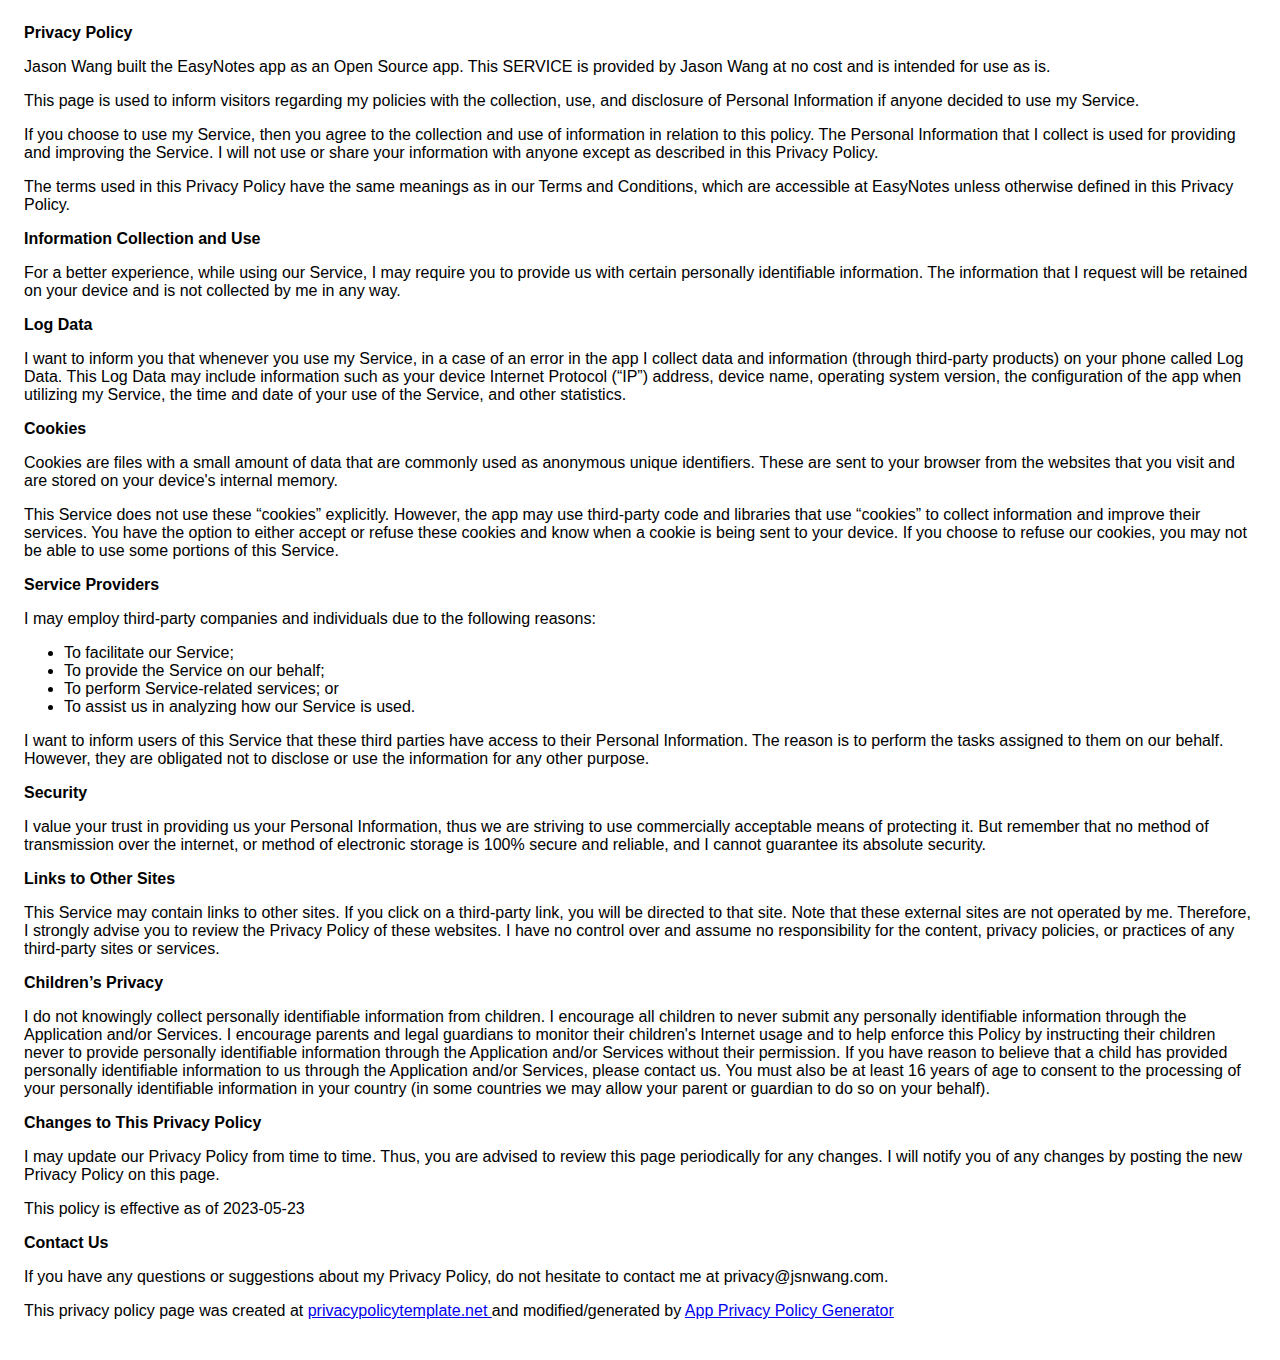
<file: privacy.html>
<!DOCTYPE html>
    <html>
    <head>
      <meta charset='utf-8'>
      <meta name='viewport' content='width=device-width'>
      <title>Privacy Policy</title>
      <style> body { font-family: 'Helvetica Neue', Helvetica, Arial, sans-serif; padding:1em; } </style>
    </head>
    <body>
    <strong>Privacy Policy</strong> <p>
                  Jason Wang built the EasyNotes app as
                  an Open Source app. This SERVICE is provided by
                  Jason Wang at no cost and is intended for use as
                  is.
                </p> <p>
                  This page is used to inform visitors regarding my
                  policies with the collection, use, and disclosure of Personal
                  Information if anyone decided to use my Service.
                </p> <p>
                  If you choose to use my Service, then you agree to
                  the collection and use of information in relation to this
                  policy. The Personal Information that I collect is
                  used for providing and improving the Service. I will not use or share your information with
                  anyone except as described in this Privacy Policy.
                </p> <p>
                  The terms used in this Privacy Policy have the same meanings
                  as in our Terms and Conditions, which are accessible at
                  EasyNotes unless otherwise defined in this Privacy Policy.
                </p> <p><strong>Information Collection and Use</strong></p> <p>
                  For a better experience, while using our Service, I
                  may require you to provide us with certain personally
                  identifiable information. The information that
                  I request will be retained on your device and is not collected by me in any way.
                </p> <!----> <p><strong>Log Data</strong></p> <p>
                  I want to inform you that whenever you
                  use my Service, in a case of an error in the app
                  I collect data and information (through third-party
                  products) on your phone called Log Data. This Log Data may
                  include information such as your device Internet Protocol
                  (“IP”) address, device name, operating system version, the
                  configuration of the app when utilizing my Service,
                  the time and date of your use of the Service, and other
                  statistics.
                </p> <p><strong>Cookies</strong></p> <p>
                  Cookies are files with a small amount of data that are
                  commonly used as anonymous unique identifiers. These are sent
                  to your browser from the websites that you visit and are
                  stored on your device's internal memory.
                </p> <p>
                  This Service does not use these “cookies” explicitly. However,
                  the app may use third-party code and libraries that use
                  “cookies” to collect information and improve their services.
                  You have the option to either accept or refuse these cookies
                  and know when a cookie is being sent to your device. If you
                  choose to refuse our cookies, you may not be able to use some
                  portions of this Service.
                </p> <p><strong>Service Providers</strong></p> <p>
                  I may employ third-party companies and
                  individuals due to the following reasons:
                </p> <ul><li>To facilitate our Service;</li> <li>To provide the Service on our behalf;</li> <li>To perform Service-related services; or</li> <li>To assist us in analyzing how our Service is used.</li></ul> <p>
                  I want to inform users of this Service
                  that these third parties have access to their Personal
                  Information. The reason is to perform the tasks assigned to
                  them on our behalf. However, they are obligated not to
                  disclose or use the information for any other purpose.
                </p> <p><strong>Security</strong></p> <p>
                  I value your trust in providing us your
                  Personal Information, thus we are striving to use commercially
                  acceptable means of protecting it. But remember that no method
                  of transmission over the internet, or method of electronic
                  storage is 100% secure and reliable, and I cannot
                  guarantee its absolute security.
                </p> <p><strong>Links to Other Sites</strong></p> <p>
                  This Service may contain links to other sites. If you click on
                  a third-party link, you will be directed to that site. Note
                  that these external sites are not operated by me.
                  Therefore, I strongly advise you to review the
                  Privacy Policy of these websites. I have
                  no control over and assume no responsibility for the content,
                  privacy policies, or practices of any third-party sites or
                  services.
                </p> <p><strong>Children’s Privacy</strong></p> <!----> <div><p>
                    I do not knowingly collect personally
                    identifiable information from children. I 
                    encourage all children to never submit any personally
                    identifiable information through 
                    the Application and/or Services.
                    I encourage parents and legal guardians to monitor 
                    their children's Internet usage and to help enforce this Policy by instructing 
                    their children never to provide personally identifiable information through the Application and/or Services without their permission. If you have reason to believe that a child 
                    has provided personally identifiable information to us through the Application and/or Services, 
                    please contact us. You must also be at least 16 years of age to consent to the processing 
                    of your personally identifiable information in your country (in some countries we may allow your parent 
                    or guardian to do so on your behalf).
                  </p></div> <p><strong>Changes to This Privacy Policy</strong></p> <p>
                  I may update our Privacy Policy from
                  time to time. Thus, you are advised to review this page
                  periodically for any changes. I will
                  notify you of any changes by posting the new Privacy Policy on
                  this page.
                </p> <p>This policy is effective as of 2023-05-23</p> <p><strong>Contact Us</strong></p> <p>
                  If you have any questions or suggestions about my
                  Privacy Policy, do not hesitate to contact me at privacy@jsnwang.com.
                </p> <p>This privacy policy page was created at <a href="https://privacypolicytemplate.net" target="_blank" rel="noopener noreferrer">privacypolicytemplate.net </a>and modified/generated by <a href="https://app-privacy-policy-generator.nisrulz.com/" target="_blank" rel="noopener noreferrer">App Privacy Policy Generator</a></p>
    </body>
    </html>
</file>
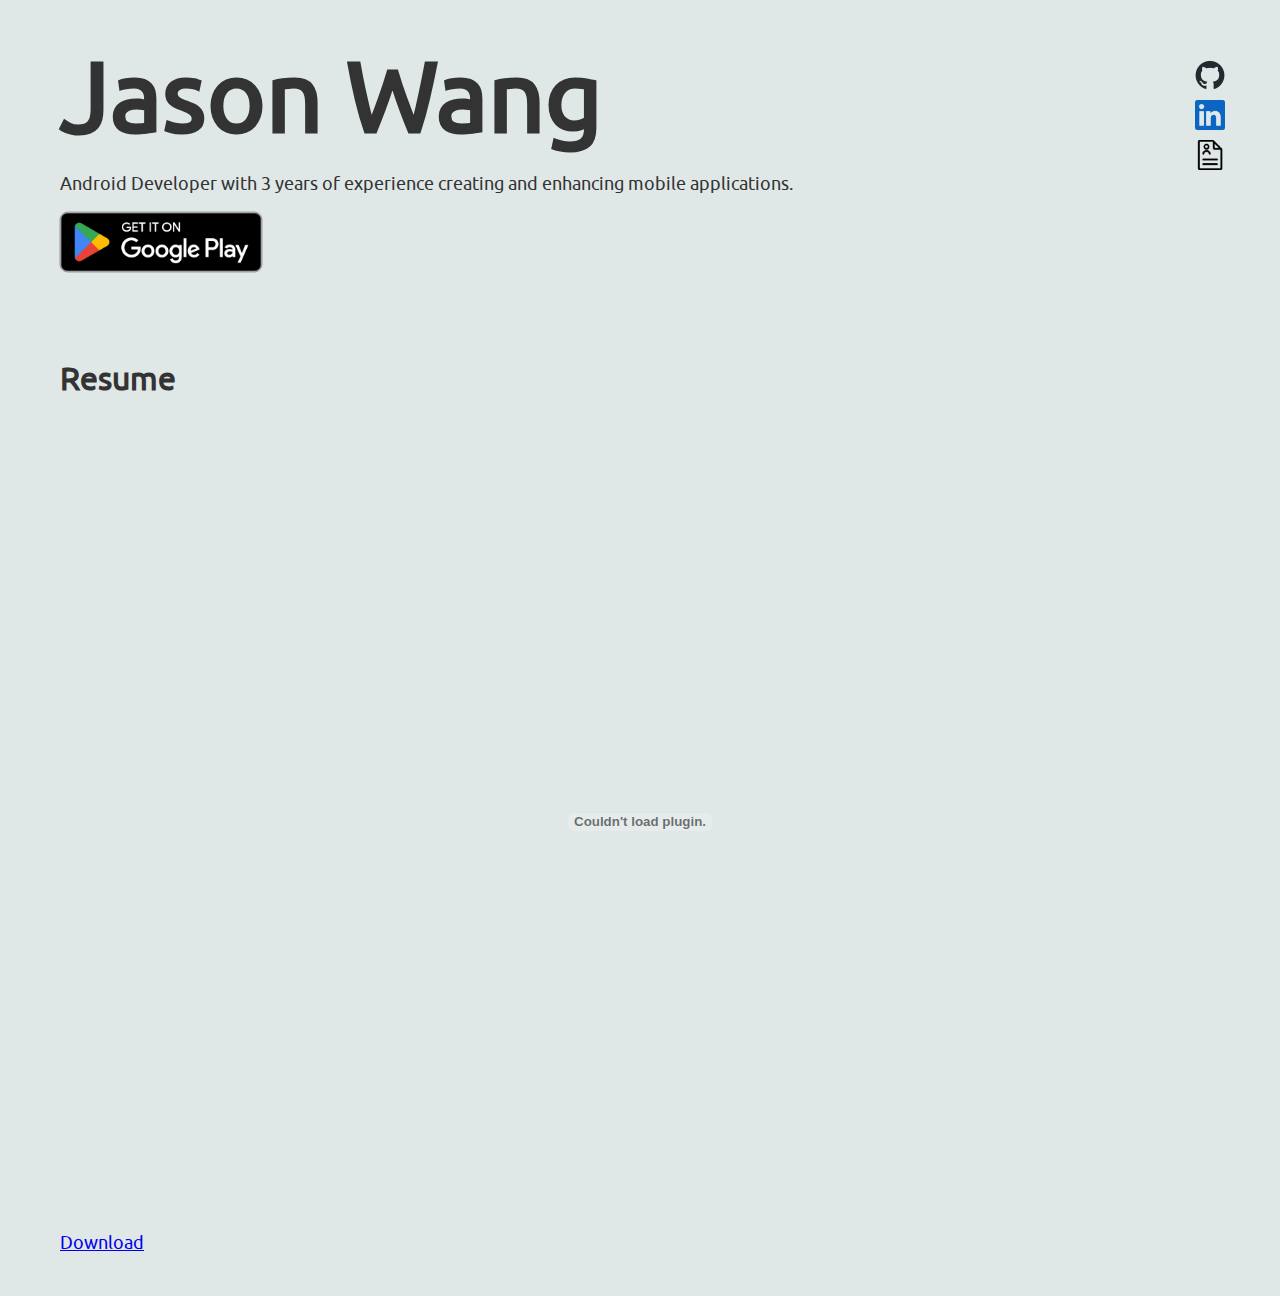
<file: resume.html>
<!DOCTYPE html>
<html lang="en">
  <head>
    <meta charset="UTF-8">
    <meta name="viewport" content="width=device-width, initial-scale=1.0">
    <title>Jason Wang</title>
    <link rel="stylesheet" type="text/css" href="styles.css">
    <link rel="stylesheet" href="fonts/stylesheet.css" type="text/css" charset="utf-8" />
    <link rel="apple-touch-icon" sizes="180x180" href="images/apple-touch-icon.png">
    <link rel="icon" type="image/png" sizes="32x32" href="images/favicon-32x32.png">
    <link rel="icon" type="image/png" sizes="16x16" href="images/favicon-16x16.png">
    <link rel="manifest" href="images/site.webmanifest">
    <link rel="mask-icon" href="images/safari-pinned-tab.svg" color="#5bbad5">
    <meta name="msapplication-TileColor" content="#da532c">
    <meta name="theme-color" content="#ffffff">
  </head>
<body>
  <div class="container">
    <h1 class="logo">Jason Wang</h1>
    <a href="https://github.com/jsnwang" target="_blank" rel="noopener noreferrer" class="github-link">
      <img class="github-image" src="images/github-mark.png" alt="GitHub"/>
    </a>
    <a href="https://linkedin.com/in/jsnwang" target="_blank" rel="noopener noreferrer" class="linkedin-link">
      <img class="linkedin-image" src="images/In-Blue-48.png" alt="LinkedIn"/>
    </a>
    <a href="./resume.html" class="resume-link">
      <img class="resume-image" src="images/resume-7-512.png" alt="Resume"/>
    </a>
    
    <p>Android Developer with 3 years of experience creating and enhancing mobile applications.</p>
    <a class="gplay-link" href='https://play.google.com/store/apps/developer?id=cowsmoo' target="_blank" rel="noopener noreferrer">
      <img class="gplay-image" sizalt='Get it on Google Play' src='images/en_badge_web_generic.png'/>
    </a>
    <!-- TODO DARK MODE
      <div class="dark-mode-toggle"> 
      <input type="checkbox" id="darkModeToggle" />
      <label for="darkModeToggle" class="toggle-label"></label>
    </div> -->
  </div>

  <section id="resume">
    <div class="container">
      <h2>Resume</h2>
      <embed src="resume.pdf" width="100%" height="800px" type="application/pdf">
      <p><a href="resume.pdf" download>Download</a></p>
    </div>
  </section>

  <script src="script.js"></script>
</body>
</html>
</file>
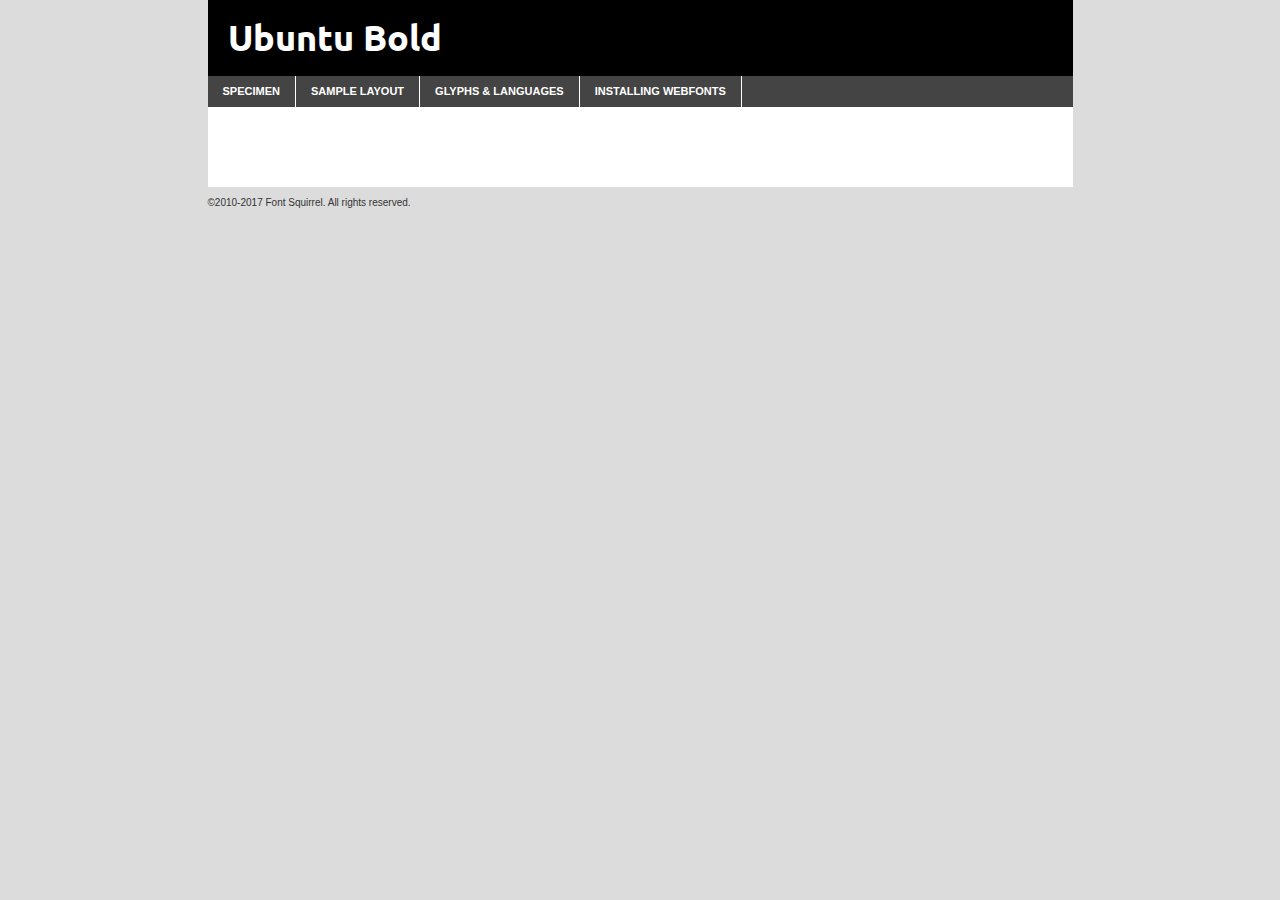
<file: ubuntu-bold-demo.html>
<!DOCTYPE html PUBLIC "-//W3C//DTD XHTML 1.0 Transitional//EN"
        "http://www.w3.org/TR/xhtml1/DTD/xhtml1-transitional.dtd">

<html xmlns="http://www.w3.org/1999/xhtml" xml:lang="en" lang="en">
<head>
    <meta http-equiv="Content-Type" content="text/html; charset=utf-8"/>
    <script src="http://ajax.googleapis.com/ajax/libs/jquery/1.7.2/jquery.min.js" type="text/javascript" charset="utf-8"></script>
    <script type="text/javascript">
		(function($) {
			$.fn.easyTabs = function(option) {
				var param = jQuery.extend({ fadeSpeed: 'fast', defaultContent: 1, activeClass: 'active' }, option);
				$(this).each(function() {
					var thisId = '#' + this.id;
					if ( param.defaultContent == '' )
					{
						param.defaultContent = 1;
					}
					if ( typeof param.defaultContent == 'number' )
					{
						var defaultTab = $(thisId + ' .tabs li:eq(' + (param.defaultContent - 1) + ') a').attr('href').substr(1);
					}
					else
					{
						var defaultTab = param.defaultContent;
					}
					$(thisId + ' .tabs li a').each(function() {
						var tabToHide = $(this).attr('href').substr(1);
						$('#' + tabToHide).addClass('easytabs-tab-content');
					});
					hideAll();
					changeContent(defaultTab);

					function hideAll() {$(thisId + ' .easytabs-tab-content').hide();}

					function changeContent(tabId)
					{
						hideAll();
						$(thisId + ' .tabs li').removeClass(param.activeClass);
						$(thisId + ' .tabs li a[href=#' + tabId + ']').closest('li').addClass(param.activeClass);
						if ( param.fadeSpeed != 'none' )
						{
							$(thisId + ' #' + tabId).fadeIn(param.fadeSpeed);
						}
						else
						{
							$(thisId + ' #' + tabId).show();
						}
					}

					$(thisId + ' .tabs li').click(function() {
						var tabId = $(this).find('a').attr('href').substr(1);
						changeContent(tabId);
						return false;
					});
				});
			}
		})(jQuery);
    </script>
    <link rel="stylesheet" href="specimen_files/specimen_stylesheet.css" type="text/css" charset="utf-8"/>
    <link rel="stylesheet" href="stylesheet.css" type="text/css" charset="utf-8"/>

    <style type="text/css">
        		body {
			font-family: 'ubuntubold';
        		}

            </style>

    <title>Ubuntu Bold Specimen</title>


    <script type="text/javascript" charset="utf-8">
		$(document).ready(function() {
			$('#container').easyTabs({ defaultContent: 1 });
		});
    </script>
</head>

<body>
<div id="container">
    <div id="header">
		Ubuntu Bold    </div>
    <ul class="tabs">
        <li><a href="#specimen">Specimen</a></li>
        <li><a href="#layout">Sample Layout</a></li>
		        <li><a href="#glyphs">Glyphs &amp; Languages</a></li>
        <li><a href="#installing">Installing Webfonts</a></li>

    </ul>

    <div id="main_content">


        <div id="specimen">

            <div class="section">
                <div class="grid12 firstcol">
                    <div class="huge">AaBb</div>
                </div>
            </div>

            <div class="section">
                <div class="glyph_range">A&#x200B;B&#x200b;C&#x200b;D&#x200b;E&#x200b;F&#x200b;G&#x200b;H&#x200b;I&#x200b;J&#x200b;K&#x200b;L&#x200b;M&#x200b;N&#x200b;O&#x200b;P&#x200b;Q&#x200b;R&#x200b;S&#x200b;T&#x200b;U&#x200b;V&#x200b;W&#x200b;X&#x200b;Y&#x200b;Z&#x200b;a&#x200b;b&#x200b;c&#x200b;d&#x200b;e&#x200b;f&#x200b;g&#x200b;h&#x200b;i&#x200b;j&#x200b;k&#x200b;l&#x200b;m&#x200b;n&#x200b;o&#x200b;p&#x200b;q&#x200b;r&#x200b;s&#x200b;t&#x200b;u&#x200b;v&#x200b;w&#x200b;x&#x200b;y&#x200b;z&#x200b;1&#x200b;2&#x200b;3&#x200b;4&#x200b;5&#x200b;6&#x200b;7&#x200b;8&#x200b;9&#x200b;0&#x200b;&amp;&#x200b;.&#x200b;,&#x200b;?&#x200b;!&#x200b;&#64;&#x200b;(&#x200b;)&#x200b;#&#x200b;$&#x200b;%&#x200b;*&#x200b;+&#x200b;-&#x200b;=&#x200b;:&#x200b;;</div>
            </div>
            <div class="section">
                <div class="grid12 firstcol">
                    <table class="sample_table">
                        <tr>
                            <td>10</td>
                            <td class="size10">abcdefghijklmnopqrstuvwxyzABCDEFGHIJKLMNOPQRSTUVWXYZ0123456789abcdefghijklmnopqrstuvwxyzABCDEFGHIJKLMNOPQRSTUVWXYZ0123456789abcdefghijklmnopqrstuvwxyzABCDEFGHIJKLMNOPQRSTUVWXYZ</td>
                        </tr>
                        <tr>
                            <td>11</td>
                            <td class="size11">abcdefghijklmnopqrstuvwxyzABCDEFGHIJKLMNOPQRSTUVWXYZ0123456789abcdefghijklmnopqrstuvwxyzABCDEFGHIJKLMNOPQRSTUVWXYZ0123456789abcdefghijklmnopqrstuvwxyzABCDEFGHIJKLMNOPQRSTUVWXYZ</td>
                        </tr>
                        <tr>
                            <td>12</td>
                            <td class="size12">abcdefghijklmnopqrstuvwxyzABCDEFGHIJKLMNOPQRSTUVWXYZ0123456789abcdefghijklmnopqrstuvwxyzABCDEFGHIJKLMNOPQRSTUVWXYZ0123456789abcdefghijklmnopqrstuvwxyzABCDEFGHIJKLMNOPQRSTUVWXYZ</td>
                        </tr>
                        <tr>
                            <td>13</td>
                            <td class="size13">abcdefghijklmnopqrstuvwxyzABCDEFGHIJKLMNOPQRSTUVWXYZ0123456789abcdefghijklmnopqrstuvwxyzABCDEFGHIJKLMNOPQRSTUVWXYZ0123456789abcdefghijklmnopqrstuvwxyzABCDEFGHIJKLMNOPQRSTUVWXYZ</td>
                        </tr>
                        <tr>
                            <td>14</td>
                            <td class="size14">abcdefghijklmnopqrstuvwxyzABCDEFGHIJKLMNOPQRSTUVWXYZ0123456789abcdefghijklmnopqrstuvwxyzABCDEFGHIJKLMNOPQRSTUVWXYZ0123456789abcdefghijklmnopqrstuvwxyzABCDEFGHIJKLMNOPQRSTUVWXYZ</td>
                        </tr>
                        <tr>
                            <td>16</td>
                            <td class="size16">abcdefghijklmnopqrstuvwxyzABCDEFGHIJKLMNOPQRSTUVWXYZ0123456789abcdefghijklmnopqrstuvwxyzABCDEFGHIJKLMNOPQRSTUVWXYZ</td>
                        </tr>
                        <tr>
                            <td>18</td>
                            <td class="size18">abcdefghijklmnopqrstuvwxyzABCDEFGHIJKLMNOPQRSTUVWXYZ0123456789abcdefghijklmnopqrstuvwxyzABCDEFGHIJKLMNOPQRSTUVWXYZ</td>
                        </tr>
                        <tr>
                            <td>20</td>
                            <td class="size20">abcdefghijklmnopqrstuvwxyzABCDEFGHIJKLMNOPQRSTUVWXYZ0123456789abcdefghijklmnopqrstuvwxyzABCDEFGHIJKLMNOPQRSTUVWXYZ</td>
                        </tr>
                        <tr>
                            <td>24</td>
                            <td class="size24">abcdefghijklmnopqrstuvwxyzABCDEFGHIJKLMNOPQRSTUVWXYZ0123456789abcdefghijklmnopqrstuvwxyzABCDEFGHIJKLMNOPQRSTUVWXYZ</td>
                        </tr>
                        <tr>
                            <td>30</td>
                            <td class="size30">abcdefghijklmnopqrstuvwxyzABCDEFGHIJKLMNOPQRSTUVWXYZ0123456789abcdefghijklmnopqrstuvwxyzABCDEFGHIJKLMNOPQRSTUVWXYZ</td>
                        </tr>
                        <tr>
                            <td>36</td>
                            <td class="size36">abcdefghijklmnopqrstuvwxyzABCDEFGHIJKLMNOPQRSTUVWXYZ0123456789abcdefghijklmnopqrstuvwxyzABCDEFGHIJKLMNOPQRSTUVWXYZ</td>
                        </tr>
                        <tr>
                            <td>48</td>
                            <td class="size48">abcdefghijklmnopqrstuvwxyzABCDEFGHIJKLMNOPQRSTUVWXYZ0123456789abcdefghijklmnopqrstuvwxyzABCDEFGHIJKLMNOPQRSTUVWXYZ</td>
                        </tr>
                        <tr>
                            <td>60</td>
                            <td class="size60">abcdefghijklmnopqrstuvwxyzABCDEFGHIJKLMNOPQRSTUVWXYZ0123456789abcdefghijklmnopqrstuvwxyzABCDEFGHIJKLMNOPQRSTUVWXYZ</td>
                        </tr>
                        <tr>
                            <td>72</td>
                            <td class="size72">abcdefghijklmnopqrstuvwxyzABCDEFGHIJKLMNOPQRSTUVWXYZ0123456789abcdefghijklmnopqrstuvwxyzABCDEFGHIJKLMNOPQRSTUVWXYZ</td>
                        </tr>
                        <tr>
                            <td>90</td>
                            <td class="size90">abcdefghijklmnopqrstuvwxyzABCDEFGHIJKLMNOPQRSTUVWXYZ0123456789abcdefghijklmnopqrstuvwxyzABCDEFGHIJKLMNOPQRSTUVWXYZ</td>
                        </tr>
                    </table>

                </div>

            </div>


            <div class="section" id="bodycomparison">


                <div id="xheight">
                    <div class="fontbody">&#x25FC;&#x25FC;&#x25FC;&#x25FC;&#x25FC;&#x25FC;&#x25FC;&#x25FC;&#x25FC;&#x25FC;&#x25FC;&#x25FC;&#x25FC;&#x25FC;&#x25FC;&#x25FC;&#x25FC;&#x25FC;&#x25FC;&#x25FC;&#x25FC;&#x25FC;&#x25FC;&#x25FC;&#x25FC;&#x25FC;&#x25FC;&#x25FC;&#x25FC;&#x25FC;&#x25FC;&#x25FC;&#x25FC;&#x25FC;&#x25FC;&#x25FC;&#x25FC;&#x25FC;&#x25FC;&#x25FC;&#x25FC;&#x25FC;&#x25FC;&#x25FC;&#x25FC;&#x25FC;&#x25FC;&#x25FC;&#x25FC;&#x25FC;&#x25FC;&#x25FC;&#x25FC;&#x25FC;&#x25FC;&#x25FC;&#x25FC;&#x25FC;&#x25FC;&#x25FC;&#x25FC;&#x25FC;&#x25FC;&#x25FC;&#x25FC;&#x25FC;&#x25FC;&#x25FC;&#x25FC;&#x25FC;&#x25FC;&#x25FC;&#x25FC;&#x25FC;&#x25FC;&#x25FC;&#x25FC;&#x25FC;&#x25FC;&#x25FC;&#x25FC;&#x25FC;&#x25FC;&#x25FC;&#x25FC;&#x25FC;&#x25FC;&#x25FC;&#x25FC;&#x25FC;&#x25FC;&#x25FC;&#x25FC;&#x25FC;&#x25FC;&#x25FC;&#x25FC;&#x25FC;&#x25FC;body</div>
                    <div class="arialbody">body</div>
                    <div class="verdanabody">body</div>
                    <div class="georgiabody">body</div>
                </div>
                <div class="fontbody" style="z-index:1">
                    body<span>Ubuntu Bold</span>
                </div>
                <div class="arialbody" style="z-index:1">
                    body<span>Arial</span>
                </div>
                <div class="verdanabody" style="z-index:1">
                    body<span>Verdana</span>
                </div>
                <div class="georgiabody" style="z-index:1">
                    body<span>Georgia</span>
                </div>


            </div>


            <div class="section psample psample_row1" id="">

                <div class="grid2 firstcol">
                    <p class="size10"><span>10.</span>Aenean lacinia bibendum nulla sed consectetur. Fusce dapibus, tellus ac cursus commodo, tortor mauris condimentum nibh, ut fermentum massa justo sit amet risus. Nullam id dolor id nibh ultricies vehicula ut id elit. Cum sociis natoque penatibus et magnis dis parturient montes, nascetur ridiculus mus. Nulla vitae elit libero, a pharetra augue.</p>

                </div>
                <div class="grid3">
                    <p class="size11"><span>11.</span>Aenean lacinia bibendum nulla sed consectetur. Fusce dapibus, tellus ac cursus commodo, tortor mauris condimentum nibh, ut fermentum massa justo sit amet risus. Nullam id dolor id nibh ultricies vehicula ut id elit. Cum sociis natoque penatibus et magnis dis parturient montes, nascetur ridiculus mus. Nulla vitae elit libero, a pharetra augue.</p>

                </div>
                <div class="grid3">
                    <p class="size12"><span>12.</span>Aenean lacinia bibendum nulla sed consectetur. Fusce dapibus, tellus ac cursus commodo, tortor mauris condimentum nibh, ut fermentum massa justo sit amet risus. Nullam id dolor id nibh ultricies vehicula ut id elit. Cum sociis natoque penatibus et magnis dis parturient montes, nascetur ridiculus mus. Nulla vitae elit libero, a pharetra augue.</p>

                </div>
                <div class="grid4">
                    <p class="size13"><span>13.</span>Aenean lacinia bibendum nulla sed consectetur. Fusce dapibus, tellus ac cursus commodo, tortor mauris condimentum nibh, ut fermentum massa justo sit amet risus. Nullam id dolor id nibh ultricies vehicula ut id elit. Cum sociis natoque penatibus et magnis dis parturient montes, nascetur ridiculus mus. Nulla vitae elit libero, a pharetra augue.</p>

                </div>
                <div class="white_blend"></div>

            </div>
            <div class="section psample psample_row2" id="">
                <div class="grid3 firstcol">
                    <p class="size14"><span>14.</span>Aenean lacinia bibendum nulla sed consectetur. Fusce dapibus, tellus ac cursus commodo, tortor mauris condimentum nibh, ut fermentum massa justo sit amet risus. Nullam id dolor id nibh ultricies vehicula ut id elit. Cum sociis natoque penatibus et magnis dis parturient montes, nascetur ridiculus mus. Nulla vitae elit libero, a pharetra augue.</p>

                </div>
                <div class="grid4">
                    <p class="size16"><span>16.</span>Aenean lacinia bibendum nulla sed consectetur. Fusce dapibus, tellus ac cursus commodo, tortor mauris condimentum nibh, ut fermentum massa justo sit amet risus. Nullam id dolor id nibh ultricies vehicula ut id elit. Cum sociis natoque penatibus et magnis dis parturient montes, nascetur ridiculus mus. Nulla vitae elit libero, a pharetra augue.</p>

                </div>
                <div class="grid5">
                    <p class="size18"><span>18.</span>Aenean lacinia bibendum nulla sed consectetur. Fusce dapibus, tellus ac cursus commodo, tortor mauris condimentum nibh, ut fermentum massa justo sit amet risus. Nullam id dolor id nibh ultricies vehicula ut id elit. Cum sociis natoque penatibus et magnis dis parturient montes, nascetur ridiculus mus. Nulla vitae elit libero, a pharetra augue.</p>

                </div>

                <div class="white_blend"></div>

            </div>

            <div class="section psample psample_row3" id="">
                <div class="grid5 firstcol">
                    <p class="size20"><span>20.</span>Aenean lacinia bibendum nulla sed consectetur. Fusce dapibus, tellus ac cursus commodo, tortor mauris condimentum nibh, ut fermentum massa justo sit amet risus. Nullam id dolor id nibh ultricies vehicula ut id elit. Cum sociis natoque penatibus et magnis dis parturient montes, nascetur ridiculus mus. Nulla vitae elit libero, a pharetra augue.</p>
                </div>
                <div class="grid7">
                    <p class="size24"><span>24.</span>Aenean lacinia bibendum nulla sed consectetur. Fusce dapibus, tellus ac cursus commodo, tortor mauris condimentum nibh, ut fermentum massa justo sit amet risus. Nullam id dolor id nibh ultricies vehicula ut id elit. Cum sociis natoque penatibus et magnis dis parturient montes, nascetur ridiculus mus. Nulla vitae elit libero, a pharetra augue.</p>
                </div>

                <div class="white_blend"></div>

            </div>

            <div class="section psample psample_row4" id="">
                <div class="grid12 firstcol">
                    <p class="size30"><span>30.</span>Aenean lacinia bibendum nulla sed consectetur. Fusce dapibus, tellus ac cursus commodo, tortor mauris condimentum nibh, ut fermentum massa justo sit amet risus. Nullam id dolor id nibh ultricies vehicula ut id elit. Cum sociis natoque penatibus et magnis dis parturient montes, nascetur ridiculus mus. Nulla vitae elit libero, a pharetra augue.</p>
                </div>
                <div class="white_blend"></div>

            </div>


            <div class="section psample psample_row1 fullreverse">
                <div class="grid2 firstcol">
                    <p class="size10"><span>10.</span>Aenean lacinia bibendum nulla sed consectetur. Fusce dapibus, tellus ac cursus commodo, tortor mauris condimentum nibh, ut fermentum massa justo sit amet risus. Nullam id dolor id nibh ultricies vehicula ut id elit. Cum sociis natoque penatibus et magnis dis parturient montes, nascetur ridiculus mus. Nulla vitae elit libero, a pharetra augue.</p>

                </div>
                <div class="grid3">
                    <p class="size11"><span>11.</span>Aenean lacinia bibendum nulla sed consectetur. Fusce dapibus, tellus ac cursus commodo, tortor mauris condimentum nibh, ut fermentum massa justo sit amet risus. Nullam id dolor id nibh ultricies vehicula ut id elit. Cum sociis natoque penatibus et magnis dis parturient montes, nascetur ridiculus mus. Nulla vitae elit libero, a pharetra augue.</p>

                </div>
                <div class="grid3">
                    <p class="size12"><span>12.</span>Aenean lacinia bibendum nulla sed consectetur. Fusce dapibus, tellus ac cursus commodo, tortor mauris condimentum nibh, ut fermentum massa justo sit amet risus. Nullam id dolor id nibh ultricies vehicula ut id elit. Cum sociis natoque penatibus et magnis dis parturient montes, nascetur ridiculus mus. Nulla vitae elit libero, a pharetra augue.</p>

                </div>
                <div class="grid4">
                    <p class="size13"><span>13.</span>Aenean lacinia bibendum nulla sed consectetur. Fusce dapibus, tellus ac cursus commodo, tortor mauris condimentum nibh, ut fermentum massa justo sit amet risus. Nullam id dolor id nibh ultricies vehicula ut id elit. Cum sociis natoque penatibus et magnis dis parturient montes, nascetur ridiculus mus. Nulla vitae elit libero, a pharetra augue.</p>

                </div>
                <div class="black_blend"></div>

            </div>

            <div class="section psample psample_row2 fullreverse">
                <div class="grid3 firstcol">
                    <p class="size14"><span>14.</span>Aenean lacinia bibendum nulla sed consectetur. Fusce dapibus, tellus ac cursus commodo, tortor mauris condimentum nibh, ut fermentum massa justo sit amet risus. Nullam id dolor id nibh ultricies vehicula ut id elit. Cum sociis natoque penatibus et magnis dis parturient montes, nascetur ridiculus mus. Nulla vitae elit libero, a pharetra augue.</p>

                </div>
                <div class="grid4">
                    <p class="size16"><span>16.</span>Aenean lacinia bibendum nulla sed consectetur. Fusce dapibus, tellus ac cursus commodo, tortor mauris condimentum nibh, ut fermentum massa justo sit amet risus. Nullam id dolor id nibh ultricies vehicula ut id elit. Cum sociis natoque penatibus et magnis dis parturient montes, nascetur ridiculus mus. Nulla vitae elit libero, a pharetra augue.</p>

                </div>
                <div class="grid5">
                    <p class="size18"><span>18.</span>Aenean lacinia bibendum nulla sed consectetur. Fusce dapibus, tellus ac cursus commodo, tortor mauris condimentum nibh, ut fermentum massa justo sit amet risus. Nullam id dolor id nibh ultricies vehicula ut id elit. Cum sociis natoque penatibus et magnis dis parturient montes, nascetur ridiculus mus. Nulla vitae elit libero, a pharetra augue.</p>

                </div>
                <div class="black_blend"></div>

            </div>

            <div class="section psample fullreverse psample_row3" id="">
                <div class="grid5 firstcol">
                    <p class="size20"><span>20.</span>Aenean lacinia bibendum nulla sed consectetur. Fusce dapibus, tellus ac cursus commodo, tortor mauris condimentum nibh, ut fermentum massa justo sit amet risus. Nullam id dolor id nibh ultricies vehicula ut id elit. Cum sociis natoque penatibus et magnis dis parturient montes, nascetur ridiculus mus. Nulla vitae elit libero, a pharetra augue.</p>
                </div>
                <div class="grid7">
                    <p class="size24"><span>24.</span>Aenean lacinia bibendum nulla sed consectetur. Fusce dapibus, tellus ac cursus commodo, tortor mauris condimentum nibh, ut fermentum massa justo sit amet risus. Nullam id dolor id nibh ultricies vehicula ut id elit. Cum sociis natoque penatibus et magnis dis parturient montes, nascetur ridiculus mus. Nulla vitae elit libero, a pharetra augue.</p>
                </div>

                <div class="black_blend"></div>

            </div>

            <div class="section psample fullreverse psample_row4" id="" style="border-bottom: 20px #000 solid;">
                <div class="grid12 firstcol">
                    <p class="size30"><span>30.</span>Aenean lacinia bibendum nulla sed consectetur. Fusce dapibus, tellus ac cursus commodo, tortor mauris condimentum nibh, ut fermentum massa justo sit amet risus. Nullam id dolor id nibh ultricies vehicula ut id elit. Cum sociis natoque penatibus et magnis dis parturient montes, nascetur ridiculus mus. Nulla vitae elit libero, a pharetra augue.</p>
                </div>
                <div class="black_blend"></div>

            </div>


        </div>

        <div id="layout">

            <div class="section">

                <div class="grid12 firstcol">
                    <h1>Lorem Ipsum Dolor</h1>
                    <h2>Etiam porta sem malesuada magna mollis euismod</h2>

                    <p class="byline">By <a href="#link">Aenean Lacinia</a></p>
                </div>
            </div>
            <div class="section">
                <div class="grid8 firstcol">
                    <p class="large">Donec sed odio dui. Morbi leo risus, porta ac consectetur ac, vestibulum at eros. Fusce dapibus, tellus ac cursus commodo, tortor mauris condimentum nibh, ut fermentum massa justo sit amet risus. </p>


                    <h3>Pellentesque ornare sem</h3>

                    <p>Maecenas sed diam eget risus varius blandit sit amet non magna. Maecenas faucibus mollis interdum. Donec ullamcorper nulla non metus auctor fringilla. Nullam id dolor id nibh ultricies vehicula ut id elit. Nullam id dolor id nibh ultricies vehicula ut id elit. </p>

                    <p>Aenean eu leo quam. Pellentesque ornare sem lacinia quam venenatis vestibulum. Lorem ipsum dolor sit amet, consectetur adipiscing elit. Cum sociis natoque penatibus et magnis dis parturient montes, nascetur ridiculus mus. </p>

                    <p>Nulla vitae elit libero, a pharetra augue. Praesent commodo cursus magna, vel scelerisque nisl consectetur et. Aenean lacinia bibendum nulla sed consectetur. </p>

                    <p>Nullam quis risus eget urna mollis ornare vel eu leo. Nullam quis risus eget urna mollis ornare vel eu leo. Maecenas sed diam eget risus varius blandit sit amet non magna. Donec ullamcorper nulla non metus auctor fringilla. </p>

                    <h3>Cras mattis consectetur</h3>

                    <p>Aenean eu leo quam. Pellentesque ornare sem lacinia quam venenatis vestibulum. Aenean lacinia bibendum nulla sed consectetur. Integer posuere erat a ante venenatis dapibus posuere velit aliquet. Cras mattis consectetur purus sit amet fermentum. </p>

                    <p>Nullam id dolor id nibh ultricies vehicula ut id elit. Nullam quis risus eget urna mollis ornare vel eu leo. Cras mattis consectetur purus sit amet fermentum.</p>
                </div>

                <div class="grid4 sidebar">

                    <div class="box reverse">
                        <p class="last">Nullam quis risus eget urna mollis ornare vel eu leo. Donec ullamcorper nulla non metus auctor fringilla. Cras mattis consectetur purus sit amet fermentum. Sed posuere consectetur est at lobortis. Lorem ipsum dolor sit amet, consectetur adipiscing elit. </p>
                    </div>

                    <p class="caption">Maecenas sed diam eget risus varius.</p>

                    <p>Vestibulum id ligula porta felis euismod semper. Integer posuere erat a ante venenatis dapibus posuere velit aliquet. Vestibulum id ligula porta felis euismod semper. Sed posuere consectetur est at lobortis. Maecenas sed diam eget risus varius blandit sit amet non magna. Fusce dapibus, tellus ac cursus commodo, tortor mauris condimentum nibh, ut fermentum massa justo sit amet risus. </p>


                    <p>Duis mollis, est non commodo luctus, nisi erat porttitor ligula, eget lacinia odio sem nec elit. Aenean lacinia bibendum nulla sed consectetur. Vivamus sagittis lacus vel augue laoreet rutrum faucibus dolor auctor. Aenean lacinia bibendum nulla sed consectetur. Nullam quis risus eget urna mollis ornare vel eu leo. </p>

                    <p>Praesent commodo cursus magna, vel scelerisque nisl consectetur et. Donec ullamcorper nulla non metus auctor fringilla. Maecenas faucibus mollis interdum. Fusce dapibus, tellus ac cursus commodo, tortor mauris condimentum nibh, ut fermentum massa justo sit amet risus. </p>

                </div>
            </div>

        </div>


		

        <div id="glyphs">
            <div class="section">
                <div class="grid12 firstcol">

                    <h1>Language Support</h1>
                    <p>The subset of Ubuntu Bold in this kit supports the following languages:<br/>

						Albanian, Basque, Breton, Chamorro, Danish, Dutch, English, Faroese, Finnish, French, Frisian, Galician, German, Icelandic, Italian, Malagasy, Norwegian, Portuguese, Spanish, Alsatian, Aragonese, Arapaho, Arrernte, Asturian, Aymara, Bislama, Cebuano, Corsican, Fijian, French_creole, Genoese, Gilbertese, Greenlandic, Haitian_creole, Hiligaynon, Hmong, Hopi, Ibanag, Iloko_ilokano, Indonesian, Interglossa_glosa, Interlingua, Irish_gaelic, Jerriais, Lojban, Lombard, Luxembourgeois, Manx, Mohawk, Norfolk_pitcairnese, Occitan, Oromo, Pangasinan, Papiamento, Piedmontese, Potawatomi, Rhaeto-romance, Romansh, Rotokas, Sami_lule, Samoan, Sardinian, Scots_gaelic, Seychelles_creole, Shona, Sicilian, Somali, Southern_ndebele, Swahili, Swati_swazi, Tagalog_filipino_pilipino, Tetum, Tok_pisin, Uyghur_latinized, Volapuk, Walloon, Warlpiri, Xhosa, Yapese, Zulu, Latinbasic, Ubasic, Demo                    </p>
                    <h1>Glyph Chart</h1>
                    <p>The subset of Ubuntu Bold in this kit includes all the glyphs listed below. Unicode entities are included above each glyph to help you insert individual characters into your layout.</p>
                    <div id="glyph_chart">

																				                                <div><p>&amp;#29;</p>&#29;</div>
																				                                <div><p>&amp;#13;</p>&#13;</div>
																				                                <div><p>&amp;#29;</p>&#29;</div>
																				                                <div><p>&amp;#32;</p>&#32;</div>
																				                                <div><p>&amp;#33;</p>&#33;</div>
																				                                <div><p>&amp;#34;</p>&#34;</div>
																				                                <div><p>&amp;#35;</p>&#35;</div>
																				                                <div><p>&amp;#36;</p>&#36;</div>
																				                                <div><p>&amp;#37;</p>&#37;</div>
																				                                <div><p>&amp;#38;</p>&#38;</div>
																				                                <div><p>&amp;#39;</p>&#39;</div>
																				                                <div><p>&amp;#40;</p>&#40;</div>
																				                                <div><p>&amp;#41;</p>&#41;</div>
																				                                <div><p>&amp;#42;</p>&#42;</div>
																				                                <div><p>&amp;#43;</p>&#43;</div>
																				                                <div><p>&amp;#44;</p>&#44;</div>
																				                                <div><p>&amp;#45;</p>&#45;</div>
																				                                <div><p>&amp;#46;</p>&#46;</div>
																				                                <div><p>&amp;#47;</p>&#47;</div>
																				                                <div><p>&amp;#48;</p>&#48;</div>
																				                                <div><p>&amp;#49;</p>&#49;</div>
																				                                <div><p>&amp;#50;</p>&#50;</div>
																				                                <div><p>&amp;#51;</p>&#51;</div>
																				                                <div><p>&amp;#52;</p>&#52;</div>
																				                                <div><p>&amp;#53;</p>&#53;</div>
																				                                <div><p>&amp;#54;</p>&#54;</div>
																				                                <div><p>&amp;#55;</p>&#55;</div>
																				                                <div><p>&amp;#56;</p>&#56;</div>
																				                                <div><p>&amp;#57;</p>&#57;</div>
																				                                <div><p>&amp;#58;</p>&#58;</div>
																				                                <div><p>&amp;#59;</p>&#59;</div>
																				                                <div><p>&amp;#60;</p>&#60;</div>
																				                                <div><p>&amp;#61;</p>&#61;</div>
																				                                <div><p>&amp;#62;</p>&#62;</div>
																				                                <div><p>&amp;#63;</p>&#63;</div>
																				                                <div><p>&amp;#64;</p>&#64;</div>
																				                                <div><p>&amp;#65;</p>&#65;</div>
																				                                <div><p>&amp;#66;</p>&#66;</div>
																				                                <div><p>&amp;#67;</p>&#67;</div>
																				                                <div><p>&amp;#68;</p>&#68;</div>
																				                                <div><p>&amp;#69;</p>&#69;</div>
																				                                <div><p>&amp;#70;</p>&#70;</div>
																				                                <div><p>&amp;#71;</p>&#71;</div>
																				                                <div><p>&amp;#72;</p>&#72;</div>
																				                                <div><p>&amp;#73;</p>&#73;</div>
																				                                <div><p>&amp;#74;</p>&#74;</div>
																				                                <div><p>&amp;#75;</p>&#75;</div>
																				                                <div><p>&amp;#76;</p>&#76;</div>
																				                                <div><p>&amp;#77;</p>&#77;</div>
																				                                <div><p>&amp;#78;</p>&#78;</div>
																				                                <div><p>&amp;#79;</p>&#79;</div>
																				                                <div><p>&amp;#80;</p>&#80;</div>
																				                                <div><p>&amp;#81;</p>&#81;</div>
																				                                <div><p>&amp;#82;</p>&#82;</div>
																				                                <div><p>&amp;#83;</p>&#83;</div>
																				                                <div><p>&amp;#84;</p>&#84;</div>
																				                                <div><p>&amp;#85;</p>&#85;</div>
																				                                <div><p>&amp;#86;</p>&#86;</div>
																				                                <div><p>&amp;#87;</p>&#87;</div>
																				                                <div><p>&amp;#88;</p>&#88;</div>
																				                                <div><p>&amp;#89;</p>&#89;</div>
																				                                <div><p>&amp;#90;</p>&#90;</div>
																				                                <div><p>&amp;#91;</p>&#91;</div>
																				                                <div><p>&amp;#92;</p>&#92;</div>
																				                                <div><p>&amp;#93;</p>&#93;</div>
																				                                <div><p>&amp;#94;</p>&#94;</div>
																				                                <div><p>&amp;#95;</p>&#95;</div>
																				                                <div><p>&amp;#96;</p>&#96;</div>
																				                                <div><p>&amp;#97;</p>&#97;</div>
																				                                <div><p>&amp;#98;</p>&#98;</div>
																				                                <div><p>&amp;#99;</p>&#99;</div>
																				                                <div><p>&amp;#100;</p>&#100;</div>
																				                                <div><p>&amp;#101;</p>&#101;</div>
																				                                <div><p>&amp;#102;</p>&#102;</div>
																				                                <div><p>&amp;#103;</p>&#103;</div>
																				                                <div><p>&amp;#104;</p>&#104;</div>
																				                                <div><p>&amp;#105;</p>&#105;</div>
																				                                <div><p>&amp;#106;</p>&#106;</div>
																				                                <div><p>&amp;#107;</p>&#107;</div>
																				                                <div><p>&amp;#108;</p>&#108;</div>
																				                                <div><p>&amp;#109;</p>&#109;</div>
																				                                <div><p>&amp;#110;</p>&#110;</div>
																				                                <div><p>&amp;#111;</p>&#111;</div>
																				                                <div><p>&amp;#112;</p>&#112;</div>
																				                                <div><p>&amp;#113;</p>&#113;</div>
																				                                <div><p>&amp;#114;</p>&#114;</div>
																				                                <div><p>&amp;#115;</p>&#115;</div>
																				                                <div><p>&amp;#116;</p>&#116;</div>
																				                                <div><p>&amp;#117;</p>&#117;</div>
																				                                <div><p>&amp;#118;</p>&#118;</div>
																				                                <div><p>&amp;#119;</p>&#119;</div>
																				                                <div><p>&amp;#120;</p>&#120;</div>
																				                                <div><p>&amp;#121;</p>&#121;</div>
																				                                <div><p>&amp;#122;</p>&#122;</div>
																				                                <div><p>&amp;#123;</p>&#123;</div>
																				                                <div><p>&amp;#124;</p>&#124;</div>
																				                                <div><p>&amp;#125;</p>&#125;</div>
																				                                <div><p>&amp;#126;</p>&#126;</div>
																				                                <div><p>&amp;#160;</p>&#160;</div>
																				                                <div><p>&amp;#161;</p>&#161;</div>
																				                                <div><p>&amp;#162;</p>&#162;</div>
																				                                <div><p>&amp;#163;</p>&#163;</div>
																				                                <div><p>&amp;#164;</p>&#164;</div>
																				                                <div><p>&amp;#165;</p>&#165;</div>
																				                                <div><p>&amp;#166;</p>&#166;</div>
																				                                <div><p>&amp;#167;</p>&#167;</div>
																				                                <div><p>&amp;#168;</p>&#168;</div>
																				                                <div><p>&amp;#169;</p>&#169;</div>
																				                                <div><p>&amp;#170;</p>&#170;</div>
																				                                <div><p>&amp;#171;</p>&#171;</div>
																				                                <div><p>&amp;#172;</p>&#172;</div>
																				                                <div><p>&amp;#173;</p>&#173;</div>
																				                                <div><p>&amp;#174;</p>&#174;</div>
																				                                <div><p>&amp;#175;</p>&#175;</div>
																				                                <div><p>&amp;#176;</p>&#176;</div>
																				                                <div><p>&amp;#177;</p>&#177;</div>
																				                                <div><p>&amp;#178;</p>&#178;</div>
																				                                <div><p>&amp;#179;</p>&#179;</div>
																				                                <div><p>&amp;#180;</p>&#180;</div>
																				                                <div><p>&amp;#181;</p>&#181;</div>
																				                                <div><p>&amp;#182;</p>&#182;</div>
																				                                <div><p>&amp;#183;</p>&#183;</div>
																				                                <div><p>&amp;#184;</p>&#184;</div>
																				                                <div><p>&amp;#185;</p>&#185;</div>
																				                                <div><p>&amp;#186;</p>&#186;</div>
																				                                <div><p>&amp;#187;</p>&#187;</div>
																				                                <div><p>&amp;#188;</p>&#188;</div>
																				                                <div><p>&amp;#189;</p>&#189;</div>
																				                                <div><p>&amp;#190;</p>&#190;</div>
																				                                <div><p>&amp;#191;</p>&#191;</div>
																				                                <div><p>&amp;#192;</p>&#192;</div>
																				                                <div><p>&amp;#193;</p>&#193;</div>
																				                                <div><p>&amp;#194;</p>&#194;</div>
																				                                <div><p>&amp;#195;</p>&#195;</div>
																				                                <div><p>&amp;#196;</p>&#196;</div>
																				                                <div><p>&amp;#197;</p>&#197;</div>
																				                                <div><p>&amp;#198;</p>&#198;</div>
																				                                <div><p>&amp;#199;</p>&#199;</div>
																				                                <div><p>&amp;#200;</p>&#200;</div>
																				                                <div><p>&amp;#201;</p>&#201;</div>
																				                                <div><p>&amp;#202;</p>&#202;</div>
																				                                <div><p>&amp;#203;</p>&#203;</div>
																				                                <div><p>&amp;#204;</p>&#204;</div>
																				                                <div><p>&amp;#205;</p>&#205;</div>
																				                                <div><p>&amp;#206;</p>&#206;</div>
																				                                <div><p>&amp;#207;</p>&#207;</div>
																				                                <div><p>&amp;#208;</p>&#208;</div>
																				                                <div><p>&amp;#209;</p>&#209;</div>
																				                                <div><p>&amp;#210;</p>&#210;</div>
																				                                <div><p>&amp;#211;</p>&#211;</div>
																				                                <div><p>&amp;#212;</p>&#212;</div>
																				                                <div><p>&amp;#213;</p>&#213;</div>
																				                                <div><p>&amp;#214;</p>&#214;</div>
																				                                <div><p>&amp;#215;</p>&#215;</div>
																				                                <div><p>&amp;#216;</p>&#216;</div>
																				                                <div><p>&amp;#217;</p>&#217;</div>
																				                                <div><p>&amp;#218;</p>&#218;</div>
																				                                <div><p>&amp;#219;</p>&#219;</div>
																				                                <div><p>&amp;#220;</p>&#220;</div>
																				                                <div><p>&amp;#221;</p>&#221;</div>
																				                                <div><p>&amp;#222;</p>&#222;</div>
																				                                <div><p>&amp;#223;</p>&#223;</div>
																				                                <div><p>&amp;#224;</p>&#224;</div>
																				                                <div><p>&amp;#225;</p>&#225;</div>
																				                                <div><p>&amp;#226;</p>&#226;</div>
																				                                <div><p>&amp;#227;</p>&#227;</div>
																				                                <div><p>&amp;#228;</p>&#228;</div>
																				                                <div><p>&amp;#229;</p>&#229;</div>
																				                                <div><p>&amp;#230;</p>&#230;</div>
																				                                <div><p>&amp;#231;</p>&#231;</div>
																				                                <div><p>&amp;#232;</p>&#232;</div>
																				                                <div><p>&amp;#233;</p>&#233;</div>
																				                                <div><p>&amp;#234;</p>&#234;</div>
																				                                <div><p>&amp;#235;</p>&#235;</div>
																				                                <div><p>&amp;#236;</p>&#236;</div>
																				                                <div><p>&amp;#237;</p>&#237;</div>
																				                                <div><p>&amp;#238;</p>&#238;</div>
																				                                <div><p>&amp;#239;</p>&#239;</div>
																				                                <div><p>&amp;#240;</p>&#240;</div>
																				                                <div><p>&amp;#241;</p>&#241;</div>
																				                                <div><p>&amp;#242;</p>&#242;</div>
																				                                <div><p>&amp;#243;</p>&#243;</div>
																				                                <div><p>&amp;#244;</p>&#244;</div>
																				                                <div><p>&amp;#245;</p>&#245;</div>
																				                                <div><p>&amp;#246;</p>&#246;</div>
																				                                <div><p>&amp;#247;</p>&#247;</div>
																				                                <div><p>&amp;#248;</p>&#248;</div>
																				                                <div><p>&amp;#249;</p>&#249;</div>
																				                                <div><p>&amp;#250;</p>&#250;</div>
																				                                <div><p>&amp;#251;</p>&#251;</div>
																				                                <div><p>&amp;#252;</p>&#252;</div>
																				                                <div><p>&amp;#253;</p>&#253;</div>
																				                                <div><p>&amp;#254;</p>&#254;</div>
																				                                <div><p>&amp;#255;</p>&#255;</div>
																				                                <div><p>&amp;#338;</p>&#338;</div>
																				                                <div><p>&amp;#339;</p>&#339;</div>
																				                                <div><p>&amp;#376;</p>&#376;</div>
																				                                <div><p>&amp;#710;</p>&#710;</div>
																				                                <div><p>&amp;#732;</p>&#732;</div>
																				                                <div><p>&amp;#8192;</p>&#8192;</div>
																				                                <div><p>&amp;#8193;</p>&#8193;</div>
																				                                <div><p>&amp;#8194;</p>&#8194;</div>
																				                                <div><p>&amp;#8195;</p>&#8195;</div>
																				                                <div><p>&amp;#8196;</p>&#8196;</div>
																				                                <div><p>&amp;#8197;</p>&#8197;</div>
																				                                <div><p>&amp;#8198;</p>&#8198;</div>
																				                                <div><p>&amp;#8199;</p>&#8199;</div>
																				                                <div><p>&amp;#8200;</p>&#8200;</div>
																				                                <div><p>&amp;#8201;</p>&#8201;</div>
																				                                <div><p>&amp;#8202;</p>&#8202;</div>
																				                                <div><p>&amp;#8208;</p>&#8208;</div>
																				                                <div><p>&amp;#8209;</p>&#8209;</div>
																				                                <div><p>&amp;#8210;</p>&#8210;</div>
																				                                <div><p>&amp;#8211;</p>&#8211;</div>
																				                                <div><p>&amp;#8212;</p>&#8212;</div>
																				                                <div><p>&amp;#8216;</p>&#8216;</div>
																				                                <div><p>&amp;#8217;</p>&#8217;</div>
																				                                <div><p>&amp;#8218;</p>&#8218;</div>
																				                                <div><p>&amp;#8220;</p>&#8220;</div>
																				                                <div><p>&amp;#8221;</p>&#8221;</div>
																				                                <div><p>&amp;#8222;</p>&#8222;</div>
																				                                <div><p>&amp;#8226;</p>&#8226;</div>
																				                                <div><p>&amp;#8230;</p>&#8230;</div>
																				                                <div><p>&amp;#8239;</p>&#8239;</div>
																				                                <div><p>&amp;#8249;</p>&#8249;</div>
																				                                <div><p>&amp;#8250;</p>&#8250;</div>
																				                                <div><p>&amp;#8287;</p>&#8287;</div>
																				                                <div><p>&amp;#8364;</p>&#8364;</div>
																				                                <div><p>&amp;#8482;</p>&#8482;</div>
																				                                <div><p>&amp;#9724;</p>&#9724;</div>
																				                                <div><p>&amp;#64257;</p>&#64257;</div>
																				                                <div><p>&amp;#64258;</p>&#64258;</div>
																				                                <div><p>&amp;#64259;</p>&#64259;</div>
																				                                <div><p>&amp;#64260;</p>&#64260;</div>
																																													                    </div>
                </div>


            </div>
        </div>


        <div id="specs">

        </div>

        <div id="installing">
            <div class="section">
                <div class="grid7 firstcol">
                    <h1>Installing Webfonts</h1>

                    <p>Webfonts are supported by all major browser platforms but not all in the same way. There are currently four different font formats that must be included in order to target all browsers. This includes TTF, WOFF, EOT and SVG.</p>

                    <h2>1. Upload your webfonts</h2>
                    <p>You must upload your webfont kit to your website. They should be in or near the same directory as your CSS files.</p>

                    <h2>2. Include the webfont stylesheet</h2>
                    <p>A special CSS @font-face declaration helps the various browsers select the appropriate font it needs without causing you a bunch of headaches. Learn more about this syntax by reading the <a href="https://www.fontspring.com/blog/further-hardening-of-the-bulletproof-syntax">Fontspring blog post</a> about it. The code for it is as follows:</p>


                    <code>
                        @font-face{
                        font-family: 'MyWebFont';
                        src: url('WebFont.eot');
                        src: url('WebFont.eot?#iefix') format('embedded-opentype'),
                        url('WebFont.woff') format('woff'),
                        url('WebFont.ttf') format('truetype'),
                        url('WebFont.svg#webfont') format('svg');
                        }
                    </code>

                    <p>We've already gone ahead and generated the code for you. All you have to do is link to the stylesheet in your HTML, like this:</p>
                    <code>&lt;link rel=&quot;stylesheet&quot; href=&quot;stylesheet.css&quot; type=&quot;text/css&quot; charset=&quot;utf-8&quot; /&gt;</code>

                    <h2>3. Modify your own stylesheet</h2>
                    <p>To take advantage of your new fonts, you must tell your stylesheet to use them. Look at the original @font-face declaration above and find the property called "font-family." The name linked there will be what you use to reference the font. Prepend that webfont name to the font stack in the "font-family" property, inside the selector you want to change. For example:</p>
                    <code>p { font-family: 'WebFont', Arial, sans-serif; }</code>

                    <h2>4. Test</h2>
                    <p>Getting webfonts to work cross-browser <em>can</em> be tricky. Use the information in the sidebar to help you if you find that fonts aren't loading in a particular browser.</p>
                </div>

                <div class="grid5 sidebar">
                    <div class="box">
                        <h2>Troubleshooting<br/>Font-Face Problems</h2>
                        <p>Having trouble getting your webfonts to load in your new website? Here are some tips to sort out what might be the problem.</p>

                        <h3>Fonts not showing in any browser</h3>

                        <p>This sounds like you need to work on the plumbing. You either did not upload the fonts to the correct directory, or you did not link the fonts properly in the CSS. If you've confirmed that all this is correct and you still have a problem, take a look at your .htaccess file and see if requests are getting intercepted.</p>

                        <h3>Fonts not loading in iPhone or iPad</h3>

                        <p>The most common problem here is that you are serving the fonts from an IIS server. IIS refuses to serve files that have unknown MIME types. If that is the case, you must set the MIME type for SVG to "image/svg+xml" in the server settings. Follow these instructions from Microsoft if you need help.</p>

                        <h3>Fonts not loading in Firefox</h3>

                        <p>The primary reason for this failure? You are still using a version Firefox older than 3.5. So upgrade already! If that isn't it, then you are very likely serving fonts from a different domain. Firefox requires that all font assets be served from the same domain. Lastly it is possible that you need to add WOFF to your list of MIME types (if you are serving via IIS.)</p>

                        <h3>Fonts not loading in IE</h3>

                        <p>Are you looking at Internet Explorer on an actual Windows machine or are you cheating by using a service like Adobe BrowserLab? Many of these screenshot services do not render @font-face for IE. Best to test it on a real machine.</p>

                        <h3>Fonts not loading in IE9</h3>

                        <p>IE9, like Firefox, requires that fonts be served from the same domain as the website. Make sure that is the case.</p>
                    </div>
                </div>
            </div>

        </div>

    </div>
    <div id="footer">
        <p>&copy;2010-2017 Font Squirrel. All rights reserved.</p>
    </div>
</div>
</body>
</html>
</file>
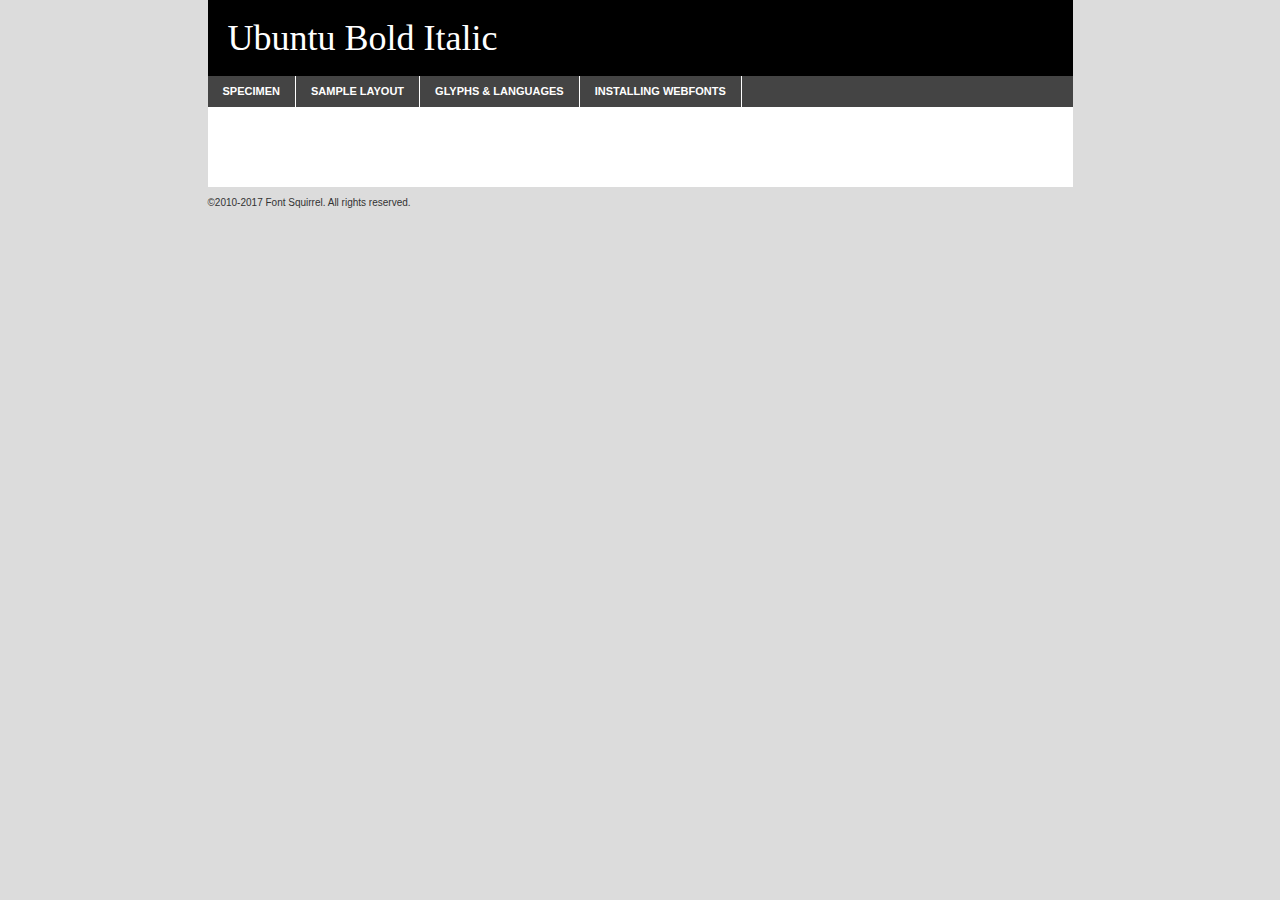
<file: ubuntu-bolditalic-demo.html>
<!DOCTYPE html PUBLIC "-//W3C//DTD XHTML 1.0 Transitional//EN"
        "http://www.w3.org/TR/xhtml1/DTD/xhtml1-transitional.dtd">

<html xmlns="http://www.w3.org/1999/xhtml" xml:lang="en" lang="en">
<head>
    <meta http-equiv="Content-Type" content="text/html; charset=utf-8"/>
    <script src="http://ajax.googleapis.com/ajax/libs/jquery/1.7.2/jquery.min.js" type="text/javascript" charset="utf-8"></script>
    <script type="text/javascript">
		(function($) {
			$.fn.easyTabs = function(option) {
				var param = jQuery.extend({ fadeSpeed: 'fast', defaultContent: 1, activeClass: 'active' }, option);
				$(this).each(function() {
					var thisId = '#' + this.id;
					if ( param.defaultContent == '' )
					{
						param.defaultContent = 1;
					}
					if ( typeof param.defaultContent == 'number' )
					{
						var defaultTab = $(thisId + ' .tabs li:eq(' + (param.defaultContent - 1) + ') a').attr('href').substr(1);
					}
					else
					{
						var defaultTab = param.defaultContent;
					}
					$(thisId + ' .tabs li a').each(function() {
						var tabToHide = $(this).attr('href').substr(1);
						$('#' + tabToHide).addClass('easytabs-tab-content');
					});
					hideAll();
					changeContent(defaultTab);

					function hideAll() {$(thisId + ' .easytabs-tab-content').hide();}

					function changeContent(tabId)
					{
						hideAll();
						$(thisId + ' .tabs li').removeClass(param.activeClass);
						$(thisId + ' .tabs li a[href=#' + tabId + ']').closest('li').addClass(param.activeClass);
						if ( param.fadeSpeed != 'none' )
						{
							$(thisId + ' #' + tabId).fadeIn(param.fadeSpeed);
						}
						else
						{
							$(thisId + ' #' + tabId).show();
						}
					}

					$(thisId + ' .tabs li').click(function() {
						var tabId = $(this).find('a').attr('href').substr(1);
						changeContent(tabId);
						return false;
					});
				});
			}
		})(jQuery);
    </script>
    <link rel="stylesheet" href="specimen_files/specimen_stylesheet.css" type="text/css" charset="utf-8"/>
    <link rel="stylesheet" href="stylesheet.css" type="text/css" charset="utf-8"/>

    <style type="text/css">
        		body {
			font-family: 'ubuntubold_italic';
        		}

            </style>

    <title>Ubuntu Bold Italic Specimen</title>


    <script type="text/javascript" charset="utf-8">
		$(document).ready(function() {
			$('#container').easyTabs({ defaultContent: 1 });
		});
    </script>
</head>

<body>
<div id="container">
    <div id="header">
		Ubuntu Bold Italic    </div>
    <ul class="tabs">
        <li><a href="#specimen">Specimen</a></li>
        <li><a href="#layout">Sample Layout</a></li>
		        <li><a href="#glyphs">Glyphs &amp; Languages</a></li>
        <li><a href="#installing">Installing Webfonts</a></li>

    </ul>

    <div id="main_content">


        <div id="specimen">

            <div class="section">
                <div class="grid12 firstcol">
                    <div class="huge">AaBb</div>
                </div>
            </div>

            <div class="section">
                <div class="glyph_range">A&#x200B;B&#x200b;C&#x200b;D&#x200b;E&#x200b;F&#x200b;G&#x200b;H&#x200b;I&#x200b;J&#x200b;K&#x200b;L&#x200b;M&#x200b;N&#x200b;O&#x200b;P&#x200b;Q&#x200b;R&#x200b;S&#x200b;T&#x200b;U&#x200b;V&#x200b;W&#x200b;X&#x200b;Y&#x200b;Z&#x200b;a&#x200b;b&#x200b;c&#x200b;d&#x200b;e&#x200b;f&#x200b;g&#x200b;h&#x200b;i&#x200b;j&#x200b;k&#x200b;l&#x200b;m&#x200b;n&#x200b;o&#x200b;p&#x200b;q&#x200b;r&#x200b;s&#x200b;t&#x200b;u&#x200b;v&#x200b;w&#x200b;x&#x200b;y&#x200b;z&#x200b;1&#x200b;2&#x200b;3&#x200b;4&#x200b;5&#x200b;6&#x200b;7&#x200b;8&#x200b;9&#x200b;0&#x200b;&amp;&#x200b;.&#x200b;,&#x200b;?&#x200b;!&#x200b;&#64;&#x200b;(&#x200b;)&#x200b;#&#x200b;$&#x200b;%&#x200b;*&#x200b;+&#x200b;-&#x200b;=&#x200b;:&#x200b;;</div>
            </div>
            <div class="section">
                <div class="grid12 firstcol">
                    <table class="sample_table">
                        <tr>
                            <td>10</td>
                            <td class="size10">abcdefghijklmnopqrstuvwxyzABCDEFGHIJKLMNOPQRSTUVWXYZ0123456789abcdefghijklmnopqrstuvwxyzABCDEFGHIJKLMNOPQRSTUVWXYZ0123456789abcdefghijklmnopqrstuvwxyzABCDEFGHIJKLMNOPQRSTUVWXYZ</td>
                        </tr>
                        <tr>
                            <td>11</td>
                            <td class="size11">abcdefghijklmnopqrstuvwxyzABCDEFGHIJKLMNOPQRSTUVWXYZ0123456789abcdefghijklmnopqrstuvwxyzABCDEFGHIJKLMNOPQRSTUVWXYZ0123456789abcdefghijklmnopqrstuvwxyzABCDEFGHIJKLMNOPQRSTUVWXYZ</td>
                        </tr>
                        <tr>
                            <td>12</td>
                            <td class="size12">abcdefghijklmnopqrstuvwxyzABCDEFGHIJKLMNOPQRSTUVWXYZ0123456789abcdefghijklmnopqrstuvwxyzABCDEFGHIJKLMNOPQRSTUVWXYZ0123456789abcdefghijklmnopqrstuvwxyzABCDEFGHIJKLMNOPQRSTUVWXYZ</td>
                        </tr>
                        <tr>
                            <td>13</td>
                            <td class="size13">abcdefghijklmnopqrstuvwxyzABCDEFGHIJKLMNOPQRSTUVWXYZ0123456789abcdefghijklmnopqrstuvwxyzABCDEFGHIJKLMNOPQRSTUVWXYZ0123456789abcdefghijklmnopqrstuvwxyzABCDEFGHIJKLMNOPQRSTUVWXYZ</td>
                        </tr>
                        <tr>
                            <td>14</td>
                            <td class="size14">abcdefghijklmnopqrstuvwxyzABCDEFGHIJKLMNOPQRSTUVWXYZ0123456789abcdefghijklmnopqrstuvwxyzABCDEFGHIJKLMNOPQRSTUVWXYZ0123456789abcdefghijklmnopqrstuvwxyzABCDEFGHIJKLMNOPQRSTUVWXYZ</td>
                        </tr>
                        <tr>
                            <td>16</td>
                            <td class="size16">abcdefghijklmnopqrstuvwxyzABCDEFGHIJKLMNOPQRSTUVWXYZ0123456789abcdefghijklmnopqrstuvwxyzABCDEFGHIJKLMNOPQRSTUVWXYZ</td>
                        </tr>
                        <tr>
                            <td>18</td>
                            <td class="size18">abcdefghijklmnopqrstuvwxyzABCDEFGHIJKLMNOPQRSTUVWXYZ0123456789abcdefghijklmnopqrstuvwxyzABCDEFGHIJKLMNOPQRSTUVWXYZ</td>
                        </tr>
                        <tr>
                            <td>20</td>
                            <td class="size20">abcdefghijklmnopqrstuvwxyzABCDEFGHIJKLMNOPQRSTUVWXYZ0123456789abcdefghijklmnopqrstuvwxyzABCDEFGHIJKLMNOPQRSTUVWXYZ</td>
                        </tr>
                        <tr>
                            <td>24</td>
                            <td class="size24">abcdefghijklmnopqrstuvwxyzABCDEFGHIJKLMNOPQRSTUVWXYZ0123456789abcdefghijklmnopqrstuvwxyzABCDEFGHIJKLMNOPQRSTUVWXYZ</td>
                        </tr>
                        <tr>
                            <td>30</td>
                            <td class="size30">abcdefghijklmnopqrstuvwxyzABCDEFGHIJKLMNOPQRSTUVWXYZ0123456789abcdefghijklmnopqrstuvwxyzABCDEFGHIJKLMNOPQRSTUVWXYZ</td>
                        </tr>
                        <tr>
                            <td>36</td>
                            <td class="size36">abcdefghijklmnopqrstuvwxyzABCDEFGHIJKLMNOPQRSTUVWXYZ0123456789abcdefghijklmnopqrstuvwxyzABCDEFGHIJKLMNOPQRSTUVWXYZ</td>
                        </tr>
                        <tr>
                            <td>48</td>
                            <td class="size48">abcdefghijklmnopqrstuvwxyzABCDEFGHIJKLMNOPQRSTUVWXYZ0123456789abcdefghijklmnopqrstuvwxyzABCDEFGHIJKLMNOPQRSTUVWXYZ</td>
                        </tr>
                        <tr>
                            <td>60</td>
                            <td class="size60">abcdefghijklmnopqrstuvwxyzABCDEFGHIJKLMNOPQRSTUVWXYZ0123456789abcdefghijklmnopqrstuvwxyzABCDEFGHIJKLMNOPQRSTUVWXYZ</td>
                        </tr>
                        <tr>
                            <td>72</td>
                            <td class="size72">abcdefghijklmnopqrstuvwxyzABCDEFGHIJKLMNOPQRSTUVWXYZ0123456789abcdefghijklmnopqrstuvwxyzABCDEFGHIJKLMNOPQRSTUVWXYZ</td>
                        </tr>
                        <tr>
                            <td>90</td>
                            <td class="size90">abcdefghijklmnopqrstuvwxyzABCDEFGHIJKLMNOPQRSTUVWXYZ0123456789abcdefghijklmnopqrstuvwxyzABCDEFGHIJKLMNOPQRSTUVWXYZ</td>
                        </tr>
                    </table>

                </div>

            </div>


            <div class="section" id="bodycomparison">


                <div id="xheight">
                    <div class="fontbody">&#x25FC;&#x25FC;&#x25FC;&#x25FC;&#x25FC;&#x25FC;&#x25FC;&#x25FC;&#x25FC;&#x25FC;&#x25FC;&#x25FC;&#x25FC;&#x25FC;&#x25FC;&#x25FC;&#x25FC;&#x25FC;&#x25FC;&#x25FC;&#x25FC;&#x25FC;&#x25FC;&#x25FC;&#x25FC;&#x25FC;&#x25FC;&#x25FC;&#x25FC;&#x25FC;&#x25FC;&#x25FC;&#x25FC;&#x25FC;&#x25FC;&#x25FC;&#x25FC;&#x25FC;&#x25FC;&#x25FC;&#x25FC;&#x25FC;&#x25FC;&#x25FC;&#x25FC;&#x25FC;&#x25FC;&#x25FC;&#x25FC;&#x25FC;&#x25FC;&#x25FC;&#x25FC;&#x25FC;&#x25FC;&#x25FC;&#x25FC;&#x25FC;&#x25FC;&#x25FC;&#x25FC;&#x25FC;&#x25FC;&#x25FC;&#x25FC;&#x25FC;&#x25FC;&#x25FC;&#x25FC;&#x25FC;&#x25FC;&#x25FC;&#x25FC;&#x25FC;&#x25FC;&#x25FC;&#x25FC;&#x25FC;&#x25FC;&#x25FC;&#x25FC;&#x25FC;&#x25FC;&#x25FC;&#x25FC;&#x25FC;&#x25FC;&#x25FC;&#x25FC;&#x25FC;&#x25FC;&#x25FC;&#x25FC;&#x25FC;&#x25FC;&#x25FC;&#x25FC;&#x25FC;&#x25FC;body</div>
                    <div class="arialbody">body</div>
                    <div class="verdanabody">body</div>
                    <div class="georgiabody">body</div>
                </div>
                <div class="fontbody" style="z-index:1">
                    body<span>Ubuntu Bold Italic</span>
                </div>
                <div class="arialbody" style="z-index:1">
                    body<span>Arial</span>
                </div>
                <div class="verdanabody" style="z-index:1">
                    body<span>Verdana</span>
                </div>
                <div class="georgiabody" style="z-index:1">
                    body<span>Georgia</span>
                </div>


            </div>


            <div class="section psample psample_row1" id="">

                <div class="grid2 firstcol">
                    <p class="size10"><span>10.</span>Aenean lacinia bibendum nulla sed consectetur. Fusce dapibus, tellus ac cursus commodo, tortor mauris condimentum nibh, ut fermentum massa justo sit amet risus. Nullam id dolor id nibh ultricies vehicula ut id elit. Cum sociis natoque penatibus et magnis dis parturient montes, nascetur ridiculus mus. Nulla vitae elit libero, a pharetra augue.</p>

                </div>
                <div class="grid3">
                    <p class="size11"><span>11.</span>Aenean lacinia bibendum nulla sed consectetur. Fusce dapibus, tellus ac cursus commodo, tortor mauris condimentum nibh, ut fermentum massa justo sit amet risus. Nullam id dolor id nibh ultricies vehicula ut id elit. Cum sociis natoque penatibus et magnis dis parturient montes, nascetur ridiculus mus. Nulla vitae elit libero, a pharetra augue.</p>

                </div>
                <div class="grid3">
                    <p class="size12"><span>12.</span>Aenean lacinia bibendum nulla sed consectetur. Fusce dapibus, tellus ac cursus commodo, tortor mauris condimentum nibh, ut fermentum massa justo sit amet risus. Nullam id dolor id nibh ultricies vehicula ut id elit. Cum sociis natoque penatibus et magnis dis parturient montes, nascetur ridiculus mus. Nulla vitae elit libero, a pharetra augue.</p>

                </div>
                <div class="grid4">
                    <p class="size13"><span>13.</span>Aenean lacinia bibendum nulla sed consectetur. Fusce dapibus, tellus ac cursus commodo, tortor mauris condimentum nibh, ut fermentum massa justo sit amet risus. Nullam id dolor id nibh ultricies vehicula ut id elit. Cum sociis natoque penatibus et magnis dis parturient montes, nascetur ridiculus mus. Nulla vitae elit libero, a pharetra augue.</p>

                </div>
                <div class="white_blend"></div>

            </div>
            <div class="section psample psample_row2" id="">
                <div class="grid3 firstcol">
                    <p class="size14"><span>14.</span>Aenean lacinia bibendum nulla sed consectetur. Fusce dapibus, tellus ac cursus commodo, tortor mauris condimentum nibh, ut fermentum massa justo sit amet risus. Nullam id dolor id nibh ultricies vehicula ut id elit. Cum sociis natoque penatibus et magnis dis parturient montes, nascetur ridiculus mus. Nulla vitae elit libero, a pharetra augue.</p>

                </div>
                <div class="grid4">
                    <p class="size16"><span>16.</span>Aenean lacinia bibendum nulla sed consectetur. Fusce dapibus, tellus ac cursus commodo, tortor mauris condimentum nibh, ut fermentum massa justo sit amet risus. Nullam id dolor id nibh ultricies vehicula ut id elit. Cum sociis natoque penatibus et magnis dis parturient montes, nascetur ridiculus mus. Nulla vitae elit libero, a pharetra augue.</p>

                </div>
                <div class="grid5">
                    <p class="size18"><span>18.</span>Aenean lacinia bibendum nulla sed consectetur. Fusce dapibus, tellus ac cursus commodo, tortor mauris condimentum nibh, ut fermentum massa justo sit amet risus. Nullam id dolor id nibh ultricies vehicula ut id elit. Cum sociis natoque penatibus et magnis dis parturient montes, nascetur ridiculus mus. Nulla vitae elit libero, a pharetra augue.</p>

                </div>

                <div class="white_blend"></div>

            </div>

            <div class="section psample psample_row3" id="">
                <div class="grid5 firstcol">
                    <p class="size20"><span>20.</span>Aenean lacinia bibendum nulla sed consectetur. Fusce dapibus, tellus ac cursus commodo, tortor mauris condimentum nibh, ut fermentum massa justo sit amet risus. Nullam id dolor id nibh ultricies vehicula ut id elit. Cum sociis natoque penatibus et magnis dis parturient montes, nascetur ridiculus mus. Nulla vitae elit libero, a pharetra augue.</p>
                </div>
                <div class="grid7">
                    <p class="size24"><span>24.</span>Aenean lacinia bibendum nulla sed consectetur. Fusce dapibus, tellus ac cursus commodo, tortor mauris condimentum nibh, ut fermentum massa justo sit amet risus. Nullam id dolor id nibh ultricies vehicula ut id elit. Cum sociis natoque penatibus et magnis dis parturient montes, nascetur ridiculus mus. Nulla vitae elit libero, a pharetra augue.</p>
                </div>

                <div class="white_blend"></div>

            </div>

            <div class="section psample psample_row4" id="">
                <div class="grid12 firstcol">
                    <p class="size30"><span>30.</span>Aenean lacinia bibendum nulla sed consectetur. Fusce dapibus, tellus ac cursus commodo, tortor mauris condimentum nibh, ut fermentum massa justo sit amet risus. Nullam id dolor id nibh ultricies vehicula ut id elit. Cum sociis natoque penatibus et magnis dis parturient montes, nascetur ridiculus mus. Nulla vitae elit libero, a pharetra augue.</p>
                </div>
                <div class="white_blend"></div>

            </div>


            <div class="section psample psample_row1 fullreverse">
                <div class="grid2 firstcol">
                    <p class="size10"><span>10.</span>Aenean lacinia bibendum nulla sed consectetur. Fusce dapibus, tellus ac cursus commodo, tortor mauris condimentum nibh, ut fermentum massa justo sit amet risus. Nullam id dolor id nibh ultricies vehicula ut id elit. Cum sociis natoque penatibus et magnis dis parturient montes, nascetur ridiculus mus. Nulla vitae elit libero, a pharetra augue.</p>

                </div>
                <div class="grid3">
                    <p class="size11"><span>11.</span>Aenean lacinia bibendum nulla sed consectetur. Fusce dapibus, tellus ac cursus commodo, tortor mauris condimentum nibh, ut fermentum massa justo sit amet risus. Nullam id dolor id nibh ultricies vehicula ut id elit. Cum sociis natoque penatibus et magnis dis parturient montes, nascetur ridiculus mus. Nulla vitae elit libero, a pharetra augue.</p>

                </div>
                <div class="grid3">
                    <p class="size12"><span>12.</span>Aenean lacinia bibendum nulla sed consectetur. Fusce dapibus, tellus ac cursus commodo, tortor mauris condimentum nibh, ut fermentum massa justo sit amet risus. Nullam id dolor id nibh ultricies vehicula ut id elit. Cum sociis natoque penatibus et magnis dis parturient montes, nascetur ridiculus mus. Nulla vitae elit libero, a pharetra augue.</p>

                </div>
                <div class="grid4">
                    <p class="size13"><span>13.</span>Aenean lacinia bibendum nulla sed consectetur. Fusce dapibus, tellus ac cursus commodo, tortor mauris condimentum nibh, ut fermentum massa justo sit amet risus. Nullam id dolor id nibh ultricies vehicula ut id elit. Cum sociis natoque penatibus et magnis dis parturient montes, nascetur ridiculus mus. Nulla vitae elit libero, a pharetra augue.</p>

                </div>
                <div class="black_blend"></div>

            </div>

            <div class="section psample psample_row2 fullreverse">
                <div class="grid3 firstcol">
                    <p class="size14"><span>14.</span>Aenean lacinia bibendum nulla sed consectetur. Fusce dapibus, tellus ac cursus commodo, tortor mauris condimentum nibh, ut fermentum massa justo sit amet risus. Nullam id dolor id nibh ultricies vehicula ut id elit. Cum sociis natoque penatibus et magnis dis parturient montes, nascetur ridiculus mus. Nulla vitae elit libero, a pharetra augue.</p>

                </div>
                <div class="grid4">
                    <p class="size16"><span>16.</span>Aenean lacinia bibendum nulla sed consectetur. Fusce dapibus, tellus ac cursus commodo, tortor mauris condimentum nibh, ut fermentum massa justo sit amet risus. Nullam id dolor id nibh ultricies vehicula ut id elit. Cum sociis natoque penatibus et magnis dis parturient montes, nascetur ridiculus mus. Nulla vitae elit libero, a pharetra augue.</p>

                </div>
                <div class="grid5">
                    <p class="size18"><span>18.</span>Aenean lacinia bibendum nulla sed consectetur. Fusce dapibus, tellus ac cursus commodo, tortor mauris condimentum nibh, ut fermentum massa justo sit amet risus. Nullam id dolor id nibh ultricies vehicula ut id elit. Cum sociis natoque penatibus et magnis dis parturient montes, nascetur ridiculus mus. Nulla vitae elit libero, a pharetra augue.</p>

                </div>
                <div class="black_blend"></div>

            </div>

            <div class="section psample fullreverse psample_row3" id="">
                <div class="grid5 firstcol">
                    <p class="size20"><span>20.</span>Aenean lacinia bibendum nulla sed consectetur. Fusce dapibus, tellus ac cursus commodo, tortor mauris condimentum nibh, ut fermentum massa justo sit amet risus. Nullam id dolor id nibh ultricies vehicula ut id elit. Cum sociis natoque penatibus et magnis dis parturient montes, nascetur ridiculus mus. Nulla vitae elit libero, a pharetra augue.</p>
                </div>
                <div class="grid7">
                    <p class="size24"><span>24.</span>Aenean lacinia bibendum nulla sed consectetur. Fusce dapibus, tellus ac cursus commodo, tortor mauris condimentum nibh, ut fermentum massa justo sit amet risus. Nullam id dolor id nibh ultricies vehicula ut id elit. Cum sociis natoque penatibus et magnis dis parturient montes, nascetur ridiculus mus. Nulla vitae elit libero, a pharetra augue.</p>
                </div>

                <div class="black_blend"></div>

            </div>

            <div class="section psample fullreverse psample_row4" id="" style="border-bottom: 20px #000 solid;">
                <div class="grid12 firstcol">
                    <p class="size30"><span>30.</span>Aenean lacinia bibendum nulla sed consectetur. Fusce dapibus, tellus ac cursus commodo, tortor mauris condimentum nibh, ut fermentum massa justo sit amet risus. Nullam id dolor id nibh ultricies vehicula ut id elit. Cum sociis natoque penatibus et magnis dis parturient montes, nascetur ridiculus mus. Nulla vitae elit libero, a pharetra augue.</p>
                </div>
                <div class="black_blend"></div>

            </div>


        </div>

        <div id="layout">

            <div class="section">

                <div class="grid12 firstcol">
                    <h1>Lorem Ipsum Dolor</h1>
                    <h2>Etiam porta sem malesuada magna mollis euismod</h2>

                    <p class="byline">By <a href="#link">Aenean Lacinia</a></p>
                </div>
            </div>
            <div class="section">
                <div class="grid8 firstcol">
                    <p class="large">Donec sed odio dui. Morbi leo risus, porta ac consectetur ac, vestibulum at eros. Fusce dapibus, tellus ac cursus commodo, tortor mauris condimentum nibh, ut fermentum massa justo sit amet risus. </p>


                    <h3>Pellentesque ornare sem</h3>

                    <p>Maecenas sed diam eget risus varius blandit sit amet non magna. Maecenas faucibus mollis interdum. Donec ullamcorper nulla non metus auctor fringilla. Nullam id dolor id nibh ultricies vehicula ut id elit. Nullam id dolor id nibh ultricies vehicula ut id elit. </p>

                    <p>Aenean eu leo quam. Pellentesque ornare sem lacinia quam venenatis vestibulum. Lorem ipsum dolor sit amet, consectetur adipiscing elit. Cum sociis natoque penatibus et magnis dis parturient montes, nascetur ridiculus mus. </p>

                    <p>Nulla vitae elit libero, a pharetra augue. Praesent commodo cursus magna, vel scelerisque nisl consectetur et. Aenean lacinia bibendum nulla sed consectetur. </p>

                    <p>Nullam quis risus eget urna mollis ornare vel eu leo. Nullam quis risus eget urna mollis ornare vel eu leo. Maecenas sed diam eget risus varius blandit sit amet non magna. Donec ullamcorper nulla non metus auctor fringilla. </p>

                    <h3>Cras mattis consectetur</h3>

                    <p>Aenean eu leo quam. Pellentesque ornare sem lacinia quam venenatis vestibulum. Aenean lacinia bibendum nulla sed consectetur. Integer posuere erat a ante venenatis dapibus posuere velit aliquet. Cras mattis consectetur purus sit amet fermentum. </p>

                    <p>Nullam id dolor id nibh ultricies vehicula ut id elit. Nullam quis risus eget urna mollis ornare vel eu leo. Cras mattis consectetur purus sit amet fermentum.</p>
                </div>

                <div class="grid4 sidebar">

                    <div class="box reverse">
                        <p class="last">Nullam quis risus eget urna mollis ornare vel eu leo. Donec ullamcorper nulla non metus auctor fringilla. Cras mattis consectetur purus sit amet fermentum. Sed posuere consectetur est at lobortis. Lorem ipsum dolor sit amet, consectetur adipiscing elit. </p>
                    </div>

                    <p class="caption">Maecenas sed diam eget risus varius.</p>

                    <p>Vestibulum id ligula porta felis euismod semper. Integer posuere erat a ante venenatis dapibus posuere velit aliquet. Vestibulum id ligula porta felis euismod semper. Sed posuere consectetur est at lobortis. Maecenas sed diam eget risus varius blandit sit amet non magna. Fusce dapibus, tellus ac cursus commodo, tortor mauris condimentum nibh, ut fermentum massa justo sit amet risus. </p>


                    <p>Duis mollis, est non commodo luctus, nisi erat porttitor ligula, eget lacinia odio sem nec elit. Aenean lacinia bibendum nulla sed consectetur. Vivamus sagittis lacus vel augue laoreet rutrum faucibus dolor auctor. Aenean lacinia bibendum nulla sed consectetur. Nullam quis risus eget urna mollis ornare vel eu leo. </p>

                    <p>Praesent commodo cursus magna, vel scelerisque nisl consectetur et. Donec ullamcorper nulla non metus auctor fringilla. Maecenas faucibus mollis interdum. Fusce dapibus, tellus ac cursus commodo, tortor mauris condimentum nibh, ut fermentum massa justo sit amet risus. </p>

                </div>
            </div>

        </div>


		

        <div id="glyphs">
            <div class="section">
                <div class="grid12 firstcol">

                    <h1>Language Support</h1>
                    <p>The subset of Ubuntu Bold Italic in this kit supports the following languages:<br/>

						Albanian, Basque, Breton, Chamorro, Danish, Dutch, English, Faroese, Finnish, French, Frisian, Galician, German, Icelandic, Italian, Malagasy, Norwegian, Portuguese, Spanish, Alsatian, Aragonese, Arapaho, Arrernte, Asturian, Aymara, Bislama, Cebuano, Corsican, Fijian, French_creole, Genoese, Gilbertese, Greenlandic, Haitian_creole, Hiligaynon, Hmong, Hopi, Ibanag, Iloko_ilokano, Indonesian, Interglossa_glosa, Interlingua, Irish_gaelic, Jerriais, Lojban, Lombard, Luxembourgeois, Manx, Mohawk, Norfolk_pitcairnese, Occitan, Oromo, Pangasinan, Papiamento, Piedmontese, Potawatomi, Rhaeto-romance, Romansh, Rotokas, Sami_lule, Samoan, Sardinian, Scots_gaelic, Seychelles_creole, Shona, Sicilian, Somali, Southern_ndebele, Swahili, Swati_swazi, Tagalog_filipino_pilipino, Tetum, Tok_pisin, Uyghur_latinized, Volapuk, Walloon, Warlpiri, Xhosa, Yapese, Zulu, Latinbasic, Ubasic, Demo                    </p>
                    <h1>Glyph Chart</h1>
                    <p>The subset of Ubuntu Bold Italic in this kit includes all the glyphs listed below. Unicode entities are included above each glyph to help you insert individual characters into your layout.</p>
                    <div id="glyph_chart">

																				                                <div><p>&amp;#29;</p>&#29;</div>
																				                                <div><p>&amp;#13;</p>&#13;</div>
																				                                <div><p>&amp;#29;</p>&#29;</div>
																				                                <div><p>&amp;#32;</p>&#32;</div>
																				                                <div><p>&amp;#33;</p>&#33;</div>
																				                                <div><p>&amp;#34;</p>&#34;</div>
																				                                <div><p>&amp;#35;</p>&#35;</div>
																				                                <div><p>&amp;#36;</p>&#36;</div>
																				                                <div><p>&amp;#37;</p>&#37;</div>
																				                                <div><p>&amp;#38;</p>&#38;</div>
																				                                <div><p>&amp;#39;</p>&#39;</div>
																				                                <div><p>&amp;#40;</p>&#40;</div>
																				                                <div><p>&amp;#41;</p>&#41;</div>
																				                                <div><p>&amp;#42;</p>&#42;</div>
																				                                <div><p>&amp;#43;</p>&#43;</div>
																				                                <div><p>&amp;#44;</p>&#44;</div>
																				                                <div><p>&amp;#45;</p>&#45;</div>
																				                                <div><p>&amp;#46;</p>&#46;</div>
																				                                <div><p>&amp;#47;</p>&#47;</div>
																				                                <div><p>&amp;#48;</p>&#48;</div>
																				                                <div><p>&amp;#49;</p>&#49;</div>
																				                                <div><p>&amp;#50;</p>&#50;</div>
																				                                <div><p>&amp;#51;</p>&#51;</div>
																				                                <div><p>&amp;#52;</p>&#52;</div>
																				                                <div><p>&amp;#53;</p>&#53;</div>
																				                                <div><p>&amp;#54;</p>&#54;</div>
																				                                <div><p>&amp;#55;</p>&#55;</div>
																				                                <div><p>&amp;#56;</p>&#56;</div>
																				                                <div><p>&amp;#57;</p>&#57;</div>
																				                                <div><p>&amp;#58;</p>&#58;</div>
																				                                <div><p>&amp;#59;</p>&#59;</div>
																				                                <div><p>&amp;#60;</p>&#60;</div>
																				                                <div><p>&amp;#61;</p>&#61;</div>
																				                                <div><p>&amp;#62;</p>&#62;</div>
																				                                <div><p>&amp;#63;</p>&#63;</div>
																				                                <div><p>&amp;#64;</p>&#64;</div>
																				                                <div><p>&amp;#65;</p>&#65;</div>
																				                                <div><p>&amp;#66;</p>&#66;</div>
																				                                <div><p>&amp;#67;</p>&#67;</div>
																				                                <div><p>&amp;#68;</p>&#68;</div>
																				                                <div><p>&amp;#69;</p>&#69;</div>
																				                                <div><p>&amp;#70;</p>&#70;</div>
																				                                <div><p>&amp;#71;</p>&#71;</div>
																				                                <div><p>&amp;#72;</p>&#72;</div>
																				                                <div><p>&amp;#73;</p>&#73;</div>
																				                                <div><p>&amp;#74;</p>&#74;</div>
																				                                <div><p>&amp;#75;</p>&#75;</div>
																				                                <div><p>&amp;#76;</p>&#76;</div>
																				                                <div><p>&amp;#77;</p>&#77;</div>
																				                                <div><p>&amp;#78;</p>&#78;</div>
																				                                <div><p>&amp;#79;</p>&#79;</div>
																				                                <div><p>&amp;#80;</p>&#80;</div>
																				                                <div><p>&amp;#81;</p>&#81;</div>
																				                                <div><p>&amp;#82;</p>&#82;</div>
																				                                <div><p>&amp;#83;</p>&#83;</div>
																				                                <div><p>&amp;#84;</p>&#84;</div>
																				                                <div><p>&amp;#85;</p>&#85;</div>
																				                                <div><p>&amp;#86;</p>&#86;</div>
																				                                <div><p>&amp;#87;</p>&#87;</div>
																				                                <div><p>&amp;#88;</p>&#88;</div>
																				                                <div><p>&amp;#89;</p>&#89;</div>
																				                                <div><p>&amp;#90;</p>&#90;</div>
																				                                <div><p>&amp;#91;</p>&#91;</div>
																				                                <div><p>&amp;#92;</p>&#92;</div>
																				                                <div><p>&amp;#93;</p>&#93;</div>
																				                                <div><p>&amp;#94;</p>&#94;</div>
																				                                <div><p>&amp;#95;</p>&#95;</div>
																				                                <div><p>&amp;#96;</p>&#96;</div>
																				                                <div><p>&amp;#97;</p>&#97;</div>
																				                                <div><p>&amp;#98;</p>&#98;</div>
																				                                <div><p>&amp;#99;</p>&#99;</div>
																				                                <div><p>&amp;#100;</p>&#100;</div>
																				                                <div><p>&amp;#101;</p>&#101;</div>
																				                                <div><p>&amp;#102;</p>&#102;</div>
																				                                <div><p>&amp;#103;</p>&#103;</div>
																				                                <div><p>&amp;#104;</p>&#104;</div>
																				                                <div><p>&amp;#105;</p>&#105;</div>
																				                                <div><p>&amp;#106;</p>&#106;</div>
																				                                <div><p>&amp;#107;</p>&#107;</div>
																				                                <div><p>&amp;#108;</p>&#108;</div>
																				                                <div><p>&amp;#109;</p>&#109;</div>
																				                                <div><p>&amp;#110;</p>&#110;</div>
																				                                <div><p>&amp;#111;</p>&#111;</div>
																				                                <div><p>&amp;#112;</p>&#112;</div>
																				                                <div><p>&amp;#113;</p>&#113;</div>
																				                                <div><p>&amp;#114;</p>&#114;</div>
																				                                <div><p>&amp;#115;</p>&#115;</div>
																				                                <div><p>&amp;#116;</p>&#116;</div>
																				                                <div><p>&amp;#117;</p>&#117;</div>
																				                                <div><p>&amp;#118;</p>&#118;</div>
																				                                <div><p>&amp;#119;</p>&#119;</div>
																				                                <div><p>&amp;#120;</p>&#120;</div>
																				                                <div><p>&amp;#121;</p>&#121;</div>
																				                                <div><p>&amp;#122;</p>&#122;</div>
																				                                <div><p>&amp;#123;</p>&#123;</div>
																				                                <div><p>&amp;#124;</p>&#124;</div>
																				                                <div><p>&amp;#125;</p>&#125;</div>
																				                                <div><p>&amp;#126;</p>&#126;</div>
																				                                <div><p>&amp;#160;</p>&#160;</div>
																				                                <div><p>&amp;#161;</p>&#161;</div>
																				                                <div><p>&amp;#162;</p>&#162;</div>
																				                                <div><p>&amp;#163;</p>&#163;</div>
																				                                <div><p>&amp;#164;</p>&#164;</div>
																				                                <div><p>&amp;#165;</p>&#165;</div>
																				                                <div><p>&amp;#166;</p>&#166;</div>
																				                                <div><p>&amp;#167;</p>&#167;</div>
																				                                <div><p>&amp;#168;</p>&#168;</div>
																				                                <div><p>&amp;#169;</p>&#169;</div>
																				                                <div><p>&amp;#170;</p>&#170;</div>
																				                                <div><p>&amp;#171;</p>&#171;</div>
																				                                <div><p>&amp;#172;</p>&#172;</div>
																				                                <div><p>&amp;#173;</p>&#173;</div>
																				                                <div><p>&amp;#174;</p>&#174;</div>
																				                                <div><p>&amp;#175;</p>&#175;</div>
																				                                <div><p>&amp;#176;</p>&#176;</div>
																				                                <div><p>&amp;#177;</p>&#177;</div>
																				                                <div><p>&amp;#178;</p>&#178;</div>
																				                                <div><p>&amp;#179;</p>&#179;</div>
																				                                <div><p>&amp;#180;</p>&#180;</div>
																				                                <div><p>&amp;#181;</p>&#181;</div>
																				                                <div><p>&amp;#182;</p>&#182;</div>
																				                                <div><p>&amp;#183;</p>&#183;</div>
																				                                <div><p>&amp;#184;</p>&#184;</div>
																				                                <div><p>&amp;#185;</p>&#185;</div>
																				                                <div><p>&amp;#186;</p>&#186;</div>
																				                                <div><p>&amp;#187;</p>&#187;</div>
																				                                <div><p>&amp;#188;</p>&#188;</div>
																				                                <div><p>&amp;#189;</p>&#189;</div>
																				                                <div><p>&amp;#190;</p>&#190;</div>
																				                                <div><p>&amp;#191;</p>&#191;</div>
																				                                <div><p>&amp;#192;</p>&#192;</div>
																				                                <div><p>&amp;#193;</p>&#193;</div>
																				                                <div><p>&amp;#194;</p>&#194;</div>
																				                                <div><p>&amp;#195;</p>&#195;</div>
																				                                <div><p>&amp;#196;</p>&#196;</div>
																				                                <div><p>&amp;#197;</p>&#197;</div>
																				                                <div><p>&amp;#198;</p>&#198;</div>
																				                                <div><p>&amp;#199;</p>&#199;</div>
																				                                <div><p>&amp;#200;</p>&#200;</div>
																				                                <div><p>&amp;#201;</p>&#201;</div>
																				                                <div><p>&amp;#202;</p>&#202;</div>
																				                                <div><p>&amp;#203;</p>&#203;</div>
																				                                <div><p>&amp;#204;</p>&#204;</div>
																				                                <div><p>&amp;#205;</p>&#205;</div>
																				                                <div><p>&amp;#206;</p>&#206;</div>
																				                                <div><p>&amp;#207;</p>&#207;</div>
																				                                <div><p>&amp;#208;</p>&#208;</div>
																				                                <div><p>&amp;#209;</p>&#209;</div>
																				                                <div><p>&amp;#210;</p>&#210;</div>
																				                                <div><p>&amp;#211;</p>&#211;</div>
																				                                <div><p>&amp;#212;</p>&#212;</div>
																				                                <div><p>&amp;#213;</p>&#213;</div>
																				                                <div><p>&amp;#214;</p>&#214;</div>
																				                                <div><p>&amp;#215;</p>&#215;</div>
																				                                <div><p>&amp;#216;</p>&#216;</div>
																				                                <div><p>&amp;#217;</p>&#217;</div>
																				                                <div><p>&amp;#218;</p>&#218;</div>
																				                                <div><p>&amp;#219;</p>&#219;</div>
																				                                <div><p>&amp;#220;</p>&#220;</div>
																				                                <div><p>&amp;#221;</p>&#221;</div>
																				                                <div><p>&amp;#222;</p>&#222;</div>
																				                                <div><p>&amp;#223;</p>&#223;</div>
																				                                <div><p>&amp;#224;</p>&#224;</div>
																				                                <div><p>&amp;#225;</p>&#225;</div>
																				                                <div><p>&amp;#226;</p>&#226;</div>
																				                                <div><p>&amp;#227;</p>&#227;</div>
																				                                <div><p>&amp;#228;</p>&#228;</div>
																				                                <div><p>&amp;#229;</p>&#229;</div>
																				                                <div><p>&amp;#230;</p>&#230;</div>
																				                                <div><p>&amp;#231;</p>&#231;</div>
																				                                <div><p>&amp;#232;</p>&#232;</div>
																				                                <div><p>&amp;#233;</p>&#233;</div>
																				                                <div><p>&amp;#234;</p>&#234;</div>
																				                                <div><p>&amp;#235;</p>&#235;</div>
																				                                <div><p>&amp;#236;</p>&#236;</div>
																				                                <div><p>&amp;#237;</p>&#237;</div>
																				                                <div><p>&amp;#238;</p>&#238;</div>
																				                                <div><p>&amp;#239;</p>&#239;</div>
																				                                <div><p>&amp;#240;</p>&#240;</div>
																				                                <div><p>&amp;#241;</p>&#241;</div>
																				                                <div><p>&amp;#242;</p>&#242;</div>
																				                                <div><p>&amp;#243;</p>&#243;</div>
																				                                <div><p>&amp;#244;</p>&#244;</div>
																				                                <div><p>&amp;#245;</p>&#245;</div>
																				                                <div><p>&amp;#246;</p>&#246;</div>
																				                                <div><p>&amp;#247;</p>&#247;</div>
																				                                <div><p>&amp;#248;</p>&#248;</div>
																				                                <div><p>&amp;#249;</p>&#249;</div>
																				                                <div><p>&amp;#250;</p>&#250;</div>
																				                                <div><p>&amp;#251;</p>&#251;</div>
																				                                <div><p>&amp;#252;</p>&#252;</div>
																				                                <div><p>&amp;#253;</p>&#253;</div>
																				                                <div><p>&amp;#254;</p>&#254;</div>
																				                                <div><p>&amp;#255;</p>&#255;</div>
																				                                <div><p>&amp;#338;</p>&#338;</div>
																				                                <div><p>&amp;#339;</p>&#339;</div>
																				                                <div><p>&amp;#376;</p>&#376;</div>
																				                                <div><p>&amp;#710;</p>&#710;</div>
																				                                <div><p>&amp;#732;</p>&#732;</div>
																				                                <div><p>&amp;#8192;</p>&#8192;</div>
																				                                <div><p>&amp;#8193;</p>&#8193;</div>
																				                                <div><p>&amp;#8194;</p>&#8194;</div>
																				                                <div><p>&amp;#8195;</p>&#8195;</div>
																				                                <div><p>&amp;#8196;</p>&#8196;</div>
																				                                <div><p>&amp;#8197;</p>&#8197;</div>
																				                                <div><p>&amp;#8198;</p>&#8198;</div>
																				                                <div><p>&amp;#8199;</p>&#8199;</div>
																				                                <div><p>&amp;#8200;</p>&#8200;</div>
																				                                <div><p>&amp;#8201;</p>&#8201;</div>
																				                                <div><p>&amp;#8202;</p>&#8202;</div>
																				                                <div><p>&amp;#8208;</p>&#8208;</div>
																				                                <div><p>&amp;#8209;</p>&#8209;</div>
																				                                <div><p>&amp;#8210;</p>&#8210;</div>
																				                                <div><p>&amp;#8211;</p>&#8211;</div>
																				                                <div><p>&amp;#8212;</p>&#8212;</div>
																				                                <div><p>&amp;#8216;</p>&#8216;</div>
																				                                <div><p>&amp;#8217;</p>&#8217;</div>
																				                                <div><p>&amp;#8218;</p>&#8218;</div>
																				                                <div><p>&amp;#8220;</p>&#8220;</div>
																				                                <div><p>&amp;#8221;</p>&#8221;</div>
																				                                <div><p>&amp;#8222;</p>&#8222;</div>
																				                                <div><p>&amp;#8226;</p>&#8226;</div>
																				                                <div><p>&amp;#8230;</p>&#8230;</div>
																				                                <div><p>&amp;#8239;</p>&#8239;</div>
																				                                <div><p>&amp;#8249;</p>&#8249;</div>
																				                                <div><p>&amp;#8250;</p>&#8250;</div>
																				                                <div><p>&amp;#8287;</p>&#8287;</div>
																				                                <div><p>&amp;#8364;</p>&#8364;</div>
																				                                <div><p>&amp;#8482;</p>&#8482;</div>
																				                                <div><p>&amp;#9724;</p>&#9724;</div>
																				                                <div><p>&amp;#64257;</p>&#64257;</div>
																				                                <div><p>&amp;#64258;</p>&#64258;</div>
																				                                <div><p>&amp;#64259;</p>&#64259;</div>
																				                                <div><p>&amp;#64260;</p>&#64260;</div>
																																													                    </div>
                </div>


            </div>
        </div>


        <div id="specs">

        </div>

        <div id="installing">
            <div class="section">
                <div class="grid7 firstcol">
                    <h1>Installing Webfonts</h1>

                    <p>Webfonts are supported by all major browser platforms but not all in the same way. There are currently four different font formats that must be included in order to target all browsers. This includes TTF, WOFF, EOT and SVG.</p>

                    <h2>1. Upload your webfonts</h2>
                    <p>You must upload your webfont kit to your website. They should be in or near the same directory as your CSS files.</p>

                    <h2>2. Include the webfont stylesheet</h2>
                    <p>A special CSS @font-face declaration helps the various browsers select the appropriate font it needs without causing you a bunch of headaches. Learn more about this syntax by reading the <a href="https://www.fontspring.com/blog/further-hardening-of-the-bulletproof-syntax">Fontspring blog post</a> about it. The code for it is as follows:</p>


                    <code>
                        @font-face{
                        font-family: 'MyWebFont';
                        src: url('WebFont.eot');
                        src: url('WebFont.eot?#iefix') format('embedded-opentype'),
                        url('WebFont.woff') format('woff'),
                        url('WebFont.ttf') format('truetype'),
                        url('WebFont.svg#webfont') format('svg');
                        }
                    </code>

                    <p>We've already gone ahead and generated the code for you. All you have to do is link to the stylesheet in your HTML, like this:</p>
                    <code>&lt;link rel=&quot;stylesheet&quot; href=&quot;stylesheet.css&quot; type=&quot;text/css&quot; charset=&quot;utf-8&quot; /&gt;</code>

                    <h2>3. Modify your own stylesheet</h2>
                    <p>To take advantage of your new fonts, you must tell your stylesheet to use them. Look at the original @font-face declaration above and find the property called "font-family." The name linked there will be what you use to reference the font. Prepend that webfont name to the font stack in the "font-family" property, inside the selector you want to change. For example:</p>
                    <code>p { font-family: 'WebFont', Arial, sans-serif; }</code>

                    <h2>4. Test</h2>
                    <p>Getting webfonts to work cross-browser <em>can</em> be tricky. Use the information in the sidebar to help you if you find that fonts aren't loading in a particular browser.</p>
                </div>

                <div class="grid5 sidebar">
                    <div class="box">
                        <h2>Troubleshooting<br/>Font-Face Problems</h2>
                        <p>Having trouble getting your webfonts to load in your new website? Here are some tips to sort out what might be the problem.</p>

                        <h3>Fonts not showing in any browser</h3>

                        <p>This sounds like you need to work on the plumbing. You either did not upload the fonts to the correct directory, or you did not link the fonts properly in the CSS. If you've confirmed that all this is correct and you still have a problem, take a look at your .htaccess file and see if requests are getting intercepted.</p>

                        <h3>Fonts not loading in iPhone or iPad</h3>

                        <p>The most common problem here is that you are serving the fonts from an IIS server. IIS refuses to serve files that have unknown MIME types. If that is the case, you must set the MIME type for SVG to "image/svg+xml" in the server settings. Follow these instructions from Microsoft if you need help.</p>

                        <h3>Fonts not loading in Firefox</h3>

                        <p>The primary reason for this failure? You are still using a version Firefox older than 3.5. So upgrade already! If that isn't it, then you are very likely serving fonts from a different domain. Firefox requires that all font assets be served from the same domain. Lastly it is possible that you need to add WOFF to your list of MIME types (if you are serving via IIS.)</p>

                        <h3>Fonts not loading in IE</h3>

                        <p>Are you looking at Internet Explorer on an actual Windows machine or are you cheating by using a service like Adobe BrowserLab? Many of these screenshot services do not render @font-face for IE. Best to test it on a real machine.</p>

                        <h3>Fonts not loading in IE9</h3>

                        <p>IE9, like Firefox, requires that fonts be served from the same domain as the website. Make sure that is the case.</p>
                    </div>
                </div>
            </div>

        </div>

    </div>
    <div id="footer">
        <p>&copy;2010-2017 Font Squirrel. All rights reserved.</p>
    </div>
</div>
</body>
</html>
</file>
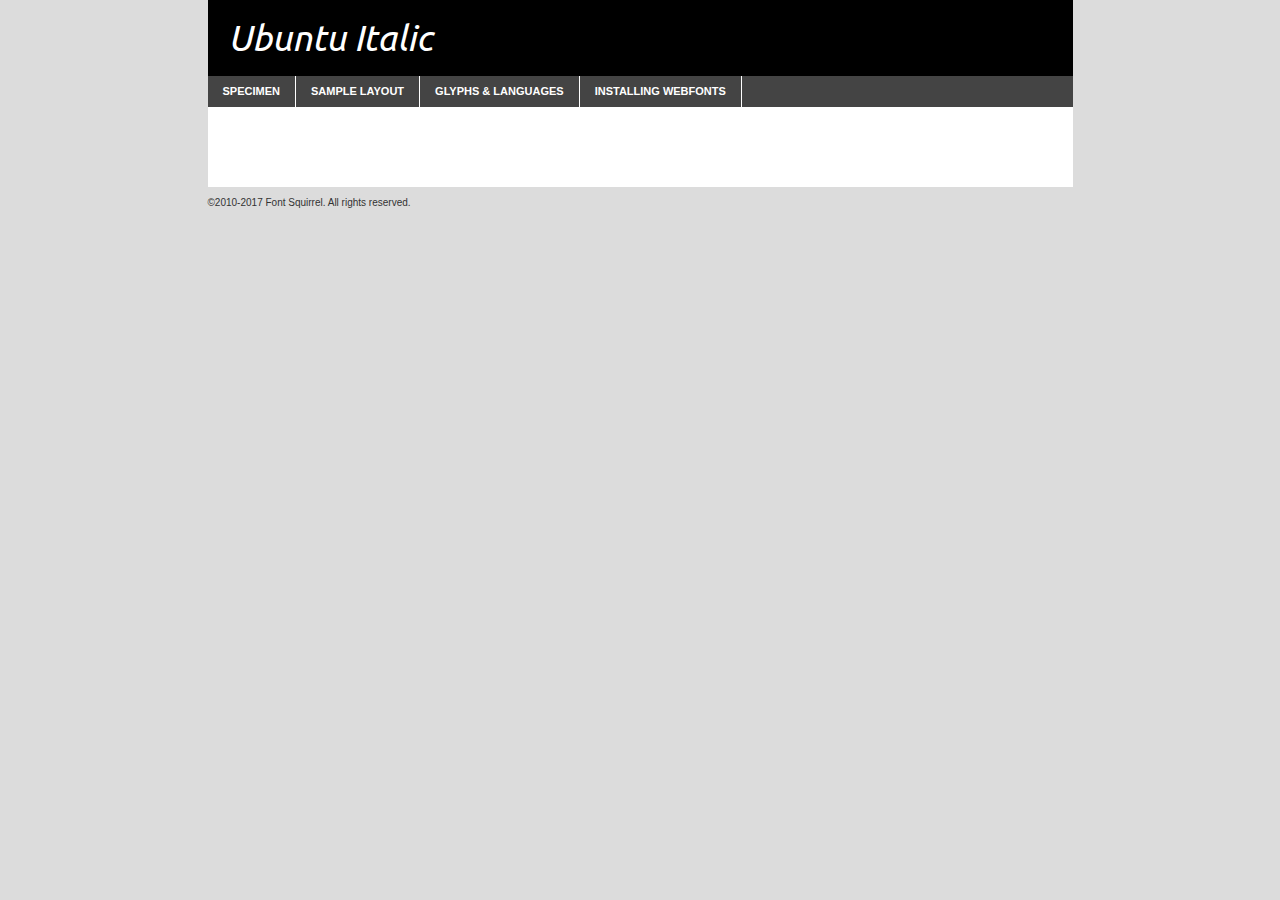
<file: ubuntu-italic-demo.html>
<!DOCTYPE html PUBLIC "-//W3C//DTD XHTML 1.0 Transitional//EN"
        "http://www.w3.org/TR/xhtml1/DTD/xhtml1-transitional.dtd">

<html xmlns="http://www.w3.org/1999/xhtml" xml:lang="en" lang="en">
<head>
    <meta http-equiv="Content-Type" content="text/html; charset=utf-8"/>
    <script src="http://ajax.googleapis.com/ajax/libs/jquery/1.7.2/jquery.min.js" type="text/javascript" charset="utf-8"></script>
    <script type="text/javascript">
		(function($) {
			$.fn.easyTabs = function(option) {
				var param = jQuery.extend({ fadeSpeed: 'fast', defaultContent: 1, activeClass: 'active' }, option);
				$(this).each(function() {
					var thisId = '#' + this.id;
					if ( param.defaultContent == '' )
					{
						param.defaultContent = 1;
					}
					if ( typeof param.defaultContent == 'number' )
					{
						var defaultTab = $(thisId + ' .tabs li:eq(' + (param.defaultContent - 1) + ') a').attr('href').substr(1);
					}
					else
					{
						var defaultTab = param.defaultContent;
					}
					$(thisId + ' .tabs li a').each(function() {
						var tabToHide = $(this).attr('href').substr(1);
						$('#' + tabToHide).addClass('easytabs-tab-content');
					});
					hideAll();
					changeContent(defaultTab);

					function hideAll() {$(thisId + ' .easytabs-tab-content').hide();}

					function changeContent(tabId)
					{
						hideAll();
						$(thisId + ' .tabs li').removeClass(param.activeClass);
						$(thisId + ' .tabs li a[href=#' + tabId + ']').closest('li').addClass(param.activeClass);
						if ( param.fadeSpeed != 'none' )
						{
							$(thisId + ' #' + tabId).fadeIn(param.fadeSpeed);
						}
						else
						{
							$(thisId + ' #' + tabId).show();
						}
					}

					$(thisId + ' .tabs li').click(function() {
						var tabId = $(this).find('a').attr('href').substr(1);
						changeContent(tabId);
						return false;
					});
				});
			}
		})(jQuery);
    </script>
    <link rel="stylesheet" href="specimen_files/specimen_stylesheet.css" type="text/css" charset="utf-8"/>
    <link rel="stylesheet" href="stylesheet.css" type="text/css" charset="utf-8"/>

    <style type="text/css">
        		body {
			font-family: 'ubuntuitalic';
        		}

            </style>

    <title>Ubuntu Italic Specimen</title>


    <script type="text/javascript" charset="utf-8">
		$(document).ready(function() {
			$('#container').easyTabs({ defaultContent: 1 });
		});
    </script>
</head>

<body>
<div id="container">
    <div id="header">
		Ubuntu Italic    </div>
    <ul class="tabs">
        <li><a href="#specimen">Specimen</a></li>
        <li><a href="#layout">Sample Layout</a></li>
		        <li><a href="#glyphs">Glyphs &amp; Languages</a></li>
        <li><a href="#installing">Installing Webfonts</a></li>

    </ul>

    <div id="main_content">


        <div id="specimen">

            <div class="section">
                <div class="grid12 firstcol">
                    <div class="huge">AaBb</div>
                </div>
            </div>

            <div class="section">
                <div class="glyph_range">A&#x200B;B&#x200b;C&#x200b;D&#x200b;E&#x200b;F&#x200b;G&#x200b;H&#x200b;I&#x200b;J&#x200b;K&#x200b;L&#x200b;M&#x200b;N&#x200b;O&#x200b;P&#x200b;Q&#x200b;R&#x200b;S&#x200b;T&#x200b;U&#x200b;V&#x200b;W&#x200b;X&#x200b;Y&#x200b;Z&#x200b;a&#x200b;b&#x200b;c&#x200b;d&#x200b;e&#x200b;f&#x200b;g&#x200b;h&#x200b;i&#x200b;j&#x200b;k&#x200b;l&#x200b;m&#x200b;n&#x200b;o&#x200b;p&#x200b;q&#x200b;r&#x200b;s&#x200b;t&#x200b;u&#x200b;v&#x200b;w&#x200b;x&#x200b;y&#x200b;z&#x200b;1&#x200b;2&#x200b;3&#x200b;4&#x200b;5&#x200b;6&#x200b;7&#x200b;8&#x200b;9&#x200b;0&#x200b;&amp;&#x200b;.&#x200b;,&#x200b;?&#x200b;!&#x200b;&#64;&#x200b;(&#x200b;)&#x200b;#&#x200b;$&#x200b;%&#x200b;*&#x200b;+&#x200b;-&#x200b;=&#x200b;:&#x200b;;</div>
            </div>
            <div class="section">
                <div class="grid12 firstcol">
                    <table class="sample_table">
                        <tr>
                            <td>10</td>
                            <td class="size10">abcdefghijklmnopqrstuvwxyzABCDEFGHIJKLMNOPQRSTUVWXYZ0123456789abcdefghijklmnopqrstuvwxyzABCDEFGHIJKLMNOPQRSTUVWXYZ0123456789abcdefghijklmnopqrstuvwxyzABCDEFGHIJKLMNOPQRSTUVWXYZ</td>
                        </tr>
                        <tr>
                            <td>11</td>
                            <td class="size11">abcdefghijklmnopqrstuvwxyzABCDEFGHIJKLMNOPQRSTUVWXYZ0123456789abcdefghijklmnopqrstuvwxyzABCDEFGHIJKLMNOPQRSTUVWXYZ0123456789abcdefghijklmnopqrstuvwxyzABCDEFGHIJKLMNOPQRSTUVWXYZ</td>
                        </tr>
                        <tr>
                            <td>12</td>
                            <td class="size12">abcdefghijklmnopqrstuvwxyzABCDEFGHIJKLMNOPQRSTUVWXYZ0123456789abcdefghijklmnopqrstuvwxyzABCDEFGHIJKLMNOPQRSTUVWXYZ0123456789abcdefghijklmnopqrstuvwxyzABCDEFGHIJKLMNOPQRSTUVWXYZ</td>
                        </tr>
                        <tr>
                            <td>13</td>
                            <td class="size13">abcdefghijklmnopqrstuvwxyzABCDEFGHIJKLMNOPQRSTUVWXYZ0123456789abcdefghijklmnopqrstuvwxyzABCDEFGHIJKLMNOPQRSTUVWXYZ0123456789abcdefghijklmnopqrstuvwxyzABCDEFGHIJKLMNOPQRSTUVWXYZ</td>
                        </tr>
                        <tr>
                            <td>14</td>
                            <td class="size14">abcdefghijklmnopqrstuvwxyzABCDEFGHIJKLMNOPQRSTUVWXYZ0123456789abcdefghijklmnopqrstuvwxyzABCDEFGHIJKLMNOPQRSTUVWXYZ0123456789abcdefghijklmnopqrstuvwxyzABCDEFGHIJKLMNOPQRSTUVWXYZ</td>
                        </tr>
                        <tr>
                            <td>16</td>
                            <td class="size16">abcdefghijklmnopqrstuvwxyzABCDEFGHIJKLMNOPQRSTUVWXYZ0123456789abcdefghijklmnopqrstuvwxyzABCDEFGHIJKLMNOPQRSTUVWXYZ</td>
                        </tr>
                        <tr>
                            <td>18</td>
                            <td class="size18">abcdefghijklmnopqrstuvwxyzABCDEFGHIJKLMNOPQRSTUVWXYZ0123456789abcdefghijklmnopqrstuvwxyzABCDEFGHIJKLMNOPQRSTUVWXYZ</td>
                        </tr>
                        <tr>
                            <td>20</td>
                            <td class="size20">abcdefghijklmnopqrstuvwxyzABCDEFGHIJKLMNOPQRSTUVWXYZ0123456789abcdefghijklmnopqrstuvwxyzABCDEFGHIJKLMNOPQRSTUVWXYZ</td>
                        </tr>
                        <tr>
                            <td>24</td>
                            <td class="size24">abcdefghijklmnopqrstuvwxyzABCDEFGHIJKLMNOPQRSTUVWXYZ0123456789abcdefghijklmnopqrstuvwxyzABCDEFGHIJKLMNOPQRSTUVWXYZ</td>
                        </tr>
                        <tr>
                            <td>30</td>
                            <td class="size30">abcdefghijklmnopqrstuvwxyzABCDEFGHIJKLMNOPQRSTUVWXYZ0123456789abcdefghijklmnopqrstuvwxyzABCDEFGHIJKLMNOPQRSTUVWXYZ</td>
                        </tr>
                        <tr>
                            <td>36</td>
                            <td class="size36">abcdefghijklmnopqrstuvwxyzABCDEFGHIJKLMNOPQRSTUVWXYZ0123456789abcdefghijklmnopqrstuvwxyzABCDEFGHIJKLMNOPQRSTUVWXYZ</td>
                        </tr>
                        <tr>
                            <td>48</td>
                            <td class="size48">abcdefghijklmnopqrstuvwxyzABCDEFGHIJKLMNOPQRSTUVWXYZ0123456789abcdefghijklmnopqrstuvwxyzABCDEFGHIJKLMNOPQRSTUVWXYZ</td>
                        </tr>
                        <tr>
                            <td>60</td>
                            <td class="size60">abcdefghijklmnopqrstuvwxyzABCDEFGHIJKLMNOPQRSTUVWXYZ0123456789abcdefghijklmnopqrstuvwxyzABCDEFGHIJKLMNOPQRSTUVWXYZ</td>
                        </tr>
                        <tr>
                            <td>72</td>
                            <td class="size72">abcdefghijklmnopqrstuvwxyzABCDEFGHIJKLMNOPQRSTUVWXYZ0123456789abcdefghijklmnopqrstuvwxyzABCDEFGHIJKLMNOPQRSTUVWXYZ</td>
                        </tr>
                        <tr>
                            <td>90</td>
                            <td class="size90">abcdefghijklmnopqrstuvwxyzABCDEFGHIJKLMNOPQRSTUVWXYZ0123456789abcdefghijklmnopqrstuvwxyzABCDEFGHIJKLMNOPQRSTUVWXYZ</td>
                        </tr>
                    </table>

                </div>

            </div>


            <div class="section" id="bodycomparison">


                <div id="xheight">
                    <div class="fontbody">&#x25FC;&#x25FC;&#x25FC;&#x25FC;&#x25FC;&#x25FC;&#x25FC;&#x25FC;&#x25FC;&#x25FC;&#x25FC;&#x25FC;&#x25FC;&#x25FC;&#x25FC;&#x25FC;&#x25FC;&#x25FC;&#x25FC;&#x25FC;&#x25FC;&#x25FC;&#x25FC;&#x25FC;&#x25FC;&#x25FC;&#x25FC;&#x25FC;&#x25FC;&#x25FC;&#x25FC;&#x25FC;&#x25FC;&#x25FC;&#x25FC;&#x25FC;&#x25FC;&#x25FC;&#x25FC;&#x25FC;&#x25FC;&#x25FC;&#x25FC;&#x25FC;&#x25FC;&#x25FC;&#x25FC;&#x25FC;&#x25FC;&#x25FC;&#x25FC;&#x25FC;&#x25FC;&#x25FC;&#x25FC;&#x25FC;&#x25FC;&#x25FC;&#x25FC;&#x25FC;&#x25FC;&#x25FC;&#x25FC;&#x25FC;&#x25FC;&#x25FC;&#x25FC;&#x25FC;&#x25FC;&#x25FC;&#x25FC;&#x25FC;&#x25FC;&#x25FC;&#x25FC;&#x25FC;&#x25FC;&#x25FC;&#x25FC;&#x25FC;&#x25FC;&#x25FC;&#x25FC;&#x25FC;&#x25FC;&#x25FC;&#x25FC;&#x25FC;&#x25FC;&#x25FC;&#x25FC;&#x25FC;&#x25FC;&#x25FC;&#x25FC;&#x25FC;&#x25FC;&#x25FC;&#x25FC;body</div>
                    <div class="arialbody">body</div>
                    <div class="verdanabody">body</div>
                    <div class="georgiabody">body</div>
                </div>
                <div class="fontbody" style="z-index:1">
                    body<span>Ubuntu Italic</span>
                </div>
                <div class="arialbody" style="z-index:1">
                    body<span>Arial</span>
                </div>
                <div class="verdanabody" style="z-index:1">
                    body<span>Verdana</span>
                </div>
                <div class="georgiabody" style="z-index:1">
                    body<span>Georgia</span>
                </div>


            </div>


            <div class="section psample psample_row1" id="">

                <div class="grid2 firstcol">
                    <p class="size10"><span>10.</span>Aenean lacinia bibendum nulla sed consectetur. Fusce dapibus, tellus ac cursus commodo, tortor mauris condimentum nibh, ut fermentum massa justo sit amet risus. Nullam id dolor id nibh ultricies vehicula ut id elit. Cum sociis natoque penatibus et magnis dis parturient montes, nascetur ridiculus mus. Nulla vitae elit libero, a pharetra augue.</p>

                </div>
                <div class="grid3">
                    <p class="size11"><span>11.</span>Aenean lacinia bibendum nulla sed consectetur. Fusce dapibus, tellus ac cursus commodo, tortor mauris condimentum nibh, ut fermentum massa justo sit amet risus. Nullam id dolor id nibh ultricies vehicula ut id elit. Cum sociis natoque penatibus et magnis dis parturient montes, nascetur ridiculus mus. Nulla vitae elit libero, a pharetra augue.</p>

                </div>
                <div class="grid3">
                    <p class="size12"><span>12.</span>Aenean lacinia bibendum nulla sed consectetur. Fusce dapibus, tellus ac cursus commodo, tortor mauris condimentum nibh, ut fermentum massa justo sit amet risus. Nullam id dolor id nibh ultricies vehicula ut id elit. Cum sociis natoque penatibus et magnis dis parturient montes, nascetur ridiculus mus. Nulla vitae elit libero, a pharetra augue.</p>

                </div>
                <div class="grid4">
                    <p class="size13"><span>13.</span>Aenean lacinia bibendum nulla sed consectetur. Fusce dapibus, tellus ac cursus commodo, tortor mauris condimentum nibh, ut fermentum massa justo sit amet risus. Nullam id dolor id nibh ultricies vehicula ut id elit. Cum sociis natoque penatibus et magnis dis parturient montes, nascetur ridiculus mus. Nulla vitae elit libero, a pharetra augue.</p>

                </div>
                <div class="white_blend"></div>

            </div>
            <div class="section psample psample_row2" id="">
                <div class="grid3 firstcol">
                    <p class="size14"><span>14.</span>Aenean lacinia bibendum nulla sed consectetur. Fusce dapibus, tellus ac cursus commodo, tortor mauris condimentum nibh, ut fermentum massa justo sit amet risus. Nullam id dolor id nibh ultricies vehicula ut id elit. Cum sociis natoque penatibus et magnis dis parturient montes, nascetur ridiculus mus. Nulla vitae elit libero, a pharetra augue.</p>

                </div>
                <div class="grid4">
                    <p class="size16"><span>16.</span>Aenean lacinia bibendum nulla sed consectetur. Fusce dapibus, tellus ac cursus commodo, tortor mauris condimentum nibh, ut fermentum massa justo sit amet risus. Nullam id dolor id nibh ultricies vehicula ut id elit. Cum sociis natoque penatibus et magnis dis parturient montes, nascetur ridiculus mus. Nulla vitae elit libero, a pharetra augue.</p>

                </div>
                <div class="grid5">
                    <p class="size18"><span>18.</span>Aenean lacinia bibendum nulla sed consectetur. Fusce dapibus, tellus ac cursus commodo, tortor mauris condimentum nibh, ut fermentum massa justo sit amet risus. Nullam id dolor id nibh ultricies vehicula ut id elit. Cum sociis natoque penatibus et magnis dis parturient montes, nascetur ridiculus mus. Nulla vitae elit libero, a pharetra augue.</p>

                </div>

                <div class="white_blend"></div>

            </div>

            <div class="section psample psample_row3" id="">
                <div class="grid5 firstcol">
                    <p class="size20"><span>20.</span>Aenean lacinia bibendum nulla sed consectetur. Fusce dapibus, tellus ac cursus commodo, tortor mauris condimentum nibh, ut fermentum massa justo sit amet risus. Nullam id dolor id nibh ultricies vehicula ut id elit. Cum sociis natoque penatibus et magnis dis parturient montes, nascetur ridiculus mus. Nulla vitae elit libero, a pharetra augue.</p>
                </div>
                <div class="grid7">
                    <p class="size24"><span>24.</span>Aenean lacinia bibendum nulla sed consectetur. Fusce dapibus, tellus ac cursus commodo, tortor mauris condimentum nibh, ut fermentum massa justo sit amet risus. Nullam id dolor id nibh ultricies vehicula ut id elit. Cum sociis natoque penatibus et magnis dis parturient montes, nascetur ridiculus mus. Nulla vitae elit libero, a pharetra augue.</p>
                </div>

                <div class="white_blend"></div>

            </div>

            <div class="section psample psample_row4" id="">
                <div class="grid12 firstcol">
                    <p class="size30"><span>30.</span>Aenean lacinia bibendum nulla sed consectetur. Fusce dapibus, tellus ac cursus commodo, tortor mauris condimentum nibh, ut fermentum massa justo sit amet risus. Nullam id dolor id nibh ultricies vehicula ut id elit. Cum sociis natoque penatibus et magnis dis parturient montes, nascetur ridiculus mus. Nulla vitae elit libero, a pharetra augue.</p>
                </div>
                <div class="white_blend"></div>

            </div>


            <div class="section psample psample_row1 fullreverse">
                <div class="grid2 firstcol">
                    <p class="size10"><span>10.</span>Aenean lacinia bibendum nulla sed consectetur. Fusce dapibus, tellus ac cursus commodo, tortor mauris condimentum nibh, ut fermentum massa justo sit amet risus. Nullam id dolor id nibh ultricies vehicula ut id elit. Cum sociis natoque penatibus et magnis dis parturient montes, nascetur ridiculus mus. Nulla vitae elit libero, a pharetra augue.</p>

                </div>
                <div class="grid3">
                    <p class="size11"><span>11.</span>Aenean lacinia bibendum nulla sed consectetur. Fusce dapibus, tellus ac cursus commodo, tortor mauris condimentum nibh, ut fermentum massa justo sit amet risus. Nullam id dolor id nibh ultricies vehicula ut id elit. Cum sociis natoque penatibus et magnis dis parturient montes, nascetur ridiculus mus. Nulla vitae elit libero, a pharetra augue.</p>

                </div>
                <div class="grid3">
                    <p class="size12"><span>12.</span>Aenean lacinia bibendum nulla sed consectetur. Fusce dapibus, tellus ac cursus commodo, tortor mauris condimentum nibh, ut fermentum massa justo sit amet risus. Nullam id dolor id nibh ultricies vehicula ut id elit. Cum sociis natoque penatibus et magnis dis parturient montes, nascetur ridiculus mus. Nulla vitae elit libero, a pharetra augue.</p>

                </div>
                <div class="grid4">
                    <p class="size13"><span>13.</span>Aenean lacinia bibendum nulla sed consectetur. Fusce dapibus, tellus ac cursus commodo, tortor mauris condimentum nibh, ut fermentum massa justo sit amet risus. Nullam id dolor id nibh ultricies vehicula ut id elit. Cum sociis natoque penatibus et magnis dis parturient montes, nascetur ridiculus mus. Nulla vitae elit libero, a pharetra augue.</p>

                </div>
                <div class="black_blend"></div>

            </div>

            <div class="section psample psample_row2 fullreverse">
                <div class="grid3 firstcol">
                    <p class="size14"><span>14.</span>Aenean lacinia bibendum nulla sed consectetur. Fusce dapibus, tellus ac cursus commodo, tortor mauris condimentum nibh, ut fermentum massa justo sit amet risus. Nullam id dolor id nibh ultricies vehicula ut id elit. Cum sociis natoque penatibus et magnis dis parturient montes, nascetur ridiculus mus. Nulla vitae elit libero, a pharetra augue.</p>

                </div>
                <div class="grid4">
                    <p class="size16"><span>16.</span>Aenean lacinia bibendum nulla sed consectetur. Fusce dapibus, tellus ac cursus commodo, tortor mauris condimentum nibh, ut fermentum massa justo sit amet risus. Nullam id dolor id nibh ultricies vehicula ut id elit. Cum sociis natoque penatibus et magnis dis parturient montes, nascetur ridiculus mus. Nulla vitae elit libero, a pharetra augue.</p>

                </div>
                <div class="grid5">
                    <p class="size18"><span>18.</span>Aenean lacinia bibendum nulla sed consectetur. Fusce dapibus, tellus ac cursus commodo, tortor mauris condimentum nibh, ut fermentum massa justo sit amet risus. Nullam id dolor id nibh ultricies vehicula ut id elit. Cum sociis natoque penatibus et magnis dis parturient montes, nascetur ridiculus mus. Nulla vitae elit libero, a pharetra augue.</p>

                </div>
                <div class="black_blend"></div>

            </div>

            <div class="section psample fullreverse psample_row3" id="">
                <div class="grid5 firstcol">
                    <p class="size20"><span>20.</span>Aenean lacinia bibendum nulla sed consectetur. Fusce dapibus, tellus ac cursus commodo, tortor mauris condimentum nibh, ut fermentum massa justo sit amet risus. Nullam id dolor id nibh ultricies vehicula ut id elit. Cum sociis natoque penatibus et magnis dis parturient montes, nascetur ridiculus mus. Nulla vitae elit libero, a pharetra augue.</p>
                </div>
                <div class="grid7">
                    <p class="size24"><span>24.</span>Aenean lacinia bibendum nulla sed consectetur. Fusce dapibus, tellus ac cursus commodo, tortor mauris condimentum nibh, ut fermentum massa justo sit amet risus. Nullam id dolor id nibh ultricies vehicula ut id elit. Cum sociis natoque penatibus et magnis dis parturient montes, nascetur ridiculus mus. Nulla vitae elit libero, a pharetra augue.</p>
                </div>

                <div class="black_blend"></div>

            </div>

            <div class="section psample fullreverse psample_row4" id="" style="border-bottom: 20px #000 solid;">
                <div class="grid12 firstcol">
                    <p class="size30"><span>30.</span>Aenean lacinia bibendum nulla sed consectetur. Fusce dapibus, tellus ac cursus commodo, tortor mauris condimentum nibh, ut fermentum massa justo sit amet risus. Nullam id dolor id nibh ultricies vehicula ut id elit. Cum sociis natoque penatibus et magnis dis parturient montes, nascetur ridiculus mus. Nulla vitae elit libero, a pharetra augue.</p>
                </div>
                <div class="black_blend"></div>

            </div>


        </div>

        <div id="layout">

            <div class="section">

                <div class="grid12 firstcol">
                    <h1>Lorem Ipsum Dolor</h1>
                    <h2>Etiam porta sem malesuada magna mollis euismod</h2>

                    <p class="byline">By <a href="#link">Aenean Lacinia</a></p>
                </div>
            </div>
            <div class="section">
                <div class="grid8 firstcol">
                    <p class="large">Donec sed odio dui. Morbi leo risus, porta ac consectetur ac, vestibulum at eros. Fusce dapibus, tellus ac cursus commodo, tortor mauris condimentum nibh, ut fermentum massa justo sit amet risus. </p>


                    <h3>Pellentesque ornare sem</h3>

                    <p>Maecenas sed diam eget risus varius blandit sit amet non magna. Maecenas faucibus mollis interdum. Donec ullamcorper nulla non metus auctor fringilla. Nullam id dolor id nibh ultricies vehicula ut id elit. Nullam id dolor id nibh ultricies vehicula ut id elit. </p>

                    <p>Aenean eu leo quam. Pellentesque ornare sem lacinia quam venenatis vestibulum. Lorem ipsum dolor sit amet, consectetur adipiscing elit. Cum sociis natoque penatibus et magnis dis parturient montes, nascetur ridiculus mus. </p>

                    <p>Nulla vitae elit libero, a pharetra augue. Praesent commodo cursus magna, vel scelerisque nisl consectetur et. Aenean lacinia bibendum nulla sed consectetur. </p>

                    <p>Nullam quis risus eget urna mollis ornare vel eu leo. Nullam quis risus eget urna mollis ornare vel eu leo. Maecenas sed diam eget risus varius blandit sit amet non magna. Donec ullamcorper nulla non metus auctor fringilla. </p>

                    <h3>Cras mattis consectetur</h3>

                    <p>Aenean eu leo quam. Pellentesque ornare sem lacinia quam venenatis vestibulum. Aenean lacinia bibendum nulla sed consectetur. Integer posuere erat a ante venenatis dapibus posuere velit aliquet. Cras mattis consectetur purus sit amet fermentum. </p>

                    <p>Nullam id dolor id nibh ultricies vehicula ut id elit. Nullam quis risus eget urna mollis ornare vel eu leo. Cras mattis consectetur purus sit amet fermentum.</p>
                </div>

                <div class="grid4 sidebar">

                    <div class="box reverse">
                        <p class="last">Nullam quis risus eget urna mollis ornare vel eu leo. Donec ullamcorper nulla non metus auctor fringilla. Cras mattis consectetur purus sit amet fermentum. Sed posuere consectetur est at lobortis. Lorem ipsum dolor sit amet, consectetur adipiscing elit. </p>
                    </div>

                    <p class="caption">Maecenas sed diam eget risus varius.</p>

                    <p>Vestibulum id ligula porta felis euismod semper. Integer posuere erat a ante venenatis dapibus posuere velit aliquet. Vestibulum id ligula porta felis euismod semper. Sed posuere consectetur est at lobortis. Maecenas sed diam eget risus varius blandit sit amet non magna. Fusce dapibus, tellus ac cursus commodo, tortor mauris condimentum nibh, ut fermentum massa justo sit amet risus. </p>


                    <p>Duis mollis, est non commodo luctus, nisi erat porttitor ligula, eget lacinia odio sem nec elit. Aenean lacinia bibendum nulla sed consectetur. Vivamus sagittis lacus vel augue laoreet rutrum faucibus dolor auctor. Aenean lacinia bibendum nulla sed consectetur. Nullam quis risus eget urna mollis ornare vel eu leo. </p>

                    <p>Praesent commodo cursus magna, vel scelerisque nisl consectetur et. Donec ullamcorper nulla non metus auctor fringilla. Maecenas faucibus mollis interdum. Fusce dapibus, tellus ac cursus commodo, tortor mauris condimentum nibh, ut fermentum massa justo sit amet risus. </p>

                </div>
            </div>

        </div>


		

        <div id="glyphs">
            <div class="section">
                <div class="grid12 firstcol">

                    <h1>Language Support</h1>
                    <p>The subset of Ubuntu Italic in this kit supports the following languages:<br/>

						Albanian, Basque, Breton, Chamorro, Danish, Dutch, English, Faroese, Finnish, French, Frisian, Galician, German, Icelandic, Italian, Malagasy, Norwegian, Portuguese, Spanish, Alsatian, Aragonese, Arapaho, Arrernte, Asturian, Aymara, Bislama, Cebuano, Corsican, Fijian, French_creole, Genoese, Gilbertese, Greenlandic, Haitian_creole, Hiligaynon, Hmong, Hopi, Ibanag, Iloko_ilokano, Indonesian, Interglossa_glosa, Interlingua, Irish_gaelic, Jerriais, Lojban, Lombard, Luxembourgeois, Manx, Mohawk, Norfolk_pitcairnese, Occitan, Oromo, Pangasinan, Papiamento, Piedmontese, Potawatomi, Rhaeto-romance, Romansh, Rotokas, Sami_lule, Samoan, Sardinian, Scots_gaelic, Seychelles_creole, Shona, Sicilian, Somali, Southern_ndebele, Swahili, Swati_swazi, Tagalog_filipino_pilipino, Tetum, Tok_pisin, Uyghur_latinized, Volapuk, Walloon, Warlpiri, Xhosa, Yapese, Zulu, Latinbasic, Ubasic, Demo                    </p>
                    <h1>Glyph Chart</h1>
                    <p>The subset of Ubuntu Italic in this kit includes all the glyphs listed below. Unicode entities are included above each glyph to help you insert individual characters into your layout.</p>
                    <div id="glyph_chart">

																				                                <div><p>&amp;#29;</p>&#29;</div>
																				                                <div><p>&amp;#13;</p>&#13;</div>
																				                                <div><p>&amp;#29;</p>&#29;</div>
																				                                <div><p>&amp;#32;</p>&#32;</div>
																				                                <div><p>&amp;#33;</p>&#33;</div>
																				                                <div><p>&amp;#34;</p>&#34;</div>
																				                                <div><p>&amp;#35;</p>&#35;</div>
																				                                <div><p>&amp;#36;</p>&#36;</div>
																				                                <div><p>&amp;#37;</p>&#37;</div>
																				                                <div><p>&amp;#38;</p>&#38;</div>
																				                                <div><p>&amp;#39;</p>&#39;</div>
																				                                <div><p>&amp;#40;</p>&#40;</div>
																				                                <div><p>&amp;#41;</p>&#41;</div>
																				                                <div><p>&amp;#42;</p>&#42;</div>
																				                                <div><p>&amp;#43;</p>&#43;</div>
																				                                <div><p>&amp;#44;</p>&#44;</div>
																				                                <div><p>&amp;#45;</p>&#45;</div>
																				                                <div><p>&amp;#46;</p>&#46;</div>
																				                                <div><p>&amp;#47;</p>&#47;</div>
																				                                <div><p>&amp;#48;</p>&#48;</div>
																				                                <div><p>&amp;#49;</p>&#49;</div>
																				                                <div><p>&amp;#50;</p>&#50;</div>
																				                                <div><p>&amp;#51;</p>&#51;</div>
																				                                <div><p>&amp;#52;</p>&#52;</div>
																				                                <div><p>&amp;#53;</p>&#53;</div>
																				                                <div><p>&amp;#54;</p>&#54;</div>
																				                                <div><p>&amp;#55;</p>&#55;</div>
																				                                <div><p>&amp;#56;</p>&#56;</div>
																				                                <div><p>&amp;#57;</p>&#57;</div>
																				                                <div><p>&amp;#58;</p>&#58;</div>
																				                                <div><p>&amp;#59;</p>&#59;</div>
																				                                <div><p>&amp;#60;</p>&#60;</div>
																				                                <div><p>&amp;#61;</p>&#61;</div>
																				                                <div><p>&amp;#62;</p>&#62;</div>
																				                                <div><p>&amp;#63;</p>&#63;</div>
																				                                <div><p>&amp;#64;</p>&#64;</div>
																				                                <div><p>&amp;#65;</p>&#65;</div>
																				                                <div><p>&amp;#66;</p>&#66;</div>
																				                                <div><p>&amp;#67;</p>&#67;</div>
																				                                <div><p>&amp;#68;</p>&#68;</div>
																				                                <div><p>&amp;#69;</p>&#69;</div>
																				                                <div><p>&amp;#70;</p>&#70;</div>
																				                                <div><p>&amp;#71;</p>&#71;</div>
																				                                <div><p>&amp;#72;</p>&#72;</div>
																				                                <div><p>&amp;#73;</p>&#73;</div>
																				                                <div><p>&amp;#74;</p>&#74;</div>
																				                                <div><p>&amp;#75;</p>&#75;</div>
																				                                <div><p>&amp;#76;</p>&#76;</div>
																				                                <div><p>&amp;#77;</p>&#77;</div>
																				                                <div><p>&amp;#78;</p>&#78;</div>
																				                                <div><p>&amp;#79;</p>&#79;</div>
																				                                <div><p>&amp;#80;</p>&#80;</div>
																				                                <div><p>&amp;#81;</p>&#81;</div>
																				                                <div><p>&amp;#82;</p>&#82;</div>
																				                                <div><p>&amp;#83;</p>&#83;</div>
																				                                <div><p>&amp;#84;</p>&#84;</div>
																				                                <div><p>&amp;#85;</p>&#85;</div>
																				                                <div><p>&amp;#86;</p>&#86;</div>
																				                                <div><p>&amp;#87;</p>&#87;</div>
																				                                <div><p>&amp;#88;</p>&#88;</div>
																				                                <div><p>&amp;#89;</p>&#89;</div>
																				                                <div><p>&amp;#90;</p>&#90;</div>
																				                                <div><p>&amp;#91;</p>&#91;</div>
																				                                <div><p>&amp;#92;</p>&#92;</div>
																				                                <div><p>&amp;#93;</p>&#93;</div>
																				                                <div><p>&amp;#94;</p>&#94;</div>
																				                                <div><p>&amp;#95;</p>&#95;</div>
																				                                <div><p>&amp;#96;</p>&#96;</div>
																				                                <div><p>&amp;#97;</p>&#97;</div>
																				                                <div><p>&amp;#98;</p>&#98;</div>
																				                                <div><p>&amp;#99;</p>&#99;</div>
																				                                <div><p>&amp;#100;</p>&#100;</div>
																				                                <div><p>&amp;#101;</p>&#101;</div>
																				                                <div><p>&amp;#102;</p>&#102;</div>
																				                                <div><p>&amp;#103;</p>&#103;</div>
																				                                <div><p>&amp;#104;</p>&#104;</div>
																				                                <div><p>&amp;#105;</p>&#105;</div>
																				                                <div><p>&amp;#106;</p>&#106;</div>
																				                                <div><p>&amp;#107;</p>&#107;</div>
																				                                <div><p>&amp;#108;</p>&#108;</div>
																				                                <div><p>&amp;#109;</p>&#109;</div>
																				                                <div><p>&amp;#110;</p>&#110;</div>
																				                                <div><p>&amp;#111;</p>&#111;</div>
																				                                <div><p>&amp;#112;</p>&#112;</div>
																				                                <div><p>&amp;#113;</p>&#113;</div>
																				                                <div><p>&amp;#114;</p>&#114;</div>
																				                                <div><p>&amp;#115;</p>&#115;</div>
																				                                <div><p>&amp;#116;</p>&#116;</div>
																				                                <div><p>&amp;#117;</p>&#117;</div>
																				                                <div><p>&amp;#118;</p>&#118;</div>
																				                                <div><p>&amp;#119;</p>&#119;</div>
																				                                <div><p>&amp;#120;</p>&#120;</div>
																				                                <div><p>&amp;#121;</p>&#121;</div>
																				                                <div><p>&amp;#122;</p>&#122;</div>
																				                                <div><p>&amp;#123;</p>&#123;</div>
																				                                <div><p>&amp;#124;</p>&#124;</div>
																				                                <div><p>&amp;#125;</p>&#125;</div>
																				                                <div><p>&amp;#126;</p>&#126;</div>
																				                                <div><p>&amp;#160;</p>&#160;</div>
																				                                <div><p>&amp;#161;</p>&#161;</div>
																				                                <div><p>&amp;#162;</p>&#162;</div>
																				                                <div><p>&amp;#163;</p>&#163;</div>
																				                                <div><p>&amp;#164;</p>&#164;</div>
																				                                <div><p>&amp;#165;</p>&#165;</div>
																				                                <div><p>&amp;#166;</p>&#166;</div>
																				                                <div><p>&amp;#167;</p>&#167;</div>
																				                                <div><p>&amp;#168;</p>&#168;</div>
																				                                <div><p>&amp;#169;</p>&#169;</div>
																				                                <div><p>&amp;#170;</p>&#170;</div>
																				                                <div><p>&amp;#171;</p>&#171;</div>
																				                                <div><p>&amp;#172;</p>&#172;</div>
																				                                <div><p>&amp;#173;</p>&#173;</div>
																				                                <div><p>&amp;#174;</p>&#174;</div>
																				                                <div><p>&amp;#175;</p>&#175;</div>
																				                                <div><p>&amp;#176;</p>&#176;</div>
																				                                <div><p>&amp;#177;</p>&#177;</div>
																				                                <div><p>&amp;#178;</p>&#178;</div>
																				                                <div><p>&amp;#179;</p>&#179;</div>
																				                                <div><p>&amp;#180;</p>&#180;</div>
																				                                <div><p>&amp;#181;</p>&#181;</div>
																				                                <div><p>&amp;#182;</p>&#182;</div>
																				                                <div><p>&amp;#183;</p>&#183;</div>
																				                                <div><p>&amp;#184;</p>&#184;</div>
																				                                <div><p>&amp;#185;</p>&#185;</div>
																				                                <div><p>&amp;#186;</p>&#186;</div>
																				                                <div><p>&amp;#187;</p>&#187;</div>
																				                                <div><p>&amp;#188;</p>&#188;</div>
																				                                <div><p>&amp;#189;</p>&#189;</div>
																				                                <div><p>&amp;#190;</p>&#190;</div>
																				                                <div><p>&amp;#191;</p>&#191;</div>
																				                                <div><p>&amp;#192;</p>&#192;</div>
																				                                <div><p>&amp;#193;</p>&#193;</div>
																				                                <div><p>&amp;#194;</p>&#194;</div>
																				                                <div><p>&amp;#195;</p>&#195;</div>
																				                                <div><p>&amp;#196;</p>&#196;</div>
																				                                <div><p>&amp;#197;</p>&#197;</div>
																				                                <div><p>&amp;#198;</p>&#198;</div>
																				                                <div><p>&amp;#199;</p>&#199;</div>
																				                                <div><p>&amp;#200;</p>&#200;</div>
																				                                <div><p>&amp;#201;</p>&#201;</div>
																				                                <div><p>&amp;#202;</p>&#202;</div>
																				                                <div><p>&amp;#203;</p>&#203;</div>
																				                                <div><p>&amp;#204;</p>&#204;</div>
																				                                <div><p>&amp;#205;</p>&#205;</div>
																				                                <div><p>&amp;#206;</p>&#206;</div>
																				                                <div><p>&amp;#207;</p>&#207;</div>
																				                                <div><p>&amp;#208;</p>&#208;</div>
																				                                <div><p>&amp;#209;</p>&#209;</div>
																				                                <div><p>&amp;#210;</p>&#210;</div>
																				                                <div><p>&amp;#211;</p>&#211;</div>
																				                                <div><p>&amp;#212;</p>&#212;</div>
																				                                <div><p>&amp;#213;</p>&#213;</div>
																				                                <div><p>&amp;#214;</p>&#214;</div>
																				                                <div><p>&amp;#215;</p>&#215;</div>
																				                                <div><p>&amp;#216;</p>&#216;</div>
																				                                <div><p>&amp;#217;</p>&#217;</div>
																				                                <div><p>&amp;#218;</p>&#218;</div>
																				                                <div><p>&amp;#219;</p>&#219;</div>
																				                                <div><p>&amp;#220;</p>&#220;</div>
																				                                <div><p>&amp;#221;</p>&#221;</div>
																				                                <div><p>&amp;#222;</p>&#222;</div>
																				                                <div><p>&amp;#223;</p>&#223;</div>
																				                                <div><p>&amp;#224;</p>&#224;</div>
																				                                <div><p>&amp;#225;</p>&#225;</div>
																				                                <div><p>&amp;#226;</p>&#226;</div>
																				                                <div><p>&amp;#227;</p>&#227;</div>
																				                                <div><p>&amp;#228;</p>&#228;</div>
																				                                <div><p>&amp;#229;</p>&#229;</div>
																				                                <div><p>&amp;#230;</p>&#230;</div>
																				                                <div><p>&amp;#231;</p>&#231;</div>
																				                                <div><p>&amp;#232;</p>&#232;</div>
																				                                <div><p>&amp;#233;</p>&#233;</div>
																				                                <div><p>&amp;#234;</p>&#234;</div>
																				                                <div><p>&amp;#235;</p>&#235;</div>
																				                                <div><p>&amp;#236;</p>&#236;</div>
																				                                <div><p>&amp;#237;</p>&#237;</div>
																				                                <div><p>&amp;#238;</p>&#238;</div>
																				                                <div><p>&amp;#239;</p>&#239;</div>
																				                                <div><p>&amp;#240;</p>&#240;</div>
																				                                <div><p>&amp;#241;</p>&#241;</div>
																				                                <div><p>&amp;#242;</p>&#242;</div>
																				                                <div><p>&amp;#243;</p>&#243;</div>
																				                                <div><p>&amp;#244;</p>&#244;</div>
																				                                <div><p>&amp;#245;</p>&#245;</div>
																				                                <div><p>&amp;#246;</p>&#246;</div>
																				                                <div><p>&amp;#247;</p>&#247;</div>
																				                                <div><p>&amp;#248;</p>&#248;</div>
																				                                <div><p>&amp;#249;</p>&#249;</div>
																				                                <div><p>&amp;#250;</p>&#250;</div>
																				                                <div><p>&amp;#251;</p>&#251;</div>
																				                                <div><p>&amp;#252;</p>&#252;</div>
																				                                <div><p>&amp;#253;</p>&#253;</div>
																				                                <div><p>&amp;#254;</p>&#254;</div>
																				                                <div><p>&amp;#255;</p>&#255;</div>
																				                                <div><p>&amp;#338;</p>&#338;</div>
																				                                <div><p>&amp;#339;</p>&#339;</div>
																				                                <div><p>&amp;#376;</p>&#376;</div>
																				                                <div><p>&amp;#710;</p>&#710;</div>
																				                                <div><p>&amp;#732;</p>&#732;</div>
																				                                <div><p>&amp;#8192;</p>&#8192;</div>
																				                                <div><p>&amp;#8193;</p>&#8193;</div>
																				                                <div><p>&amp;#8194;</p>&#8194;</div>
																				                                <div><p>&amp;#8195;</p>&#8195;</div>
																				                                <div><p>&amp;#8196;</p>&#8196;</div>
																				                                <div><p>&amp;#8197;</p>&#8197;</div>
																				                                <div><p>&amp;#8198;</p>&#8198;</div>
																				                                <div><p>&amp;#8199;</p>&#8199;</div>
																				                                <div><p>&amp;#8200;</p>&#8200;</div>
																				                                <div><p>&amp;#8201;</p>&#8201;</div>
																				                                <div><p>&amp;#8202;</p>&#8202;</div>
																				                                <div><p>&amp;#8208;</p>&#8208;</div>
																				                                <div><p>&amp;#8209;</p>&#8209;</div>
																				                                <div><p>&amp;#8210;</p>&#8210;</div>
																				                                <div><p>&amp;#8211;</p>&#8211;</div>
																				                                <div><p>&amp;#8212;</p>&#8212;</div>
																				                                <div><p>&amp;#8216;</p>&#8216;</div>
																				                                <div><p>&amp;#8217;</p>&#8217;</div>
																				                                <div><p>&amp;#8218;</p>&#8218;</div>
																				                                <div><p>&amp;#8220;</p>&#8220;</div>
																				                                <div><p>&amp;#8221;</p>&#8221;</div>
																				                                <div><p>&amp;#8222;</p>&#8222;</div>
																				                                <div><p>&amp;#8226;</p>&#8226;</div>
																				                                <div><p>&amp;#8230;</p>&#8230;</div>
																				                                <div><p>&amp;#8239;</p>&#8239;</div>
																				                                <div><p>&amp;#8249;</p>&#8249;</div>
																				                                <div><p>&amp;#8250;</p>&#8250;</div>
																				                                <div><p>&amp;#8287;</p>&#8287;</div>
																				                                <div><p>&amp;#8364;</p>&#8364;</div>
																				                                <div><p>&amp;#8482;</p>&#8482;</div>
																				                                <div><p>&amp;#9724;</p>&#9724;</div>
																				                                <div><p>&amp;#64257;</p>&#64257;</div>
																				                                <div><p>&amp;#64258;</p>&#64258;</div>
																				                                <div><p>&amp;#64259;</p>&#64259;</div>
																				                                <div><p>&amp;#64260;</p>&#64260;</div>
																																													                    </div>
                </div>


            </div>
        </div>


        <div id="specs">

        </div>

        <div id="installing">
            <div class="section">
                <div class="grid7 firstcol">
                    <h1>Installing Webfonts</h1>

                    <p>Webfonts are supported by all major browser platforms but not all in the same way. There are currently four different font formats that must be included in order to target all browsers. This includes TTF, WOFF, EOT and SVG.</p>

                    <h2>1. Upload your webfonts</h2>
                    <p>You must upload your webfont kit to your website. They should be in or near the same directory as your CSS files.</p>

                    <h2>2. Include the webfont stylesheet</h2>
                    <p>A special CSS @font-face declaration helps the various browsers select the appropriate font it needs without causing you a bunch of headaches. Learn more about this syntax by reading the <a href="https://www.fontspring.com/blog/further-hardening-of-the-bulletproof-syntax">Fontspring blog post</a> about it. The code for it is as follows:</p>


                    <code>
                        @font-face{
                        font-family: 'MyWebFont';
                        src: url('WebFont.eot');
                        src: url('WebFont.eot?#iefix') format('embedded-opentype'),
                        url('WebFont.woff') format('woff'),
                        url('WebFont.ttf') format('truetype'),
                        url('WebFont.svg#webfont') format('svg');
                        }
                    </code>

                    <p>We've already gone ahead and generated the code for you. All you have to do is link to the stylesheet in your HTML, like this:</p>
                    <code>&lt;link rel=&quot;stylesheet&quot; href=&quot;stylesheet.css&quot; type=&quot;text/css&quot; charset=&quot;utf-8&quot; /&gt;</code>

                    <h2>3. Modify your own stylesheet</h2>
                    <p>To take advantage of your new fonts, you must tell your stylesheet to use them. Look at the original @font-face declaration above and find the property called "font-family." The name linked there will be what you use to reference the font. Prepend that webfont name to the font stack in the "font-family" property, inside the selector you want to change. For example:</p>
                    <code>p { font-family: 'WebFont', Arial, sans-serif; }</code>

                    <h2>4. Test</h2>
                    <p>Getting webfonts to work cross-browser <em>can</em> be tricky. Use the information in the sidebar to help you if you find that fonts aren't loading in a particular browser.</p>
                </div>

                <div class="grid5 sidebar">
                    <div class="box">
                        <h2>Troubleshooting<br/>Font-Face Problems</h2>
                        <p>Having trouble getting your webfonts to load in your new website? Here are some tips to sort out what might be the problem.</p>

                        <h3>Fonts not showing in any browser</h3>

                        <p>This sounds like you need to work on the plumbing. You either did not upload the fonts to the correct directory, or you did not link the fonts properly in the CSS. If you've confirmed that all this is correct and you still have a problem, take a look at your .htaccess file and see if requests are getting intercepted.</p>

                        <h3>Fonts not loading in iPhone or iPad</h3>

                        <p>The most common problem here is that you are serving the fonts from an IIS server. IIS refuses to serve files that have unknown MIME types. If that is the case, you must set the MIME type for SVG to "image/svg+xml" in the server settings. Follow these instructions from Microsoft if you need help.</p>

                        <h3>Fonts not loading in Firefox</h3>

                        <p>The primary reason for this failure? You are still using a version Firefox older than 3.5. So upgrade already! If that isn't it, then you are very likely serving fonts from a different domain. Firefox requires that all font assets be served from the same domain. Lastly it is possible that you need to add WOFF to your list of MIME types (if you are serving via IIS.)</p>

                        <h3>Fonts not loading in IE</h3>

                        <p>Are you looking at Internet Explorer on an actual Windows machine or are you cheating by using a service like Adobe BrowserLab? Many of these screenshot services do not render @font-face for IE. Best to test it on a real machine.</p>

                        <h3>Fonts not loading in IE9</h3>

                        <p>IE9, like Firefox, requires that fonts be served from the same domain as the website. Make sure that is the case.</p>
                    </div>
                </div>
            </div>

        </div>

    </div>
    <div id="footer">
        <p>&copy;2010-2017 Font Squirrel. All rights reserved.</p>
    </div>
</div>
</body>
</html>
</file>
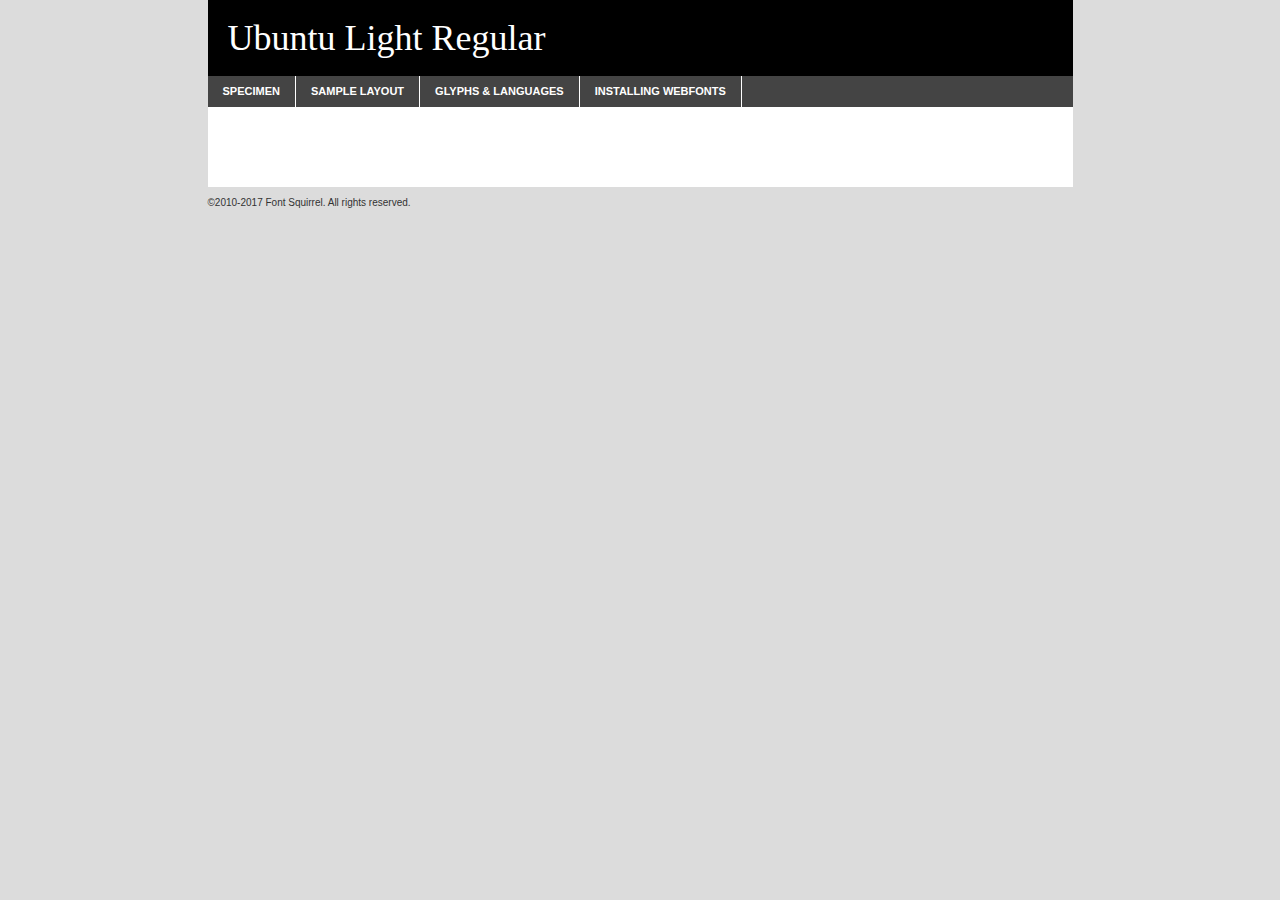
<file: ubuntu-light-demo.html>
<!DOCTYPE html PUBLIC "-//W3C//DTD XHTML 1.0 Transitional//EN"
        "http://www.w3.org/TR/xhtml1/DTD/xhtml1-transitional.dtd">

<html xmlns="http://www.w3.org/1999/xhtml" xml:lang="en" lang="en">
<head>
    <meta http-equiv="Content-Type" content="text/html; charset=utf-8"/>
    <script src="http://ajax.googleapis.com/ajax/libs/jquery/1.7.2/jquery.min.js" type="text/javascript" charset="utf-8"></script>
    <script type="text/javascript">
		(function($) {
			$.fn.easyTabs = function(option) {
				var param = jQuery.extend({ fadeSpeed: 'fast', defaultContent: 1, activeClass: 'active' }, option);
				$(this).each(function() {
					var thisId = '#' + this.id;
					if ( param.defaultContent == '' )
					{
						param.defaultContent = 1;
					}
					if ( typeof param.defaultContent == 'number' )
					{
						var defaultTab = $(thisId + ' .tabs li:eq(' + (param.defaultContent - 1) + ') a').attr('href').substr(1);
					}
					else
					{
						var defaultTab = param.defaultContent;
					}
					$(thisId + ' .tabs li a').each(function() {
						var tabToHide = $(this).attr('href').substr(1);
						$('#' + tabToHide).addClass('easytabs-tab-content');
					});
					hideAll();
					changeContent(defaultTab);

					function hideAll() {$(thisId + ' .easytabs-tab-content').hide();}

					function changeContent(tabId)
					{
						hideAll();
						$(thisId + ' .tabs li').removeClass(param.activeClass);
						$(thisId + ' .tabs li a[href=#' + tabId + ']').closest('li').addClass(param.activeClass);
						if ( param.fadeSpeed != 'none' )
						{
							$(thisId + ' #' + tabId).fadeIn(param.fadeSpeed);
						}
						else
						{
							$(thisId + ' #' + tabId).show();
						}
					}

					$(thisId + ' .tabs li').click(function() {
						var tabId = $(this).find('a').attr('href').substr(1);
						changeContent(tabId);
						return false;
					});
				});
			}
		})(jQuery);
    </script>
    <link rel="stylesheet" href="specimen_files/specimen_stylesheet.css" type="text/css" charset="utf-8"/>
    <link rel="stylesheet" href="stylesheet.css" type="text/css" charset="utf-8"/>

    <style type="text/css">
        		body {
			font-family: 'ubuntu_lightregular';
        		}

            </style>

    <title>Ubuntu Light Regular Specimen</title>


    <script type="text/javascript" charset="utf-8">
		$(document).ready(function() {
			$('#container').easyTabs({ defaultContent: 1 });
		});
    </script>
</head>

<body>
<div id="container">
    <div id="header">
		Ubuntu Light Regular    </div>
    <ul class="tabs">
        <li><a href="#specimen">Specimen</a></li>
        <li><a href="#layout">Sample Layout</a></li>
		        <li><a href="#glyphs">Glyphs &amp; Languages</a></li>
        <li><a href="#installing">Installing Webfonts</a></li>

    </ul>

    <div id="main_content">


        <div id="specimen">

            <div class="section">
                <div class="grid12 firstcol">
                    <div class="huge">AaBb</div>
                </div>
            </div>

            <div class="section">
                <div class="glyph_range">A&#x200B;B&#x200b;C&#x200b;D&#x200b;E&#x200b;F&#x200b;G&#x200b;H&#x200b;I&#x200b;J&#x200b;K&#x200b;L&#x200b;M&#x200b;N&#x200b;O&#x200b;P&#x200b;Q&#x200b;R&#x200b;S&#x200b;T&#x200b;U&#x200b;V&#x200b;W&#x200b;X&#x200b;Y&#x200b;Z&#x200b;a&#x200b;b&#x200b;c&#x200b;d&#x200b;e&#x200b;f&#x200b;g&#x200b;h&#x200b;i&#x200b;j&#x200b;k&#x200b;l&#x200b;m&#x200b;n&#x200b;o&#x200b;p&#x200b;q&#x200b;r&#x200b;s&#x200b;t&#x200b;u&#x200b;v&#x200b;w&#x200b;x&#x200b;y&#x200b;z&#x200b;1&#x200b;2&#x200b;3&#x200b;4&#x200b;5&#x200b;6&#x200b;7&#x200b;8&#x200b;9&#x200b;0&#x200b;&amp;&#x200b;.&#x200b;,&#x200b;?&#x200b;!&#x200b;&#64;&#x200b;(&#x200b;)&#x200b;#&#x200b;$&#x200b;%&#x200b;*&#x200b;+&#x200b;-&#x200b;=&#x200b;:&#x200b;;</div>
            </div>
            <div class="section">
                <div class="grid12 firstcol">
                    <table class="sample_table">
                        <tr>
                            <td>10</td>
                            <td class="size10">abcdefghijklmnopqrstuvwxyzABCDEFGHIJKLMNOPQRSTUVWXYZ0123456789abcdefghijklmnopqrstuvwxyzABCDEFGHIJKLMNOPQRSTUVWXYZ0123456789abcdefghijklmnopqrstuvwxyzABCDEFGHIJKLMNOPQRSTUVWXYZ</td>
                        </tr>
                        <tr>
                            <td>11</td>
                            <td class="size11">abcdefghijklmnopqrstuvwxyzABCDEFGHIJKLMNOPQRSTUVWXYZ0123456789abcdefghijklmnopqrstuvwxyzABCDEFGHIJKLMNOPQRSTUVWXYZ0123456789abcdefghijklmnopqrstuvwxyzABCDEFGHIJKLMNOPQRSTUVWXYZ</td>
                        </tr>
                        <tr>
                            <td>12</td>
                            <td class="size12">abcdefghijklmnopqrstuvwxyzABCDEFGHIJKLMNOPQRSTUVWXYZ0123456789abcdefghijklmnopqrstuvwxyzABCDEFGHIJKLMNOPQRSTUVWXYZ0123456789abcdefghijklmnopqrstuvwxyzABCDEFGHIJKLMNOPQRSTUVWXYZ</td>
                        </tr>
                        <tr>
                            <td>13</td>
                            <td class="size13">abcdefghijklmnopqrstuvwxyzABCDEFGHIJKLMNOPQRSTUVWXYZ0123456789abcdefghijklmnopqrstuvwxyzABCDEFGHIJKLMNOPQRSTUVWXYZ0123456789abcdefghijklmnopqrstuvwxyzABCDEFGHIJKLMNOPQRSTUVWXYZ</td>
                        </tr>
                        <tr>
                            <td>14</td>
                            <td class="size14">abcdefghijklmnopqrstuvwxyzABCDEFGHIJKLMNOPQRSTUVWXYZ0123456789abcdefghijklmnopqrstuvwxyzABCDEFGHIJKLMNOPQRSTUVWXYZ0123456789abcdefghijklmnopqrstuvwxyzABCDEFGHIJKLMNOPQRSTUVWXYZ</td>
                        </tr>
                        <tr>
                            <td>16</td>
                            <td class="size16">abcdefghijklmnopqrstuvwxyzABCDEFGHIJKLMNOPQRSTUVWXYZ0123456789abcdefghijklmnopqrstuvwxyzABCDEFGHIJKLMNOPQRSTUVWXYZ</td>
                        </tr>
                        <tr>
                            <td>18</td>
                            <td class="size18">abcdefghijklmnopqrstuvwxyzABCDEFGHIJKLMNOPQRSTUVWXYZ0123456789abcdefghijklmnopqrstuvwxyzABCDEFGHIJKLMNOPQRSTUVWXYZ</td>
                        </tr>
                        <tr>
                            <td>20</td>
                            <td class="size20">abcdefghijklmnopqrstuvwxyzABCDEFGHIJKLMNOPQRSTUVWXYZ0123456789abcdefghijklmnopqrstuvwxyzABCDEFGHIJKLMNOPQRSTUVWXYZ</td>
                        </tr>
                        <tr>
                            <td>24</td>
                            <td class="size24">abcdefghijklmnopqrstuvwxyzABCDEFGHIJKLMNOPQRSTUVWXYZ0123456789abcdefghijklmnopqrstuvwxyzABCDEFGHIJKLMNOPQRSTUVWXYZ</td>
                        </tr>
                        <tr>
                            <td>30</td>
                            <td class="size30">abcdefghijklmnopqrstuvwxyzABCDEFGHIJKLMNOPQRSTUVWXYZ0123456789abcdefghijklmnopqrstuvwxyzABCDEFGHIJKLMNOPQRSTUVWXYZ</td>
                        </tr>
                        <tr>
                            <td>36</td>
                            <td class="size36">abcdefghijklmnopqrstuvwxyzABCDEFGHIJKLMNOPQRSTUVWXYZ0123456789abcdefghijklmnopqrstuvwxyzABCDEFGHIJKLMNOPQRSTUVWXYZ</td>
                        </tr>
                        <tr>
                            <td>48</td>
                            <td class="size48">abcdefghijklmnopqrstuvwxyzABCDEFGHIJKLMNOPQRSTUVWXYZ0123456789abcdefghijklmnopqrstuvwxyzABCDEFGHIJKLMNOPQRSTUVWXYZ</td>
                        </tr>
                        <tr>
                            <td>60</td>
                            <td class="size60">abcdefghijklmnopqrstuvwxyzABCDEFGHIJKLMNOPQRSTUVWXYZ0123456789abcdefghijklmnopqrstuvwxyzABCDEFGHIJKLMNOPQRSTUVWXYZ</td>
                        </tr>
                        <tr>
                            <td>72</td>
                            <td class="size72">abcdefghijklmnopqrstuvwxyzABCDEFGHIJKLMNOPQRSTUVWXYZ0123456789abcdefghijklmnopqrstuvwxyzABCDEFGHIJKLMNOPQRSTUVWXYZ</td>
                        </tr>
                        <tr>
                            <td>90</td>
                            <td class="size90">abcdefghijklmnopqrstuvwxyzABCDEFGHIJKLMNOPQRSTUVWXYZ0123456789abcdefghijklmnopqrstuvwxyzABCDEFGHIJKLMNOPQRSTUVWXYZ</td>
                        </tr>
                    </table>

                </div>

            </div>


            <div class="section" id="bodycomparison">


                <div id="xheight">
                    <div class="fontbody">&#x25FC;&#x25FC;&#x25FC;&#x25FC;&#x25FC;&#x25FC;&#x25FC;&#x25FC;&#x25FC;&#x25FC;&#x25FC;&#x25FC;&#x25FC;&#x25FC;&#x25FC;&#x25FC;&#x25FC;&#x25FC;&#x25FC;&#x25FC;&#x25FC;&#x25FC;&#x25FC;&#x25FC;&#x25FC;&#x25FC;&#x25FC;&#x25FC;&#x25FC;&#x25FC;&#x25FC;&#x25FC;&#x25FC;&#x25FC;&#x25FC;&#x25FC;&#x25FC;&#x25FC;&#x25FC;&#x25FC;&#x25FC;&#x25FC;&#x25FC;&#x25FC;&#x25FC;&#x25FC;&#x25FC;&#x25FC;&#x25FC;&#x25FC;&#x25FC;&#x25FC;&#x25FC;&#x25FC;&#x25FC;&#x25FC;&#x25FC;&#x25FC;&#x25FC;&#x25FC;&#x25FC;&#x25FC;&#x25FC;&#x25FC;&#x25FC;&#x25FC;&#x25FC;&#x25FC;&#x25FC;&#x25FC;&#x25FC;&#x25FC;&#x25FC;&#x25FC;&#x25FC;&#x25FC;&#x25FC;&#x25FC;&#x25FC;&#x25FC;&#x25FC;&#x25FC;&#x25FC;&#x25FC;&#x25FC;&#x25FC;&#x25FC;&#x25FC;&#x25FC;&#x25FC;&#x25FC;&#x25FC;&#x25FC;&#x25FC;&#x25FC;&#x25FC;&#x25FC;&#x25FC;&#x25FC;body</div>
                    <div class="arialbody">body</div>
                    <div class="verdanabody">body</div>
                    <div class="georgiabody">body</div>
                </div>
                <div class="fontbody" style="z-index:1">
                    body<span>Ubuntu Light Regular</span>
                </div>
                <div class="arialbody" style="z-index:1">
                    body<span>Arial</span>
                </div>
                <div class="verdanabody" style="z-index:1">
                    body<span>Verdana</span>
                </div>
                <div class="georgiabody" style="z-index:1">
                    body<span>Georgia</span>
                </div>


            </div>


            <div class="section psample psample_row1" id="">

                <div class="grid2 firstcol">
                    <p class="size10"><span>10.</span>Aenean lacinia bibendum nulla sed consectetur. Fusce dapibus, tellus ac cursus commodo, tortor mauris condimentum nibh, ut fermentum massa justo sit amet risus. Nullam id dolor id nibh ultricies vehicula ut id elit. Cum sociis natoque penatibus et magnis dis parturient montes, nascetur ridiculus mus. Nulla vitae elit libero, a pharetra augue.</p>

                </div>
                <div class="grid3">
                    <p class="size11"><span>11.</span>Aenean lacinia bibendum nulla sed consectetur. Fusce dapibus, tellus ac cursus commodo, tortor mauris condimentum nibh, ut fermentum massa justo sit amet risus. Nullam id dolor id nibh ultricies vehicula ut id elit. Cum sociis natoque penatibus et magnis dis parturient montes, nascetur ridiculus mus. Nulla vitae elit libero, a pharetra augue.</p>

                </div>
                <div class="grid3">
                    <p class="size12"><span>12.</span>Aenean lacinia bibendum nulla sed consectetur. Fusce dapibus, tellus ac cursus commodo, tortor mauris condimentum nibh, ut fermentum massa justo sit amet risus. Nullam id dolor id nibh ultricies vehicula ut id elit. Cum sociis natoque penatibus et magnis dis parturient montes, nascetur ridiculus mus. Nulla vitae elit libero, a pharetra augue.</p>

                </div>
                <div class="grid4">
                    <p class="size13"><span>13.</span>Aenean lacinia bibendum nulla sed consectetur. Fusce dapibus, tellus ac cursus commodo, tortor mauris condimentum nibh, ut fermentum massa justo sit amet risus. Nullam id dolor id nibh ultricies vehicula ut id elit. Cum sociis natoque penatibus et magnis dis parturient montes, nascetur ridiculus mus. Nulla vitae elit libero, a pharetra augue.</p>

                </div>
                <div class="white_blend"></div>

            </div>
            <div class="section psample psample_row2" id="">
                <div class="grid3 firstcol">
                    <p class="size14"><span>14.</span>Aenean lacinia bibendum nulla sed consectetur. Fusce dapibus, tellus ac cursus commodo, tortor mauris condimentum nibh, ut fermentum massa justo sit amet risus. Nullam id dolor id nibh ultricies vehicula ut id elit. Cum sociis natoque penatibus et magnis dis parturient montes, nascetur ridiculus mus. Nulla vitae elit libero, a pharetra augue.</p>

                </div>
                <div class="grid4">
                    <p class="size16"><span>16.</span>Aenean lacinia bibendum nulla sed consectetur. Fusce dapibus, tellus ac cursus commodo, tortor mauris condimentum nibh, ut fermentum massa justo sit amet risus. Nullam id dolor id nibh ultricies vehicula ut id elit. Cum sociis natoque penatibus et magnis dis parturient montes, nascetur ridiculus mus. Nulla vitae elit libero, a pharetra augue.</p>

                </div>
                <div class="grid5">
                    <p class="size18"><span>18.</span>Aenean lacinia bibendum nulla sed consectetur. Fusce dapibus, tellus ac cursus commodo, tortor mauris condimentum nibh, ut fermentum massa justo sit amet risus. Nullam id dolor id nibh ultricies vehicula ut id elit. Cum sociis natoque penatibus et magnis dis parturient montes, nascetur ridiculus mus. Nulla vitae elit libero, a pharetra augue.</p>

                </div>

                <div class="white_blend"></div>

            </div>

            <div class="section psample psample_row3" id="">
                <div class="grid5 firstcol">
                    <p class="size20"><span>20.</span>Aenean lacinia bibendum nulla sed consectetur. Fusce dapibus, tellus ac cursus commodo, tortor mauris condimentum nibh, ut fermentum massa justo sit amet risus. Nullam id dolor id nibh ultricies vehicula ut id elit. Cum sociis natoque penatibus et magnis dis parturient montes, nascetur ridiculus mus. Nulla vitae elit libero, a pharetra augue.</p>
                </div>
                <div class="grid7">
                    <p class="size24"><span>24.</span>Aenean lacinia bibendum nulla sed consectetur. Fusce dapibus, tellus ac cursus commodo, tortor mauris condimentum nibh, ut fermentum massa justo sit amet risus. Nullam id dolor id nibh ultricies vehicula ut id elit. Cum sociis natoque penatibus et magnis dis parturient montes, nascetur ridiculus mus. Nulla vitae elit libero, a pharetra augue.</p>
                </div>

                <div class="white_blend"></div>

            </div>

            <div class="section psample psample_row4" id="">
                <div class="grid12 firstcol">
                    <p class="size30"><span>30.</span>Aenean lacinia bibendum nulla sed consectetur. Fusce dapibus, tellus ac cursus commodo, tortor mauris condimentum nibh, ut fermentum massa justo sit amet risus. Nullam id dolor id nibh ultricies vehicula ut id elit. Cum sociis natoque penatibus et magnis dis parturient montes, nascetur ridiculus mus. Nulla vitae elit libero, a pharetra augue.</p>
                </div>
                <div class="white_blend"></div>

            </div>


            <div class="section psample psample_row1 fullreverse">
                <div class="grid2 firstcol">
                    <p class="size10"><span>10.</span>Aenean lacinia bibendum nulla sed consectetur. Fusce dapibus, tellus ac cursus commodo, tortor mauris condimentum nibh, ut fermentum massa justo sit amet risus. Nullam id dolor id nibh ultricies vehicula ut id elit. Cum sociis natoque penatibus et magnis dis parturient montes, nascetur ridiculus mus. Nulla vitae elit libero, a pharetra augue.</p>

                </div>
                <div class="grid3">
                    <p class="size11"><span>11.</span>Aenean lacinia bibendum nulla sed consectetur. Fusce dapibus, tellus ac cursus commodo, tortor mauris condimentum nibh, ut fermentum massa justo sit amet risus. Nullam id dolor id nibh ultricies vehicula ut id elit. Cum sociis natoque penatibus et magnis dis parturient montes, nascetur ridiculus mus. Nulla vitae elit libero, a pharetra augue.</p>

                </div>
                <div class="grid3">
                    <p class="size12"><span>12.</span>Aenean lacinia bibendum nulla sed consectetur. Fusce dapibus, tellus ac cursus commodo, tortor mauris condimentum nibh, ut fermentum massa justo sit amet risus. Nullam id dolor id nibh ultricies vehicula ut id elit. Cum sociis natoque penatibus et magnis dis parturient montes, nascetur ridiculus mus. Nulla vitae elit libero, a pharetra augue.</p>

                </div>
                <div class="grid4">
                    <p class="size13"><span>13.</span>Aenean lacinia bibendum nulla sed consectetur. Fusce dapibus, tellus ac cursus commodo, tortor mauris condimentum nibh, ut fermentum massa justo sit amet risus. Nullam id dolor id nibh ultricies vehicula ut id elit. Cum sociis natoque penatibus et magnis dis parturient montes, nascetur ridiculus mus. Nulla vitae elit libero, a pharetra augue.</p>

                </div>
                <div class="black_blend"></div>

            </div>

            <div class="section psample psample_row2 fullreverse">
                <div class="grid3 firstcol">
                    <p class="size14"><span>14.</span>Aenean lacinia bibendum nulla sed consectetur. Fusce dapibus, tellus ac cursus commodo, tortor mauris condimentum nibh, ut fermentum massa justo sit amet risus. Nullam id dolor id nibh ultricies vehicula ut id elit. Cum sociis natoque penatibus et magnis dis parturient montes, nascetur ridiculus mus. Nulla vitae elit libero, a pharetra augue.</p>

                </div>
                <div class="grid4">
                    <p class="size16"><span>16.</span>Aenean lacinia bibendum nulla sed consectetur. Fusce dapibus, tellus ac cursus commodo, tortor mauris condimentum nibh, ut fermentum massa justo sit amet risus. Nullam id dolor id nibh ultricies vehicula ut id elit. Cum sociis natoque penatibus et magnis dis parturient montes, nascetur ridiculus mus. Nulla vitae elit libero, a pharetra augue.</p>

                </div>
                <div class="grid5">
                    <p class="size18"><span>18.</span>Aenean lacinia bibendum nulla sed consectetur. Fusce dapibus, tellus ac cursus commodo, tortor mauris condimentum nibh, ut fermentum massa justo sit amet risus. Nullam id dolor id nibh ultricies vehicula ut id elit. Cum sociis natoque penatibus et magnis dis parturient montes, nascetur ridiculus mus. Nulla vitae elit libero, a pharetra augue.</p>

                </div>
                <div class="black_blend"></div>

            </div>

            <div class="section psample fullreverse psample_row3" id="">
                <div class="grid5 firstcol">
                    <p class="size20"><span>20.</span>Aenean lacinia bibendum nulla sed consectetur. Fusce dapibus, tellus ac cursus commodo, tortor mauris condimentum nibh, ut fermentum massa justo sit amet risus. Nullam id dolor id nibh ultricies vehicula ut id elit. Cum sociis natoque penatibus et magnis dis parturient montes, nascetur ridiculus mus. Nulla vitae elit libero, a pharetra augue.</p>
                </div>
                <div class="grid7">
                    <p class="size24"><span>24.</span>Aenean lacinia bibendum nulla sed consectetur. Fusce dapibus, tellus ac cursus commodo, tortor mauris condimentum nibh, ut fermentum massa justo sit amet risus. Nullam id dolor id nibh ultricies vehicula ut id elit. Cum sociis natoque penatibus et magnis dis parturient montes, nascetur ridiculus mus. Nulla vitae elit libero, a pharetra augue.</p>
                </div>

                <div class="black_blend"></div>

            </div>

            <div class="section psample fullreverse psample_row4" id="" style="border-bottom: 20px #000 solid;">
                <div class="grid12 firstcol">
                    <p class="size30"><span>30.</span>Aenean lacinia bibendum nulla sed consectetur. Fusce dapibus, tellus ac cursus commodo, tortor mauris condimentum nibh, ut fermentum massa justo sit amet risus. Nullam id dolor id nibh ultricies vehicula ut id elit. Cum sociis natoque penatibus et magnis dis parturient montes, nascetur ridiculus mus. Nulla vitae elit libero, a pharetra augue.</p>
                </div>
                <div class="black_blend"></div>

            </div>


        </div>

        <div id="layout">

            <div class="section">

                <div class="grid12 firstcol">
                    <h1>Lorem Ipsum Dolor</h1>
                    <h2>Etiam porta sem malesuada magna mollis euismod</h2>

                    <p class="byline">By <a href="#link">Aenean Lacinia</a></p>
                </div>
            </div>
            <div class="section">
                <div class="grid8 firstcol">
                    <p class="large">Donec sed odio dui. Morbi leo risus, porta ac consectetur ac, vestibulum at eros. Fusce dapibus, tellus ac cursus commodo, tortor mauris condimentum nibh, ut fermentum massa justo sit amet risus. </p>


                    <h3>Pellentesque ornare sem</h3>

                    <p>Maecenas sed diam eget risus varius blandit sit amet non magna. Maecenas faucibus mollis interdum. Donec ullamcorper nulla non metus auctor fringilla. Nullam id dolor id nibh ultricies vehicula ut id elit. Nullam id dolor id nibh ultricies vehicula ut id elit. </p>

                    <p>Aenean eu leo quam. Pellentesque ornare sem lacinia quam venenatis vestibulum. Lorem ipsum dolor sit amet, consectetur adipiscing elit. Cum sociis natoque penatibus et magnis dis parturient montes, nascetur ridiculus mus. </p>

                    <p>Nulla vitae elit libero, a pharetra augue. Praesent commodo cursus magna, vel scelerisque nisl consectetur et. Aenean lacinia bibendum nulla sed consectetur. </p>

                    <p>Nullam quis risus eget urna mollis ornare vel eu leo. Nullam quis risus eget urna mollis ornare vel eu leo. Maecenas sed diam eget risus varius blandit sit amet non magna. Donec ullamcorper nulla non metus auctor fringilla. </p>

                    <h3>Cras mattis consectetur</h3>

                    <p>Aenean eu leo quam. Pellentesque ornare sem lacinia quam venenatis vestibulum. Aenean lacinia bibendum nulla sed consectetur. Integer posuere erat a ante venenatis dapibus posuere velit aliquet. Cras mattis consectetur purus sit amet fermentum. </p>

                    <p>Nullam id dolor id nibh ultricies vehicula ut id elit. Nullam quis risus eget urna mollis ornare vel eu leo. Cras mattis consectetur purus sit amet fermentum.</p>
                </div>

                <div class="grid4 sidebar">

                    <div class="box reverse">
                        <p class="last">Nullam quis risus eget urna mollis ornare vel eu leo. Donec ullamcorper nulla non metus auctor fringilla. Cras mattis consectetur purus sit amet fermentum. Sed posuere consectetur est at lobortis. Lorem ipsum dolor sit amet, consectetur adipiscing elit. </p>
                    </div>

                    <p class="caption">Maecenas sed diam eget risus varius.</p>

                    <p>Vestibulum id ligula porta felis euismod semper. Integer posuere erat a ante venenatis dapibus posuere velit aliquet. Vestibulum id ligula porta felis euismod semper. Sed posuere consectetur est at lobortis. Maecenas sed diam eget risus varius blandit sit amet non magna. Fusce dapibus, tellus ac cursus commodo, tortor mauris condimentum nibh, ut fermentum massa justo sit amet risus. </p>


                    <p>Duis mollis, est non commodo luctus, nisi erat porttitor ligula, eget lacinia odio sem nec elit. Aenean lacinia bibendum nulla sed consectetur. Vivamus sagittis lacus vel augue laoreet rutrum faucibus dolor auctor. Aenean lacinia bibendum nulla sed consectetur. Nullam quis risus eget urna mollis ornare vel eu leo. </p>

                    <p>Praesent commodo cursus magna, vel scelerisque nisl consectetur et. Donec ullamcorper nulla non metus auctor fringilla. Maecenas faucibus mollis interdum. Fusce dapibus, tellus ac cursus commodo, tortor mauris condimentum nibh, ut fermentum massa justo sit amet risus. </p>

                </div>
            </div>

        </div>


		

        <div id="glyphs">
            <div class="section">
                <div class="grid12 firstcol">

                    <h1>Language Support</h1>
                    <p>The subset of Ubuntu Light Regular in this kit supports the following languages:<br/>

						Albanian, Basque, Breton, Chamorro, Danish, Dutch, English, Faroese, Finnish, French, Frisian, Galician, German, Icelandic, Italian, Malagasy, Norwegian, Portuguese, Spanish, Alsatian, Aragonese, Arapaho, Arrernte, Asturian, Aymara, Bislama, Cebuano, Corsican, Fijian, French_creole, Genoese, Gilbertese, Greenlandic, Haitian_creole, Hiligaynon, Hmong, Hopi, Ibanag, Iloko_ilokano, Indonesian, Interglossa_glosa, Interlingua, Irish_gaelic, Jerriais, Lojban, Lombard, Luxembourgeois, Manx, Mohawk, Norfolk_pitcairnese, Occitan, Oromo, Pangasinan, Papiamento, Piedmontese, Potawatomi, Rhaeto-romance, Romansh, Rotokas, Sami_lule, Samoan, Sardinian, Scots_gaelic, Seychelles_creole, Shona, Sicilian, Somali, Southern_ndebele, Swahili, Swati_swazi, Tagalog_filipino_pilipino, Tetum, Tok_pisin, Uyghur_latinized, Volapuk, Walloon, Warlpiri, Xhosa, Yapese, Zulu, Latinbasic, Ubasic, Demo                    </p>
                    <h1>Glyph Chart</h1>
                    <p>The subset of Ubuntu Light Regular in this kit includes all the glyphs listed below. Unicode entities are included above each glyph to help you insert individual characters into your layout.</p>
                    <div id="glyph_chart">

																				                                <div><p>&amp;#29;</p>&#29;</div>
																				                                <div><p>&amp;#13;</p>&#13;</div>
																				                                <div><p>&amp;#29;</p>&#29;</div>
																				                                <div><p>&amp;#32;</p>&#32;</div>
																				                                <div><p>&amp;#33;</p>&#33;</div>
																				                                <div><p>&amp;#34;</p>&#34;</div>
																				                                <div><p>&amp;#35;</p>&#35;</div>
																				                                <div><p>&amp;#36;</p>&#36;</div>
																				                                <div><p>&amp;#37;</p>&#37;</div>
																				                                <div><p>&amp;#38;</p>&#38;</div>
																				                                <div><p>&amp;#39;</p>&#39;</div>
																				                                <div><p>&amp;#40;</p>&#40;</div>
																				                                <div><p>&amp;#41;</p>&#41;</div>
																				                                <div><p>&amp;#42;</p>&#42;</div>
																				                                <div><p>&amp;#43;</p>&#43;</div>
																				                                <div><p>&amp;#44;</p>&#44;</div>
																				                                <div><p>&amp;#45;</p>&#45;</div>
																				                                <div><p>&amp;#46;</p>&#46;</div>
																				                                <div><p>&amp;#47;</p>&#47;</div>
																				                                <div><p>&amp;#48;</p>&#48;</div>
																				                                <div><p>&amp;#49;</p>&#49;</div>
																				                                <div><p>&amp;#50;</p>&#50;</div>
																				                                <div><p>&amp;#51;</p>&#51;</div>
																				                                <div><p>&amp;#52;</p>&#52;</div>
																				                                <div><p>&amp;#53;</p>&#53;</div>
																				                                <div><p>&amp;#54;</p>&#54;</div>
																				                                <div><p>&amp;#55;</p>&#55;</div>
																				                                <div><p>&amp;#56;</p>&#56;</div>
																				                                <div><p>&amp;#57;</p>&#57;</div>
																				                                <div><p>&amp;#58;</p>&#58;</div>
																				                                <div><p>&amp;#59;</p>&#59;</div>
																				                                <div><p>&amp;#60;</p>&#60;</div>
																				                                <div><p>&amp;#61;</p>&#61;</div>
																				                                <div><p>&amp;#62;</p>&#62;</div>
																				                                <div><p>&amp;#63;</p>&#63;</div>
																				                                <div><p>&amp;#64;</p>&#64;</div>
																				                                <div><p>&amp;#65;</p>&#65;</div>
																				                                <div><p>&amp;#66;</p>&#66;</div>
																				                                <div><p>&amp;#67;</p>&#67;</div>
																				                                <div><p>&amp;#68;</p>&#68;</div>
																				                                <div><p>&amp;#69;</p>&#69;</div>
																				                                <div><p>&amp;#70;</p>&#70;</div>
																				                                <div><p>&amp;#71;</p>&#71;</div>
																				                                <div><p>&amp;#72;</p>&#72;</div>
																				                                <div><p>&amp;#73;</p>&#73;</div>
																				                                <div><p>&amp;#74;</p>&#74;</div>
																				                                <div><p>&amp;#75;</p>&#75;</div>
																				                                <div><p>&amp;#76;</p>&#76;</div>
																				                                <div><p>&amp;#77;</p>&#77;</div>
																				                                <div><p>&amp;#78;</p>&#78;</div>
																				                                <div><p>&amp;#79;</p>&#79;</div>
																				                                <div><p>&amp;#80;</p>&#80;</div>
																				                                <div><p>&amp;#81;</p>&#81;</div>
																				                                <div><p>&amp;#82;</p>&#82;</div>
																				                                <div><p>&amp;#83;</p>&#83;</div>
																				                                <div><p>&amp;#84;</p>&#84;</div>
																				                                <div><p>&amp;#85;</p>&#85;</div>
																				                                <div><p>&amp;#86;</p>&#86;</div>
																				                                <div><p>&amp;#87;</p>&#87;</div>
																				                                <div><p>&amp;#88;</p>&#88;</div>
																				                                <div><p>&amp;#89;</p>&#89;</div>
																				                                <div><p>&amp;#90;</p>&#90;</div>
																				                                <div><p>&amp;#91;</p>&#91;</div>
																				                                <div><p>&amp;#92;</p>&#92;</div>
																				                                <div><p>&amp;#93;</p>&#93;</div>
																				                                <div><p>&amp;#94;</p>&#94;</div>
																				                                <div><p>&amp;#95;</p>&#95;</div>
																				                                <div><p>&amp;#96;</p>&#96;</div>
																				                                <div><p>&amp;#97;</p>&#97;</div>
																				                                <div><p>&amp;#98;</p>&#98;</div>
																				                                <div><p>&amp;#99;</p>&#99;</div>
																				                                <div><p>&amp;#100;</p>&#100;</div>
																				                                <div><p>&amp;#101;</p>&#101;</div>
																				                                <div><p>&amp;#102;</p>&#102;</div>
																				                                <div><p>&amp;#103;</p>&#103;</div>
																				                                <div><p>&amp;#104;</p>&#104;</div>
																				                                <div><p>&amp;#105;</p>&#105;</div>
																				                                <div><p>&amp;#106;</p>&#106;</div>
																				                                <div><p>&amp;#107;</p>&#107;</div>
																				                                <div><p>&amp;#108;</p>&#108;</div>
																				                                <div><p>&amp;#109;</p>&#109;</div>
																				                                <div><p>&amp;#110;</p>&#110;</div>
																				                                <div><p>&amp;#111;</p>&#111;</div>
																				                                <div><p>&amp;#112;</p>&#112;</div>
																				                                <div><p>&amp;#113;</p>&#113;</div>
																				                                <div><p>&amp;#114;</p>&#114;</div>
																				                                <div><p>&amp;#115;</p>&#115;</div>
																				                                <div><p>&amp;#116;</p>&#116;</div>
																				                                <div><p>&amp;#117;</p>&#117;</div>
																				                                <div><p>&amp;#118;</p>&#118;</div>
																				                                <div><p>&amp;#119;</p>&#119;</div>
																				                                <div><p>&amp;#120;</p>&#120;</div>
																				                                <div><p>&amp;#121;</p>&#121;</div>
																				                                <div><p>&amp;#122;</p>&#122;</div>
																				                                <div><p>&amp;#123;</p>&#123;</div>
																				                                <div><p>&amp;#124;</p>&#124;</div>
																				                                <div><p>&amp;#125;</p>&#125;</div>
																				                                <div><p>&amp;#126;</p>&#126;</div>
																				                                <div><p>&amp;#160;</p>&#160;</div>
																				                                <div><p>&amp;#161;</p>&#161;</div>
																				                                <div><p>&amp;#162;</p>&#162;</div>
																				                                <div><p>&amp;#163;</p>&#163;</div>
																				                                <div><p>&amp;#164;</p>&#164;</div>
																				                                <div><p>&amp;#165;</p>&#165;</div>
																				                                <div><p>&amp;#166;</p>&#166;</div>
																				                                <div><p>&amp;#167;</p>&#167;</div>
																				                                <div><p>&amp;#168;</p>&#168;</div>
																				                                <div><p>&amp;#169;</p>&#169;</div>
																				                                <div><p>&amp;#170;</p>&#170;</div>
																				                                <div><p>&amp;#171;</p>&#171;</div>
																				                                <div><p>&amp;#172;</p>&#172;</div>
																				                                <div><p>&amp;#173;</p>&#173;</div>
																				                                <div><p>&amp;#174;</p>&#174;</div>
																				                                <div><p>&amp;#175;</p>&#175;</div>
																				                                <div><p>&amp;#176;</p>&#176;</div>
																				                                <div><p>&amp;#177;</p>&#177;</div>
																				                                <div><p>&amp;#178;</p>&#178;</div>
																				                                <div><p>&amp;#179;</p>&#179;</div>
																				                                <div><p>&amp;#180;</p>&#180;</div>
																				                                <div><p>&amp;#181;</p>&#181;</div>
																				                                <div><p>&amp;#182;</p>&#182;</div>
																				                                <div><p>&amp;#183;</p>&#183;</div>
																				                                <div><p>&amp;#184;</p>&#184;</div>
																				                                <div><p>&amp;#185;</p>&#185;</div>
																				                                <div><p>&amp;#186;</p>&#186;</div>
																				                                <div><p>&amp;#187;</p>&#187;</div>
																				                                <div><p>&amp;#188;</p>&#188;</div>
																				                                <div><p>&amp;#189;</p>&#189;</div>
																				                                <div><p>&amp;#190;</p>&#190;</div>
																				                                <div><p>&amp;#191;</p>&#191;</div>
																				                                <div><p>&amp;#192;</p>&#192;</div>
																				                                <div><p>&amp;#193;</p>&#193;</div>
																				                                <div><p>&amp;#194;</p>&#194;</div>
																				                                <div><p>&amp;#195;</p>&#195;</div>
																				                                <div><p>&amp;#196;</p>&#196;</div>
																				                                <div><p>&amp;#197;</p>&#197;</div>
																				                                <div><p>&amp;#198;</p>&#198;</div>
																				                                <div><p>&amp;#199;</p>&#199;</div>
																				                                <div><p>&amp;#200;</p>&#200;</div>
																				                                <div><p>&amp;#201;</p>&#201;</div>
																				                                <div><p>&amp;#202;</p>&#202;</div>
																				                                <div><p>&amp;#203;</p>&#203;</div>
																				                                <div><p>&amp;#204;</p>&#204;</div>
																				                                <div><p>&amp;#205;</p>&#205;</div>
																				                                <div><p>&amp;#206;</p>&#206;</div>
																				                                <div><p>&amp;#207;</p>&#207;</div>
																				                                <div><p>&amp;#208;</p>&#208;</div>
																				                                <div><p>&amp;#209;</p>&#209;</div>
																				                                <div><p>&amp;#210;</p>&#210;</div>
																				                                <div><p>&amp;#211;</p>&#211;</div>
																				                                <div><p>&amp;#212;</p>&#212;</div>
																				                                <div><p>&amp;#213;</p>&#213;</div>
																				                                <div><p>&amp;#214;</p>&#214;</div>
																				                                <div><p>&amp;#215;</p>&#215;</div>
																				                                <div><p>&amp;#216;</p>&#216;</div>
																				                                <div><p>&amp;#217;</p>&#217;</div>
																				                                <div><p>&amp;#218;</p>&#218;</div>
																				                                <div><p>&amp;#219;</p>&#219;</div>
																				                                <div><p>&amp;#220;</p>&#220;</div>
																				                                <div><p>&amp;#221;</p>&#221;</div>
																				                                <div><p>&amp;#222;</p>&#222;</div>
																				                                <div><p>&amp;#223;</p>&#223;</div>
																				                                <div><p>&amp;#224;</p>&#224;</div>
																				                                <div><p>&amp;#225;</p>&#225;</div>
																				                                <div><p>&amp;#226;</p>&#226;</div>
																				                                <div><p>&amp;#227;</p>&#227;</div>
																				                                <div><p>&amp;#228;</p>&#228;</div>
																				                                <div><p>&amp;#229;</p>&#229;</div>
																				                                <div><p>&amp;#230;</p>&#230;</div>
																				                                <div><p>&amp;#231;</p>&#231;</div>
																				                                <div><p>&amp;#232;</p>&#232;</div>
																				                                <div><p>&amp;#233;</p>&#233;</div>
																				                                <div><p>&amp;#234;</p>&#234;</div>
																				                                <div><p>&amp;#235;</p>&#235;</div>
																				                                <div><p>&amp;#236;</p>&#236;</div>
																				                                <div><p>&amp;#237;</p>&#237;</div>
																				                                <div><p>&amp;#238;</p>&#238;</div>
																				                                <div><p>&amp;#239;</p>&#239;</div>
																				                                <div><p>&amp;#240;</p>&#240;</div>
																				                                <div><p>&amp;#241;</p>&#241;</div>
																				                                <div><p>&amp;#242;</p>&#242;</div>
																				                                <div><p>&amp;#243;</p>&#243;</div>
																				                                <div><p>&amp;#244;</p>&#244;</div>
																				                                <div><p>&amp;#245;</p>&#245;</div>
																				                                <div><p>&amp;#246;</p>&#246;</div>
																				                                <div><p>&amp;#247;</p>&#247;</div>
																				                                <div><p>&amp;#248;</p>&#248;</div>
																				                                <div><p>&amp;#249;</p>&#249;</div>
																				                                <div><p>&amp;#250;</p>&#250;</div>
																				                                <div><p>&amp;#251;</p>&#251;</div>
																				                                <div><p>&amp;#252;</p>&#252;</div>
																				                                <div><p>&amp;#253;</p>&#253;</div>
																				                                <div><p>&amp;#254;</p>&#254;</div>
																				                                <div><p>&amp;#255;</p>&#255;</div>
																				                                <div><p>&amp;#338;</p>&#338;</div>
																				                                <div><p>&amp;#339;</p>&#339;</div>
																				                                <div><p>&amp;#376;</p>&#376;</div>
																				                                <div><p>&amp;#710;</p>&#710;</div>
																				                                <div><p>&amp;#732;</p>&#732;</div>
																				                                <div><p>&amp;#8192;</p>&#8192;</div>
																				                                <div><p>&amp;#8193;</p>&#8193;</div>
																				                                <div><p>&amp;#8194;</p>&#8194;</div>
																				                                <div><p>&amp;#8195;</p>&#8195;</div>
																				                                <div><p>&amp;#8196;</p>&#8196;</div>
																				                                <div><p>&amp;#8197;</p>&#8197;</div>
																				                                <div><p>&amp;#8198;</p>&#8198;</div>
																				                                <div><p>&amp;#8199;</p>&#8199;</div>
																				                                <div><p>&amp;#8200;</p>&#8200;</div>
																				                                <div><p>&amp;#8201;</p>&#8201;</div>
																				                                <div><p>&amp;#8202;</p>&#8202;</div>
																				                                <div><p>&amp;#8208;</p>&#8208;</div>
																				                                <div><p>&amp;#8209;</p>&#8209;</div>
																				                                <div><p>&amp;#8210;</p>&#8210;</div>
																				                                <div><p>&amp;#8211;</p>&#8211;</div>
																				                                <div><p>&amp;#8212;</p>&#8212;</div>
																				                                <div><p>&amp;#8216;</p>&#8216;</div>
																				                                <div><p>&amp;#8217;</p>&#8217;</div>
																				                                <div><p>&amp;#8218;</p>&#8218;</div>
																				                                <div><p>&amp;#8220;</p>&#8220;</div>
																				                                <div><p>&amp;#8221;</p>&#8221;</div>
																				                                <div><p>&amp;#8222;</p>&#8222;</div>
																				                                <div><p>&amp;#8226;</p>&#8226;</div>
																				                                <div><p>&amp;#8230;</p>&#8230;</div>
																				                                <div><p>&amp;#8239;</p>&#8239;</div>
																				                                <div><p>&amp;#8249;</p>&#8249;</div>
																				                                <div><p>&amp;#8250;</p>&#8250;</div>
																				                                <div><p>&amp;#8287;</p>&#8287;</div>
																				                                <div><p>&amp;#8364;</p>&#8364;</div>
																				                                <div><p>&amp;#8482;</p>&#8482;</div>
																				                                <div><p>&amp;#9724;</p>&#9724;</div>
																				                                <div><p>&amp;#64257;</p>&#64257;</div>
																				                                <div><p>&amp;#64258;</p>&#64258;</div>
																				                                <div><p>&amp;#64259;</p>&#64259;</div>
																				                                <div><p>&amp;#64260;</p>&#64260;</div>
																																													                    </div>
                </div>


            </div>
        </div>


        <div id="specs">

        </div>

        <div id="installing">
            <div class="section">
                <div class="grid7 firstcol">
                    <h1>Installing Webfonts</h1>

                    <p>Webfonts are supported by all major browser platforms but not all in the same way. There are currently four different font formats that must be included in order to target all browsers. This includes TTF, WOFF, EOT and SVG.</p>

                    <h2>1. Upload your webfonts</h2>
                    <p>You must upload your webfont kit to your website. They should be in or near the same directory as your CSS files.</p>

                    <h2>2. Include the webfont stylesheet</h2>
                    <p>A special CSS @font-face declaration helps the various browsers select the appropriate font it needs without causing you a bunch of headaches. Learn more about this syntax by reading the <a href="https://www.fontspring.com/blog/further-hardening-of-the-bulletproof-syntax">Fontspring blog post</a> about it. The code for it is as follows:</p>


                    <code>
                        @font-face{
                        font-family: 'MyWebFont';
                        src: url('WebFont.eot');
                        src: url('WebFont.eot?#iefix') format('embedded-opentype'),
                        url('WebFont.woff') format('woff'),
                        url('WebFont.ttf') format('truetype'),
                        url('WebFont.svg#webfont') format('svg');
                        }
                    </code>

                    <p>We've already gone ahead and generated the code for you. All you have to do is link to the stylesheet in your HTML, like this:</p>
                    <code>&lt;link rel=&quot;stylesheet&quot; href=&quot;stylesheet.css&quot; type=&quot;text/css&quot; charset=&quot;utf-8&quot; /&gt;</code>

                    <h2>3. Modify your own stylesheet</h2>
                    <p>To take advantage of your new fonts, you must tell your stylesheet to use them. Look at the original @font-face declaration above and find the property called "font-family." The name linked there will be what you use to reference the font. Prepend that webfont name to the font stack in the "font-family" property, inside the selector you want to change. For example:</p>
                    <code>p { font-family: 'WebFont', Arial, sans-serif; }</code>

                    <h2>4. Test</h2>
                    <p>Getting webfonts to work cross-browser <em>can</em> be tricky. Use the information in the sidebar to help you if you find that fonts aren't loading in a particular browser.</p>
                </div>

                <div class="grid5 sidebar">
                    <div class="box">
                        <h2>Troubleshooting<br/>Font-Face Problems</h2>
                        <p>Having trouble getting your webfonts to load in your new website? Here are some tips to sort out what might be the problem.</p>

                        <h3>Fonts not showing in any browser</h3>

                        <p>This sounds like you need to work on the plumbing. You either did not upload the fonts to the correct directory, or you did not link the fonts properly in the CSS. If you've confirmed that all this is correct and you still have a problem, take a look at your .htaccess file and see if requests are getting intercepted.</p>

                        <h3>Fonts not loading in iPhone or iPad</h3>

                        <p>The most common problem here is that you are serving the fonts from an IIS server. IIS refuses to serve files that have unknown MIME types. If that is the case, you must set the MIME type for SVG to "image/svg+xml" in the server settings. Follow these instructions from Microsoft if you need help.</p>

                        <h3>Fonts not loading in Firefox</h3>

                        <p>The primary reason for this failure? You are still using a version Firefox older than 3.5. So upgrade already! If that isn't it, then you are very likely serving fonts from a different domain. Firefox requires that all font assets be served from the same domain. Lastly it is possible that you need to add WOFF to your list of MIME types (if you are serving via IIS.)</p>

                        <h3>Fonts not loading in IE</h3>

                        <p>Are you looking at Internet Explorer on an actual Windows machine or are you cheating by using a service like Adobe BrowserLab? Many of these screenshot services do not render @font-face for IE. Best to test it on a real machine.</p>

                        <h3>Fonts not loading in IE9</h3>

                        <p>IE9, like Firefox, requires that fonts be served from the same domain as the website. Make sure that is the case.</p>
                    </div>
                </div>
            </div>

        </div>

    </div>
    <div id="footer">
        <p>&copy;2010-2017 Font Squirrel. All rights reserved.</p>
    </div>
</div>
</body>
</html>
</file>
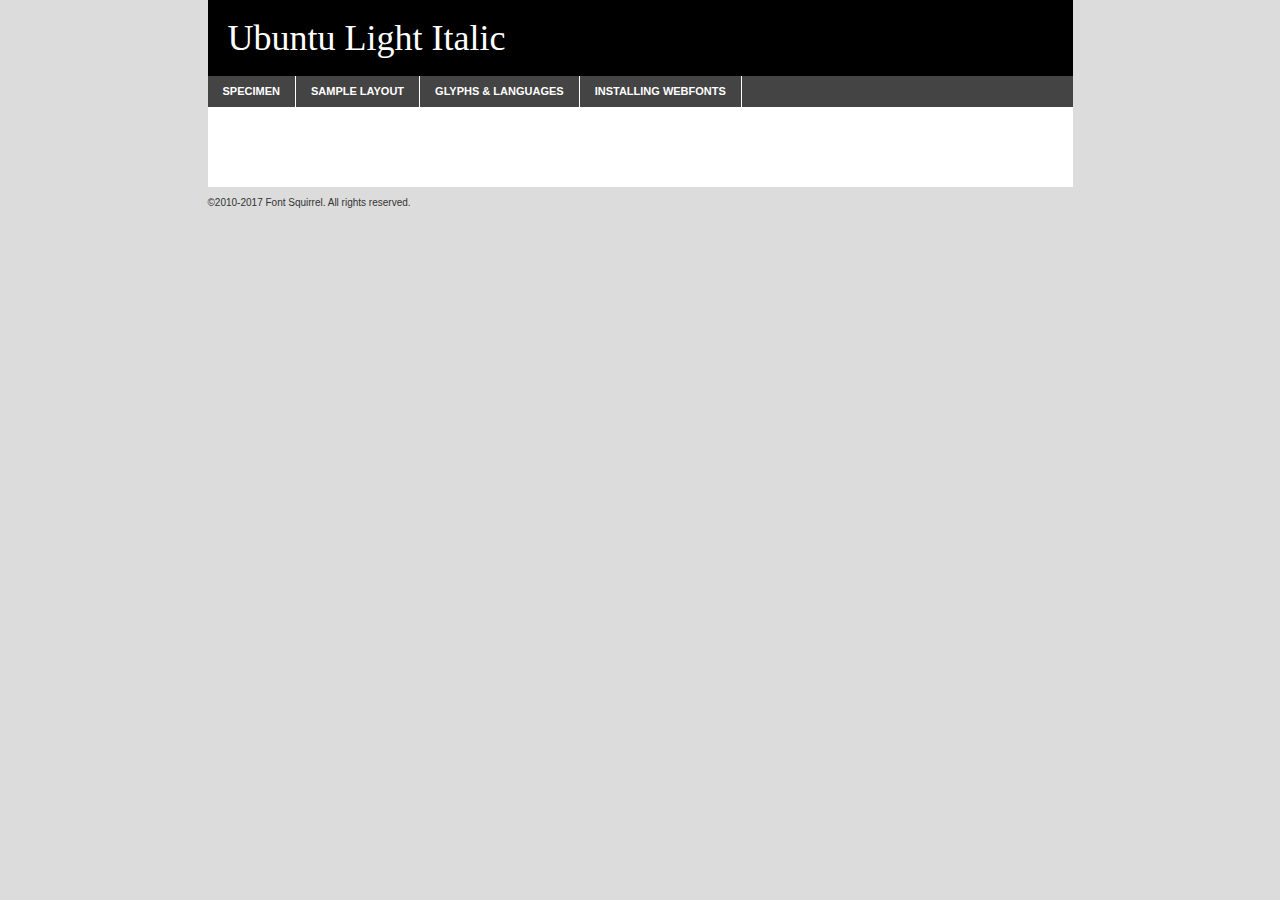
<file: ubuntu-lightitalic-demo.html>
<!DOCTYPE html PUBLIC "-//W3C//DTD XHTML 1.0 Transitional//EN"
        "http://www.w3.org/TR/xhtml1/DTD/xhtml1-transitional.dtd">

<html xmlns="http://www.w3.org/1999/xhtml" xml:lang="en" lang="en">
<head>
    <meta http-equiv="Content-Type" content="text/html; charset=utf-8"/>
    <script src="http://ajax.googleapis.com/ajax/libs/jquery/1.7.2/jquery.min.js" type="text/javascript" charset="utf-8"></script>
    <script type="text/javascript">
		(function($) {
			$.fn.easyTabs = function(option) {
				var param = jQuery.extend({ fadeSpeed: 'fast', defaultContent: 1, activeClass: 'active' }, option);
				$(this).each(function() {
					var thisId = '#' + this.id;
					if ( param.defaultContent == '' )
					{
						param.defaultContent = 1;
					}
					if ( typeof param.defaultContent == 'number' )
					{
						var defaultTab = $(thisId + ' .tabs li:eq(' + (param.defaultContent - 1) + ') a').attr('href').substr(1);
					}
					else
					{
						var defaultTab = param.defaultContent;
					}
					$(thisId + ' .tabs li a').each(function() {
						var tabToHide = $(this).attr('href').substr(1);
						$('#' + tabToHide).addClass('easytabs-tab-content');
					});
					hideAll();
					changeContent(defaultTab);

					function hideAll() {$(thisId + ' .easytabs-tab-content').hide();}

					function changeContent(tabId)
					{
						hideAll();
						$(thisId + ' .tabs li').removeClass(param.activeClass);
						$(thisId + ' .tabs li a[href=#' + tabId + ']').closest('li').addClass(param.activeClass);
						if ( param.fadeSpeed != 'none' )
						{
							$(thisId + ' #' + tabId).fadeIn(param.fadeSpeed);
						}
						else
						{
							$(thisId + ' #' + tabId).show();
						}
					}

					$(thisId + ' .tabs li').click(function() {
						var tabId = $(this).find('a').attr('href').substr(1);
						changeContent(tabId);
						return false;
					});
				});
			}
		})(jQuery);
    </script>
    <link rel="stylesheet" href="specimen_files/specimen_stylesheet.css" type="text/css" charset="utf-8"/>
    <link rel="stylesheet" href="stylesheet.css" type="text/css" charset="utf-8"/>

    <style type="text/css">
        		body {
			font-family: 'ubuntu_lightitalic';
        		}

            </style>

    <title>Ubuntu Light Italic Specimen</title>


    <script type="text/javascript" charset="utf-8">
		$(document).ready(function() {
			$('#container').easyTabs({ defaultContent: 1 });
		});
    </script>
</head>

<body>
<div id="container">
    <div id="header">
		Ubuntu Light Italic    </div>
    <ul class="tabs">
        <li><a href="#specimen">Specimen</a></li>
        <li><a href="#layout">Sample Layout</a></li>
		        <li><a href="#glyphs">Glyphs &amp; Languages</a></li>
        <li><a href="#installing">Installing Webfonts</a></li>

    </ul>

    <div id="main_content">


        <div id="specimen">

            <div class="section">
                <div class="grid12 firstcol">
                    <div class="huge">AaBb</div>
                </div>
            </div>

            <div class="section">
                <div class="glyph_range">A&#x200B;B&#x200b;C&#x200b;D&#x200b;E&#x200b;F&#x200b;G&#x200b;H&#x200b;I&#x200b;J&#x200b;K&#x200b;L&#x200b;M&#x200b;N&#x200b;O&#x200b;P&#x200b;Q&#x200b;R&#x200b;S&#x200b;T&#x200b;U&#x200b;V&#x200b;W&#x200b;X&#x200b;Y&#x200b;Z&#x200b;a&#x200b;b&#x200b;c&#x200b;d&#x200b;e&#x200b;f&#x200b;g&#x200b;h&#x200b;i&#x200b;j&#x200b;k&#x200b;l&#x200b;m&#x200b;n&#x200b;o&#x200b;p&#x200b;q&#x200b;r&#x200b;s&#x200b;t&#x200b;u&#x200b;v&#x200b;w&#x200b;x&#x200b;y&#x200b;z&#x200b;1&#x200b;2&#x200b;3&#x200b;4&#x200b;5&#x200b;6&#x200b;7&#x200b;8&#x200b;9&#x200b;0&#x200b;&amp;&#x200b;.&#x200b;,&#x200b;?&#x200b;!&#x200b;&#64;&#x200b;(&#x200b;)&#x200b;#&#x200b;$&#x200b;%&#x200b;*&#x200b;+&#x200b;-&#x200b;=&#x200b;:&#x200b;;</div>
            </div>
            <div class="section">
                <div class="grid12 firstcol">
                    <table class="sample_table">
                        <tr>
                            <td>10</td>
                            <td class="size10">abcdefghijklmnopqrstuvwxyzABCDEFGHIJKLMNOPQRSTUVWXYZ0123456789abcdefghijklmnopqrstuvwxyzABCDEFGHIJKLMNOPQRSTUVWXYZ0123456789abcdefghijklmnopqrstuvwxyzABCDEFGHIJKLMNOPQRSTUVWXYZ</td>
                        </tr>
                        <tr>
                            <td>11</td>
                            <td class="size11">abcdefghijklmnopqrstuvwxyzABCDEFGHIJKLMNOPQRSTUVWXYZ0123456789abcdefghijklmnopqrstuvwxyzABCDEFGHIJKLMNOPQRSTUVWXYZ0123456789abcdefghijklmnopqrstuvwxyzABCDEFGHIJKLMNOPQRSTUVWXYZ</td>
                        </tr>
                        <tr>
                            <td>12</td>
                            <td class="size12">abcdefghijklmnopqrstuvwxyzABCDEFGHIJKLMNOPQRSTUVWXYZ0123456789abcdefghijklmnopqrstuvwxyzABCDEFGHIJKLMNOPQRSTUVWXYZ0123456789abcdefghijklmnopqrstuvwxyzABCDEFGHIJKLMNOPQRSTUVWXYZ</td>
                        </tr>
                        <tr>
                            <td>13</td>
                            <td class="size13">abcdefghijklmnopqrstuvwxyzABCDEFGHIJKLMNOPQRSTUVWXYZ0123456789abcdefghijklmnopqrstuvwxyzABCDEFGHIJKLMNOPQRSTUVWXYZ0123456789abcdefghijklmnopqrstuvwxyzABCDEFGHIJKLMNOPQRSTUVWXYZ</td>
                        </tr>
                        <tr>
                            <td>14</td>
                            <td class="size14">abcdefghijklmnopqrstuvwxyzABCDEFGHIJKLMNOPQRSTUVWXYZ0123456789abcdefghijklmnopqrstuvwxyzABCDEFGHIJKLMNOPQRSTUVWXYZ0123456789abcdefghijklmnopqrstuvwxyzABCDEFGHIJKLMNOPQRSTUVWXYZ</td>
                        </tr>
                        <tr>
                            <td>16</td>
                            <td class="size16">abcdefghijklmnopqrstuvwxyzABCDEFGHIJKLMNOPQRSTUVWXYZ0123456789abcdefghijklmnopqrstuvwxyzABCDEFGHIJKLMNOPQRSTUVWXYZ</td>
                        </tr>
                        <tr>
                            <td>18</td>
                            <td class="size18">abcdefghijklmnopqrstuvwxyzABCDEFGHIJKLMNOPQRSTUVWXYZ0123456789abcdefghijklmnopqrstuvwxyzABCDEFGHIJKLMNOPQRSTUVWXYZ</td>
                        </tr>
                        <tr>
                            <td>20</td>
                            <td class="size20">abcdefghijklmnopqrstuvwxyzABCDEFGHIJKLMNOPQRSTUVWXYZ0123456789abcdefghijklmnopqrstuvwxyzABCDEFGHIJKLMNOPQRSTUVWXYZ</td>
                        </tr>
                        <tr>
                            <td>24</td>
                            <td class="size24">abcdefghijklmnopqrstuvwxyzABCDEFGHIJKLMNOPQRSTUVWXYZ0123456789abcdefghijklmnopqrstuvwxyzABCDEFGHIJKLMNOPQRSTUVWXYZ</td>
                        </tr>
                        <tr>
                            <td>30</td>
                            <td class="size30">abcdefghijklmnopqrstuvwxyzABCDEFGHIJKLMNOPQRSTUVWXYZ0123456789abcdefghijklmnopqrstuvwxyzABCDEFGHIJKLMNOPQRSTUVWXYZ</td>
                        </tr>
                        <tr>
                            <td>36</td>
                            <td class="size36">abcdefghijklmnopqrstuvwxyzABCDEFGHIJKLMNOPQRSTUVWXYZ0123456789abcdefghijklmnopqrstuvwxyzABCDEFGHIJKLMNOPQRSTUVWXYZ</td>
                        </tr>
                        <tr>
                            <td>48</td>
                            <td class="size48">abcdefghijklmnopqrstuvwxyzABCDEFGHIJKLMNOPQRSTUVWXYZ0123456789abcdefghijklmnopqrstuvwxyzABCDEFGHIJKLMNOPQRSTUVWXYZ</td>
                        </tr>
                        <tr>
                            <td>60</td>
                            <td class="size60">abcdefghijklmnopqrstuvwxyzABCDEFGHIJKLMNOPQRSTUVWXYZ0123456789abcdefghijklmnopqrstuvwxyzABCDEFGHIJKLMNOPQRSTUVWXYZ</td>
                        </tr>
                        <tr>
                            <td>72</td>
                            <td class="size72">abcdefghijklmnopqrstuvwxyzABCDEFGHIJKLMNOPQRSTUVWXYZ0123456789abcdefghijklmnopqrstuvwxyzABCDEFGHIJKLMNOPQRSTUVWXYZ</td>
                        </tr>
                        <tr>
                            <td>90</td>
                            <td class="size90">abcdefghijklmnopqrstuvwxyzABCDEFGHIJKLMNOPQRSTUVWXYZ0123456789abcdefghijklmnopqrstuvwxyzABCDEFGHIJKLMNOPQRSTUVWXYZ</td>
                        </tr>
                    </table>

                </div>

            </div>


            <div class="section" id="bodycomparison">


                <div id="xheight">
                    <div class="fontbody">&#x25FC;&#x25FC;&#x25FC;&#x25FC;&#x25FC;&#x25FC;&#x25FC;&#x25FC;&#x25FC;&#x25FC;&#x25FC;&#x25FC;&#x25FC;&#x25FC;&#x25FC;&#x25FC;&#x25FC;&#x25FC;&#x25FC;&#x25FC;&#x25FC;&#x25FC;&#x25FC;&#x25FC;&#x25FC;&#x25FC;&#x25FC;&#x25FC;&#x25FC;&#x25FC;&#x25FC;&#x25FC;&#x25FC;&#x25FC;&#x25FC;&#x25FC;&#x25FC;&#x25FC;&#x25FC;&#x25FC;&#x25FC;&#x25FC;&#x25FC;&#x25FC;&#x25FC;&#x25FC;&#x25FC;&#x25FC;&#x25FC;&#x25FC;&#x25FC;&#x25FC;&#x25FC;&#x25FC;&#x25FC;&#x25FC;&#x25FC;&#x25FC;&#x25FC;&#x25FC;&#x25FC;&#x25FC;&#x25FC;&#x25FC;&#x25FC;&#x25FC;&#x25FC;&#x25FC;&#x25FC;&#x25FC;&#x25FC;&#x25FC;&#x25FC;&#x25FC;&#x25FC;&#x25FC;&#x25FC;&#x25FC;&#x25FC;&#x25FC;&#x25FC;&#x25FC;&#x25FC;&#x25FC;&#x25FC;&#x25FC;&#x25FC;&#x25FC;&#x25FC;&#x25FC;&#x25FC;&#x25FC;&#x25FC;&#x25FC;&#x25FC;&#x25FC;&#x25FC;&#x25FC;&#x25FC;body</div>
                    <div class="arialbody">body</div>
                    <div class="verdanabody">body</div>
                    <div class="georgiabody">body</div>
                </div>
                <div class="fontbody" style="z-index:1">
                    body<span>Ubuntu Light Italic</span>
                </div>
                <div class="arialbody" style="z-index:1">
                    body<span>Arial</span>
                </div>
                <div class="verdanabody" style="z-index:1">
                    body<span>Verdana</span>
                </div>
                <div class="georgiabody" style="z-index:1">
                    body<span>Georgia</span>
                </div>


            </div>


            <div class="section psample psample_row1" id="">

                <div class="grid2 firstcol">
                    <p class="size10"><span>10.</span>Aenean lacinia bibendum nulla sed consectetur. Fusce dapibus, tellus ac cursus commodo, tortor mauris condimentum nibh, ut fermentum massa justo sit amet risus. Nullam id dolor id nibh ultricies vehicula ut id elit. Cum sociis natoque penatibus et magnis dis parturient montes, nascetur ridiculus mus. Nulla vitae elit libero, a pharetra augue.</p>

                </div>
                <div class="grid3">
                    <p class="size11"><span>11.</span>Aenean lacinia bibendum nulla sed consectetur. Fusce dapibus, tellus ac cursus commodo, tortor mauris condimentum nibh, ut fermentum massa justo sit amet risus. Nullam id dolor id nibh ultricies vehicula ut id elit. Cum sociis natoque penatibus et magnis dis parturient montes, nascetur ridiculus mus. Nulla vitae elit libero, a pharetra augue.</p>

                </div>
                <div class="grid3">
                    <p class="size12"><span>12.</span>Aenean lacinia bibendum nulla sed consectetur. Fusce dapibus, tellus ac cursus commodo, tortor mauris condimentum nibh, ut fermentum massa justo sit amet risus. Nullam id dolor id nibh ultricies vehicula ut id elit. Cum sociis natoque penatibus et magnis dis parturient montes, nascetur ridiculus mus. Nulla vitae elit libero, a pharetra augue.</p>

                </div>
                <div class="grid4">
                    <p class="size13"><span>13.</span>Aenean lacinia bibendum nulla sed consectetur. Fusce dapibus, tellus ac cursus commodo, tortor mauris condimentum nibh, ut fermentum massa justo sit amet risus. Nullam id dolor id nibh ultricies vehicula ut id elit. Cum sociis natoque penatibus et magnis dis parturient montes, nascetur ridiculus mus. Nulla vitae elit libero, a pharetra augue.</p>

                </div>
                <div class="white_blend"></div>

            </div>
            <div class="section psample psample_row2" id="">
                <div class="grid3 firstcol">
                    <p class="size14"><span>14.</span>Aenean lacinia bibendum nulla sed consectetur. Fusce dapibus, tellus ac cursus commodo, tortor mauris condimentum nibh, ut fermentum massa justo sit amet risus. Nullam id dolor id nibh ultricies vehicula ut id elit. Cum sociis natoque penatibus et magnis dis parturient montes, nascetur ridiculus mus. Nulla vitae elit libero, a pharetra augue.</p>

                </div>
                <div class="grid4">
                    <p class="size16"><span>16.</span>Aenean lacinia bibendum nulla sed consectetur. Fusce dapibus, tellus ac cursus commodo, tortor mauris condimentum nibh, ut fermentum massa justo sit amet risus. Nullam id dolor id nibh ultricies vehicula ut id elit. Cum sociis natoque penatibus et magnis dis parturient montes, nascetur ridiculus mus. Nulla vitae elit libero, a pharetra augue.</p>

                </div>
                <div class="grid5">
                    <p class="size18"><span>18.</span>Aenean lacinia bibendum nulla sed consectetur. Fusce dapibus, tellus ac cursus commodo, tortor mauris condimentum nibh, ut fermentum massa justo sit amet risus. Nullam id dolor id nibh ultricies vehicula ut id elit. Cum sociis natoque penatibus et magnis dis parturient montes, nascetur ridiculus mus. Nulla vitae elit libero, a pharetra augue.</p>

                </div>

                <div class="white_blend"></div>

            </div>

            <div class="section psample psample_row3" id="">
                <div class="grid5 firstcol">
                    <p class="size20"><span>20.</span>Aenean lacinia bibendum nulla sed consectetur. Fusce dapibus, tellus ac cursus commodo, tortor mauris condimentum nibh, ut fermentum massa justo sit amet risus. Nullam id dolor id nibh ultricies vehicula ut id elit. Cum sociis natoque penatibus et magnis dis parturient montes, nascetur ridiculus mus. Nulla vitae elit libero, a pharetra augue.</p>
                </div>
                <div class="grid7">
                    <p class="size24"><span>24.</span>Aenean lacinia bibendum nulla sed consectetur. Fusce dapibus, tellus ac cursus commodo, tortor mauris condimentum nibh, ut fermentum massa justo sit amet risus. Nullam id dolor id nibh ultricies vehicula ut id elit. Cum sociis natoque penatibus et magnis dis parturient montes, nascetur ridiculus mus. Nulla vitae elit libero, a pharetra augue.</p>
                </div>

                <div class="white_blend"></div>

            </div>

            <div class="section psample psample_row4" id="">
                <div class="grid12 firstcol">
                    <p class="size30"><span>30.</span>Aenean lacinia bibendum nulla sed consectetur. Fusce dapibus, tellus ac cursus commodo, tortor mauris condimentum nibh, ut fermentum massa justo sit amet risus. Nullam id dolor id nibh ultricies vehicula ut id elit. Cum sociis natoque penatibus et magnis dis parturient montes, nascetur ridiculus mus. Nulla vitae elit libero, a pharetra augue.</p>
                </div>
                <div class="white_blend"></div>

            </div>


            <div class="section psample psample_row1 fullreverse">
                <div class="grid2 firstcol">
                    <p class="size10"><span>10.</span>Aenean lacinia bibendum nulla sed consectetur. Fusce dapibus, tellus ac cursus commodo, tortor mauris condimentum nibh, ut fermentum massa justo sit amet risus. Nullam id dolor id nibh ultricies vehicula ut id elit. Cum sociis natoque penatibus et magnis dis parturient montes, nascetur ridiculus mus. Nulla vitae elit libero, a pharetra augue.</p>

                </div>
                <div class="grid3">
                    <p class="size11"><span>11.</span>Aenean lacinia bibendum nulla sed consectetur. Fusce dapibus, tellus ac cursus commodo, tortor mauris condimentum nibh, ut fermentum massa justo sit amet risus. Nullam id dolor id nibh ultricies vehicula ut id elit. Cum sociis natoque penatibus et magnis dis parturient montes, nascetur ridiculus mus. Nulla vitae elit libero, a pharetra augue.</p>

                </div>
                <div class="grid3">
                    <p class="size12"><span>12.</span>Aenean lacinia bibendum nulla sed consectetur. Fusce dapibus, tellus ac cursus commodo, tortor mauris condimentum nibh, ut fermentum massa justo sit amet risus. Nullam id dolor id nibh ultricies vehicula ut id elit. Cum sociis natoque penatibus et magnis dis parturient montes, nascetur ridiculus mus. Nulla vitae elit libero, a pharetra augue.</p>

                </div>
                <div class="grid4">
                    <p class="size13"><span>13.</span>Aenean lacinia bibendum nulla sed consectetur. Fusce dapibus, tellus ac cursus commodo, tortor mauris condimentum nibh, ut fermentum massa justo sit amet risus. Nullam id dolor id nibh ultricies vehicula ut id elit. Cum sociis natoque penatibus et magnis dis parturient montes, nascetur ridiculus mus. Nulla vitae elit libero, a pharetra augue.</p>

                </div>
                <div class="black_blend"></div>

            </div>

            <div class="section psample psample_row2 fullreverse">
                <div class="grid3 firstcol">
                    <p class="size14"><span>14.</span>Aenean lacinia bibendum nulla sed consectetur. Fusce dapibus, tellus ac cursus commodo, tortor mauris condimentum nibh, ut fermentum massa justo sit amet risus. Nullam id dolor id nibh ultricies vehicula ut id elit. Cum sociis natoque penatibus et magnis dis parturient montes, nascetur ridiculus mus. Nulla vitae elit libero, a pharetra augue.</p>

                </div>
                <div class="grid4">
                    <p class="size16"><span>16.</span>Aenean lacinia bibendum nulla sed consectetur. Fusce dapibus, tellus ac cursus commodo, tortor mauris condimentum nibh, ut fermentum massa justo sit amet risus. Nullam id dolor id nibh ultricies vehicula ut id elit. Cum sociis natoque penatibus et magnis dis parturient montes, nascetur ridiculus mus. Nulla vitae elit libero, a pharetra augue.</p>

                </div>
                <div class="grid5">
                    <p class="size18"><span>18.</span>Aenean lacinia bibendum nulla sed consectetur. Fusce dapibus, tellus ac cursus commodo, tortor mauris condimentum nibh, ut fermentum massa justo sit amet risus. Nullam id dolor id nibh ultricies vehicula ut id elit. Cum sociis natoque penatibus et magnis dis parturient montes, nascetur ridiculus mus. Nulla vitae elit libero, a pharetra augue.</p>

                </div>
                <div class="black_blend"></div>

            </div>

            <div class="section psample fullreverse psample_row3" id="">
                <div class="grid5 firstcol">
                    <p class="size20"><span>20.</span>Aenean lacinia bibendum nulla sed consectetur. Fusce dapibus, tellus ac cursus commodo, tortor mauris condimentum nibh, ut fermentum massa justo sit amet risus. Nullam id dolor id nibh ultricies vehicula ut id elit. Cum sociis natoque penatibus et magnis dis parturient montes, nascetur ridiculus mus. Nulla vitae elit libero, a pharetra augue.</p>
                </div>
                <div class="grid7">
                    <p class="size24"><span>24.</span>Aenean lacinia bibendum nulla sed consectetur. Fusce dapibus, tellus ac cursus commodo, tortor mauris condimentum nibh, ut fermentum massa justo sit amet risus. Nullam id dolor id nibh ultricies vehicula ut id elit. Cum sociis natoque penatibus et magnis dis parturient montes, nascetur ridiculus mus. Nulla vitae elit libero, a pharetra augue.</p>
                </div>

                <div class="black_blend"></div>

            </div>

            <div class="section psample fullreverse psample_row4" id="" style="border-bottom: 20px #000 solid;">
                <div class="grid12 firstcol">
                    <p class="size30"><span>30.</span>Aenean lacinia bibendum nulla sed consectetur. Fusce dapibus, tellus ac cursus commodo, tortor mauris condimentum nibh, ut fermentum massa justo sit amet risus. Nullam id dolor id nibh ultricies vehicula ut id elit. Cum sociis natoque penatibus et magnis dis parturient montes, nascetur ridiculus mus. Nulla vitae elit libero, a pharetra augue.</p>
                </div>
                <div class="black_blend"></div>

            </div>


        </div>

        <div id="layout">

            <div class="section">

                <div class="grid12 firstcol">
                    <h1>Lorem Ipsum Dolor</h1>
                    <h2>Etiam porta sem malesuada magna mollis euismod</h2>

                    <p class="byline">By <a href="#link">Aenean Lacinia</a></p>
                </div>
            </div>
            <div class="section">
                <div class="grid8 firstcol">
                    <p class="large">Donec sed odio dui. Morbi leo risus, porta ac consectetur ac, vestibulum at eros. Fusce dapibus, tellus ac cursus commodo, tortor mauris condimentum nibh, ut fermentum massa justo sit amet risus. </p>


                    <h3>Pellentesque ornare sem</h3>

                    <p>Maecenas sed diam eget risus varius blandit sit amet non magna. Maecenas faucibus mollis interdum. Donec ullamcorper nulla non metus auctor fringilla. Nullam id dolor id nibh ultricies vehicula ut id elit. Nullam id dolor id nibh ultricies vehicula ut id elit. </p>

                    <p>Aenean eu leo quam. Pellentesque ornare sem lacinia quam venenatis vestibulum. Lorem ipsum dolor sit amet, consectetur adipiscing elit. Cum sociis natoque penatibus et magnis dis parturient montes, nascetur ridiculus mus. </p>

                    <p>Nulla vitae elit libero, a pharetra augue. Praesent commodo cursus magna, vel scelerisque nisl consectetur et. Aenean lacinia bibendum nulla sed consectetur. </p>

                    <p>Nullam quis risus eget urna mollis ornare vel eu leo. Nullam quis risus eget urna mollis ornare vel eu leo. Maecenas sed diam eget risus varius blandit sit amet non magna. Donec ullamcorper nulla non metus auctor fringilla. </p>

                    <h3>Cras mattis consectetur</h3>

                    <p>Aenean eu leo quam. Pellentesque ornare sem lacinia quam venenatis vestibulum. Aenean lacinia bibendum nulla sed consectetur. Integer posuere erat a ante venenatis dapibus posuere velit aliquet. Cras mattis consectetur purus sit amet fermentum. </p>

                    <p>Nullam id dolor id nibh ultricies vehicula ut id elit. Nullam quis risus eget urna mollis ornare vel eu leo. Cras mattis consectetur purus sit amet fermentum.</p>
                </div>

                <div class="grid4 sidebar">

                    <div class="box reverse">
                        <p class="last">Nullam quis risus eget urna mollis ornare vel eu leo. Donec ullamcorper nulla non metus auctor fringilla. Cras mattis consectetur purus sit amet fermentum. Sed posuere consectetur est at lobortis. Lorem ipsum dolor sit amet, consectetur adipiscing elit. </p>
                    </div>

                    <p class="caption">Maecenas sed diam eget risus varius.</p>

                    <p>Vestibulum id ligula porta felis euismod semper. Integer posuere erat a ante venenatis dapibus posuere velit aliquet. Vestibulum id ligula porta felis euismod semper. Sed posuere consectetur est at lobortis. Maecenas sed diam eget risus varius blandit sit amet non magna. Fusce dapibus, tellus ac cursus commodo, tortor mauris condimentum nibh, ut fermentum massa justo sit amet risus. </p>


                    <p>Duis mollis, est non commodo luctus, nisi erat porttitor ligula, eget lacinia odio sem nec elit. Aenean lacinia bibendum nulla sed consectetur. Vivamus sagittis lacus vel augue laoreet rutrum faucibus dolor auctor. Aenean lacinia bibendum nulla sed consectetur. Nullam quis risus eget urna mollis ornare vel eu leo. </p>

                    <p>Praesent commodo cursus magna, vel scelerisque nisl consectetur et. Donec ullamcorper nulla non metus auctor fringilla. Maecenas faucibus mollis interdum. Fusce dapibus, tellus ac cursus commodo, tortor mauris condimentum nibh, ut fermentum massa justo sit amet risus. </p>

                </div>
            </div>

        </div>


		

        <div id="glyphs">
            <div class="section">
                <div class="grid12 firstcol">

                    <h1>Language Support</h1>
                    <p>The subset of Ubuntu Light Italic in this kit supports the following languages:<br/>

						Albanian, Basque, Breton, Chamorro, Danish, Dutch, English, Faroese, Finnish, French, Frisian, Galician, German, Icelandic, Italian, Malagasy, Norwegian, Portuguese, Spanish, Alsatian, Aragonese, Arapaho, Arrernte, Asturian, Aymara, Bislama, Cebuano, Corsican, Fijian, French_creole, Genoese, Gilbertese, Greenlandic, Haitian_creole, Hiligaynon, Hmong, Hopi, Ibanag, Iloko_ilokano, Indonesian, Interglossa_glosa, Interlingua, Irish_gaelic, Jerriais, Lojban, Lombard, Luxembourgeois, Manx, Mohawk, Norfolk_pitcairnese, Occitan, Oromo, Pangasinan, Papiamento, Piedmontese, Potawatomi, Rhaeto-romance, Romansh, Rotokas, Sami_lule, Samoan, Sardinian, Scots_gaelic, Seychelles_creole, Shona, Sicilian, Somali, Southern_ndebele, Swahili, Swati_swazi, Tagalog_filipino_pilipino, Tetum, Tok_pisin, Uyghur_latinized, Volapuk, Walloon, Warlpiri, Xhosa, Yapese, Zulu, Latinbasic, Ubasic, Demo                    </p>
                    <h1>Glyph Chart</h1>
                    <p>The subset of Ubuntu Light Italic in this kit includes all the glyphs listed below. Unicode entities are included above each glyph to help you insert individual characters into your layout.</p>
                    <div id="glyph_chart">

																				                                <div><p>&amp;#29;</p>&#29;</div>
																				                                <div><p>&amp;#13;</p>&#13;</div>
																				                                <div><p>&amp;#29;</p>&#29;</div>
																				                                <div><p>&amp;#32;</p>&#32;</div>
																				                                <div><p>&amp;#33;</p>&#33;</div>
																				                                <div><p>&amp;#34;</p>&#34;</div>
																				                                <div><p>&amp;#35;</p>&#35;</div>
																				                                <div><p>&amp;#36;</p>&#36;</div>
																				                                <div><p>&amp;#37;</p>&#37;</div>
																				                                <div><p>&amp;#38;</p>&#38;</div>
																				                                <div><p>&amp;#39;</p>&#39;</div>
																				                                <div><p>&amp;#40;</p>&#40;</div>
																				                                <div><p>&amp;#41;</p>&#41;</div>
																				                                <div><p>&amp;#42;</p>&#42;</div>
																				                                <div><p>&amp;#43;</p>&#43;</div>
																				                                <div><p>&amp;#44;</p>&#44;</div>
																				                                <div><p>&amp;#45;</p>&#45;</div>
																				                                <div><p>&amp;#46;</p>&#46;</div>
																				                                <div><p>&amp;#47;</p>&#47;</div>
																				                                <div><p>&amp;#48;</p>&#48;</div>
																				                                <div><p>&amp;#49;</p>&#49;</div>
																				                                <div><p>&amp;#50;</p>&#50;</div>
																				                                <div><p>&amp;#51;</p>&#51;</div>
																				                                <div><p>&amp;#52;</p>&#52;</div>
																				                                <div><p>&amp;#53;</p>&#53;</div>
																				                                <div><p>&amp;#54;</p>&#54;</div>
																				                                <div><p>&amp;#55;</p>&#55;</div>
																				                                <div><p>&amp;#56;</p>&#56;</div>
																				                                <div><p>&amp;#57;</p>&#57;</div>
																				                                <div><p>&amp;#58;</p>&#58;</div>
																				                                <div><p>&amp;#59;</p>&#59;</div>
																				                                <div><p>&amp;#60;</p>&#60;</div>
																				                                <div><p>&amp;#61;</p>&#61;</div>
																				                                <div><p>&amp;#62;</p>&#62;</div>
																				                                <div><p>&amp;#63;</p>&#63;</div>
																				                                <div><p>&amp;#64;</p>&#64;</div>
																				                                <div><p>&amp;#65;</p>&#65;</div>
																				                                <div><p>&amp;#66;</p>&#66;</div>
																				                                <div><p>&amp;#67;</p>&#67;</div>
																				                                <div><p>&amp;#68;</p>&#68;</div>
																				                                <div><p>&amp;#69;</p>&#69;</div>
																				                                <div><p>&amp;#70;</p>&#70;</div>
																				                                <div><p>&amp;#71;</p>&#71;</div>
																				                                <div><p>&amp;#72;</p>&#72;</div>
																				                                <div><p>&amp;#73;</p>&#73;</div>
																				                                <div><p>&amp;#74;</p>&#74;</div>
																				                                <div><p>&amp;#75;</p>&#75;</div>
																				                                <div><p>&amp;#76;</p>&#76;</div>
																				                                <div><p>&amp;#77;</p>&#77;</div>
																				                                <div><p>&amp;#78;</p>&#78;</div>
																				                                <div><p>&amp;#79;</p>&#79;</div>
																				                                <div><p>&amp;#80;</p>&#80;</div>
																				                                <div><p>&amp;#81;</p>&#81;</div>
																				                                <div><p>&amp;#82;</p>&#82;</div>
																				                                <div><p>&amp;#83;</p>&#83;</div>
																				                                <div><p>&amp;#84;</p>&#84;</div>
																				                                <div><p>&amp;#85;</p>&#85;</div>
																				                                <div><p>&amp;#86;</p>&#86;</div>
																				                                <div><p>&amp;#87;</p>&#87;</div>
																				                                <div><p>&amp;#88;</p>&#88;</div>
																				                                <div><p>&amp;#89;</p>&#89;</div>
																				                                <div><p>&amp;#90;</p>&#90;</div>
																				                                <div><p>&amp;#91;</p>&#91;</div>
																				                                <div><p>&amp;#92;</p>&#92;</div>
																				                                <div><p>&amp;#93;</p>&#93;</div>
																				                                <div><p>&amp;#94;</p>&#94;</div>
																				                                <div><p>&amp;#95;</p>&#95;</div>
																				                                <div><p>&amp;#96;</p>&#96;</div>
																				                                <div><p>&amp;#97;</p>&#97;</div>
																				                                <div><p>&amp;#98;</p>&#98;</div>
																				                                <div><p>&amp;#99;</p>&#99;</div>
																				                                <div><p>&amp;#100;</p>&#100;</div>
																				                                <div><p>&amp;#101;</p>&#101;</div>
																				                                <div><p>&amp;#102;</p>&#102;</div>
																				                                <div><p>&amp;#103;</p>&#103;</div>
																				                                <div><p>&amp;#104;</p>&#104;</div>
																				                                <div><p>&amp;#105;</p>&#105;</div>
																				                                <div><p>&amp;#106;</p>&#106;</div>
																				                                <div><p>&amp;#107;</p>&#107;</div>
																				                                <div><p>&amp;#108;</p>&#108;</div>
																				                                <div><p>&amp;#109;</p>&#109;</div>
																				                                <div><p>&amp;#110;</p>&#110;</div>
																				                                <div><p>&amp;#111;</p>&#111;</div>
																				                                <div><p>&amp;#112;</p>&#112;</div>
																				                                <div><p>&amp;#113;</p>&#113;</div>
																				                                <div><p>&amp;#114;</p>&#114;</div>
																				                                <div><p>&amp;#115;</p>&#115;</div>
																				                                <div><p>&amp;#116;</p>&#116;</div>
																				                                <div><p>&amp;#117;</p>&#117;</div>
																				                                <div><p>&amp;#118;</p>&#118;</div>
																				                                <div><p>&amp;#119;</p>&#119;</div>
																				                                <div><p>&amp;#120;</p>&#120;</div>
																				                                <div><p>&amp;#121;</p>&#121;</div>
																				                                <div><p>&amp;#122;</p>&#122;</div>
																				                                <div><p>&amp;#123;</p>&#123;</div>
																				                                <div><p>&amp;#124;</p>&#124;</div>
																				                                <div><p>&amp;#125;</p>&#125;</div>
																				                                <div><p>&amp;#126;</p>&#126;</div>
																				                                <div><p>&amp;#160;</p>&#160;</div>
																				                                <div><p>&amp;#161;</p>&#161;</div>
																				                                <div><p>&amp;#162;</p>&#162;</div>
																				                                <div><p>&amp;#163;</p>&#163;</div>
																				                                <div><p>&amp;#164;</p>&#164;</div>
																				                                <div><p>&amp;#165;</p>&#165;</div>
																				                                <div><p>&amp;#166;</p>&#166;</div>
																				                                <div><p>&amp;#167;</p>&#167;</div>
																				                                <div><p>&amp;#168;</p>&#168;</div>
																				                                <div><p>&amp;#169;</p>&#169;</div>
																				                                <div><p>&amp;#170;</p>&#170;</div>
																				                                <div><p>&amp;#171;</p>&#171;</div>
																				                                <div><p>&amp;#172;</p>&#172;</div>
																				                                <div><p>&amp;#173;</p>&#173;</div>
																				                                <div><p>&amp;#174;</p>&#174;</div>
																				                                <div><p>&amp;#175;</p>&#175;</div>
																				                                <div><p>&amp;#176;</p>&#176;</div>
																				                                <div><p>&amp;#177;</p>&#177;</div>
																				                                <div><p>&amp;#178;</p>&#178;</div>
																				                                <div><p>&amp;#179;</p>&#179;</div>
																				                                <div><p>&amp;#180;</p>&#180;</div>
																				                                <div><p>&amp;#181;</p>&#181;</div>
																				                                <div><p>&amp;#182;</p>&#182;</div>
																				                                <div><p>&amp;#183;</p>&#183;</div>
																				                                <div><p>&amp;#184;</p>&#184;</div>
																				                                <div><p>&amp;#185;</p>&#185;</div>
																				                                <div><p>&amp;#186;</p>&#186;</div>
																				                                <div><p>&amp;#187;</p>&#187;</div>
																				                                <div><p>&amp;#188;</p>&#188;</div>
																				                                <div><p>&amp;#189;</p>&#189;</div>
																				                                <div><p>&amp;#190;</p>&#190;</div>
																				                                <div><p>&amp;#191;</p>&#191;</div>
																				                                <div><p>&amp;#192;</p>&#192;</div>
																				                                <div><p>&amp;#193;</p>&#193;</div>
																				                                <div><p>&amp;#194;</p>&#194;</div>
																				                                <div><p>&amp;#195;</p>&#195;</div>
																				                                <div><p>&amp;#196;</p>&#196;</div>
																				                                <div><p>&amp;#197;</p>&#197;</div>
																				                                <div><p>&amp;#198;</p>&#198;</div>
																				                                <div><p>&amp;#199;</p>&#199;</div>
																				                                <div><p>&amp;#200;</p>&#200;</div>
																				                                <div><p>&amp;#201;</p>&#201;</div>
																				                                <div><p>&amp;#202;</p>&#202;</div>
																				                                <div><p>&amp;#203;</p>&#203;</div>
																				                                <div><p>&amp;#204;</p>&#204;</div>
																				                                <div><p>&amp;#205;</p>&#205;</div>
																				                                <div><p>&amp;#206;</p>&#206;</div>
																				                                <div><p>&amp;#207;</p>&#207;</div>
																				                                <div><p>&amp;#208;</p>&#208;</div>
																				                                <div><p>&amp;#209;</p>&#209;</div>
																				                                <div><p>&amp;#210;</p>&#210;</div>
																				                                <div><p>&amp;#211;</p>&#211;</div>
																				                                <div><p>&amp;#212;</p>&#212;</div>
																				                                <div><p>&amp;#213;</p>&#213;</div>
																				                                <div><p>&amp;#214;</p>&#214;</div>
																				                                <div><p>&amp;#215;</p>&#215;</div>
																				                                <div><p>&amp;#216;</p>&#216;</div>
																				                                <div><p>&amp;#217;</p>&#217;</div>
																				                                <div><p>&amp;#218;</p>&#218;</div>
																				                                <div><p>&amp;#219;</p>&#219;</div>
																				                                <div><p>&amp;#220;</p>&#220;</div>
																				                                <div><p>&amp;#221;</p>&#221;</div>
																				                                <div><p>&amp;#222;</p>&#222;</div>
																				                                <div><p>&amp;#223;</p>&#223;</div>
																				                                <div><p>&amp;#224;</p>&#224;</div>
																				                                <div><p>&amp;#225;</p>&#225;</div>
																				                                <div><p>&amp;#226;</p>&#226;</div>
																				                                <div><p>&amp;#227;</p>&#227;</div>
																				                                <div><p>&amp;#228;</p>&#228;</div>
																				                                <div><p>&amp;#229;</p>&#229;</div>
																				                                <div><p>&amp;#230;</p>&#230;</div>
																				                                <div><p>&amp;#231;</p>&#231;</div>
																				                                <div><p>&amp;#232;</p>&#232;</div>
																				                                <div><p>&amp;#233;</p>&#233;</div>
																				                                <div><p>&amp;#234;</p>&#234;</div>
																				                                <div><p>&amp;#235;</p>&#235;</div>
																				                                <div><p>&amp;#236;</p>&#236;</div>
																				                                <div><p>&amp;#237;</p>&#237;</div>
																				                                <div><p>&amp;#238;</p>&#238;</div>
																				                                <div><p>&amp;#239;</p>&#239;</div>
																				                                <div><p>&amp;#240;</p>&#240;</div>
																				                                <div><p>&amp;#241;</p>&#241;</div>
																				                                <div><p>&amp;#242;</p>&#242;</div>
																				                                <div><p>&amp;#243;</p>&#243;</div>
																				                                <div><p>&amp;#244;</p>&#244;</div>
																				                                <div><p>&amp;#245;</p>&#245;</div>
																				                                <div><p>&amp;#246;</p>&#246;</div>
																				                                <div><p>&amp;#247;</p>&#247;</div>
																				                                <div><p>&amp;#248;</p>&#248;</div>
																				                                <div><p>&amp;#249;</p>&#249;</div>
																				                                <div><p>&amp;#250;</p>&#250;</div>
																				                                <div><p>&amp;#251;</p>&#251;</div>
																				                                <div><p>&amp;#252;</p>&#252;</div>
																				                                <div><p>&amp;#253;</p>&#253;</div>
																				                                <div><p>&amp;#254;</p>&#254;</div>
																				                                <div><p>&amp;#255;</p>&#255;</div>
																				                                <div><p>&amp;#338;</p>&#338;</div>
																				                                <div><p>&amp;#339;</p>&#339;</div>
																				                                <div><p>&amp;#376;</p>&#376;</div>
																				                                <div><p>&amp;#710;</p>&#710;</div>
																				                                <div><p>&amp;#732;</p>&#732;</div>
																				                                <div><p>&amp;#8192;</p>&#8192;</div>
																				                                <div><p>&amp;#8193;</p>&#8193;</div>
																				                                <div><p>&amp;#8194;</p>&#8194;</div>
																				                                <div><p>&amp;#8195;</p>&#8195;</div>
																				                                <div><p>&amp;#8196;</p>&#8196;</div>
																				                                <div><p>&amp;#8197;</p>&#8197;</div>
																				                                <div><p>&amp;#8198;</p>&#8198;</div>
																				                                <div><p>&amp;#8199;</p>&#8199;</div>
																				                                <div><p>&amp;#8200;</p>&#8200;</div>
																				                                <div><p>&amp;#8201;</p>&#8201;</div>
																				                                <div><p>&amp;#8202;</p>&#8202;</div>
																				                                <div><p>&amp;#8208;</p>&#8208;</div>
																				                                <div><p>&amp;#8209;</p>&#8209;</div>
																				                                <div><p>&amp;#8210;</p>&#8210;</div>
																				                                <div><p>&amp;#8211;</p>&#8211;</div>
																				                                <div><p>&amp;#8212;</p>&#8212;</div>
																				                                <div><p>&amp;#8216;</p>&#8216;</div>
																				                                <div><p>&amp;#8217;</p>&#8217;</div>
																				                                <div><p>&amp;#8218;</p>&#8218;</div>
																				                                <div><p>&amp;#8220;</p>&#8220;</div>
																				                                <div><p>&amp;#8221;</p>&#8221;</div>
																				                                <div><p>&amp;#8222;</p>&#8222;</div>
																				                                <div><p>&amp;#8226;</p>&#8226;</div>
																				                                <div><p>&amp;#8230;</p>&#8230;</div>
																				                                <div><p>&amp;#8239;</p>&#8239;</div>
																				                                <div><p>&amp;#8249;</p>&#8249;</div>
																				                                <div><p>&amp;#8250;</p>&#8250;</div>
																				                                <div><p>&amp;#8287;</p>&#8287;</div>
																				                                <div><p>&amp;#8364;</p>&#8364;</div>
																				                                <div><p>&amp;#8482;</p>&#8482;</div>
																				                                <div><p>&amp;#9724;</p>&#9724;</div>
																				                                <div><p>&amp;#64257;</p>&#64257;</div>
																				                                <div><p>&amp;#64258;</p>&#64258;</div>
																				                                <div><p>&amp;#64259;</p>&#64259;</div>
																				                                <div><p>&amp;#64260;</p>&#64260;</div>
																																													                    </div>
                </div>


            </div>
        </div>


        <div id="specs">

        </div>

        <div id="installing">
            <div class="section">
                <div class="grid7 firstcol">
                    <h1>Installing Webfonts</h1>

                    <p>Webfonts are supported by all major browser platforms but not all in the same way. There are currently four different font formats that must be included in order to target all browsers. This includes TTF, WOFF, EOT and SVG.</p>

                    <h2>1. Upload your webfonts</h2>
                    <p>You must upload your webfont kit to your website. They should be in or near the same directory as your CSS files.</p>

                    <h2>2. Include the webfont stylesheet</h2>
                    <p>A special CSS @font-face declaration helps the various browsers select the appropriate font it needs without causing you a bunch of headaches. Learn more about this syntax by reading the <a href="https://www.fontspring.com/blog/further-hardening-of-the-bulletproof-syntax">Fontspring blog post</a> about it. The code for it is as follows:</p>


                    <code>
                        @font-face{
                        font-family: 'MyWebFont';
                        src: url('WebFont.eot');
                        src: url('WebFont.eot?#iefix') format('embedded-opentype'),
                        url('WebFont.woff') format('woff'),
                        url('WebFont.ttf') format('truetype'),
                        url('WebFont.svg#webfont') format('svg');
                        }
                    </code>

                    <p>We've already gone ahead and generated the code for you. All you have to do is link to the stylesheet in your HTML, like this:</p>
                    <code>&lt;link rel=&quot;stylesheet&quot; href=&quot;stylesheet.css&quot; type=&quot;text/css&quot; charset=&quot;utf-8&quot; /&gt;</code>

                    <h2>3. Modify your own stylesheet</h2>
                    <p>To take advantage of your new fonts, you must tell your stylesheet to use them. Look at the original @font-face declaration above and find the property called "font-family." The name linked there will be what you use to reference the font. Prepend that webfont name to the font stack in the "font-family" property, inside the selector you want to change. For example:</p>
                    <code>p { font-family: 'WebFont', Arial, sans-serif; }</code>

                    <h2>4. Test</h2>
                    <p>Getting webfonts to work cross-browser <em>can</em> be tricky. Use the information in the sidebar to help you if you find that fonts aren't loading in a particular browser.</p>
                </div>

                <div class="grid5 sidebar">
                    <div class="box">
                        <h2>Troubleshooting<br/>Font-Face Problems</h2>
                        <p>Having trouble getting your webfonts to load in your new website? Here are some tips to sort out what might be the problem.</p>

                        <h3>Fonts not showing in any browser</h3>

                        <p>This sounds like you need to work on the plumbing. You either did not upload the fonts to the correct directory, or you did not link the fonts properly in the CSS. If you've confirmed that all this is correct and you still have a problem, take a look at your .htaccess file and see if requests are getting intercepted.</p>

                        <h3>Fonts not loading in iPhone or iPad</h3>

                        <p>The most common problem here is that you are serving the fonts from an IIS server. IIS refuses to serve files that have unknown MIME types. If that is the case, you must set the MIME type for SVG to "image/svg+xml" in the server settings. Follow these instructions from Microsoft if you need help.</p>

                        <h3>Fonts not loading in Firefox</h3>

                        <p>The primary reason for this failure? You are still using a version Firefox older than 3.5. So upgrade already! If that isn't it, then you are very likely serving fonts from a different domain. Firefox requires that all font assets be served from the same domain. Lastly it is possible that you need to add WOFF to your list of MIME types (if you are serving via IIS.)</p>

                        <h3>Fonts not loading in IE</h3>

                        <p>Are you looking at Internet Explorer on an actual Windows machine or are you cheating by using a service like Adobe BrowserLab? Many of these screenshot services do not render @font-face for IE. Best to test it on a real machine.</p>

                        <h3>Fonts not loading in IE9</h3>

                        <p>IE9, like Firefox, requires that fonts be served from the same domain as the website. Make sure that is the case.</p>
                    </div>
                </div>
            </div>

        </div>

    </div>
    <div id="footer">
        <p>&copy;2010-2017 Font Squirrel. All rights reserved.</p>
    </div>
</div>
</body>
</html>
</file>
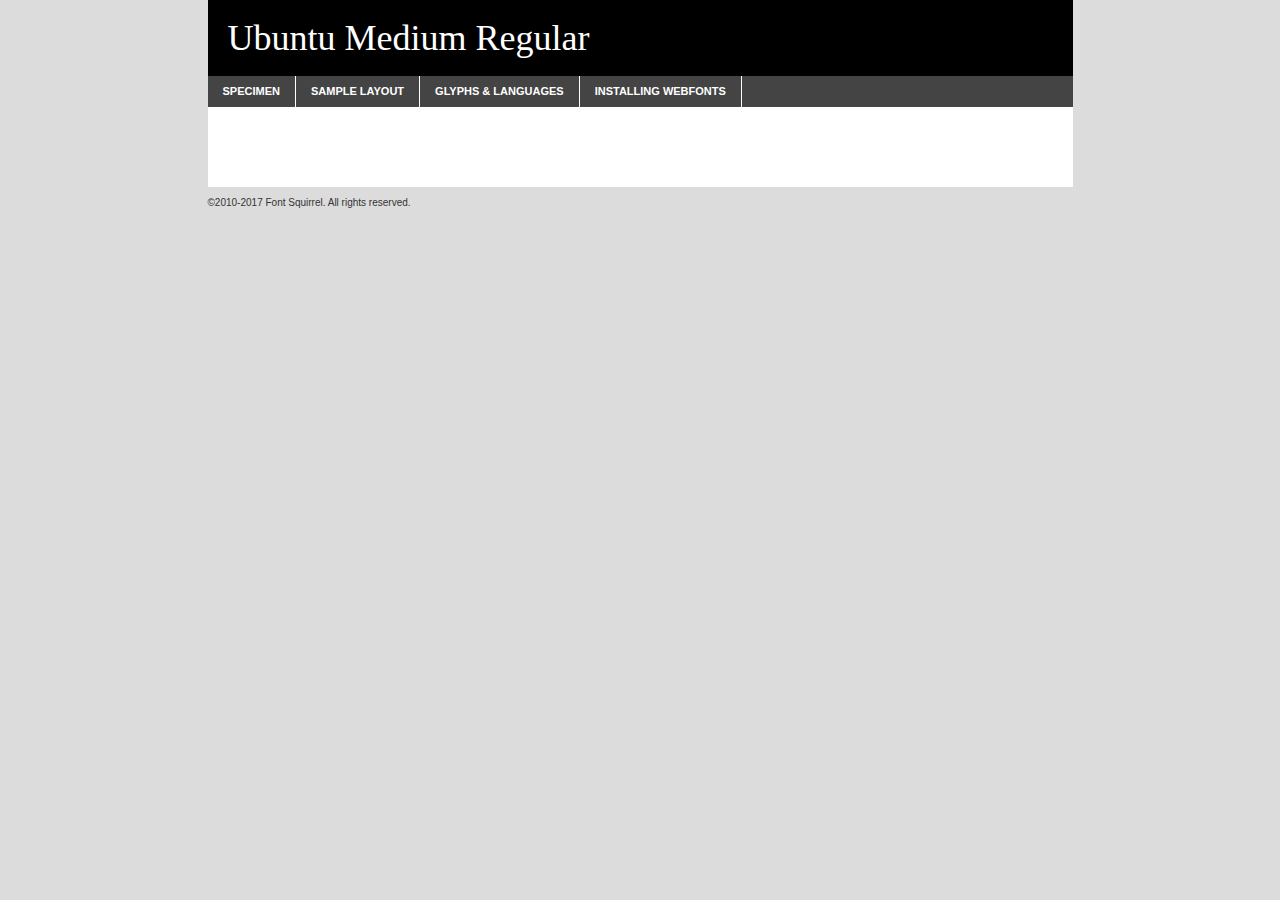
<file: ubuntu-medium-demo.html>
<!DOCTYPE html PUBLIC "-//W3C//DTD XHTML 1.0 Transitional//EN"
        "http://www.w3.org/TR/xhtml1/DTD/xhtml1-transitional.dtd">

<html xmlns="http://www.w3.org/1999/xhtml" xml:lang="en" lang="en">
<head>
    <meta http-equiv="Content-Type" content="text/html; charset=utf-8"/>
    <script src="http://ajax.googleapis.com/ajax/libs/jquery/1.7.2/jquery.min.js" type="text/javascript" charset="utf-8"></script>
    <script type="text/javascript">
		(function($) {
			$.fn.easyTabs = function(option) {
				var param = jQuery.extend({ fadeSpeed: 'fast', defaultContent: 1, activeClass: 'active' }, option);
				$(this).each(function() {
					var thisId = '#' + this.id;
					if ( param.defaultContent == '' )
					{
						param.defaultContent = 1;
					}
					if ( typeof param.defaultContent == 'number' )
					{
						var defaultTab = $(thisId + ' .tabs li:eq(' + (param.defaultContent - 1) + ') a').attr('href').substr(1);
					}
					else
					{
						var defaultTab = param.defaultContent;
					}
					$(thisId + ' .tabs li a').each(function() {
						var tabToHide = $(this).attr('href').substr(1);
						$('#' + tabToHide).addClass('easytabs-tab-content');
					});
					hideAll();
					changeContent(defaultTab);

					function hideAll() {$(thisId + ' .easytabs-tab-content').hide();}

					function changeContent(tabId)
					{
						hideAll();
						$(thisId + ' .tabs li').removeClass(param.activeClass);
						$(thisId + ' .tabs li a[href=#' + tabId + ']').closest('li').addClass(param.activeClass);
						if ( param.fadeSpeed != 'none' )
						{
							$(thisId + ' #' + tabId).fadeIn(param.fadeSpeed);
						}
						else
						{
							$(thisId + ' #' + tabId).show();
						}
					}

					$(thisId + ' .tabs li').click(function() {
						var tabId = $(this).find('a').attr('href').substr(1);
						changeContent(tabId);
						return false;
					});
				});
			}
		})(jQuery);
    </script>
    <link rel="stylesheet" href="specimen_files/specimen_stylesheet.css" type="text/css" charset="utf-8"/>
    <link rel="stylesheet" href="stylesheet.css" type="text/css" charset="utf-8"/>

    <style type="text/css">
        		body {
			font-family: 'ubuntu_mediumregular';
        		}

            </style>

    <title>Ubuntu Medium Regular Specimen</title>


    <script type="text/javascript" charset="utf-8">
		$(document).ready(function() {
			$('#container').easyTabs({ defaultContent: 1 });
		});
    </script>
</head>

<body>
<div id="container">
    <div id="header">
		Ubuntu Medium Regular    </div>
    <ul class="tabs">
        <li><a href="#specimen">Specimen</a></li>
        <li><a href="#layout">Sample Layout</a></li>
		        <li><a href="#glyphs">Glyphs &amp; Languages</a></li>
        <li><a href="#installing">Installing Webfonts</a></li>

    </ul>

    <div id="main_content">


        <div id="specimen">

            <div class="section">
                <div class="grid12 firstcol">
                    <div class="huge">AaBb</div>
                </div>
            </div>

            <div class="section">
                <div class="glyph_range">A&#x200B;B&#x200b;C&#x200b;D&#x200b;E&#x200b;F&#x200b;G&#x200b;H&#x200b;I&#x200b;J&#x200b;K&#x200b;L&#x200b;M&#x200b;N&#x200b;O&#x200b;P&#x200b;Q&#x200b;R&#x200b;S&#x200b;T&#x200b;U&#x200b;V&#x200b;W&#x200b;X&#x200b;Y&#x200b;Z&#x200b;a&#x200b;b&#x200b;c&#x200b;d&#x200b;e&#x200b;f&#x200b;g&#x200b;h&#x200b;i&#x200b;j&#x200b;k&#x200b;l&#x200b;m&#x200b;n&#x200b;o&#x200b;p&#x200b;q&#x200b;r&#x200b;s&#x200b;t&#x200b;u&#x200b;v&#x200b;w&#x200b;x&#x200b;y&#x200b;z&#x200b;1&#x200b;2&#x200b;3&#x200b;4&#x200b;5&#x200b;6&#x200b;7&#x200b;8&#x200b;9&#x200b;0&#x200b;&amp;&#x200b;.&#x200b;,&#x200b;?&#x200b;!&#x200b;&#64;&#x200b;(&#x200b;)&#x200b;#&#x200b;$&#x200b;%&#x200b;*&#x200b;+&#x200b;-&#x200b;=&#x200b;:&#x200b;;</div>
            </div>
            <div class="section">
                <div class="grid12 firstcol">
                    <table class="sample_table">
                        <tr>
                            <td>10</td>
                            <td class="size10">abcdefghijklmnopqrstuvwxyzABCDEFGHIJKLMNOPQRSTUVWXYZ0123456789abcdefghijklmnopqrstuvwxyzABCDEFGHIJKLMNOPQRSTUVWXYZ0123456789abcdefghijklmnopqrstuvwxyzABCDEFGHIJKLMNOPQRSTUVWXYZ</td>
                        </tr>
                        <tr>
                            <td>11</td>
                            <td class="size11">abcdefghijklmnopqrstuvwxyzABCDEFGHIJKLMNOPQRSTUVWXYZ0123456789abcdefghijklmnopqrstuvwxyzABCDEFGHIJKLMNOPQRSTUVWXYZ0123456789abcdefghijklmnopqrstuvwxyzABCDEFGHIJKLMNOPQRSTUVWXYZ</td>
                        </tr>
                        <tr>
                            <td>12</td>
                            <td class="size12">abcdefghijklmnopqrstuvwxyzABCDEFGHIJKLMNOPQRSTUVWXYZ0123456789abcdefghijklmnopqrstuvwxyzABCDEFGHIJKLMNOPQRSTUVWXYZ0123456789abcdefghijklmnopqrstuvwxyzABCDEFGHIJKLMNOPQRSTUVWXYZ</td>
                        </tr>
                        <tr>
                            <td>13</td>
                            <td class="size13">abcdefghijklmnopqrstuvwxyzABCDEFGHIJKLMNOPQRSTUVWXYZ0123456789abcdefghijklmnopqrstuvwxyzABCDEFGHIJKLMNOPQRSTUVWXYZ0123456789abcdefghijklmnopqrstuvwxyzABCDEFGHIJKLMNOPQRSTUVWXYZ</td>
                        </tr>
                        <tr>
                            <td>14</td>
                            <td class="size14">abcdefghijklmnopqrstuvwxyzABCDEFGHIJKLMNOPQRSTUVWXYZ0123456789abcdefghijklmnopqrstuvwxyzABCDEFGHIJKLMNOPQRSTUVWXYZ0123456789abcdefghijklmnopqrstuvwxyzABCDEFGHIJKLMNOPQRSTUVWXYZ</td>
                        </tr>
                        <tr>
                            <td>16</td>
                            <td class="size16">abcdefghijklmnopqrstuvwxyzABCDEFGHIJKLMNOPQRSTUVWXYZ0123456789abcdefghijklmnopqrstuvwxyzABCDEFGHIJKLMNOPQRSTUVWXYZ</td>
                        </tr>
                        <tr>
                            <td>18</td>
                            <td class="size18">abcdefghijklmnopqrstuvwxyzABCDEFGHIJKLMNOPQRSTUVWXYZ0123456789abcdefghijklmnopqrstuvwxyzABCDEFGHIJKLMNOPQRSTUVWXYZ</td>
                        </tr>
                        <tr>
                            <td>20</td>
                            <td class="size20">abcdefghijklmnopqrstuvwxyzABCDEFGHIJKLMNOPQRSTUVWXYZ0123456789abcdefghijklmnopqrstuvwxyzABCDEFGHIJKLMNOPQRSTUVWXYZ</td>
                        </tr>
                        <tr>
                            <td>24</td>
                            <td class="size24">abcdefghijklmnopqrstuvwxyzABCDEFGHIJKLMNOPQRSTUVWXYZ0123456789abcdefghijklmnopqrstuvwxyzABCDEFGHIJKLMNOPQRSTUVWXYZ</td>
                        </tr>
                        <tr>
                            <td>30</td>
                            <td class="size30">abcdefghijklmnopqrstuvwxyzABCDEFGHIJKLMNOPQRSTUVWXYZ0123456789abcdefghijklmnopqrstuvwxyzABCDEFGHIJKLMNOPQRSTUVWXYZ</td>
                        </tr>
                        <tr>
                            <td>36</td>
                            <td class="size36">abcdefghijklmnopqrstuvwxyzABCDEFGHIJKLMNOPQRSTUVWXYZ0123456789abcdefghijklmnopqrstuvwxyzABCDEFGHIJKLMNOPQRSTUVWXYZ</td>
                        </tr>
                        <tr>
                            <td>48</td>
                            <td class="size48">abcdefghijklmnopqrstuvwxyzABCDEFGHIJKLMNOPQRSTUVWXYZ0123456789abcdefghijklmnopqrstuvwxyzABCDEFGHIJKLMNOPQRSTUVWXYZ</td>
                        </tr>
                        <tr>
                            <td>60</td>
                            <td class="size60">abcdefghijklmnopqrstuvwxyzABCDEFGHIJKLMNOPQRSTUVWXYZ0123456789abcdefghijklmnopqrstuvwxyzABCDEFGHIJKLMNOPQRSTUVWXYZ</td>
                        </tr>
                        <tr>
                            <td>72</td>
                            <td class="size72">abcdefghijklmnopqrstuvwxyzABCDEFGHIJKLMNOPQRSTUVWXYZ0123456789abcdefghijklmnopqrstuvwxyzABCDEFGHIJKLMNOPQRSTUVWXYZ</td>
                        </tr>
                        <tr>
                            <td>90</td>
                            <td class="size90">abcdefghijklmnopqrstuvwxyzABCDEFGHIJKLMNOPQRSTUVWXYZ0123456789abcdefghijklmnopqrstuvwxyzABCDEFGHIJKLMNOPQRSTUVWXYZ</td>
                        </tr>
                    </table>

                </div>

            </div>


            <div class="section" id="bodycomparison">


                <div id="xheight">
                    <div class="fontbody">&#x25FC;&#x25FC;&#x25FC;&#x25FC;&#x25FC;&#x25FC;&#x25FC;&#x25FC;&#x25FC;&#x25FC;&#x25FC;&#x25FC;&#x25FC;&#x25FC;&#x25FC;&#x25FC;&#x25FC;&#x25FC;&#x25FC;&#x25FC;&#x25FC;&#x25FC;&#x25FC;&#x25FC;&#x25FC;&#x25FC;&#x25FC;&#x25FC;&#x25FC;&#x25FC;&#x25FC;&#x25FC;&#x25FC;&#x25FC;&#x25FC;&#x25FC;&#x25FC;&#x25FC;&#x25FC;&#x25FC;&#x25FC;&#x25FC;&#x25FC;&#x25FC;&#x25FC;&#x25FC;&#x25FC;&#x25FC;&#x25FC;&#x25FC;&#x25FC;&#x25FC;&#x25FC;&#x25FC;&#x25FC;&#x25FC;&#x25FC;&#x25FC;&#x25FC;&#x25FC;&#x25FC;&#x25FC;&#x25FC;&#x25FC;&#x25FC;&#x25FC;&#x25FC;&#x25FC;&#x25FC;&#x25FC;&#x25FC;&#x25FC;&#x25FC;&#x25FC;&#x25FC;&#x25FC;&#x25FC;&#x25FC;&#x25FC;&#x25FC;&#x25FC;&#x25FC;&#x25FC;&#x25FC;&#x25FC;&#x25FC;&#x25FC;&#x25FC;&#x25FC;&#x25FC;&#x25FC;&#x25FC;&#x25FC;&#x25FC;&#x25FC;&#x25FC;&#x25FC;&#x25FC;&#x25FC;body</div>
                    <div class="arialbody">body</div>
                    <div class="verdanabody">body</div>
                    <div class="georgiabody">body</div>
                </div>
                <div class="fontbody" style="z-index:1">
                    body<span>Ubuntu Medium Regular</span>
                </div>
                <div class="arialbody" style="z-index:1">
                    body<span>Arial</span>
                </div>
                <div class="verdanabody" style="z-index:1">
                    body<span>Verdana</span>
                </div>
                <div class="georgiabody" style="z-index:1">
                    body<span>Georgia</span>
                </div>


            </div>


            <div class="section psample psample_row1" id="">

                <div class="grid2 firstcol">
                    <p class="size10"><span>10.</span>Aenean lacinia bibendum nulla sed consectetur. Fusce dapibus, tellus ac cursus commodo, tortor mauris condimentum nibh, ut fermentum massa justo sit amet risus. Nullam id dolor id nibh ultricies vehicula ut id elit. Cum sociis natoque penatibus et magnis dis parturient montes, nascetur ridiculus mus. Nulla vitae elit libero, a pharetra augue.</p>

                </div>
                <div class="grid3">
                    <p class="size11"><span>11.</span>Aenean lacinia bibendum nulla sed consectetur. Fusce dapibus, tellus ac cursus commodo, tortor mauris condimentum nibh, ut fermentum massa justo sit amet risus. Nullam id dolor id nibh ultricies vehicula ut id elit. Cum sociis natoque penatibus et magnis dis parturient montes, nascetur ridiculus mus. Nulla vitae elit libero, a pharetra augue.</p>

                </div>
                <div class="grid3">
                    <p class="size12"><span>12.</span>Aenean lacinia bibendum nulla sed consectetur. Fusce dapibus, tellus ac cursus commodo, tortor mauris condimentum nibh, ut fermentum massa justo sit amet risus. Nullam id dolor id nibh ultricies vehicula ut id elit. Cum sociis natoque penatibus et magnis dis parturient montes, nascetur ridiculus mus. Nulla vitae elit libero, a pharetra augue.</p>

                </div>
                <div class="grid4">
                    <p class="size13"><span>13.</span>Aenean lacinia bibendum nulla sed consectetur. Fusce dapibus, tellus ac cursus commodo, tortor mauris condimentum nibh, ut fermentum massa justo sit amet risus. Nullam id dolor id nibh ultricies vehicula ut id elit. Cum sociis natoque penatibus et magnis dis parturient montes, nascetur ridiculus mus. Nulla vitae elit libero, a pharetra augue.</p>

                </div>
                <div class="white_blend"></div>

            </div>
            <div class="section psample psample_row2" id="">
                <div class="grid3 firstcol">
                    <p class="size14"><span>14.</span>Aenean lacinia bibendum nulla sed consectetur. Fusce dapibus, tellus ac cursus commodo, tortor mauris condimentum nibh, ut fermentum massa justo sit amet risus. Nullam id dolor id nibh ultricies vehicula ut id elit. Cum sociis natoque penatibus et magnis dis parturient montes, nascetur ridiculus mus. Nulla vitae elit libero, a pharetra augue.</p>

                </div>
                <div class="grid4">
                    <p class="size16"><span>16.</span>Aenean lacinia bibendum nulla sed consectetur. Fusce dapibus, tellus ac cursus commodo, tortor mauris condimentum nibh, ut fermentum massa justo sit amet risus. Nullam id dolor id nibh ultricies vehicula ut id elit. Cum sociis natoque penatibus et magnis dis parturient montes, nascetur ridiculus mus. Nulla vitae elit libero, a pharetra augue.</p>

                </div>
                <div class="grid5">
                    <p class="size18"><span>18.</span>Aenean lacinia bibendum nulla sed consectetur. Fusce dapibus, tellus ac cursus commodo, tortor mauris condimentum nibh, ut fermentum massa justo sit amet risus. Nullam id dolor id nibh ultricies vehicula ut id elit. Cum sociis natoque penatibus et magnis dis parturient montes, nascetur ridiculus mus. Nulla vitae elit libero, a pharetra augue.</p>

                </div>

                <div class="white_blend"></div>

            </div>

            <div class="section psample psample_row3" id="">
                <div class="grid5 firstcol">
                    <p class="size20"><span>20.</span>Aenean lacinia bibendum nulla sed consectetur. Fusce dapibus, tellus ac cursus commodo, tortor mauris condimentum nibh, ut fermentum massa justo sit amet risus. Nullam id dolor id nibh ultricies vehicula ut id elit. Cum sociis natoque penatibus et magnis dis parturient montes, nascetur ridiculus mus. Nulla vitae elit libero, a pharetra augue.</p>
                </div>
                <div class="grid7">
                    <p class="size24"><span>24.</span>Aenean lacinia bibendum nulla sed consectetur. Fusce dapibus, tellus ac cursus commodo, tortor mauris condimentum nibh, ut fermentum massa justo sit amet risus. Nullam id dolor id nibh ultricies vehicula ut id elit. Cum sociis natoque penatibus et magnis dis parturient montes, nascetur ridiculus mus. Nulla vitae elit libero, a pharetra augue.</p>
                </div>

                <div class="white_blend"></div>

            </div>

            <div class="section psample psample_row4" id="">
                <div class="grid12 firstcol">
                    <p class="size30"><span>30.</span>Aenean lacinia bibendum nulla sed consectetur. Fusce dapibus, tellus ac cursus commodo, tortor mauris condimentum nibh, ut fermentum massa justo sit amet risus. Nullam id dolor id nibh ultricies vehicula ut id elit. Cum sociis natoque penatibus et magnis dis parturient montes, nascetur ridiculus mus. Nulla vitae elit libero, a pharetra augue.</p>
                </div>
                <div class="white_blend"></div>

            </div>


            <div class="section psample psample_row1 fullreverse">
                <div class="grid2 firstcol">
                    <p class="size10"><span>10.</span>Aenean lacinia bibendum nulla sed consectetur. Fusce dapibus, tellus ac cursus commodo, tortor mauris condimentum nibh, ut fermentum massa justo sit amet risus. Nullam id dolor id nibh ultricies vehicula ut id elit. Cum sociis natoque penatibus et magnis dis parturient montes, nascetur ridiculus mus. Nulla vitae elit libero, a pharetra augue.</p>

                </div>
                <div class="grid3">
                    <p class="size11"><span>11.</span>Aenean lacinia bibendum nulla sed consectetur. Fusce dapibus, tellus ac cursus commodo, tortor mauris condimentum nibh, ut fermentum massa justo sit amet risus. Nullam id dolor id nibh ultricies vehicula ut id elit. Cum sociis natoque penatibus et magnis dis parturient montes, nascetur ridiculus mus. Nulla vitae elit libero, a pharetra augue.</p>

                </div>
                <div class="grid3">
                    <p class="size12"><span>12.</span>Aenean lacinia bibendum nulla sed consectetur. Fusce dapibus, tellus ac cursus commodo, tortor mauris condimentum nibh, ut fermentum massa justo sit amet risus. Nullam id dolor id nibh ultricies vehicula ut id elit. Cum sociis natoque penatibus et magnis dis parturient montes, nascetur ridiculus mus. Nulla vitae elit libero, a pharetra augue.</p>

                </div>
                <div class="grid4">
                    <p class="size13"><span>13.</span>Aenean lacinia bibendum nulla sed consectetur. Fusce dapibus, tellus ac cursus commodo, tortor mauris condimentum nibh, ut fermentum massa justo sit amet risus. Nullam id dolor id nibh ultricies vehicula ut id elit. Cum sociis natoque penatibus et magnis dis parturient montes, nascetur ridiculus mus. Nulla vitae elit libero, a pharetra augue.</p>

                </div>
                <div class="black_blend"></div>

            </div>

            <div class="section psample psample_row2 fullreverse">
                <div class="grid3 firstcol">
                    <p class="size14"><span>14.</span>Aenean lacinia bibendum nulla sed consectetur. Fusce dapibus, tellus ac cursus commodo, tortor mauris condimentum nibh, ut fermentum massa justo sit amet risus. Nullam id dolor id nibh ultricies vehicula ut id elit. Cum sociis natoque penatibus et magnis dis parturient montes, nascetur ridiculus mus. Nulla vitae elit libero, a pharetra augue.</p>

                </div>
                <div class="grid4">
                    <p class="size16"><span>16.</span>Aenean lacinia bibendum nulla sed consectetur. Fusce dapibus, tellus ac cursus commodo, tortor mauris condimentum nibh, ut fermentum massa justo sit amet risus. Nullam id dolor id nibh ultricies vehicula ut id elit. Cum sociis natoque penatibus et magnis dis parturient montes, nascetur ridiculus mus. Nulla vitae elit libero, a pharetra augue.</p>

                </div>
                <div class="grid5">
                    <p class="size18"><span>18.</span>Aenean lacinia bibendum nulla sed consectetur. Fusce dapibus, tellus ac cursus commodo, tortor mauris condimentum nibh, ut fermentum massa justo sit amet risus. Nullam id dolor id nibh ultricies vehicula ut id elit. Cum sociis natoque penatibus et magnis dis parturient montes, nascetur ridiculus mus. Nulla vitae elit libero, a pharetra augue.</p>

                </div>
                <div class="black_blend"></div>

            </div>

            <div class="section psample fullreverse psample_row3" id="">
                <div class="grid5 firstcol">
                    <p class="size20"><span>20.</span>Aenean lacinia bibendum nulla sed consectetur. Fusce dapibus, tellus ac cursus commodo, tortor mauris condimentum nibh, ut fermentum massa justo sit amet risus. Nullam id dolor id nibh ultricies vehicula ut id elit. Cum sociis natoque penatibus et magnis dis parturient montes, nascetur ridiculus mus. Nulla vitae elit libero, a pharetra augue.</p>
                </div>
                <div class="grid7">
                    <p class="size24"><span>24.</span>Aenean lacinia bibendum nulla sed consectetur. Fusce dapibus, tellus ac cursus commodo, tortor mauris condimentum nibh, ut fermentum massa justo sit amet risus. Nullam id dolor id nibh ultricies vehicula ut id elit. Cum sociis natoque penatibus et magnis dis parturient montes, nascetur ridiculus mus. Nulla vitae elit libero, a pharetra augue.</p>
                </div>

                <div class="black_blend"></div>

            </div>

            <div class="section psample fullreverse psample_row4" id="" style="border-bottom: 20px #000 solid;">
                <div class="grid12 firstcol">
                    <p class="size30"><span>30.</span>Aenean lacinia bibendum nulla sed consectetur. Fusce dapibus, tellus ac cursus commodo, tortor mauris condimentum nibh, ut fermentum massa justo sit amet risus. Nullam id dolor id nibh ultricies vehicula ut id elit. Cum sociis natoque penatibus et magnis dis parturient montes, nascetur ridiculus mus. Nulla vitae elit libero, a pharetra augue.</p>
                </div>
                <div class="black_blend"></div>

            </div>


        </div>

        <div id="layout">

            <div class="section">

                <div class="grid12 firstcol">
                    <h1>Lorem Ipsum Dolor</h1>
                    <h2>Etiam porta sem malesuada magna mollis euismod</h2>

                    <p class="byline">By <a href="#link">Aenean Lacinia</a></p>
                </div>
            </div>
            <div class="section">
                <div class="grid8 firstcol">
                    <p class="large">Donec sed odio dui. Morbi leo risus, porta ac consectetur ac, vestibulum at eros. Fusce dapibus, tellus ac cursus commodo, tortor mauris condimentum nibh, ut fermentum massa justo sit amet risus. </p>


                    <h3>Pellentesque ornare sem</h3>

                    <p>Maecenas sed diam eget risus varius blandit sit amet non magna. Maecenas faucibus mollis interdum. Donec ullamcorper nulla non metus auctor fringilla. Nullam id dolor id nibh ultricies vehicula ut id elit. Nullam id dolor id nibh ultricies vehicula ut id elit. </p>

                    <p>Aenean eu leo quam. Pellentesque ornare sem lacinia quam venenatis vestibulum. Lorem ipsum dolor sit amet, consectetur adipiscing elit. Cum sociis natoque penatibus et magnis dis parturient montes, nascetur ridiculus mus. </p>

                    <p>Nulla vitae elit libero, a pharetra augue. Praesent commodo cursus magna, vel scelerisque nisl consectetur et. Aenean lacinia bibendum nulla sed consectetur. </p>

                    <p>Nullam quis risus eget urna mollis ornare vel eu leo. Nullam quis risus eget urna mollis ornare vel eu leo. Maecenas sed diam eget risus varius blandit sit amet non magna. Donec ullamcorper nulla non metus auctor fringilla. </p>

                    <h3>Cras mattis consectetur</h3>

                    <p>Aenean eu leo quam. Pellentesque ornare sem lacinia quam venenatis vestibulum. Aenean lacinia bibendum nulla sed consectetur. Integer posuere erat a ante venenatis dapibus posuere velit aliquet. Cras mattis consectetur purus sit amet fermentum. </p>

                    <p>Nullam id dolor id nibh ultricies vehicula ut id elit. Nullam quis risus eget urna mollis ornare vel eu leo. Cras mattis consectetur purus sit amet fermentum.</p>
                </div>

                <div class="grid4 sidebar">

                    <div class="box reverse">
                        <p class="last">Nullam quis risus eget urna mollis ornare vel eu leo. Donec ullamcorper nulla non metus auctor fringilla. Cras mattis consectetur purus sit amet fermentum. Sed posuere consectetur est at lobortis. Lorem ipsum dolor sit amet, consectetur adipiscing elit. </p>
                    </div>

                    <p class="caption">Maecenas sed diam eget risus varius.</p>

                    <p>Vestibulum id ligula porta felis euismod semper. Integer posuere erat a ante venenatis dapibus posuere velit aliquet. Vestibulum id ligula porta felis euismod semper. Sed posuere consectetur est at lobortis. Maecenas sed diam eget risus varius blandit sit amet non magna. Fusce dapibus, tellus ac cursus commodo, tortor mauris condimentum nibh, ut fermentum massa justo sit amet risus. </p>


                    <p>Duis mollis, est non commodo luctus, nisi erat porttitor ligula, eget lacinia odio sem nec elit. Aenean lacinia bibendum nulla sed consectetur. Vivamus sagittis lacus vel augue laoreet rutrum faucibus dolor auctor. Aenean lacinia bibendum nulla sed consectetur. Nullam quis risus eget urna mollis ornare vel eu leo. </p>

                    <p>Praesent commodo cursus magna, vel scelerisque nisl consectetur et. Donec ullamcorper nulla non metus auctor fringilla. Maecenas faucibus mollis interdum. Fusce dapibus, tellus ac cursus commodo, tortor mauris condimentum nibh, ut fermentum massa justo sit amet risus. </p>

                </div>
            </div>

        </div>


		

        <div id="glyphs">
            <div class="section">
                <div class="grid12 firstcol">

                    <h1>Language Support</h1>
                    <p>The subset of Ubuntu Medium Regular in this kit supports the following languages:<br/>

						Albanian, Basque, Breton, Chamorro, Danish, Dutch, English, Faroese, Finnish, French, Frisian, Galician, German, Icelandic, Italian, Malagasy, Norwegian, Portuguese, Spanish, Alsatian, Aragonese, Arapaho, Arrernte, Asturian, Aymara, Bislama, Cebuano, Corsican, Fijian, French_creole, Genoese, Gilbertese, Greenlandic, Haitian_creole, Hiligaynon, Hmong, Hopi, Ibanag, Iloko_ilokano, Indonesian, Interglossa_glosa, Interlingua, Irish_gaelic, Jerriais, Lojban, Lombard, Luxembourgeois, Manx, Mohawk, Norfolk_pitcairnese, Occitan, Oromo, Pangasinan, Papiamento, Piedmontese, Potawatomi, Rhaeto-romance, Romansh, Rotokas, Sami_lule, Samoan, Sardinian, Scots_gaelic, Seychelles_creole, Shona, Sicilian, Somali, Southern_ndebele, Swahili, Swati_swazi, Tagalog_filipino_pilipino, Tetum, Tok_pisin, Uyghur_latinized, Volapuk, Walloon, Warlpiri, Xhosa, Yapese, Zulu, Latinbasic, Ubasic, Demo                    </p>
                    <h1>Glyph Chart</h1>
                    <p>The subset of Ubuntu Medium Regular in this kit includes all the glyphs listed below. Unicode entities are included above each glyph to help you insert individual characters into your layout.</p>
                    <div id="glyph_chart">

																				                                <div><p>&amp;#29;</p>&#29;</div>
																				                                <div><p>&amp;#13;</p>&#13;</div>
																				                                <div><p>&amp;#29;</p>&#29;</div>
																				                                <div><p>&amp;#32;</p>&#32;</div>
																				                                <div><p>&amp;#33;</p>&#33;</div>
																				                                <div><p>&amp;#34;</p>&#34;</div>
																				                                <div><p>&amp;#35;</p>&#35;</div>
																				                                <div><p>&amp;#36;</p>&#36;</div>
																				                                <div><p>&amp;#37;</p>&#37;</div>
																				                                <div><p>&amp;#38;</p>&#38;</div>
																				                                <div><p>&amp;#39;</p>&#39;</div>
																				                                <div><p>&amp;#40;</p>&#40;</div>
																				                                <div><p>&amp;#41;</p>&#41;</div>
																				                                <div><p>&amp;#42;</p>&#42;</div>
																				                                <div><p>&amp;#43;</p>&#43;</div>
																				                                <div><p>&amp;#44;</p>&#44;</div>
																				                                <div><p>&amp;#45;</p>&#45;</div>
																				                                <div><p>&amp;#46;</p>&#46;</div>
																				                                <div><p>&amp;#47;</p>&#47;</div>
																				                                <div><p>&amp;#48;</p>&#48;</div>
																				                                <div><p>&amp;#49;</p>&#49;</div>
																				                                <div><p>&amp;#50;</p>&#50;</div>
																				                                <div><p>&amp;#51;</p>&#51;</div>
																				                                <div><p>&amp;#52;</p>&#52;</div>
																				                                <div><p>&amp;#53;</p>&#53;</div>
																				                                <div><p>&amp;#54;</p>&#54;</div>
																				                                <div><p>&amp;#55;</p>&#55;</div>
																				                                <div><p>&amp;#56;</p>&#56;</div>
																				                                <div><p>&amp;#57;</p>&#57;</div>
																				                                <div><p>&amp;#58;</p>&#58;</div>
																				                                <div><p>&amp;#59;</p>&#59;</div>
																				                                <div><p>&amp;#60;</p>&#60;</div>
																				                                <div><p>&amp;#61;</p>&#61;</div>
																				                                <div><p>&amp;#62;</p>&#62;</div>
																				                                <div><p>&amp;#63;</p>&#63;</div>
																				                                <div><p>&amp;#64;</p>&#64;</div>
																				                                <div><p>&amp;#65;</p>&#65;</div>
																				                                <div><p>&amp;#66;</p>&#66;</div>
																				                                <div><p>&amp;#67;</p>&#67;</div>
																				                                <div><p>&amp;#68;</p>&#68;</div>
																				                                <div><p>&amp;#69;</p>&#69;</div>
																				                                <div><p>&amp;#70;</p>&#70;</div>
																				                                <div><p>&amp;#71;</p>&#71;</div>
																				                                <div><p>&amp;#72;</p>&#72;</div>
																				                                <div><p>&amp;#73;</p>&#73;</div>
																				                                <div><p>&amp;#74;</p>&#74;</div>
																				                                <div><p>&amp;#75;</p>&#75;</div>
																				                                <div><p>&amp;#76;</p>&#76;</div>
																				                                <div><p>&amp;#77;</p>&#77;</div>
																				                                <div><p>&amp;#78;</p>&#78;</div>
																				                                <div><p>&amp;#79;</p>&#79;</div>
																				                                <div><p>&amp;#80;</p>&#80;</div>
																				                                <div><p>&amp;#81;</p>&#81;</div>
																				                                <div><p>&amp;#82;</p>&#82;</div>
																				                                <div><p>&amp;#83;</p>&#83;</div>
																				                                <div><p>&amp;#84;</p>&#84;</div>
																				                                <div><p>&amp;#85;</p>&#85;</div>
																				                                <div><p>&amp;#86;</p>&#86;</div>
																				                                <div><p>&amp;#87;</p>&#87;</div>
																				                                <div><p>&amp;#88;</p>&#88;</div>
																				                                <div><p>&amp;#89;</p>&#89;</div>
																				                                <div><p>&amp;#90;</p>&#90;</div>
																				                                <div><p>&amp;#91;</p>&#91;</div>
																				                                <div><p>&amp;#92;</p>&#92;</div>
																				                                <div><p>&amp;#93;</p>&#93;</div>
																				                                <div><p>&amp;#94;</p>&#94;</div>
																				                                <div><p>&amp;#95;</p>&#95;</div>
																				                                <div><p>&amp;#96;</p>&#96;</div>
																				                                <div><p>&amp;#97;</p>&#97;</div>
																				                                <div><p>&amp;#98;</p>&#98;</div>
																				                                <div><p>&amp;#99;</p>&#99;</div>
																				                                <div><p>&amp;#100;</p>&#100;</div>
																				                                <div><p>&amp;#101;</p>&#101;</div>
																				                                <div><p>&amp;#102;</p>&#102;</div>
																				                                <div><p>&amp;#103;</p>&#103;</div>
																				                                <div><p>&amp;#104;</p>&#104;</div>
																				                                <div><p>&amp;#105;</p>&#105;</div>
																				                                <div><p>&amp;#106;</p>&#106;</div>
																				                                <div><p>&amp;#107;</p>&#107;</div>
																				                                <div><p>&amp;#108;</p>&#108;</div>
																				                                <div><p>&amp;#109;</p>&#109;</div>
																				                                <div><p>&amp;#110;</p>&#110;</div>
																				                                <div><p>&amp;#111;</p>&#111;</div>
																				                                <div><p>&amp;#112;</p>&#112;</div>
																				                                <div><p>&amp;#113;</p>&#113;</div>
																				                                <div><p>&amp;#114;</p>&#114;</div>
																				                                <div><p>&amp;#115;</p>&#115;</div>
																				                                <div><p>&amp;#116;</p>&#116;</div>
																				                                <div><p>&amp;#117;</p>&#117;</div>
																				                                <div><p>&amp;#118;</p>&#118;</div>
																				                                <div><p>&amp;#119;</p>&#119;</div>
																				                                <div><p>&amp;#120;</p>&#120;</div>
																				                                <div><p>&amp;#121;</p>&#121;</div>
																				                                <div><p>&amp;#122;</p>&#122;</div>
																				                                <div><p>&amp;#123;</p>&#123;</div>
																				                                <div><p>&amp;#124;</p>&#124;</div>
																				                                <div><p>&amp;#125;</p>&#125;</div>
																				                                <div><p>&amp;#126;</p>&#126;</div>
																				                                <div><p>&amp;#160;</p>&#160;</div>
																				                                <div><p>&amp;#161;</p>&#161;</div>
																				                                <div><p>&amp;#162;</p>&#162;</div>
																				                                <div><p>&amp;#163;</p>&#163;</div>
																				                                <div><p>&amp;#164;</p>&#164;</div>
																				                                <div><p>&amp;#165;</p>&#165;</div>
																				                                <div><p>&amp;#166;</p>&#166;</div>
																				                                <div><p>&amp;#167;</p>&#167;</div>
																				                                <div><p>&amp;#168;</p>&#168;</div>
																				                                <div><p>&amp;#169;</p>&#169;</div>
																				                                <div><p>&amp;#170;</p>&#170;</div>
																				                                <div><p>&amp;#171;</p>&#171;</div>
																				                                <div><p>&amp;#172;</p>&#172;</div>
																				                                <div><p>&amp;#173;</p>&#173;</div>
																				                                <div><p>&amp;#174;</p>&#174;</div>
																				                                <div><p>&amp;#175;</p>&#175;</div>
																				                                <div><p>&amp;#176;</p>&#176;</div>
																				                                <div><p>&amp;#177;</p>&#177;</div>
																				                                <div><p>&amp;#178;</p>&#178;</div>
																				                                <div><p>&amp;#179;</p>&#179;</div>
																				                                <div><p>&amp;#180;</p>&#180;</div>
																				                                <div><p>&amp;#181;</p>&#181;</div>
																				                                <div><p>&amp;#182;</p>&#182;</div>
																				                                <div><p>&amp;#183;</p>&#183;</div>
																				                                <div><p>&amp;#184;</p>&#184;</div>
																				                                <div><p>&amp;#185;</p>&#185;</div>
																				                                <div><p>&amp;#186;</p>&#186;</div>
																				                                <div><p>&amp;#187;</p>&#187;</div>
																				                                <div><p>&amp;#188;</p>&#188;</div>
																				                                <div><p>&amp;#189;</p>&#189;</div>
																				                                <div><p>&amp;#190;</p>&#190;</div>
																				                                <div><p>&amp;#191;</p>&#191;</div>
																				                                <div><p>&amp;#192;</p>&#192;</div>
																				                                <div><p>&amp;#193;</p>&#193;</div>
																				                                <div><p>&amp;#194;</p>&#194;</div>
																				                                <div><p>&amp;#195;</p>&#195;</div>
																				                                <div><p>&amp;#196;</p>&#196;</div>
																				                                <div><p>&amp;#197;</p>&#197;</div>
																				                                <div><p>&amp;#198;</p>&#198;</div>
																				                                <div><p>&amp;#199;</p>&#199;</div>
																				                                <div><p>&amp;#200;</p>&#200;</div>
																				                                <div><p>&amp;#201;</p>&#201;</div>
																				                                <div><p>&amp;#202;</p>&#202;</div>
																				                                <div><p>&amp;#203;</p>&#203;</div>
																				                                <div><p>&amp;#204;</p>&#204;</div>
																				                                <div><p>&amp;#205;</p>&#205;</div>
																				                                <div><p>&amp;#206;</p>&#206;</div>
																				                                <div><p>&amp;#207;</p>&#207;</div>
																				                                <div><p>&amp;#208;</p>&#208;</div>
																				                                <div><p>&amp;#209;</p>&#209;</div>
																				                                <div><p>&amp;#210;</p>&#210;</div>
																				                                <div><p>&amp;#211;</p>&#211;</div>
																				                                <div><p>&amp;#212;</p>&#212;</div>
																				                                <div><p>&amp;#213;</p>&#213;</div>
																				                                <div><p>&amp;#214;</p>&#214;</div>
																				                                <div><p>&amp;#215;</p>&#215;</div>
																				                                <div><p>&amp;#216;</p>&#216;</div>
																				                                <div><p>&amp;#217;</p>&#217;</div>
																				                                <div><p>&amp;#218;</p>&#218;</div>
																				                                <div><p>&amp;#219;</p>&#219;</div>
																				                                <div><p>&amp;#220;</p>&#220;</div>
																				                                <div><p>&amp;#221;</p>&#221;</div>
																				                                <div><p>&amp;#222;</p>&#222;</div>
																				                                <div><p>&amp;#223;</p>&#223;</div>
																				                                <div><p>&amp;#224;</p>&#224;</div>
																				                                <div><p>&amp;#225;</p>&#225;</div>
																				                                <div><p>&amp;#226;</p>&#226;</div>
																				                                <div><p>&amp;#227;</p>&#227;</div>
																				                                <div><p>&amp;#228;</p>&#228;</div>
																				                                <div><p>&amp;#229;</p>&#229;</div>
																				                                <div><p>&amp;#230;</p>&#230;</div>
																				                                <div><p>&amp;#231;</p>&#231;</div>
																				                                <div><p>&amp;#232;</p>&#232;</div>
																				                                <div><p>&amp;#233;</p>&#233;</div>
																				                                <div><p>&amp;#234;</p>&#234;</div>
																				                                <div><p>&amp;#235;</p>&#235;</div>
																				                                <div><p>&amp;#236;</p>&#236;</div>
																				                                <div><p>&amp;#237;</p>&#237;</div>
																				                                <div><p>&amp;#238;</p>&#238;</div>
																				                                <div><p>&amp;#239;</p>&#239;</div>
																				                                <div><p>&amp;#240;</p>&#240;</div>
																				                                <div><p>&amp;#241;</p>&#241;</div>
																				                                <div><p>&amp;#242;</p>&#242;</div>
																				                                <div><p>&amp;#243;</p>&#243;</div>
																				                                <div><p>&amp;#244;</p>&#244;</div>
																				                                <div><p>&amp;#245;</p>&#245;</div>
																				                                <div><p>&amp;#246;</p>&#246;</div>
																				                                <div><p>&amp;#247;</p>&#247;</div>
																				                                <div><p>&amp;#248;</p>&#248;</div>
																				                                <div><p>&amp;#249;</p>&#249;</div>
																				                                <div><p>&amp;#250;</p>&#250;</div>
																				                                <div><p>&amp;#251;</p>&#251;</div>
																				                                <div><p>&amp;#252;</p>&#252;</div>
																				                                <div><p>&amp;#253;</p>&#253;</div>
																				                                <div><p>&amp;#254;</p>&#254;</div>
																				                                <div><p>&amp;#255;</p>&#255;</div>
																				                                <div><p>&amp;#338;</p>&#338;</div>
																				                                <div><p>&amp;#339;</p>&#339;</div>
																				                                <div><p>&amp;#376;</p>&#376;</div>
																				                                <div><p>&amp;#710;</p>&#710;</div>
																				                                <div><p>&amp;#732;</p>&#732;</div>
																				                                <div><p>&amp;#8192;</p>&#8192;</div>
																				                                <div><p>&amp;#8193;</p>&#8193;</div>
																				                                <div><p>&amp;#8194;</p>&#8194;</div>
																				                                <div><p>&amp;#8195;</p>&#8195;</div>
																				                                <div><p>&amp;#8196;</p>&#8196;</div>
																				                                <div><p>&amp;#8197;</p>&#8197;</div>
																				                                <div><p>&amp;#8198;</p>&#8198;</div>
																				                                <div><p>&amp;#8199;</p>&#8199;</div>
																				                                <div><p>&amp;#8200;</p>&#8200;</div>
																				                                <div><p>&amp;#8201;</p>&#8201;</div>
																				                                <div><p>&amp;#8202;</p>&#8202;</div>
																				                                <div><p>&amp;#8208;</p>&#8208;</div>
																				                                <div><p>&amp;#8209;</p>&#8209;</div>
																				                                <div><p>&amp;#8210;</p>&#8210;</div>
																				                                <div><p>&amp;#8211;</p>&#8211;</div>
																				                                <div><p>&amp;#8212;</p>&#8212;</div>
																				                                <div><p>&amp;#8216;</p>&#8216;</div>
																				                                <div><p>&amp;#8217;</p>&#8217;</div>
																				                                <div><p>&amp;#8218;</p>&#8218;</div>
																				                                <div><p>&amp;#8220;</p>&#8220;</div>
																				                                <div><p>&amp;#8221;</p>&#8221;</div>
																				                                <div><p>&amp;#8222;</p>&#8222;</div>
																				                                <div><p>&amp;#8226;</p>&#8226;</div>
																				                                <div><p>&amp;#8230;</p>&#8230;</div>
																				                                <div><p>&amp;#8239;</p>&#8239;</div>
																				                                <div><p>&amp;#8249;</p>&#8249;</div>
																				                                <div><p>&amp;#8250;</p>&#8250;</div>
																				                                <div><p>&amp;#8287;</p>&#8287;</div>
																				                                <div><p>&amp;#8364;</p>&#8364;</div>
																				                                <div><p>&amp;#8482;</p>&#8482;</div>
																				                                <div><p>&amp;#9724;</p>&#9724;</div>
																				                                <div><p>&amp;#64257;</p>&#64257;</div>
																				                                <div><p>&amp;#64258;</p>&#64258;</div>
																				                                <div><p>&amp;#64259;</p>&#64259;</div>
																				                                <div><p>&amp;#64260;</p>&#64260;</div>
																																													                    </div>
                </div>


            </div>
        </div>


        <div id="specs">

        </div>

        <div id="installing">
            <div class="section">
                <div class="grid7 firstcol">
                    <h1>Installing Webfonts</h1>

                    <p>Webfonts are supported by all major browser platforms but not all in the same way. There are currently four different font formats that must be included in order to target all browsers. This includes TTF, WOFF, EOT and SVG.</p>

                    <h2>1. Upload your webfonts</h2>
                    <p>You must upload your webfont kit to your website. They should be in or near the same directory as your CSS files.</p>

                    <h2>2. Include the webfont stylesheet</h2>
                    <p>A special CSS @font-face declaration helps the various browsers select the appropriate font it needs without causing you a bunch of headaches. Learn more about this syntax by reading the <a href="https://www.fontspring.com/blog/further-hardening-of-the-bulletproof-syntax">Fontspring blog post</a> about it. The code for it is as follows:</p>


                    <code>
                        @font-face{
                        font-family: 'MyWebFont';
                        src: url('WebFont.eot');
                        src: url('WebFont.eot?#iefix') format('embedded-opentype'),
                        url('WebFont.woff') format('woff'),
                        url('WebFont.ttf') format('truetype'),
                        url('WebFont.svg#webfont') format('svg');
                        }
                    </code>

                    <p>We've already gone ahead and generated the code for you. All you have to do is link to the stylesheet in your HTML, like this:</p>
                    <code>&lt;link rel=&quot;stylesheet&quot; href=&quot;stylesheet.css&quot; type=&quot;text/css&quot; charset=&quot;utf-8&quot; /&gt;</code>

                    <h2>3. Modify your own stylesheet</h2>
                    <p>To take advantage of your new fonts, you must tell your stylesheet to use them. Look at the original @font-face declaration above and find the property called "font-family." The name linked there will be what you use to reference the font. Prepend that webfont name to the font stack in the "font-family" property, inside the selector you want to change. For example:</p>
                    <code>p { font-family: 'WebFont', Arial, sans-serif; }</code>

                    <h2>4. Test</h2>
                    <p>Getting webfonts to work cross-browser <em>can</em> be tricky. Use the information in the sidebar to help you if you find that fonts aren't loading in a particular browser.</p>
                </div>

                <div class="grid5 sidebar">
                    <div class="box">
                        <h2>Troubleshooting<br/>Font-Face Problems</h2>
                        <p>Having trouble getting your webfonts to load in your new website? Here are some tips to sort out what might be the problem.</p>

                        <h3>Fonts not showing in any browser</h3>

                        <p>This sounds like you need to work on the plumbing. You either did not upload the fonts to the correct directory, or you did not link the fonts properly in the CSS. If you've confirmed that all this is correct and you still have a problem, take a look at your .htaccess file and see if requests are getting intercepted.</p>

                        <h3>Fonts not loading in iPhone or iPad</h3>

                        <p>The most common problem here is that you are serving the fonts from an IIS server. IIS refuses to serve files that have unknown MIME types. If that is the case, you must set the MIME type for SVG to "image/svg+xml" in the server settings. Follow these instructions from Microsoft if you need help.</p>

                        <h3>Fonts not loading in Firefox</h3>

                        <p>The primary reason for this failure? You are still using a version Firefox older than 3.5. So upgrade already! If that isn't it, then you are very likely serving fonts from a different domain. Firefox requires that all font assets be served from the same domain. Lastly it is possible that you need to add WOFF to your list of MIME types (if you are serving via IIS.)</p>

                        <h3>Fonts not loading in IE</h3>

                        <p>Are you looking at Internet Explorer on an actual Windows machine or are you cheating by using a service like Adobe BrowserLab? Many of these screenshot services do not render @font-face for IE. Best to test it on a real machine.</p>

                        <h3>Fonts not loading in IE9</h3>

                        <p>IE9, like Firefox, requires that fonts be served from the same domain as the website. Make sure that is the case.</p>
                    </div>
                </div>
            </div>

        </div>

    </div>
    <div id="footer">
        <p>&copy;2010-2017 Font Squirrel. All rights reserved.</p>
    </div>
</div>
</body>
</html>
</file>
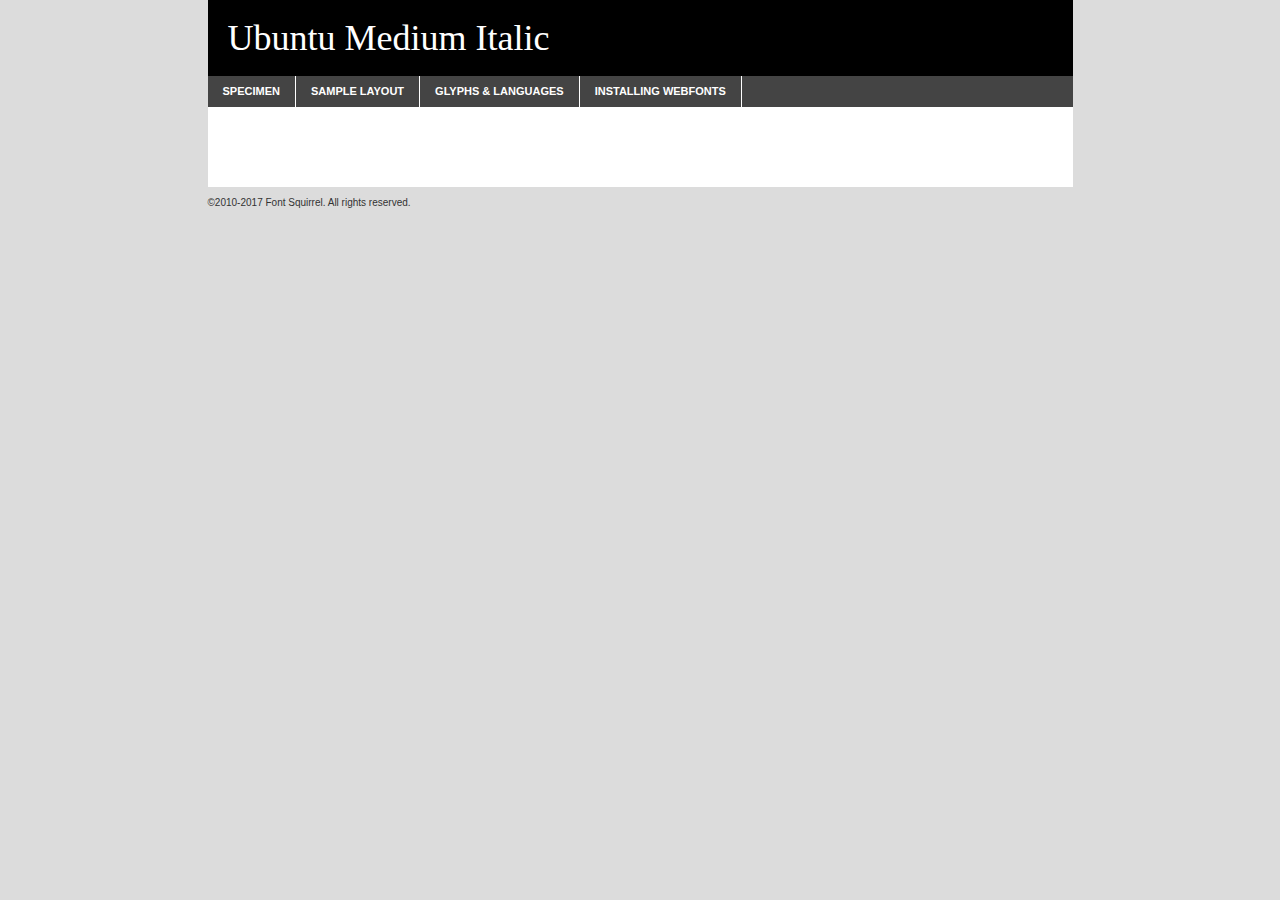
<file: ubuntu-mediumitalic-demo.html>
<!DOCTYPE html PUBLIC "-//W3C//DTD XHTML 1.0 Transitional//EN"
        "http://www.w3.org/TR/xhtml1/DTD/xhtml1-transitional.dtd">

<html xmlns="http://www.w3.org/1999/xhtml" xml:lang="en" lang="en">
<head>
    <meta http-equiv="Content-Type" content="text/html; charset=utf-8"/>
    <script src="http://ajax.googleapis.com/ajax/libs/jquery/1.7.2/jquery.min.js" type="text/javascript" charset="utf-8"></script>
    <script type="text/javascript">
		(function($) {
			$.fn.easyTabs = function(option) {
				var param = jQuery.extend({ fadeSpeed: 'fast', defaultContent: 1, activeClass: 'active' }, option);
				$(this).each(function() {
					var thisId = '#' + this.id;
					if ( param.defaultContent == '' )
					{
						param.defaultContent = 1;
					}
					if ( typeof param.defaultContent == 'number' )
					{
						var defaultTab = $(thisId + ' .tabs li:eq(' + (param.defaultContent - 1) + ') a').attr('href').substr(1);
					}
					else
					{
						var defaultTab = param.defaultContent;
					}
					$(thisId + ' .tabs li a').each(function() {
						var tabToHide = $(this).attr('href').substr(1);
						$('#' + tabToHide).addClass('easytabs-tab-content');
					});
					hideAll();
					changeContent(defaultTab);

					function hideAll() {$(thisId + ' .easytabs-tab-content').hide();}

					function changeContent(tabId)
					{
						hideAll();
						$(thisId + ' .tabs li').removeClass(param.activeClass);
						$(thisId + ' .tabs li a[href=#' + tabId + ']').closest('li').addClass(param.activeClass);
						if ( param.fadeSpeed != 'none' )
						{
							$(thisId + ' #' + tabId).fadeIn(param.fadeSpeed);
						}
						else
						{
							$(thisId + ' #' + tabId).show();
						}
					}

					$(thisId + ' .tabs li').click(function() {
						var tabId = $(this).find('a').attr('href').substr(1);
						changeContent(tabId);
						return false;
					});
				});
			}
		})(jQuery);
    </script>
    <link rel="stylesheet" href="specimen_files/specimen_stylesheet.css" type="text/css" charset="utf-8"/>
    <link rel="stylesheet" href="stylesheet.css" type="text/css" charset="utf-8"/>

    <style type="text/css">
        		body {
			font-family: 'ubuntu_mediumitalic';
        		}

            </style>

    <title>Ubuntu Medium Italic Specimen</title>


    <script type="text/javascript" charset="utf-8">
		$(document).ready(function() {
			$('#container').easyTabs({ defaultContent: 1 });
		});
    </script>
</head>

<body>
<div id="container">
    <div id="header">
		Ubuntu Medium Italic    </div>
    <ul class="tabs">
        <li><a href="#specimen">Specimen</a></li>
        <li><a href="#layout">Sample Layout</a></li>
		        <li><a href="#glyphs">Glyphs &amp; Languages</a></li>
        <li><a href="#installing">Installing Webfonts</a></li>

    </ul>

    <div id="main_content">


        <div id="specimen">

            <div class="section">
                <div class="grid12 firstcol">
                    <div class="huge">AaBb</div>
                </div>
            </div>

            <div class="section">
                <div class="glyph_range">A&#x200B;B&#x200b;C&#x200b;D&#x200b;E&#x200b;F&#x200b;G&#x200b;H&#x200b;I&#x200b;J&#x200b;K&#x200b;L&#x200b;M&#x200b;N&#x200b;O&#x200b;P&#x200b;Q&#x200b;R&#x200b;S&#x200b;T&#x200b;U&#x200b;V&#x200b;W&#x200b;X&#x200b;Y&#x200b;Z&#x200b;a&#x200b;b&#x200b;c&#x200b;d&#x200b;e&#x200b;f&#x200b;g&#x200b;h&#x200b;i&#x200b;j&#x200b;k&#x200b;l&#x200b;m&#x200b;n&#x200b;o&#x200b;p&#x200b;q&#x200b;r&#x200b;s&#x200b;t&#x200b;u&#x200b;v&#x200b;w&#x200b;x&#x200b;y&#x200b;z&#x200b;1&#x200b;2&#x200b;3&#x200b;4&#x200b;5&#x200b;6&#x200b;7&#x200b;8&#x200b;9&#x200b;0&#x200b;&amp;&#x200b;.&#x200b;,&#x200b;?&#x200b;!&#x200b;&#64;&#x200b;(&#x200b;)&#x200b;#&#x200b;$&#x200b;%&#x200b;*&#x200b;+&#x200b;-&#x200b;=&#x200b;:&#x200b;;</div>
            </div>
            <div class="section">
                <div class="grid12 firstcol">
                    <table class="sample_table">
                        <tr>
                            <td>10</td>
                            <td class="size10">abcdefghijklmnopqrstuvwxyzABCDEFGHIJKLMNOPQRSTUVWXYZ0123456789abcdefghijklmnopqrstuvwxyzABCDEFGHIJKLMNOPQRSTUVWXYZ0123456789abcdefghijklmnopqrstuvwxyzABCDEFGHIJKLMNOPQRSTUVWXYZ</td>
                        </tr>
                        <tr>
                            <td>11</td>
                            <td class="size11">abcdefghijklmnopqrstuvwxyzABCDEFGHIJKLMNOPQRSTUVWXYZ0123456789abcdefghijklmnopqrstuvwxyzABCDEFGHIJKLMNOPQRSTUVWXYZ0123456789abcdefghijklmnopqrstuvwxyzABCDEFGHIJKLMNOPQRSTUVWXYZ</td>
                        </tr>
                        <tr>
                            <td>12</td>
                            <td class="size12">abcdefghijklmnopqrstuvwxyzABCDEFGHIJKLMNOPQRSTUVWXYZ0123456789abcdefghijklmnopqrstuvwxyzABCDEFGHIJKLMNOPQRSTUVWXYZ0123456789abcdefghijklmnopqrstuvwxyzABCDEFGHIJKLMNOPQRSTUVWXYZ</td>
                        </tr>
                        <tr>
                            <td>13</td>
                            <td class="size13">abcdefghijklmnopqrstuvwxyzABCDEFGHIJKLMNOPQRSTUVWXYZ0123456789abcdefghijklmnopqrstuvwxyzABCDEFGHIJKLMNOPQRSTUVWXYZ0123456789abcdefghijklmnopqrstuvwxyzABCDEFGHIJKLMNOPQRSTUVWXYZ</td>
                        </tr>
                        <tr>
                            <td>14</td>
                            <td class="size14">abcdefghijklmnopqrstuvwxyzABCDEFGHIJKLMNOPQRSTUVWXYZ0123456789abcdefghijklmnopqrstuvwxyzABCDEFGHIJKLMNOPQRSTUVWXYZ0123456789abcdefghijklmnopqrstuvwxyzABCDEFGHIJKLMNOPQRSTUVWXYZ</td>
                        </tr>
                        <tr>
                            <td>16</td>
                            <td class="size16">abcdefghijklmnopqrstuvwxyzABCDEFGHIJKLMNOPQRSTUVWXYZ0123456789abcdefghijklmnopqrstuvwxyzABCDEFGHIJKLMNOPQRSTUVWXYZ</td>
                        </tr>
                        <tr>
                            <td>18</td>
                            <td class="size18">abcdefghijklmnopqrstuvwxyzABCDEFGHIJKLMNOPQRSTUVWXYZ0123456789abcdefghijklmnopqrstuvwxyzABCDEFGHIJKLMNOPQRSTUVWXYZ</td>
                        </tr>
                        <tr>
                            <td>20</td>
                            <td class="size20">abcdefghijklmnopqrstuvwxyzABCDEFGHIJKLMNOPQRSTUVWXYZ0123456789abcdefghijklmnopqrstuvwxyzABCDEFGHIJKLMNOPQRSTUVWXYZ</td>
                        </tr>
                        <tr>
                            <td>24</td>
                            <td class="size24">abcdefghijklmnopqrstuvwxyzABCDEFGHIJKLMNOPQRSTUVWXYZ0123456789abcdefghijklmnopqrstuvwxyzABCDEFGHIJKLMNOPQRSTUVWXYZ</td>
                        </tr>
                        <tr>
                            <td>30</td>
                            <td class="size30">abcdefghijklmnopqrstuvwxyzABCDEFGHIJKLMNOPQRSTUVWXYZ0123456789abcdefghijklmnopqrstuvwxyzABCDEFGHIJKLMNOPQRSTUVWXYZ</td>
                        </tr>
                        <tr>
                            <td>36</td>
                            <td class="size36">abcdefghijklmnopqrstuvwxyzABCDEFGHIJKLMNOPQRSTUVWXYZ0123456789abcdefghijklmnopqrstuvwxyzABCDEFGHIJKLMNOPQRSTUVWXYZ</td>
                        </tr>
                        <tr>
                            <td>48</td>
                            <td class="size48">abcdefghijklmnopqrstuvwxyzABCDEFGHIJKLMNOPQRSTUVWXYZ0123456789abcdefghijklmnopqrstuvwxyzABCDEFGHIJKLMNOPQRSTUVWXYZ</td>
                        </tr>
                        <tr>
                            <td>60</td>
                            <td class="size60">abcdefghijklmnopqrstuvwxyzABCDEFGHIJKLMNOPQRSTUVWXYZ0123456789abcdefghijklmnopqrstuvwxyzABCDEFGHIJKLMNOPQRSTUVWXYZ</td>
                        </tr>
                        <tr>
                            <td>72</td>
                            <td class="size72">abcdefghijklmnopqrstuvwxyzABCDEFGHIJKLMNOPQRSTUVWXYZ0123456789abcdefghijklmnopqrstuvwxyzABCDEFGHIJKLMNOPQRSTUVWXYZ</td>
                        </tr>
                        <tr>
                            <td>90</td>
                            <td class="size90">abcdefghijklmnopqrstuvwxyzABCDEFGHIJKLMNOPQRSTUVWXYZ0123456789abcdefghijklmnopqrstuvwxyzABCDEFGHIJKLMNOPQRSTUVWXYZ</td>
                        </tr>
                    </table>

                </div>

            </div>


            <div class="section" id="bodycomparison">


                <div id="xheight">
                    <div class="fontbody">&#x25FC;&#x25FC;&#x25FC;&#x25FC;&#x25FC;&#x25FC;&#x25FC;&#x25FC;&#x25FC;&#x25FC;&#x25FC;&#x25FC;&#x25FC;&#x25FC;&#x25FC;&#x25FC;&#x25FC;&#x25FC;&#x25FC;&#x25FC;&#x25FC;&#x25FC;&#x25FC;&#x25FC;&#x25FC;&#x25FC;&#x25FC;&#x25FC;&#x25FC;&#x25FC;&#x25FC;&#x25FC;&#x25FC;&#x25FC;&#x25FC;&#x25FC;&#x25FC;&#x25FC;&#x25FC;&#x25FC;&#x25FC;&#x25FC;&#x25FC;&#x25FC;&#x25FC;&#x25FC;&#x25FC;&#x25FC;&#x25FC;&#x25FC;&#x25FC;&#x25FC;&#x25FC;&#x25FC;&#x25FC;&#x25FC;&#x25FC;&#x25FC;&#x25FC;&#x25FC;&#x25FC;&#x25FC;&#x25FC;&#x25FC;&#x25FC;&#x25FC;&#x25FC;&#x25FC;&#x25FC;&#x25FC;&#x25FC;&#x25FC;&#x25FC;&#x25FC;&#x25FC;&#x25FC;&#x25FC;&#x25FC;&#x25FC;&#x25FC;&#x25FC;&#x25FC;&#x25FC;&#x25FC;&#x25FC;&#x25FC;&#x25FC;&#x25FC;&#x25FC;&#x25FC;&#x25FC;&#x25FC;&#x25FC;&#x25FC;&#x25FC;&#x25FC;&#x25FC;&#x25FC;&#x25FC;body</div>
                    <div class="arialbody">body</div>
                    <div class="verdanabody">body</div>
                    <div class="georgiabody">body</div>
                </div>
                <div class="fontbody" style="z-index:1">
                    body<span>Ubuntu Medium Italic</span>
                </div>
                <div class="arialbody" style="z-index:1">
                    body<span>Arial</span>
                </div>
                <div class="verdanabody" style="z-index:1">
                    body<span>Verdana</span>
                </div>
                <div class="georgiabody" style="z-index:1">
                    body<span>Georgia</span>
                </div>


            </div>


            <div class="section psample psample_row1" id="">

                <div class="grid2 firstcol">
                    <p class="size10"><span>10.</span>Aenean lacinia bibendum nulla sed consectetur. Fusce dapibus, tellus ac cursus commodo, tortor mauris condimentum nibh, ut fermentum massa justo sit amet risus. Nullam id dolor id nibh ultricies vehicula ut id elit. Cum sociis natoque penatibus et magnis dis parturient montes, nascetur ridiculus mus. Nulla vitae elit libero, a pharetra augue.</p>

                </div>
                <div class="grid3">
                    <p class="size11"><span>11.</span>Aenean lacinia bibendum nulla sed consectetur. Fusce dapibus, tellus ac cursus commodo, tortor mauris condimentum nibh, ut fermentum massa justo sit amet risus. Nullam id dolor id nibh ultricies vehicula ut id elit. Cum sociis natoque penatibus et magnis dis parturient montes, nascetur ridiculus mus. Nulla vitae elit libero, a pharetra augue.</p>

                </div>
                <div class="grid3">
                    <p class="size12"><span>12.</span>Aenean lacinia bibendum nulla sed consectetur. Fusce dapibus, tellus ac cursus commodo, tortor mauris condimentum nibh, ut fermentum massa justo sit amet risus. Nullam id dolor id nibh ultricies vehicula ut id elit. Cum sociis natoque penatibus et magnis dis parturient montes, nascetur ridiculus mus. Nulla vitae elit libero, a pharetra augue.</p>

                </div>
                <div class="grid4">
                    <p class="size13"><span>13.</span>Aenean lacinia bibendum nulla sed consectetur. Fusce dapibus, tellus ac cursus commodo, tortor mauris condimentum nibh, ut fermentum massa justo sit amet risus. Nullam id dolor id nibh ultricies vehicula ut id elit. Cum sociis natoque penatibus et magnis dis parturient montes, nascetur ridiculus mus. Nulla vitae elit libero, a pharetra augue.</p>

                </div>
                <div class="white_blend"></div>

            </div>
            <div class="section psample psample_row2" id="">
                <div class="grid3 firstcol">
                    <p class="size14"><span>14.</span>Aenean lacinia bibendum nulla sed consectetur. Fusce dapibus, tellus ac cursus commodo, tortor mauris condimentum nibh, ut fermentum massa justo sit amet risus. Nullam id dolor id nibh ultricies vehicula ut id elit. Cum sociis natoque penatibus et magnis dis parturient montes, nascetur ridiculus mus. Nulla vitae elit libero, a pharetra augue.</p>

                </div>
                <div class="grid4">
                    <p class="size16"><span>16.</span>Aenean lacinia bibendum nulla sed consectetur. Fusce dapibus, tellus ac cursus commodo, tortor mauris condimentum nibh, ut fermentum massa justo sit amet risus. Nullam id dolor id nibh ultricies vehicula ut id elit. Cum sociis natoque penatibus et magnis dis parturient montes, nascetur ridiculus mus. Nulla vitae elit libero, a pharetra augue.</p>

                </div>
                <div class="grid5">
                    <p class="size18"><span>18.</span>Aenean lacinia bibendum nulla sed consectetur. Fusce dapibus, tellus ac cursus commodo, tortor mauris condimentum nibh, ut fermentum massa justo sit amet risus. Nullam id dolor id nibh ultricies vehicula ut id elit. Cum sociis natoque penatibus et magnis dis parturient montes, nascetur ridiculus mus. Nulla vitae elit libero, a pharetra augue.</p>

                </div>

                <div class="white_blend"></div>

            </div>

            <div class="section psample psample_row3" id="">
                <div class="grid5 firstcol">
                    <p class="size20"><span>20.</span>Aenean lacinia bibendum nulla sed consectetur. Fusce dapibus, tellus ac cursus commodo, tortor mauris condimentum nibh, ut fermentum massa justo sit amet risus. Nullam id dolor id nibh ultricies vehicula ut id elit. Cum sociis natoque penatibus et magnis dis parturient montes, nascetur ridiculus mus. Nulla vitae elit libero, a pharetra augue.</p>
                </div>
                <div class="grid7">
                    <p class="size24"><span>24.</span>Aenean lacinia bibendum nulla sed consectetur. Fusce dapibus, tellus ac cursus commodo, tortor mauris condimentum nibh, ut fermentum massa justo sit amet risus. Nullam id dolor id nibh ultricies vehicula ut id elit. Cum sociis natoque penatibus et magnis dis parturient montes, nascetur ridiculus mus. Nulla vitae elit libero, a pharetra augue.</p>
                </div>

                <div class="white_blend"></div>

            </div>

            <div class="section psample psample_row4" id="">
                <div class="grid12 firstcol">
                    <p class="size30"><span>30.</span>Aenean lacinia bibendum nulla sed consectetur. Fusce dapibus, tellus ac cursus commodo, tortor mauris condimentum nibh, ut fermentum massa justo sit amet risus. Nullam id dolor id nibh ultricies vehicula ut id elit. Cum sociis natoque penatibus et magnis dis parturient montes, nascetur ridiculus mus. Nulla vitae elit libero, a pharetra augue.</p>
                </div>
                <div class="white_blend"></div>

            </div>


            <div class="section psample psample_row1 fullreverse">
                <div class="grid2 firstcol">
                    <p class="size10"><span>10.</span>Aenean lacinia bibendum nulla sed consectetur. Fusce dapibus, tellus ac cursus commodo, tortor mauris condimentum nibh, ut fermentum massa justo sit amet risus. Nullam id dolor id nibh ultricies vehicula ut id elit. Cum sociis natoque penatibus et magnis dis parturient montes, nascetur ridiculus mus. Nulla vitae elit libero, a pharetra augue.</p>

                </div>
                <div class="grid3">
                    <p class="size11"><span>11.</span>Aenean lacinia bibendum nulla sed consectetur. Fusce dapibus, tellus ac cursus commodo, tortor mauris condimentum nibh, ut fermentum massa justo sit amet risus. Nullam id dolor id nibh ultricies vehicula ut id elit. Cum sociis natoque penatibus et magnis dis parturient montes, nascetur ridiculus mus. Nulla vitae elit libero, a pharetra augue.</p>

                </div>
                <div class="grid3">
                    <p class="size12"><span>12.</span>Aenean lacinia bibendum nulla sed consectetur. Fusce dapibus, tellus ac cursus commodo, tortor mauris condimentum nibh, ut fermentum massa justo sit amet risus. Nullam id dolor id nibh ultricies vehicula ut id elit. Cum sociis natoque penatibus et magnis dis parturient montes, nascetur ridiculus mus. Nulla vitae elit libero, a pharetra augue.</p>

                </div>
                <div class="grid4">
                    <p class="size13"><span>13.</span>Aenean lacinia bibendum nulla sed consectetur. Fusce dapibus, tellus ac cursus commodo, tortor mauris condimentum nibh, ut fermentum massa justo sit amet risus. Nullam id dolor id nibh ultricies vehicula ut id elit. Cum sociis natoque penatibus et magnis dis parturient montes, nascetur ridiculus mus. Nulla vitae elit libero, a pharetra augue.</p>

                </div>
                <div class="black_blend"></div>

            </div>

            <div class="section psample psample_row2 fullreverse">
                <div class="grid3 firstcol">
                    <p class="size14"><span>14.</span>Aenean lacinia bibendum nulla sed consectetur. Fusce dapibus, tellus ac cursus commodo, tortor mauris condimentum nibh, ut fermentum massa justo sit amet risus. Nullam id dolor id nibh ultricies vehicula ut id elit. Cum sociis natoque penatibus et magnis dis parturient montes, nascetur ridiculus mus. Nulla vitae elit libero, a pharetra augue.</p>

                </div>
                <div class="grid4">
                    <p class="size16"><span>16.</span>Aenean lacinia bibendum nulla sed consectetur. Fusce dapibus, tellus ac cursus commodo, tortor mauris condimentum nibh, ut fermentum massa justo sit amet risus. Nullam id dolor id nibh ultricies vehicula ut id elit. Cum sociis natoque penatibus et magnis dis parturient montes, nascetur ridiculus mus. Nulla vitae elit libero, a pharetra augue.</p>

                </div>
                <div class="grid5">
                    <p class="size18"><span>18.</span>Aenean lacinia bibendum nulla sed consectetur. Fusce dapibus, tellus ac cursus commodo, tortor mauris condimentum nibh, ut fermentum massa justo sit amet risus. Nullam id dolor id nibh ultricies vehicula ut id elit. Cum sociis natoque penatibus et magnis dis parturient montes, nascetur ridiculus mus. Nulla vitae elit libero, a pharetra augue.</p>

                </div>
                <div class="black_blend"></div>

            </div>

            <div class="section psample fullreverse psample_row3" id="">
                <div class="grid5 firstcol">
                    <p class="size20"><span>20.</span>Aenean lacinia bibendum nulla sed consectetur. Fusce dapibus, tellus ac cursus commodo, tortor mauris condimentum nibh, ut fermentum massa justo sit amet risus. Nullam id dolor id nibh ultricies vehicula ut id elit. Cum sociis natoque penatibus et magnis dis parturient montes, nascetur ridiculus mus. Nulla vitae elit libero, a pharetra augue.</p>
                </div>
                <div class="grid7">
                    <p class="size24"><span>24.</span>Aenean lacinia bibendum nulla sed consectetur. Fusce dapibus, tellus ac cursus commodo, tortor mauris condimentum nibh, ut fermentum massa justo sit amet risus. Nullam id dolor id nibh ultricies vehicula ut id elit. Cum sociis natoque penatibus et magnis dis parturient montes, nascetur ridiculus mus. Nulla vitae elit libero, a pharetra augue.</p>
                </div>

                <div class="black_blend"></div>

            </div>

            <div class="section psample fullreverse psample_row4" id="" style="border-bottom: 20px #000 solid;">
                <div class="grid12 firstcol">
                    <p class="size30"><span>30.</span>Aenean lacinia bibendum nulla sed consectetur. Fusce dapibus, tellus ac cursus commodo, tortor mauris condimentum nibh, ut fermentum massa justo sit amet risus. Nullam id dolor id nibh ultricies vehicula ut id elit. Cum sociis natoque penatibus et magnis dis parturient montes, nascetur ridiculus mus. Nulla vitae elit libero, a pharetra augue.</p>
                </div>
                <div class="black_blend"></div>

            </div>


        </div>

        <div id="layout">

            <div class="section">

                <div class="grid12 firstcol">
                    <h1>Lorem Ipsum Dolor</h1>
                    <h2>Etiam porta sem malesuada magna mollis euismod</h2>

                    <p class="byline">By <a href="#link">Aenean Lacinia</a></p>
                </div>
            </div>
            <div class="section">
                <div class="grid8 firstcol">
                    <p class="large">Donec sed odio dui. Morbi leo risus, porta ac consectetur ac, vestibulum at eros. Fusce dapibus, tellus ac cursus commodo, tortor mauris condimentum nibh, ut fermentum massa justo sit amet risus. </p>


                    <h3>Pellentesque ornare sem</h3>

                    <p>Maecenas sed diam eget risus varius blandit sit amet non magna. Maecenas faucibus mollis interdum. Donec ullamcorper nulla non metus auctor fringilla. Nullam id dolor id nibh ultricies vehicula ut id elit. Nullam id dolor id nibh ultricies vehicula ut id elit. </p>

                    <p>Aenean eu leo quam. Pellentesque ornare sem lacinia quam venenatis vestibulum. Lorem ipsum dolor sit amet, consectetur adipiscing elit. Cum sociis natoque penatibus et magnis dis parturient montes, nascetur ridiculus mus. </p>

                    <p>Nulla vitae elit libero, a pharetra augue. Praesent commodo cursus magna, vel scelerisque nisl consectetur et. Aenean lacinia bibendum nulla sed consectetur. </p>

                    <p>Nullam quis risus eget urna mollis ornare vel eu leo. Nullam quis risus eget urna mollis ornare vel eu leo. Maecenas sed diam eget risus varius blandit sit amet non magna. Donec ullamcorper nulla non metus auctor fringilla. </p>

                    <h3>Cras mattis consectetur</h3>

                    <p>Aenean eu leo quam. Pellentesque ornare sem lacinia quam venenatis vestibulum. Aenean lacinia bibendum nulla sed consectetur. Integer posuere erat a ante venenatis dapibus posuere velit aliquet. Cras mattis consectetur purus sit amet fermentum. </p>

                    <p>Nullam id dolor id nibh ultricies vehicula ut id elit. Nullam quis risus eget urna mollis ornare vel eu leo. Cras mattis consectetur purus sit amet fermentum.</p>
                </div>

                <div class="grid4 sidebar">

                    <div class="box reverse">
                        <p class="last">Nullam quis risus eget urna mollis ornare vel eu leo. Donec ullamcorper nulla non metus auctor fringilla. Cras mattis consectetur purus sit amet fermentum. Sed posuere consectetur est at lobortis. Lorem ipsum dolor sit amet, consectetur adipiscing elit. </p>
                    </div>

                    <p class="caption">Maecenas sed diam eget risus varius.</p>

                    <p>Vestibulum id ligula porta felis euismod semper. Integer posuere erat a ante venenatis dapibus posuere velit aliquet. Vestibulum id ligula porta felis euismod semper. Sed posuere consectetur est at lobortis. Maecenas sed diam eget risus varius blandit sit amet non magna. Fusce dapibus, tellus ac cursus commodo, tortor mauris condimentum nibh, ut fermentum massa justo sit amet risus. </p>


                    <p>Duis mollis, est non commodo luctus, nisi erat porttitor ligula, eget lacinia odio sem nec elit. Aenean lacinia bibendum nulla sed consectetur. Vivamus sagittis lacus vel augue laoreet rutrum faucibus dolor auctor. Aenean lacinia bibendum nulla sed consectetur. Nullam quis risus eget urna mollis ornare vel eu leo. </p>

                    <p>Praesent commodo cursus magna, vel scelerisque nisl consectetur et. Donec ullamcorper nulla non metus auctor fringilla. Maecenas faucibus mollis interdum. Fusce dapibus, tellus ac cursus commodo, tortor mauris condimentum nibh, ut fermentum massa justo sit amet risus. </p>

                </div>
            </div>

        </div>


		

        <div id="glyphs">
            <div class="section">
                <div class="grid12 firstcol">

                    <h1>Language Support</h1>
                    <p>The subset of Ubuntu Medium Italic in this kit supports the following languages:<br/>

						Albanian, Basque, Breton, Chamorro, Danish, Dutch, English, Faroese, Finnish, French, Frisian, Galician, German, Icelandic, Italian, Malagasy, Norwegian, Portuguese, Spanish, Alsatian, Aragonese, Arapaho, Arrernte, Asturian, Aymara, Bislama, Cebuano, Corsican, Fijian, French_creole, Genoese, Gilbertese, Greenlandic, Haitian_creole, Hiligaynon, Hmong, Hopi, Ibanag, Iloko_ilokano, Indonesian, Interglossa_glosa, Interlingua, Irish_gaelic, Jerriais, Lojban, Lombard, Luxembourgeois, Manx, Mohawk, Norfolk_pitcairnese, Occitan, Oromo, Pangasinan, Papiamento, Piedmontese, Potawatomi, Rhaeto-romance, Romansh, Rotokas, Sami_lule, Samoan, Sardinian, Scots_gaelic, Seychelles_creole, Shona, Sicilian, Somali, Southern_ndebele, Swahili, Swati_swazi, Tagalog_filipino_pilipino, Tetum, Tok_pisin, Uyghur_latinized, Volapuk, Walloon, Warlpiri, Xhosa, Yapese, Zulu, Latinbasic, Ubasic, Demo                    </p>
                    <h1>Glyph Chart</h1>
                    <p>The subset of Ubuntu Medium Italic in this kit includes all the glyphs listed below. Unicode entities are included above each glyph to help you insert individual characters into your layout.</p>
                    <div id="glyph_chart">

																				                                <div><p>&amp;#29;</p>&#29;</div>
																				                                <div><p>&amp;#13;</p>&#13;</div>
																				                                <div><p>&amp;#29;</p>&#29;</div>
																				                                <div><p>&amp;#32;</p>&#32;</div>
																				                                <div><p>&amp;#33;</p>&#33;</div>
																				                                <div><p>&amp;#34;</p>&#34;</div>
																				                                <div><p>&amp;#35;</p>&#35;</div>
																				                                <div><p>&amp;#36;</p>&#36;</div>
																				                                <div><p>&amp;#37;</p>&#37;</div>
																				                                <div><p>&amp;#38;</p>&#38;</div>
																				                                <div><p>&amp;#39;</p>&#39;</div>
																				                                <div><p>&amp;#40;</p>&#40;</div>
																				                                <div><p>&amp;#41;</p>&#41;</div>
																				                                <div><p>&amp;#42;</p>&#42;</div>
																				                                <div><p>&amp;#43;</p>&#43;</div>
																				                                <div><p>&amp;#44;</p>&#44;</div>
																				                                <div><p>&amp;#45;</p>&#45;</div>
																				                                <div><p>&amp;#46;</p>&#46;</div>
																				                                <div><p>&amp;#47;</p>&#47;</div>
																				                                <div><p>&amp;#48;</p>&#48;</div>
																				                                <div><p>&amp;#49;</p>&#49;</div>
																				                                <div><p>&amp;#50;</p>&#50;</div>
																				                                <div><p>&amp;#51;</p>&#51;</div>
																				                                <div><p>&amp;#52;</p>&#52;</div>
																				                                <div><p>&amp;#53;</p>&#53;</div>
																				                                <div><p>&amp;#54;</p>&#54;</div>
																				                                <div><p>&amp;#55;</p>&#55;</div>
																				                                <div><p>&amp;#56;</p>&#56;</div>
																				                                <div><p>&amp;#57;</p>&#57;</div>
																				                                <div><p>&amp;#58;</p>&#58;</div>
																				                                <div><p>&amp;#59;</p>&#59;</div>
																				                                <div><p>&amp;#60;</p>&#60;</div>
																				                                <div><p>&amp;#61;</p>&#61;</div>
																				                                <div><p>&amp;#62;</p>&#62;</div>
																				                                <div><p>&amp;#63;</p>&#63;</div>
																				                                <div><p>&amp;#64;</p>&#64;</div>
																				                                <div><p>&amp;#65;</p>&#65;</div>
																				                                <div><p>&amp;#66;</p>&#66;</div>
																				                                <div><p>&amp;#67;</p>&#67;</div>
																				                                <div><p>&amp;#68;</p>&#68;</div>
																				                                <div><p>&amp;#69;</p>&#69;</div>
																				                                <div><p>&amp;#70;</p>&#70;</div>
																				                                <div><p>&amp;#71;</p>&#71;</div>
																				                                <div><p>&amp;#72;</p>&#72;</div>
																				                                <div><p>&amp;#73;</p>&#73;</div>
																				                                <div><p>&amp;#74;</p>&#74;</div>
																				                                <div><p>&amp;#75;</p>&#75;</div>
																				                                <div><p>&amp;#76;</p>&#76;</div>
																				                                <div><p>&amp;#77;</p>&#77;</div>
																				                                <div><p>&amp;#78;</p>&#78;</div>
																				                                <div><p>&amp;#79;</p>&#79;</div>
																				                                <div><p>&amp;#80;</p>&#80;</div>
																				                                <div><p>&amp;#81;</p>&#81;</div>
																				                                <div><p>&amp;#82;</p>&#82;</div>
																				                                <div><p>&amp;#83;</p>&#83;</div>
																				                                <div><p>&amp;#84;</p>&#84;</div>
																				                                <div><p>&amp;#85;</p>&#85;</div>
																				                                <div><p>&amp;#86;</p>&#86;</div>
																				                                <div><p>&amp;#87;</p>&#87;</div>
																				                                <div><p>&amp;#88;</p>&#88;</div>
																				                                <div><p>&amp;#89;</p>&#89;</div>
																				                                <div><p>&amp;#90;</p>&#90;</div>
																				                                <div><p>&amp;#91;</p>&#91;</div>
																				                                <div><p>&amp;#92;</p>&#92;</div>
																				                                <div><p>&amp;#93;</p>&#93;</div>
																				                                <div><p>&amp;#94;</p>&#94;</div>
																				                                <div><p>&amp;#95;</p>&#95;</div>
																				                                <div><p>&amp;#96;</p>&#96;</div>
																				                                <div><p>&amp;#97;</p>&#97;</div>
																				                                <div><p>&amp;#98;</p>&#98;</div>
																				                                <div><p>&amp;#99;</p>&#99;</div>
																				                                <div><p>&amp;#100;</p>&#100;</div>
																				                                <div><p>&amp;#101;</p>&#101;</div>
																				                                <div><p>&amp;#102;</p>&#102;</div>
																				                                <div><p>&amp;#103;</p>&#103;</div>
																				                                <div><p>&amp;#104;</p>&#104;</div>
																				                                <div><p>&amp;#105;</p>&#105;</div>
																				                                <div><p>&amp;#106;</p>&#106;</div>
																				                                <div><p>&amp;#107;</p>&#107;</div>
																				                                <div><p>&amp;#108;</p>&#108;</div>
																				                                <div><p>&amp;#109;</p>&#109;</div>
																				                                <div><p>&amp;#110;</p>&#110;</div>
																				                                <div><p>&amp;#111;</p>&#111;</div>
																				                                <div><p>&amp;#112;</p>&#112;</div>
																				                                <div><p>&amp;#113;</p>&#113;</div>
																				                                <div><p>&amp;#114;</p>&#114;</div>
																				                                <div><p>&amp;#115;</p>&#115;</div>
																				                                <div><p>&amp;#116;</p>&#116;</div>
																				                                <div><p>&amp;#117;</p>&#117;</div>
																				                                <div><p>&amp;#118;</p>&#118;</div>
																				                                <div><p>&amp;#119;</p>&#119;</div>
																				                                <div><p>&amp;#120;</p>&#120;</div>
																				                                <div><p>&amp;#121;</p>&#121;</div>
																				                                <div><p>&amp;#122;</p>&#122;</div>
																				                                <div><p>&amp;#123;</p>&#123;</div>
																				                                <div><p>&amp;#124;</p>&#124;</div>
																				                                <div><p>&amp;#125;</p>&#125;</div>
																				                                <div><p>&amp;#126;</p>&#126;</div>
																				                                <div><p>&amp;#160;</p>&#160;</div>
																				                                <div><p>&amp;#161;</p>&#161;</div>
																				                                <div><p>&amp;#162;</p>&#162;</div>
																				                                <div><p>&amp;#163;</p>&#163;</div>
																				                                <div><p>&amp;#164;</p>&#164;</div>
																				                                <div><p>&amp;#165;</p>&#165;</div>
																				                                <div><p>&amp;#166;</p>&#166;</div>
																				                                <div><p>&amp;#167;</p>&#167;</div>
																				                                <div><p>&amp;#168;</p>&#168;</div>
																				                                <div><p>&amp;#169;</p>&#169;</div>
																				                                <div><p>&amp;#170;</p>&#170;</div>
																				                                <div><p>&amp;#171;</p>&#171;</div>
																				                                <div><p>&amp;#172;</p>&#172;</div>
																				                                <div><p>&amp;#173;</p>&#173;</div>
																				                                <div><p>&amp;#174;</p>&#174;</div>
																				                                <div><p>&amp;#175;</p>&#175;</div>
																				                                <div><p>&amp;#176;</p>&#176;</div>
																				                                <div><p>&amp;#177;</p>&#177;</div>
																				                                <div><p>&amp;#178;</p>&#178;</div>
																				                                <div><p>&amp;#179;</p>&#179;</div>
																				                                <div><p>&amp;#180;</p>&#180;</div>
																				                                <div><p>&amp;#181;</p>&#181;</div>
																				                                <div><p>&amp;#182;</p>&#182;</div>
																				                                <div><p>&amp;#183;</p>&#183;</div>
																				                                <div><p>&amp;#184;</p>&#184;</div>
																				                                <div><p>&amp;#185;</p>&#185;</div>
																				                                <div><p>&amp;#186;</p>&#186;</div>
																				                                <div><p>&amp;#187;</p>&#187;</div>
																				                                <div><p>&amp;#188;</p>&#188;</div>
																				                                <div><p>&amp;#189;</p>&#189;</div>
																				                                <div><p>&amp;#190;</p>&#190;</div>
																				                                <div><p>&amp;#191;</p>&#191;</div>
																				                                <div><p>&amp;#192;</p>&#192;</div>
																				                                <div><p>&amp;#193;</p>&#193;</div>
																				                                <div><p>&amp;#194;</p>&#194;</div>
																				                                <div><p>&amp;#195;</p>&#195;</div>
																				                                <div><p>&amp;#196;</p>&#196;</div>
																				                                <div><p>&amp;#197;</p>&#197;</div>
																				                                <div><p>&amp;#198;</p>&#198;</div>
																				                                <div><p>&amp;#199;</p>&#199;</div>
																				                                <div><p>&amp;#200;</p>&#200;</div>
																				                                <div><p>&amp;#201;</p>&#201;</div>
																				                                <div><p>&amp;#202;</p>&#202;</div>
																				                                <div><p>&amp;#203;</p>&#203;</div>
																				                                <div><p>&amp;#204;</p>&#204;</div>
																				                                <div><p>&amp;#205;</p>&#205;</div>
																				                                <div><p>&amp;#206;</p>&#206;</div>
																				                                <div><p>&amp;#207;</p>&#207;</div>
																				                                <div><p>&amp;#208;</p>&#208;</div>
																				                                <div><p>&amp;#209;</p>&#209;</div>
																				                                <div><p>&amp;#210;</p>&#210;</div>
																				                                <div><p>&amp;#211;</p>&#211;</div>
																				                                <div><p>&amp;#212;</p>&#212;</div>
																				                                <div><p>&amp;#213;</p>&#213;</div>
																				                                <div><p>&amp;#214;</p>&#214;</div>
																				                                <div><p>&amp;#215;</p>&#215;</div>
																				                                <div><p>&amp;#216;</p>&#216;</div>
																				                                <div><p>&amp;#217;</p>&#217;</div>
																				                                <div><p>&amp;#218;</p>&#218;</div>
																				                                <div><p>&amp;#219;</p>&#219;</div>
																				                                <div><p>&amp;#220;</p>&#220;</div>
																				                                <div><p>&amp;#221;</p>&#221;</div>
																				                                <div><p>&amp;#222;</p>&#222;</div>
																				                                <div><p>&amp;#223;</p>&#223;</div>
																				                                <div><p>&amp;#224;</p>&#224;</div>
																				                                <div><p>&amp;#225;</p>&#225;</div>
																				                                <div><p>&amp;#226;</p>&#226;</div>
																				                                <div><p>&amp;#227;</p>&#227;</div>
																				                                <div><p>&amp;#228;</p>&#228;</div>
																				                                <div><p>&amp;#229;</p>&#229;</div>
																				                                <div><p>&amp;#230;</p>&#230;</div>
																				                                <div><p>&amp;#231;</p>&#231;</div>
																				                                <div><p>&amp;#232;</p>&#232;</div>
																				                                <div><p>&amp;#233;</p>&#233;</div>
																				                                <div><p>&amp;#234;</p>&#234;</div>
																				                                <div><p>&amp;#235;</p>&#235;</div>
																				                                <div><p>&amp;#236;</p>&#236;</div>
																				                                <div><p>&amp;#237;</p>&#237;</div>
																				                                <div><p>&amp;#238;</p>&#238;</div>
																				                                <div><p>&amp;#239;</p>&#239;</div>
																				                                <div><p>&amp;#240;</p>&#240;</div>
																				                                <div><p>&amp;#241;</p>&#241;</div>
																				                                <div><p>&amp;#242;</p>&#242;</div>
																				                                <div><p>&amp;#243;</p>&#243;</div>
																				                                <div><p>&amp;#244;</p>&#244;</div>
																				                                <div><p>&amp;#245;</p>&#245;</div>
																				                                <div><p>&amp;#246;</p>&#246;</div>
																				                                <div><p>&amp;#247;</p>&#247;</div>
																				                                <div><p>&amp;#248;</p>&#248;</div>
																				                                <div><p>&amp;#249;</p>&#249;</div>
																				                                <div><p>&amp;#250;</p>&#250;</div>
																				                                <div><p>&amp;#251;</p>&#251;</div>
																				                                <div><p>&amp;#252;</p>&#252;</div>
																				                                <div><p>&amp;#253;</p>&#253;</div>
																				                                <div><p>&amp;#254;</p>&#254;</div>
																				                                <div><p>&amp;#255;</p>&#255;</div>
																				                                <div><p>&amp;#338;</p>&#338;</div>
																				                                <div><p>&amp;#339;</p>&#339;</div>
																				                                <div><p>&amp;#376;</p>&#376;</div>
																				                                <div><p>&amp;#710;</p>&#710;</div>
																				                                <div><p>&amp;#732;</p>&#732;</div>
																				                                <div><p>&amp;#8192;</p>&#8192;</div>
																				                                <div><p>&amp;#8193;</p>&#8193;</div>
																				                                <div><p>&amp;#8194;</p>&#8194;</div>
																				                                <div><p>&amp;#8195;</p>&#8195;</div>
																				                                <div><p>&amp;#8196;</p>&#8196;</div>
																				                                <div><p>&amp;#8197;</p>&#8197;</div>
																				                                <div><p>&amp;#8198;</p>&#8198;</div>
																				                                <div><p>&amp;#8199;</p>&#8199;</div>
																				                                <div><p>&amp;#8200;</p>&#8200;</div>
																				                                <div><p>&amp;#8201;</p>&#8201;</div>
																				                                <div><p>&amp;#8202;</p>&#8202;</div>
																				                                <div><p>&amp;#8208;</p>&#8208;</div>
																				                                <div><p>&amp;#8209;</p>&#8209;</div>
																				                                <div><p>&amp;#8210;</p>&#8210;</div>
																				                                <div><p>&amp;#8211;</p>&#8211;</div>
																				                                <div><p>&amp;#8212;</p>&#8212;</div>
																				                                <div><p>&amp;#8216;</p>&#8216;</div>
																				                                <div><p>&amp;#8217;</p>&#8217;</div>
																				                                <div><p>&amp;#8218;</p>&#8218;</div>
																				                                <div><p>&amp;#8220;</p>&#8220;</div>
																				                                <div><p>&amp;#8221;</p>&#8221;</div>
																				                                <div><p>&amp;#8222;</p>&#8222;</div>
																				                                <div><p>&amp;#8226;</p>&#8226;</div>
																				                                <div><p>&amp;#8230;</p>&#8230;</div>
																				                                <div><p>&amp;#8239;</p>&#8239;</div>
																				                                <div><p>&amp;#8249;</p>&#8249;</div>
																				                                <div><p>&amp;#8250;</p>&#8250;</div>
																				                                <div><p>&amp;#8287;</p>&#8287;</div>
																				                                <div><p>&amp;#8364;</p>&#8364;</div>
																				                                <div><p>&amp;#8482;</p>&#8482;</div>
																				                                <div><p>&amp;#9724;</p>&#9724;</div>
																				                                <div><p>&amp;#64257;</p>&#64257;</div>
																				                                <div><p>&amp;#64258;</p>&#64258;</div>
																				                                <div><p>&amp;#64259;</p>&#64259;</div>
																				                                <div><p>&amp;#64260;</p>&#64260;</div>
																																													                    </div>
                </div>


            </div>
        </div>


        <div id="specs">

        </div>

        <div id="installing">
            <div class="section">
                <div class="grid7 firstcol">
                    <h1>Installing Webfonts</h1>

                    <p>Webfonts are supported by all major browser platforms but not all in the same way. There are currently four different font formats that must be included in order to target all browsers. This includes TTF, WOFF, EOT and SVG.</p>

                    <h2>1. Upload your webfonts</h2>
                    <p>You must upload your webfont kit to your website. They should be in or near the same directory as your CSS files.</p>

                    <h2>2. Include the webfont stylesheet</h2>
                    <p>A special CSS @font-face declaration helps the various browsers select the appropriate font it needs without causing you a bunch of headaches. Learn more about this syntax by reading the <a href="https://www.fontspring.com/blog/further-hardening-of-the-bulletproof-syntax">Fontspring blog post</a> about it. The code for it is as follows:</p>


                    <code>
                        @font-face{
                        font-family: 'MyWebFont';
                        src: url('WebFont.eot');
                        src: url('WebFont.eot?#iefix') format('embedded-opentype'),
                        url('WebFont.woff') format('woff'),
                        url('WebFont.ttf') format('truetype'),
                        url('WebFont.svg#webfont') format('svg');
                        }
                    </code>

                    <p>We've already gone ahead and generated the code for you. All you have to do is link to the stylesheet in your HTML, like this:</p>
                    <code>&lt;link rel=&quot;stylesheet&quot; href=&quot;stylesheet.css&quot; type=&quot;text/css&quot; charset=&quot;utf-8&quot; /&gt;</code>

                    <h2>3. Modify your own stylesheet</h2>
                    <p>To take advantage of your new fonts, you must tell your stylesheet to use them. Look at the original @font-face declaration above and find the property called "font-family." The name linked there will be what you use to reference the font. Prepend that webfont name to the font stack in the "font-family" property, inside the selector you want to change. For example:</p>
                    <code>p { font-family: 'WebFont', Arial, sans-serif; }</code>

                    <h2>4. Test</h2>
                    <p>Getting webfonts to work cross-browser <em>can</em> be tricky. Use the information in the sidebar to help you if you find that fonts aren't loading in a particular browser.</p>
                </div>

                <div class="grid5 sidebar">
                    <div class="box">
                        <h2>Troubleshooting<br/>Font-Face Problems</h2>
                        <p>Having trouble getting your webfonts to load in your new website? Here are some tips to sort out what might be the problem.</p>

                        <h3>Fonts not showing in any browser</h3>

                        <p>This sounds like you need to work on the plumbing. You either did not upload the fonts to the correct directory, or you did not link the fonts properly in the CSS. If you've confirmed that all this is correct and you still have a problem, take a look at your .htaccess file and see if requests are getting intercepted.</p>

                        <h3>Fonts not loading in iPhone or iPad</h3>

                        <p>The most common problem here is that you are serving the fonts from an IIS server. IIS refuses to serve files that have unknown MIME types. If that is the case, you must set the MIME type for SVG to "image/svg+xml" in the server settings. Follow these instructions from Microsoft if you need help.</p>

                        <h3>Fonts not loading in Firefox</h3>

                        <p>The primary reason for this failure? You are still using a version Firefox older than 3.5. So upgrade already! If that isn't it, then you are very likely serving fonts from a different domain. Firefox requires that all font assets be served from the same domain. Lastly it is possible that you need to add WOFF to your list of MIME types (if you are serving via IIS.)</p>

                        <h3>Fonts not loading in IE</h3>

                        <p>Are you looking at Internet Explorer on an actual Windows machine or are you cheating by using a service like Adobe BrowserLab? Many of these screenshot services do not render @font-face for IE. Best to test it on a real machine.</p>

                        <h3>Fonts not loading in IE9</h3>

                        <p>IE9, like Firefox, requires that fonts be served from the same domain as the website. Make sure that is the case.</p>
                    </div>
                </div>
            </div>

        </div>

    </div>
    <div id="footer">
        <p>&copy;2010-2017 Font Squirrel. All rights reserved.</p>
    </div>
</div>
</body>
</html>
</file>
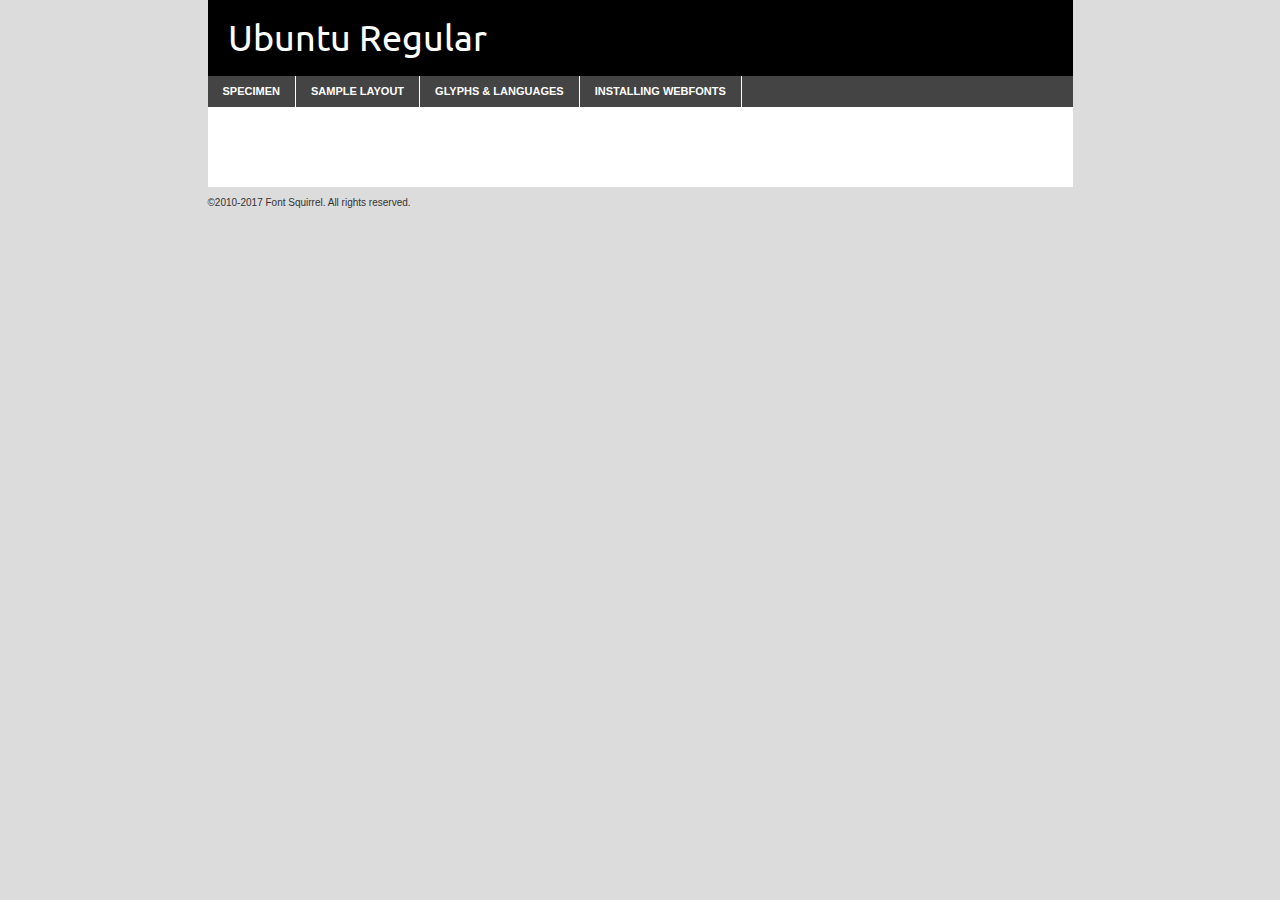
<file: ubuntu-regular-demo.html>
<!DOCTYPE html PUBLIC "-//W3C//DTD XHTML 1.0 Transitional//EN"
        "http://www.w3.org/TR/xhtml1/DTD/xhtml1-transitional.dtd">

<html xmlns="http://www.w3.org/1999/xhtml" xml:lang="en" lang="en">
<head>
    <meta http-equiv="Content-Type" content="text/html; charset=utf-8"/>
    <script src="http://ajax.googleapis.com/ajax/libs/jquery/1.7.2/jquery.min.js" type="text/javascript" charset="utf-8"></script>
    <script type="text/javascript">
		(function($) {
			$.fn.easyTabs = function(option) {
				var param = jQuery.extend({ fadeSpeed: 'fast', defaultContent: 1, activeClass: 'active' }, option);
				$(this).each(function() {
					var thisId = '#' + this.id;
					if ( param.defaultContent == '' )
					{
						param.defaultContent = 1;
					}
					if ( typeof param.defaultContent == 'number' )
					{
						var defaultTab = $(thisId + ' .tabs li:eq(' + (param.defaultContent - 1) + ') a').attr('href').substr(1);
					}
					else
					{
						var defaultTab = param.defaultContent;
					}
					$(thisId + ' .tabs li a').each(function() {
						var tabToHide = $(this).attr('href').substr(1);
						$('#' + tabToHide).addClass('easytabs-tab-content');
					});
					hideAll();
					changeContent(defaultTab);

					function hideAll() {$(thisId + ' .easytabs-tab-content').hide();}

					function changeContent(tabId)
					{
						hideAll();
						$(thisId + ' .tabs li').removeClass(param.activeClass);
						$(thisId + ' .tabs li a[href=#' + tabId + ']').closest('li').addClass(param.activeClass);
						if ( param.fadeSpeed != 'none' )
						{
							$(thisId + ' #' + tabId).fadeIn(param.fadeSpeed);
						}
						else
						{
							$(thisId + ' #' + tabId).show();
						}
					}

					$(thisId + ' .tabs li').click(function() {
						var tabId = $(this).find('a').attr('href').substr(1);
						changeContent(tabId);
						return false;
					});
				});
			}
		})(jQuery);
    </script>
    <link rel="stylesheet" href="specimen_files/specimen_stylesheet.css" type="text/css" charset="utf-8"/>
    <link rel="stylesheet" href="stylesheet.css" type="text/css" charset="utf-8"/>

    <style type="text/css">
        		body {
			font-family: 'ubunturegular';
        		}

            </style>

    <title>Ubuntu Regular Specimen</title>


    <script type="text/javascript" charset="utf-8">
		$(document).ready(function() {
			$('#container').easyTabs({ defaultContent: 1 });
		});
    </script>
</head>

<body>
<div id="container">
    <div id="header">
		Ubuntu Regular    </div>
    <ul class="tabs">
        <li><a href="#specimen">Specimen</a></li>
        <li><a href="#layout">Sample Layout</a></li>
		        <li><a href="#glyphs">Glyphs &amp; Languages</a></li>
        <li><a href="#installing">Installing Webfonts</a></li>

    </ul>

    <div id="main_content">


        <div id="specimen">

            <div class="section">
                <div class="grid12 firstcol">
                    <div class="huge">AaBb</div>
                </div>
            </div>

            <div class="section">
                <div class="glyph_range">A&#x200B;B&#x200b;C&#x200b;D&#x200b;E&#x200b;F&#x200b;G&#x200b;H&#x200b;I&#x200b;J&#x200b;K&#x200b;L&#x200b;M&#x200b;N&#x200b;O&#x200b;P&#x200b;Q&#x200b;R&#x200b;S&#x200b;T&#x200b;U&#x200b;V&#x200b;W&#x200b;X&#x200b;Y&#x200b;Z&#x200b;a&#x200b;b&#x200b;c&#x200b;d&#x200b;e&#x200b;f&#x200b;g&#x200b;h&#x200b;i&#x200b;j&#x200b;k&#x200b;l&#x200b;m&#x200b;n&#x200b;o&#x200b;p&#x200b;q&#x200b;r&#x200b;s&#x200b;t&#x200b;u&#x200b;v&#x200b;w&#x200b;x&#x200b;y&#x200b;z&#x200b;1&#x200b;2&#x200b;3&#x200b;4&#x200b;5&#x200b;6&#x200b;7&#x200b;8&#x200b;9&#x200b;0&#x200b;&amp;&#x200b;.&#x200b;,&#x200b;?&#x200b;!&#x200b;&#64;&#x200b;(&#x200b;)&#x200b;#&#x200b;$&#x200b;%&#x200b;*&#x200b;+&#x200b;-&#x200b;=&#x200b;:&#x200b;;</div>
            </div>
            <div class="section">
                <div class="grid12 firstcol">
                    <table class="sample_table">
                        <tr>
                            <td>10</td>
                            <td class="size10">abcdefghijklmnopqrstuvwxyzABCDEFGHIJKLMNOPQRSTUVWXYZ0123456789abcdefghijklmnopqrstuvwxyzABCDEFGHIJKLMNOPQRSTUVWXYZ0123456789abcdefghijklmnopqrstuvwxyzABCDEFGHIJKLMNOPQRSTUVWXYZ</td>
                        </tr>
                        <tr>
                            <td>11</td>
                            <td class="size11">abcdefghijklmnopqrstuvwxyzABCDEFGHIJKLMNOPQRSTUVWXYZ0123456789abcdefghijklmnopqrstuvwxyzABCDEFGHIJKLMNOPQRSTUVWXYZ0123456789abcdefghijklmnopqrstuvwxyzABCDEFGHIJKLMNOPQRSTUVWXYZ</td>
                        </tr>
                        <tr>
                            <td>12</td>
                            <td class="size12">abcdefghijklmnopqrstuvwxyzABCDEFGHIJKLMNOPQRSTUVWXYZ0123456789abcdefghijklmnopqrstuvwxyzABCDEFGHIJKLMNOPQRSTUVWXYZ0123456789abcdefghijklmnopqrstuvwxyzABCDEFGHIJKLMNOPQRSTUVWXYZ</td>
                        </tr>
                        <tr>
                            <td>13</td>
                            <td class="size13">abcdefghijklmnopqrstuvwxyzABCDEFGHIJKLMNOPQRSTUVWXYZ0123456789abcdefghijklmnopqrstuvwxyzABCDEFGHIJKLMNOPQRSTUVWXYZ0123456789abcdefghijklmnopqrstuvwxyzABCDEFGHIJKLMNOPQRSTUVWXYZ</td>
                        </tr>
                        <tr>
                            <td>14</td>
                            <td class="size14">abcdefghijklmnopqrstuvwxyzABCDEFGHIJKLMNOPQRSTUVWXYZ0123456789abcdefghijklmnopqrstuvwxyzABCDEFGHIJKLMNOPQRSTUVWXYZ0123456789abcdefghijklmnopqrstuvwxyzABCDEFGHIJKLMNOPQRSTUVWXYZ</td>
                        </tr>
                        <tr>
                            <td>16</td>
                            <td class="size16">abcdefghijklmnopqrstuvwxyzABCDEFGHIJKLMNOPQRSTUVWXYZ0123456789abcdefghijklmnopqrstuvwxyzABCDEFGHIJKLMNOPQRSTUVWXYZ</td>
                        </tr>
                        <tr>
                            <td>18</td>
                            <td class="size18">abcdefghijklmnopqrstuvwxyzABCDEFGHIJKLMNOPQRSTUVWXYZ0123456789abcdefghijklmnopqrstuvwxyzABCDEFGHIJKLMNOPQRSTUVWXYZ</td>
                        </tr>
                        <tr>
                            <td>20</td>
                            <td class="size20">abcdefghijklmnopqrstuvwxyzABCDEFGHIJKLMNOPQRSTUVWXYZ0123456789abcdefghijklmnopqrstuvwxyzABCDEFGHIJKLMNOPQRSTUVWXYZ</td>
                        </tr>
                        <tr>
                            <td>24</td>
                            <td class="size24">abcdefghijklmnopqrstuvwxyzABCDEFGHIJKLMNOPQRSTUVWXYZ0123456789abcdefghijklmnopqrstuvwxyzABCDEFGHIJKLMNOPQRSTUVWXYZ</td>
                        </tr>
                        <tr>
                            <td>30</td>
                            <td class="size30">abcdefghijklmnopqrstuvwxyzABCDEFGHIJKLMNOPQRSTUVWXYZ0123456789abcdefghijklmnopqrstuvwxyzABCDEFGHIJKLMNOPQRSTUVWXYZ</td>
                        </tr>
                        <tr>
                            <td>36</td>
                            <td class="size36">abcdefghijklmnopqrstuvwxyzABCDEFGHIJKLMNOPQRSTUVWXYZ0123456789abcdefghijklmnopqrstuvwxyzABCDEFGHIJKLMNOPQRSTUVWXYZ</td>
                        </tr>
                        <tr>
                            <td>48</td>
                            <td class="size48">abcdefghijklmnopqrstuvwxyzABCDEFGHIJKLMNOPQRSTUVWXYZ0123456789abcdefghijklmnopqrstuvwxyzABCDEFGHIJKLMNOPQRSTUVWXYZ</td>
                        </tr>
                        <tr>
                            <td>60</td>
                            <td class="size60">abcdefghijklmnopqrstuvwxyzABCDEFGHIJKLMNOPQRSTUVWXYZ0123456789abcdefghijklmnopqrstuvwxyzABCDEFGHIJKLMNOPQRSTUVWXYZ</td>
                        </tr>
                        <tr>
                            <td>72</td>
                            <td class="size72">abcdefghijklmnopqrstuvwxyzABCDEFGHIJKLMNOPQRSTUVWXYZ0123456789abcdefghijklmnopqrstuvwxyzABCDEFGHIJKLMNOPQRSTUVWXYZ</td>
                        </tr>
                        <tr>
                            <td>90</td>
                            <td class="size90">abcdefghijklmnopqrstuvwxyzABCDEFGHIJKLMNOPQRSTUVWXYZ0123456789abcdefghijklmnopqrstuvwxyzABCDEFGHIJKLMNOPQRSTUVWXYZ</td>
                        </tr>
                    </table>

                </div>

            </div>


            <div class="section" id="bodycomparison">


                <div id="xheight">
                    <div class="fontbody">&#x25FC;&#x25FC;&#x25FC;&#x25FC;&#x25FC;&#x25FC;&#x25FC;&#x25FC;&#x25FC;&#x25FC;&#x25FC;&#x25FC;&#x25FC;&#x25FC;&#x25FC;&#x25FC;&#x25FC;&#x25FC;&#x25FC;&#x25FC;&#x25FC;&#x25FC;&#x25FC;&#x25FC;&#x25FC;&#x25FC;&#x25FC;&#x25FC;&#x25FC;&#x25FC;&#x25FC;&#x25FC;&#x25FC;&#x25FC;&#x25FC;&#x25FC;&#x25FC;&#x25FC;&#x25FC;&#x25FC;&#x25FC;&#x25FC;&#x25FC;&#x25FC;&#x25FC;&#x25FC;&#x25FC;&#x25FC;&#x25FC;&#x25FC;&#x25FC;&#x25FC;&#x25FC;&#x25FC;&#x25FC;&#x25FC;&#x25FC;&#x25FC;&#x25FC;&#x25FC;&#x25FC;&#x25FC;&#x25FC;&#x25FC;&#x25FC;&#x25FC;&#x25FC;&#x25FC;&#x25FC;&#x25FC;&#x25FC;&#x25FC;&#x25FC;&#x25FC;&#x25FC;&#x25FC;&#x25FC;&#x25FC;&#x25FC;&#x25FC;&#x25FC;&#x25FC;&#x25FC;&#x25FC;&#x25FC;&#x25FC;&#x25FC;&#x25FC;&#x25FC;&#x25FC;&#x25FC;&#x25FC;&#x25FC;&#x25FC;&#x25FC;&#x25FC;&#x25FC;&#x25FC;&#x25FC;body</div>
                    <div class="arialbody">body</div>
                    <div class="verdanabody">body</div>
                    <div class="georgiabody">body</div>
                </div>
                <div class="fontbody" style="z-index:1">
                    body<span>Ubuntu Regular</span>
                </div>
                <div class="arialbody" style="z-index:1">
                    body<span>Arial</span>
                </div>
                <div class="verdanabody" style="z-index:1">
                    body<span>Verdana</span>
                </div>
                <div class="georgiabody" style="z-index:1">
                    body<span>Georgia</span>
                </div>


            </div>


            <div class="section psample psample_row1" id="">

                <div class="grid2 firstcol">
                    <p class="size10"><span>10.</span>Aenean lacinia bibendum nulla sed consectetur. Fusce dapibus, tellus ac cursus commodo, tortor mauris condimentum nibh, ut fermentum massa justo sit amet risus. Nullam id dolor id nibh ultricies vehicula ut id elit. Cum sociis natoque penatibus et magnis dis parturient montes, nascetur ridiculus mus. Nulla vitae elit libero, a pharetra augue.</p>

                </div>
                <div class="grid3">
                    <p class="size11"><span>11.</span>Aenean lacinia bibendum nulla sed consectetur. Fusce dapibus, tellus ac cursus commodo, tortor mauris condimentum nibh, ut fermentum massa justo sit amet risus. Nullam id dolor id nibh ultricies vehicula ut id elit. Cum sociis natoque penatibus et magnis dis parturient montes, nascetur ridiculus mus. Nulla vitae elit libero, a pharetra augue.</p>

                </div>
                <div class="grid3">
                    <p class="size12"><span>12.</span>Aenean lacinia bibendum nulla sed consectetur. Fusce dapibus, tellus ac cursus commodo, tortor mauris condimentum nibh, ut fermentum massa justo sit amet risus. Nullam id dolor id nibh ultricies vehicula ut id elit. Cum sociis natoque penatibus et magnis dis parturient montes, nascetur ridiculus mus. Nulla vitae elit libero, a pharetra augue.</p>

                </div>
                <div class="grid4">
                    <p class="size13"><span>13.</span>Aenean lacinia bibendum nulla sed consectetur. Fusce dapibus, tellus ac cursus commodo, tortor mauris condimentum nibh, ut fermentum massa justo sit amet risus. Nullam id dolor id nibh ultricies vehicula ut id elit. Cum sociis natoque penatibus et magnis dis parturient montes, nascetur ridiculus mus. Nulla vitae elit libero, a pharetra augue.</p>

                </div>
                <div class="white_blend"></div>

            </div>
            <div class="section psample psample_row2" id="">
                <div class="grid3 firstcol">
                    <p class="size14"><span>14.</span>Aenean lacinia bibendum nulla sed consectetur. Fusce dapibus, tellus ac cursus commodo, tortor mauris condimentum nibh, ut fermentum massa justo sit amet risus. Nullam id dolor id nibh ultricies vehicula ut id elit. Cum sociis natoque penatibus et magnis dis parturient montes, nascetur ridiculus mus. Nulla vitae elit libero, a pharetra augue.</p>

                </div>
                <div class="grid4">
                    <p class="size16"><span>16.</span>Aenean lacinia bibendum nulla sed consectetur. Fusce dapibus, tellus ac cursus commodo, tortor mauris condimentum nibh, ut fermentum massa justo sit amet risus. Nullam id dolor id nibh ultricies vehicula ut id elit. Cum sociis natoque penatibus et magnis dis parturient montes, nascetur ridiculus mus. Nulla vitae elit libero, a pharetra augue.</p>

                </div>
                <div class="grid5">
                    <p class="size18"><span>18.</span>Aenean lacinia bibendum nulla sed consectetur. Fusce dapibus, tellus ac cursus commodo, tortor mauris condimentum nibh, ut fermentum massa justo sit amet risus. Nullam id dolor id nibh ultricies vehicula ut id elit. Cum sociis natoque penatibus et magnis dis parturient montes, nascetur ridiculus mus. Nulla vitae elit libero, a pharetra augue.</p>

                </div>

                <div class="white_blend"></div>

            </div>

            <div class="section psample psample_row3" id="">
                <div class="grid5 firstcol">
                    <p class="size20"><span>20.</span>Aenean lacinia bibendum nulla sed consectetur. Fusce dapibus, tellus ac cursus commodo, tortor mauris condimentum nibh, ut fermentum massa justo sit amet risus. Nullam id dolor id nibh ultricies vehicula ut id elit. Cum sociis natoque penatibus et magnis dis parturient montes, nascetur ridiculus mus. Nulla vitae elit libero, a pharetra augue.</p>
                </div>
                <div class="grid7">
                    <p class="size24"><span>24.</span>Aenean lacinia bibendum nulla sed consectetur. Fusce dapibus, tellus ac cursus commodo, tortor mauris condimentum nibh, ut fermentum massa justo sit amet risus. Nullam id dolor id nibh ultricies vehicula ut id elit. Cum sociis natoque penatibus et magnis dis parturient montes, nascetur ridiculus mus. Nulla vitae elit libero, a pharetra augue.</p>
                </div>

                <div class="white_blend"></div>

            </div>

            <div class="section psample psample_row4" id="">
                <div class="grid12 firstcol">
                    <p class="size30"><span>30.</span>Aenean lacinia bibendum nulla sed consectetur. Fusce dapibus, tellus ac cursus commodo, tortor mauris condimentum nibh, ut fermentum massa justo sit amet risus. Nullam id dolor id nibh ultricies vehicula ut id elit. Cum sociis natoque penatibus et magnis dis parturient montes, nascetur ridiculus mus. Nulla vitae elit libero, a pharetra augue.</p>
                </div>
                <div class="white_blend"></div>

            </div>


            <div class="section psample psample_row1 fullreverse">
                <div class="grid2 firstcol">
                    <p class="size10"><span>10.</span>Aenean lacinia bibendum nulla sed consectetur. Fusce dapibus, tellus ac cursus commodo, tortor mauris condimentum nibh, ut fermentum massa justo sit amet risus. Nullam id dolor id nibh ultricies vehicula ut id elit. Cum sociis natoque penatibus et magnis dis parturient montes, nascetur ridiculus mus. Nulla vitae elit libero, a pharetra augue.</p>

                </div>
                <div class="grid3">
                    <p class="size11"><span>11.</span>Aenean lacinia bibendum nulla sed consectetur. Fusce dapibus, tellus ac cursus commodo, tortor mauris condimentum nibh, ut fermentum massa justo sit amet risus. Nullam id dolor id nibh ultricies vehicula ut id elit. Cum sociis natoque penatibus et magnis dis parturient montes, nascetur ridiculus mus. Nulla vitae elit libero, a pharetra augue.</p>

                </div>
                <div class="grid3">
                    <p class="size12"><span>12.</span>Aenean lacinia bibendum nulla sed consectetur. Fusce dapibus, tellus ac cursus commodo, tortor mauris condimentum nibh, ut fermentum massa justo sit amet risus. Nullam id dolor id nibh ultricies vehicula ut id elit. Cum sociis natoque penatibus et magnis dis parturient montes, nascetur ridiculus mus. Nulla vitae elit libero, a pharetra augue.</p>

                </div>
                <div class="grid4">
                    <p class="size13"><span>13.</span>Aenean lacinia bibendum nulla sed consectetur. Fusce dapibus, tellus ac cursus commodo, tortor mauris condimentum nibh, ut fermentum massa justo sit amet risus. Nullam id dolor id nibh ultricies vehicula ut id elit. Cum sociis natoque penatibus et magnis dis parturient montes, nascetur ridiculus mus. Nulla vitae elit libero, a pharetra augue.</p>

                </div>
                <div class="black_blend"></div>

            </div>

            <div class="section psample psample_row2 fullreverse">
                <div class="grid3 firstcol">
                    <p class="size14"><span>14.</span>Aenean lacinia bibendum nulla sed consectetur. Fusce dapibus, tellus ac cursus commodo, tortor mauris condimentum nibh, ut fermentum massa justo sit amet risus. Nullam id dolor id nibh ultricies vehicula ut id elit. Cum sociis natoque penatibus et magnis dis parturient montes, nascetur ridiculus mus. Nulla vitae elit libero, a pharetra augue.</p>

                </div>
                <div class="grid4">
                    <p class="size16"><span>16.</span>Aenean lacinia bibendum nulla sed consectetur. Fusce dapibus, tellus ac cursus commodo, tortor mauris condimentum nibh, ut fermentum massa justo sit amet risus. Nullam id dolor id nibh ultricies vehicula ut id elit. Cum sociis natoque penatibus et magnis dis parturient montes, nascetur ridiculus mus. Nulla vitae elit libero, a pharetra augue.</p>

                </div>
                <div class="grid5">
                    <p class="size18"><span>18.</span>Aenean lacinia bibendum nulla sed consectetur. Fusce dapibus, tellus ac cursus commodo, tortor mauris condimentum nibh, ut fermentum massa justo sit amet risus. Nullam id dolor id nibh ultricies vehicula ut id elit. Cum sociis natoque penatibus et magnis dis parturient montes, nascetur ridiculus mus. Nulla vitae elit libero, a pharetra augue.</p>

                </div>
                <div class="black_blend"></div>

            </div>

            <div class="section psample fullreverse psample_row3" id="">
                <div class="grid5 firstcol">
                    <p class="size20"><span>20.</span>Aenean lacinia bibendum nulla sed consectetur. Fusce dapibus, tellus ac cursus commodo, tortor mauris condimentum nibh, ut fermentum massa justo sit amet risus. Nullam id dolor id nibh ultricies vehicula ut id elit. Cum sociis natoque penatibus et magnis dis parturient montes, nascetur ridiculus mus. Nulla vitae elit libero, a pharetra augue.</p>
                </div>
                <div class="grid7">
                    <p class="size24"><span>24.</span>Aenean lacinia bibendum nulla sed consectetur. Fusce dapibus, tellus ac cursus commodo, tortor mauris condimentum nibh, ut fermentum massa justo sit amet risus. Nullam id dolor id nibh ultricies vehicula ut id elit. Cum sociis natoque penatibus et magnis dis parturient montes, nascetur ridiculus mus. Nulla vitae elit libero, a pharetra augue.</p>
                </div>

                <div class="black_blend"></div>

            </div>

            <div class="section psample fullreverse psample_row4" id="" style="border-bottom: 20px #000 solid;">
                <div class="grid12 firstcol">
                    <p class="size30"><span>30.</span>Aenean lacinia bibendum nulla sed consectetur. Fusce dapibus, tellus ac cursus commodo, tortor mauris condimentum nibh, ut fermentum massa justo sit amet risus. Nullam id dolor id nibh ultricies vehicula ut id elit. Cum sociis natoque penatibus et magnis dis parturient montes, nascetur ridiculus mus. Nulla vitae elit libero, a pharetra augue.</p>
                </div>
                <div class="black_blend"></div>

            </div>


        </div>

        <div id="layout">

            <div class="section">

                <div class="grid12 firstcol">
                    <h1>Lorem Ipsum Dolor</h1>
                    <h2>Etiam porta sem malesuada magna mollis euismod</h2>

                    <p class="byline">By <a href="#link">Aenean Lacinia</a></p>
                </div>
            </div>
            <div class="section">
                <div class="grid8 firstcol">
                    <p class="large">Donec sed odio dui. Morbi leo risus, porta ac consectetur ac, vestibulum at eros. Fusce dapibus, tellus ac cursus commodo, tortor mauris condimentum nibh, ut fermentum massa justo sit amet risus. </p>


                    <h3>Pellentesque ornare sem</h3>

                    <p>Maecenas sed diam eget risus varius blandit sit amet non magna. Maecenas faucibus mollis interdum. Donec ullamcorper nulla non metus auctor fringilla. Nullam id dolor id nibh ultricies vehicula ut id elit. Nullam id dolor id nibh ultricies vehicula ut id elit. </p>

                    <p>Aenean eu leo quam. Pellentesque ornare sem lacinia quam venenatis vestibulum. Lorem ipsum dolor sit amet, consectetur adipiscing elit. Cum sociis natoque penatibus et magnis dis parturient montes, nascetur ridiculus mus. </p>

                    <p>Nulla vitae elit libero, a pharetra augue. Praesent commodo cursus magna, vel scelerisque nisl consectetur et. Aenean lacinia bibendum nulla sed consectetur. </p>

                    <p>Nullam quis risus eget urna mollis ornare vel eu leo. Nullam quis risus eget urna mollis ornare vel eu leo. Maecenas sed diam eget risus varius blandit sit amet non magna. Donec ullamcorper nulla non metus auctor fringilla. </p>

                    <h3>Cras mattis consectetur</h3>

                    <p>Aenean eu leo quam. Pellentesque ornare sem lacinia quam venenatis vestibulum. Aenean lacinia bibendum nulla sed consectetur. Integer posuere erat a ante venenatis dapibus posuere velit aliquet. Cras mattis consectetur purus sit amet fermentum. </p>

                    <p>Nullam id dolor id nibh ultricies vehicula ut id elit. Nullam quis risus eget urna mollis ornare vel eu leo. Cras mattis consectetur purus sit amet fermentum.</p>
                </div>

                <div class="grid4 sidebar">

                    <div class="box reverse">
                        <p class="last">Nullam quis risus eget urna mollis ornare vel eu leo. Donec ullamcorper nulla non metus auctor fringilla. Cras mattis consectetur purus sit amet fermentum. Sed posuere consectetur est at lobortis. Lorem ipsum dolor sit amet, consectetur adipiscing elit. </p>
                    </div>

                    <p class="caption">Maecenas sed diam eget risus varius.</p>

                    <p>Vestibulum id ligula porta felis euismod semper. Integer posuere erat a ante venenatis dapibus posuere velit aliquet. Vestibulum id ligula porta felis euismod semper. Sed posuere consectetur est at lobortis. Maecenas sed diam eget risus varius blandit sit amet non magna. Fusce dapibus, tellus ac cursus commodo, tortor mauris condimentum nibh, ut fermentum massa justo sit amet risus. </p>


                    <p>Duis mollis, est non commodo luctus, nisi erat porttitor ligula, eget lacinia odio sem nec elit. Aenean lacinia bibendum nulla sed consectetur. Vivamus sagittis lacus vel augue laoreet rutrum faucibus dolor auctor. Aenean lacinia bibendum nulla sed consectetur. Nullam quis risus eget urna mollis ornare vel eu leo. </p>

                    <p>Praesent commodo cursus magna, vel scelerisque nisl consectetur et. Donec ullamcorper nulla non metus auctor fringilla. Maecenas faucibus mollis interdum. Fusce dapibus, tellus ac cursus commodo, tortor mauris condimentum nibh, ut fermentum massa justo sit amet risus. </p>

                </div>
            </div>

        </div>


		

        <div id="glyphs">
            <div class="section">
                <div class="grid12 firstcol">

                    <h1>Language Support</h1>
                    <p>The subset of Ubuntu Regular in this kit supports the following languages:<br/>

						Albanian, Basque, Breton, Chamorro, Danish, Dutch, English, Faroese, Finnish, French, Frisian, Galician, German, Icelandic, Italian, Malagasy, Norwegian, Portuguese, Spanish, Alsatian, Aragonese, Arapaho, Arrernte, Asturian, Aymara, Bislama, Cebuano, Corsican, Fijian, French_creole, Genoese, Gilbertese, Greenlandic, Haitian_creole, Hiligaynon, Hmong, Hopi, Ibanag, Iloko_ilokano, Indonesian, Interglossa_glosa, Interlingua, Irish_gaelic, Jerriais, Lojban, Lombard, Luxembourgeois, Manx, Mohawk, Norfolk_pitcairnese, Occitan, Oromo, Pangasinan, Papiamento, Piedmontese, Potawatomi, Rhaeto-romance, Romansh, Rotokas, Sami_lule, Samoan, Sardinian, Scots_gaelic, Seychelles_creole, Shona, Sicilian, Somali, Southern_ndebele, Swahili, Swati_swazi, Tagalog_filipino_pilipino, Tetum, Tok_pisin, Uyghur_latinized, Volapuk, Walloon, Warlpiri, Xhosa, Yapese, Zulu, Latinbasic, Ubasic, Demo                    </p>
                    <h1>Glyph Chart</h1>
                    <p>The subset of Ubuntu Regular in this kit includes all the glyphs listed below. Unicode entities are included above each glyph to help you insert individual characters into your layout.</p>
                    <div id="glyph_chart">

																				                                <div><p>&amp;#29;</p>&#29;</div>
																				                                <div><p>&amp;#13;</p>&#13;</div>
																				                                <div><p>&amp;#29;</p>&#29;</div>
																				                                <div><p>&amp;#32;</p>&#32;</div>
																				                                <div><p>&amp;#33;</p>&#33;</div>
																				                                <div><p>&amp;#34;</p>&#34;</div>
																				                                <div><p>&amp;#35;</p>&#35;</div>
																				                                <div><p>&amp;#36;</p>&#36;</div>
																				                                <div><p>&amp;#37;</p>&#37;</div>
																				                                <div><p>&amp;#38;</p>&#38;</div>
																				                                <div><p>&amp;#39;</p>&#39;</div>
																				                                <div><p>&amp;#40;</p>&#40;</div>
																				                                <div><p>&amp;#41;</p>&#41;</div>
																				                                <div><p>&amp;#42;</p>&#42;</div>
																				                                <div><p>&amp;#43;</p>&#43;</div>
																				                                <div><p>&amp;#44;</p>&#44;</div>
																				                                <div><p>&amp;#45;</p>&#45;</div>
																				                                <div><p>&amp;#46;</p>&#46;</div>
																				                                <div><p>&amp;#47;</p>&#47;</div>
																				                                <div><p>&amp;#48;</p>&#48;</div>
																				                                <div><p>&amp;#49;</p>&#49;</div>
																				                                <div><p>&amp;#50;</p>&#50;</div>
																				                                <div><p>&amp;#51;</p>&#51;</div>
																				                                <div><p>&amp;#52;</p>&#52;</div>
																				                                <div><p>&amp;#53;</p>&#53;</div>
																				                                <div><p>&amp;#54;</p>&#54;</div>
																				                                <div><p>&amp;#55;</p>&#55;</div>
																				                                <div><p>&amp;#56;</p>&#56;</div>
																				                                <div><p>&amp;#57;</p>&#57;</div>
																				                                <div><p>&amp;#58;</p>&#58;</div>
																				                                <div><p>&amp;#59;</p>&#59;</div>
																				                                <div><p>&amp;#60;</p>&#60;</div>
																				                                <div><p>&amp;#61;</p>&#61;</div>
																				                                <div><p>&amp;#62;</p>&#62;</div>
																				                                <div><p>&amp;#63;</p>&#63;</div>
																				                                <div><p>&amp;#64;</p>&#64;</div>
																				                                <div><p>&amp;#65;</p>&#65;</div>
																				                                <div><p>&amp;#66;</p>&#66;</div>
																				                                <div><p>&amp;#67;</p>&#67;</div>
																				                                <div><p>&amp;#68;</p>&#68;</div>
																				                                <div><p>&amp;#69;</p>&#69;</div>
																				                                <div><p>&amp;#70;</p>&#70;</div>
																				                                <div><p>&amp;#71;</p>&#71;</div>
																				                                <div><p>&amp;#72;</p>&#72;</div>
																				                                <div><p>&amp;#73;</p>&#73;</div>
																				                                <div><p>&amp;#74;</p>&#74;</div>
																				                                <div><p>&amp;#75;</p>&#75;</div>
																				                                <div><p>&amp;#76;</p>&#76;</div>
																				                                <div><p>&amp;#77;</p>&#77;</div>
																				                                <div><p>&amp;#78;</p>&#78;</div>
																				                                <div><p>&amp;#79;</p>&#79;</div>
																				                                <div><p>&amp;#80;</p>&#80;</div>
																				                                <div><p>&amp;#81;</p>&#81;</div>
																				                                <div><p>&amp;#82;</p>&#82;</div>
																				                                <div><p>&amp;#83;</p>&#83;</div>
																				                                <div><p>&amp;#84;</p>&#84;</div>
																				                                <div><p>&amp;#85;</p>&#85;</div>
																				                                <div><p>&amp;#86;</p>&#86;</div>
																				                                <div><p>&amp;#87;</p>&#87;</div>
																				                                <div><p>&amp;#88;</p>&#88;</div>
																				                                <div><p>&amp;#89;</p>&#89;</div>
																				                                <div><p>&amp;#90;</p>&#90;</div>
																				                                <div><p>&amp;#91;</p>&#91;</div>
																				                                <div><p>&amp;#92;</p>&#92;</div>
																				                                <div><p>&amp;#93;</p>&#93;</div>
																				                                <div><p>&amp;#94;</p>&#94;</div>
																				                                <div><p>&amp;#95;</p>&#95;</div>
																				                                <div><p>&amp;#96;</p>&#96;</div>
																				                                <div><p>&amp;#97;</p>&#97;</div>
																				                                <div><p>&amp;#98;</p>&#98;</div>
																				                                <div><p>&amp;#99;</p>&#99;</div>
																				                                <div><p>&amp;#100;</p>&#100;</div>
																				                                <div><p>&amp;#101;</p>&#101;</div>
																				                                <div><p>&amp;#102;</p>&#102;</div>
																				                                <div><p>&amp;#103;</p>&#103;</div>
																				                                <div><p>&amp;#104;</p>&#104;</div>
																				                                <div><p>&amp;#105;</p>&#105;</div>
																				                                <div><p>&amp;#106;</p>&#106;</div>
																				                                <div><p>&amp;#107;</p>&#107;</div>
																				                                <div><p>&amp;#108;</p>&#108;</div>
																				                                <div><p>&amp;#109;</p>&#109;</div>
																				                                <div><p>&amp;#110;</p>&#110;</div>
																				                                <div><p>&amp;#111;</p>&#111;</div>
																				                                <div><p>&amp;#112;</p>&#112;</div>
																				                                <div><p>&amp;#113;</p>&#113;</div>
																				                                <div><p>&amp;#114;</p>&#114;</div>
																				                                <div><p>&amp;#115;</p>&#115;</div>
																				                                <div><p>&amp;#116;</p>&#116;</div>
																				                                <div><p>&amp;#117;</p>&#117;</div>
																				                                <div><p>&amp;#118;</p>&#118;</div>
																				                                <div><p>&amp;#119;</p>&#119;</div>
																				                                <div><p>&amp;#120;</p>&#120;</div>
																				                                <div><p>&amp;#121;</p>&#121;</div>
																				                                <div><p>&amp;#122;</p>&#122;</div>
																				                                <div><p>&amp;#123;</p>&#123;</div>
																				                                <div><p>&amp;#124;</p>&#124;</div>
																				                                <div><p>&amp;#125;</p>&#125;</div>
																				                                <div><p>&amp;#126;</p>&#126;</div>
																				                                <div><p>&amp;#160;</p>&#160;</div>
																				                                <div><p>&amp;#161;</p>&#161;</div>
																				                                <div><p>&amp;#162;</p>&#162;</div>
																				                                <div><p>&amp;#163;</p>&#163;</div>
																				                                <div><p>&amp;#164;</p>&#164;</div>
																				                                <div><p>&amp;#165;</p>&#165;</div>
																				                                <div><p>&amp;#166;</p>&#166;</div>
																				                                <div><p>&amp;#167;</p>&#167;</div>
																				                                <div><p>&amp;#168;</p>&#168;</div>
																				                                <div><p>&amp;#169;</p>&#169;</div>
																				                                <div><p>&amp;#170;</p>&#170;</div>
																				                                <div><p>&amp;#171;</p>&#171;</div>
																				                                <div><p>&amp;#172;</p>&#172;</div>
																				                                <div><p>&amp;#173;</p>&#173;</div>
																				                                <div><p>&amp;#174;</p>&#174;</div>
																				                                <div><p>&amp;#175;</p>&#175;</div>
																				                                <div><p>&amp;#176;</p>&#176;</div>
																				                                <div><p>&amp;#177;</p>&#177;</div>
																				                                <div><p>&amp;#178;</p>&#178;</div>
																				                                <div><p>&amp;#179;</p>&#179;</div>
																				                                <div><p>&amp;#180;</p>&#180;</div>
																				                                <div><p>&amp;#181;</p>&#181;</div>
																				                                <div><p>&amp;#182;</p>&#182;</div>
																				                                <div><p>&amp;#183;</p>&#183;</div>
																				                                <div><p>&amp;#184;</p>&#184;</div>
																				                                <div><p>&amp;#185;</p>&#185;</div>
																				                                <div><p>&amp;#186;</p>&#186;</div>
																				                                <div><p>&amp;#187;</p>&#187;</div>
																				                                <div><p>&amp;#188;</p>&#188;</div>
																				                                <div><p>&amp;#189;</p>&#189;</div>
																				                                <div><p>&amp;#190;</p>&#190;</div>
																				                                <div><p>&amp;#191;</p>&#191;</div>
																				                                <div><p>&amp;#192;</p>&#192;</div>
																				                                <div><p>&amp;#193;</p>&#193;</div>
																				                                <div><p>&amp;#194;</p>&#194;</div>
																				                                <div><p>&amp;#195;</p>&#195;</div>
																				                                <div><p>&amp;#196;</p>&#196;</div>
																				                                <div><p>&amp;#197;</p>&#197;</div>
																				                                <div><p>&amp;#198;</p>&#198;</div>
																				                                <div><p>&amp;#199;</p>&#199;</div>
																				                                <div><p>&amp;#200;</p>&#200;</div>
																				                                <div><p>&amp;#201;</p>&#201;</div>
																				                                <div><p>&amp;#202;</p>&#202;</div>
																				                                <div><p>&amp;#203;</p>&#203;</div>
																				                                <div><p>&amp;#204;</p>&#204;</div>
																				                                <div><p>&amp;#205;</p>&#205;</div>
																				                                <div><p>&amp;#206;</p>&#206;</div>
																				                                <div><p>&amp;#207;</p>&#207;</div>
																				                                <div><p>&amp;#208;</p>&#208;</div>
																				                                <div><p>&amp;#209;</p>&#209;</div>
																				                                <div><p>&amp;#210;</p>&#210;</div>
																				                                <div><p>&amp;#211;</p>&#211;</div>
																				                                <div><p>&amp;#212;</p>&#212;</div>
																				                                <div><p>&amp;#213;</p>&#213;</div>
																				                                <div><p>&amp;#214;</p>&#214;</div>
																				                                <div><p>&amp;#215;</p>&#215;</div>
																				                                <div><p>&amp;#216;</p>&#216;</div>
																				                                <div><p>&amp;#217;</p>&#217;</div>
																				                                <div><p>&amp;#218;</p>&#218;</div>
																				                                <div><p>&amp;#219;</p>&#219;</div>
																				                                <div><p>&amp;#220;</p>&#220;</div>
																				                                <div><p>&amp;#221;</p>&#221;</div>
																				                                <div><p>&amp;#222;</p>&#222;</div>
																				                                <div><p>&amp;#223;</p>&#223;</div>
																				                                <div><p>&amp;#224;</p>&#224;</div>
																				                                <div><p>&amp;#225;</p>&#225;</div>
																				                                <div><p>&amp;#226;</p>&#226;</div>
																				                                <div><p>&amp;#227;</p>&#227;</div>
																				                                <div><p>&amp;#228;</p>&#228;</div>
																				                                <div><p>&amp;#229;</p>&#229;</div>
																				                                <div><p>&amp;#230;</p>&#230;</div>
																				                                <div><p>&amp;#231;</p>&#231;</div>
																				                                <div><p>&amp;#232;</p>&#232;</div>
																				                                <div><p>&amp;#233;</p>&#233;</div>
																				                                <div><p>&amp;#234;</p>&#234;</div>
																				                                <div><p>&amp;#235;</p>&#235;</div>
																				                                <div><p>&amp;#236;</p>&#236;</div>
																				                                <div><p>&amp;#237;</p>&#237;</div>
																				                                <div><p>&amp;#238;</p>&#238;</div>
																				                                <div><p>&amp;#239;</p>&#239;</div>
																				                                <div><p>&amp;#240;</p>&#240;</div>
																				                                <div><p>&amp;#241;</p>&#241;</div>
																				                                <div><p>&amp;#242;</p>&#242;</div>
																				                                <div><p>&amp;#243;</p>&#243;</div>
																				                                <div><p>&amp;#244;</p>&#244;</div>
																				                                <div><p>&amp;#245;</p>&#245;</div>
																				                                <div><p>&amp;#246;</p>&#246;</div>
																				                                <div><p>&amp;#247;</p>&#247;</div>
																				                                <div><p>&amp;#248;</p>&#248;</div>
																				                                <div><p>&amp;#249;</p>&#249;</div>
																				                                <div><p>&amp;#250;</p>&#250;</div>
																				                                <div><p>&amp;#251;</p>&#251;</div>
																				                                <div><p>&amp;#252;</p>&#252;</div>
																				                                <div><p>&amp;#253;</p>&#253;</div>
																				                                <div><p>&amp;#254;</p>&#254;</div>
																				                                <div><p>&amp;#255;</p>&#255;</div>
																				                                <div><p>&amp;#338;</p>&#338;</div>
																				                                <div><p>&amp;#339;</p>&#339;</div>
																				                                <div><p>&amp;#376;</p>&#376;</div>
																				                                <div><p>&amp;#710;</p>&#710;</div>
																				                                <div><p>&amp;#732;</p>&#732;</div>
																				                                <div><p>&amp;#8192;</p>&#8192;</div>
																				                                <div><p>&amp;#8193;</p>&#8193;</div>
																				                                <div><p>&amp;#8194;</p>&#8194;</div>
																				                                <div><p>&amp;#8195;</p>&#8195;</div>
																				                                <div><p>&amp;#8196;</p>&#8196;</div>
																				                                <div><p>&amp;#8197;</p>&#8197;</div>
																				                                <div><p>&amp;#8198;</p>&#8198;</div>
																				                                <div><p>&amp;#8199;</p>&#8199;</div>
																				                                <div><p>&amp;#8200;</p>&#8200;</div>
																				                                <div><p>&amp;#8201;</p>&#8201;</div>
																				                                <div><p>&amp;#8202;</p>&#8202;</div>
																				                                <div><p>&amp;#8208;</p>&#8208;</div>
																				                                <div><p>&amp;#8209;</p>&#8209;</div>
																				                                <div><p>&amp;#8210;</p>&#8210;</div>
																				                                <div><p>&amp;#8211;</p>&#8211;</div>
																				                                <div><p>&amp;#8212;</p>&#8212;</div>
																				                                <div><p>&amp;#8216;</p>&#8216;</div>
																				                                <div><p>&amp;#8217;</p>&#8217;</div>
																				                                <div><p>&amp;#8218;</p>&#8218;</div>
																				                                <div><p>&amp;#8220;</p>&#8220;</div>
																				                                <div><p>&amp;#8221;</p>&#8221;</div>
																				                                <div><p>&amp;#8222;</p>&#8222;</div>
																				                                <div><p>&amp;#8226;</p>&#8226;</div>
																				                                <div><p>&amp;#8230;</p>&#8230;</div>
																				                                <div><p>&amp;#8239;</p>&#8239;</div>
																				                                <div><p>&amp;#8249;</p>&#8249;</div>
																				                                <div><p>&amp;#8250;</p>&#8250;</div>
																				                                <div><p>&amp;#8287;</p>&#8287;</div>
																				                                <div><p>&amp;#8364;</p>&#8364;</div>
																				                                <div><p>&amp;#8482;</p>&#8482;</div>
																				                                <div><p>&amp;#9724;</p>&#9724;</div>
																				                                <div><p>&amp;#64257;</p>&#64257;</div>
																				                                <div><p>&amp;#64258;</p>&#64258;</div>
																				                                <div><p>&amp;#64259;</p>&#64259;</div>
																				                                <div><p>&amp;#64260;</p>&#64260;</div>
																																													                    </div>
                </div>


            </div>
        </div>


        <div id="specs">

        </div>

        <div id="installing">
            <div class="section">
                <div class="grid7 firstcol">
                    <h1>Installing Webfonts</h1>

                    <p>Webfonts are supported by all major browser platforms but not all in the same way. There are currently four different font formats that must be included in order to target all browsers. This includes TTF, WOFF, EOT and SVG.</p>

                    <h2>1. Upload your webfonts</h2>
                    <p>You must upload your webfont kit to your website. They should be in or near the same directory as your CSS files.</p>

                    <h2>2. Include the webfont stylesheet</h2>
                    <p>A special CSS @font-face declaration helps the various browsers select the appropriate font it needs without causing you a bunch of headaches. Learn more about this syntax by reading the <a href="https://www.fontspring.com/blog/further-hardening-of-the-bulletproof-syntax">Fontspring blog post</a> about it. The code for it is as follows:</p>


                    <code>
                        @font-face{
                        font-family: 'MyWebFont';
                        src: url('WebFont.eot');
                        src: url('WebFont.eot?#iefix') format('embedded-opentype'),
                        url('WebFont.woff') format('woff'),
                        url('WebFont.ttf') format('truetype'),
                        url('WebFont.svg#webfont') format('svg');
                        }
                    </code>

                    <p>We've already gone ahead and generated the code for you. All you have to do is link to the stylesheet in your HTML, like this:</p>
                    <code>&lt;link rel=&quot;stylesheet&quot; href=&quot;stylesheet.css&quot; type=&quot;text/css&quot; charset=&quot;utf-8&quot; /&gt;</code>

                    <h2>3. Modify your own stylesheet</h2>
                    <p>To take advantage of your new fonts, you must tell your stylesheet to use them. Look at the original @font-face declaration above and find the property called "font-family." The name linked there will be what you use to reference the font. Prepend that webfont name to the font stack in the "font-family" property, inside the selector you want to change. For example:</p>
                    <code>p { font-family: 'WebFont', Arial, sans-serif; }</code>

                    <h2>4. Test</h2>
                    <p>Getting webfonts to work cross-browser <em>can</em> be tricky. Use the information in the sidebar to help you if you find that fonts aren't loading in a particular browser.</p>
                </div>

                <div class="grid5 sidebar">
                    <div class="box">
                        <h2>Troubleshooting<br/>Font-Face Problems</h2>
                        <p>Having trouble getting your webfonts to load in your new website? Here are some tips to sort out what might be the problem.</p>

                        <h3>Fonts not showing in any browser</h3>

                        <p>This sounds like you need to work on the plumbing. You either did not upload the fonts to the correct directory, or you did not link the fonts properly in the CSS. If you've confirmed that all this is correct and you still have a problem, take a look at your .htaccess file and see if requests are getting intercepted.</p>

                        <h3>Fonts not loading in iPhone or iPad</h3>

                        <p>The most common problem here is that you are serving the fonts from an IIS server. IIS refuses to serve files that have unknown MIME types. If that is the case, you must set the MIME type for SVG to "image/svg+xml" in the server settings. Follow these instructions from Microsoft if you need help.</p>

                        <h3>Fonts not loading in Firefox</h3>

                        <p>The primary reason for this failure? You are still using a version Firefox older than 3.5. So upgrade already! If that isn't it, then you are very likely serving fonts from a different domain. Firefox requires that all font assets be served from the same domain. Lastly it is possible that you need to add WOFF to your list of MIME types (if you are serving via IIS.)</p>

                        <h3>Fonts not loading in IE</h3>

                        <p>Are you looking at Internet Explorer on an actual Windows machine or are you cheating by using a service like Adobe BrowserLab? Many of these screenshot services do not render @font-face for IE. Best to test it on a real machine.</p>

                        <h3>Fonts not loading in IE9</h3>

                        <p>IE9, like Firefox, requires that fonts be served from the same domain as the website. Make sure that is the case.</p>
                    </div>
                </div>
            </div>

        </div>

    </div>
    <div id="footer">
        <p>&copy;2010-2017 Font Squirrel. All rights reserved.</p>
    </div>
</div>
</body>
</html>
</file>
<file: fonts/stylesheet.css>
/*! Generated by Font Squirrel (https://www.fontsquirrel.com) on May 17, 2023 */



@font-face {
    font-family: 'UbuntuBold';
    src: url('ubuntu-bold-webfont.woff2') format('woff2'),
         url('ubuntu-bold-webfont.woff') format('woff');
    font-weight: normal;
    font-style: normal;

}




@font-face {
    font-family: 'UbuntuBoldItalic';
    src: url('ubuntu-bolditalic-webfont.woff2') format('woff2'),
         url('ubuntu-bolditalic-webfont.woff') format('woff');
    font-weight: normal;
    font-style: normal;

}




@font-face {
    font-family: 'UbuntuItalic';
    src: url('ubuntu-italic-webfont.woff2') format('woff2'),
         url('ubuntu-italic-webfont.woff') format('woff');
    font-weight: normal;
    font-style: normal;

}




@font-face {
    font-family: 'UbuntuLightRegular';
    src: url('ubuntu-light-webfont.woff2') format('woff2'),
         url('ubuntu-light-webfont.woff') format('woff');
    font-weight: normal;
    font-style: normal;

}




@font-face {
    font-family: 'UbuntuLightItalic';
    src: url('ubuntu-lightitalic-webfont.woff2') format('woff2'),
         url('ubuntu-lightitalic-webfont.woff') format('woff');
    font-weight: normal;
    font-style: normal;

}




@font-face {
    font-family: 'UbuntuMediumRegular';
    src: url('ubuntu-medium-webfont.woff2') format('woff2'),
         url('ubuntu-medium-webfont.woff') format('woff');
    font-weight: normal;
    font-style: normal;

}




@font-face {
    font-family: 'UbuntuMediumItalic';
    src: url('ubuntu-mediumitalic-webfont.woff2') format('woff2'),
         url('ubuntu-mediumitalic-webfont.woff') format('woff');
    font-weight: normal;
    font-style: normal;

}




@font-face {
    font-family: 'UbuntuRegular';
    src: url('ubuntu-regular-webfont.woff2') format('woff2'),
         url('ubuntu-regular-webfont.woff') format('woff');
    font-weight: normal;
    font-style: normal;

}
</file>
<file: stylesheet.css>
/*! Generated by Font Squirrel (https://www.fontsquirrel.com) on May 17, 2023 */



@font-face {
    font-family: 'UbuntuBold';
    src: url('ubuntu-bold-webfont.woff2') format('woff2'),
         url('ubuntu-bold-webfont.woff') format('woff');
    font-weight: normal;
    font-style: normal;

}




@font-face {
    font-family: 'UbuntuBoldItalic';
    src: url('ubuntu-bolditalic-webfont.woff2') format('woff2'),
         url('ubuntu-bolditalic-webfont.woff') format('woff');
    font-weight: normal;
    font-style: normal;

}




@font-face {
    font-family: 'UbuntuItalic';
    src: url('ubuntu-italic-webfont.woff2') format('woff2'),
         url('ubuntu-italic-webfont.woff') format('woff');
    font-weight: normal;
    font-style: normal;

}




@font-face {
    font-family: 'UbuntuLightRegular';
    src: url('ubuntu-light-webfont.woff2') format('woff2'),
         url('ubuntu-light-webfont.woff') format('woff');
    font-weight: normal;
    font-style: normal;

}




@font-face {
    font-family: 'UbuntuLightItalic';
    src: url('ubuntu-lightitalic-webfont.woff2') format('woff2'),
         url('ubuntu-lightitalic-webfont.woff') format('woff');
    font-weight: normal;
    font-style: normal;

}




@font-face {
    font-family: 'UbuntuMediumRegular';
    src: url('ubuntu-medium-webfont.woff2') format('woff2'),
         url('ubuntu-medium-webfont.woff') format('woff');
    font-weight: normal;
    font-style: normal;

}




@font-face {
    font-family: 'UbuntuMediumItalic';
    src: url('ubuntu-mediumitalic-webfont.woff2') format('woff2'),
         url('ubuntu-mediumitalic-webfont.woff') format('woff');
    font-weight: normal;
    font-style: normal;

}




@font-face {
    font-family: 'UbuntuRegular';
    src: url('ubuntu-regular-webfont.woff2') format('woff2'),
         url('ubuntu-regular-webfont.woff') format('woff');
    font-weight: normal;
    font-style: normal;

}
</file>
<file: styles.css>
/* styles.css */

/* Reset default browser styles */
* {
  margin: 0;
  padding: 0;
  box-sizing: border-box;
}

/* Global styles */
body {
  font-family: 'UbuntuRegular', Arial, sans-serif;
  font-size: 18px;
  line-height: 1.5;
  color: #333;
  background-color: #e0e7e7;
}

.container {
  max-width: 1200px;
  margin: 0 auto;
  padding: 20px;
  position: relative;
  background-color: #e0e7e7;
}

.container::after {
  content: "";
  display: table;
  clear: both;
}

/* Header styles */
header {
  padding: 20px 0;
}

.logo {
  font-size: 100px;
  font-weight: bold;
  color: #333;
  text-align: justify;
}

.github-link {
  position: absolute; 
  top: 0; 
  right: 0; 
  margin-top: 60px;
  margin-right: 15px;
}

.github-image {
  width: 30px;
  height: 30px;
}

.linkedin-link {
  position: absolute; 
  top: 0; 
  right: 0; 
  margin-top: 100px;
  margin-right: 15px;
}

.linkedin-image {
  width: 30px;
  height: 30px;
}

.resume-link {
  position: absolute; 
  top: 0; 
  right: 0; 
  margin-top: 140px;
  margin-right: 15px;
}

.resume-image {
  width: 30px;
  height: 30px;
}

.gplay-link {
  position: relative; 
  margin-left: -15px
}

.gplay-image {
  width: 20%;
  height: auto;
}

nav ul {
  list-style: none;
  display: flex;
}

nav ul li {
  margin-left: 20px;
}

nav ul li a {
  text-decoration: none;
  color: #333;
  font-weight: bold;
}

nav ul li a:hover {
  color: #0088cc;
}
/* Card styles */
.card {
  /* Add shadows to create the "card" effect */
  box-shadow: 0 4px 8px 0 rgba(0,0,0,0.2);
  transition: 0.3s;
  margin-bottom: 20px;
  width: 70%;
  padding: 10px;
  border-radius: 10px;
  background-color:#eeeeee;
  position: relative;}

/* On mouse-over, add a deeper shadow */
.card:hover {
  box-shadow: 0 8px 16px 0 rgba(0,0,0,0.2);
}

.link {
  vertical-align: top;
  align-self: flex-end;
}

.googleplay-image {
  position: absolute; /* Add position:absolute to the Google Play image */
  top: 10px; /* Adjust the top position value as needed */
  right: 10px;
  height: 30px;
  width: 30px;
}

.company {
  font-size: 16px;
  color: #666;
}

.years {
  font-family: 'UbuntuItalic', Arial, sans-serif;
  font-weight: lighter;
  font-size: 16px;
}

.desc {
  font-family: 'UbuntuRegular', Arial, sans-serif;
  font-size: 14px;
  font-weight: normal;
}
/* Section styles */
section {
  padding: 20px 0;
}

section h2 {
  font-size: 32px;
  font-weight: bold;
  margin-bottom: 20px;
  color: #333;
}

section p {
  font-size: 18px;
  color: #666;
}

section ul {
  list-style: none;
  padding: 0;
  margin: 0;
}

section ul li {
  margin-bottom: 10px;
  color: #666;
}

.skills-section {
  float: right;
  width: calc(30% - 20px);
  text-align: right;
}

.dark-mode-toggle {
  float: right;
}

/* Contact form styles */
form input,
form textarea {
  background-color: #ffffff;
  width: 50%;
  padding: 10px;
  border: 1px solid #ccc;
  border-radius: 4px;
  margin-bottom: 10px;
}
form textarea {
  height: 100px;
}

form button {
  background-color: #0088cc;
  color: #fff;
  border: none;
  padding: 10px 20px;
  margin-bottom: 20px;
  border-radius: 4px;
  cursor: pointer;
  
}

form button:hover {
  background-color: #006699;
}

/* Dark Mode Styles */
*.dark-mode {
  margin: 0;
  padding: 0;
  box-sizing: border-box;
  background-color: #333;
}
body.dark-mode {
  background-color: #222;
  color: #fff;
}

.container.dark-mode {
  background-color: #333;
}

header.dark-mode {
  background-color: #333;
}

.logo.dark-mode {
  color: #fff;
}

nav ul li a.dark-mode {
  color: #fff;
}

section.dark-mode {
  background-color: #444;
}

section h2.dark-mode {
  color: #fff;
}

section p.dark-mode {
  color: #ccc;
}

.skills-section.dark-mode {
  color: #fff;
}

form.dark-mode input,
form.dark-mode textarea {
  border-color: #666;
  background-color: #333;
  color: #fff;
}

form.dark-mode input[type="text"],
form.dark-mode textarea {
  color: #fff;
}

form.dark-mode button {
  background-color: #00a6e9;
}

footer.dark-mode {
  background-color: #333;
  color: #aaa;
}

/* Responsive styles */
@media screen and (max-width: 768px) {
  /* Adjust styles for smaller screens */
  .container {
    padding: 10px;
  }
  
  section {
    padding: 40px 0;
  }
  
  section h2 {
    font-size: 24px;
  }
  
  section p {
    font-size: 16px;
  }
}
</file>
<file: specimen_files/specimen_stylesheet.css>
@import url('grid_12-825-55-15.css');

/*  
	CSS Reset by Eric Meyer - Released under Public Domain
    http://meyerweb.com/eric/tools/css/reset/
*/
html, body, div, span, applet, object, iframe,
h1, h2, h3, h4, h5, h6, p, blockquote, pre,
a, abbr, acronym, address, big, cite, code,
del, dfn, em, font, img, ins, kbd, q, s, samp,
small, strike, strong, sub, sup, tt, var,
b, u, i, center, dl, dt, dd, ol, ul, li,
fieldset, form, label, legend, table,
caption, tbody, tfoot, thead, tr, th, td {
	margin:         0;
	padding:        0;
	border:         0;
	outline:        0;
	font-size:      100%;
	vertical-align: baseline;
	background:     transparent;
}

body {
	line-height: 1;
}

ol, ul {
	list-style: none;
}

blockquote, q {
	quotes: none;
}

blockquote:before, blockquote:after,
q:before, q:after {
	content: '';
	content: none;
}

:focus {
	outline: 0;
}

ins {
	text-decoration: none;
}

del {
	text-decoration: line-through;
}

table {
	border-collapse: collapse;
	border-spacing:  0;
}


body {
	color:            #000;
	background-color: #dcdcdc;
}

a {
	text-decoration: none;
	color:           #1883ba;
}

h1 {
	font-size:     32px;
	font-weight:   normal;
	font-style:    normal;
	margin-bottom: 18px;
}

h2 {
	font-size: 18px;
}

#container {
	width:  865px;
	margin: 0px auto;
}


#header {
	padding:          20px;
	font-size:        36px;
	background-color: #000;
	color:            #fff;
}

#header span {
	color: #666;
}

#main_content {
	background-color: #fff;
	padding:          60px 20px 20px;
}


#footer p {
	margin:         0;
	padding-top:    10px;
	padding-bottom: 50px;
	color:          #333;
	font:           10px Arial, sans-serif;
}

.tabs {
	width:            100%;
	height:           31px;
	background-color: #444;
}

.tabs li {
	float:            left;
	margin:           0;
	overflow:         hidden;
	background-color: #444;
}

.tabs li a {
	display:         block;
	color:           #fff;
	text-decoration: none;
	font:            bold 11px/11px 'Arial';
	text-transform:  uppercase;
	padding:         10px 15px;
	border-right:    1px solid #fff;
}

.tabs li a:hover {
	background-color: #00b3ff;

}

.tabs li.active a {
	color:            #000;
	background-color: #fff;
}


div.huge {

	font-size:      300px;
	line-height:    1em;
	padding:        0;
	letter-spacing: -.02em;
	overflow:       hidden;
}

div.glyph_range {
	font-size:   72px;
	line-height: 1.1em;
}

.size10 {
	font-size: 10px;
}

.size11 {
	font-size: 11px;
}

.size12 {
	font-size: 12px;
}

.size13 {
	font-size: 13px;
}

.size14 {
	font-size: 14px;
}

.size16 {
	font-size: 16px;
}

.size18 {
	font-size: 18px;
}

.size20 {
	font-size: 20px;
}

.size24 {
	font-size: 24px;
}

.size30 {
	font-size: 30px;
}

.size36 {
	font-size: 36px;
}

.size48 {
	font-size: 48px;
}

.size60 {
	font-size: 60px;
}

.size72 {
	font-size: 72px;
}

.size90 {
	font-size: 90px;
}


.psample_row1 {
	height: 120px;
}

.psample_row1 {
	height: 120px;
}

.psample_row2 {
	height: 160px;
}

.psample_row3 {
	height: 160px;
}

.psample_row4 {
	height: 160px;
}

.psample {
	overflow: hidden;
	position: relative;
}

.psample p {
	line-height: 1.3em;
	display:     block;
	overflow:    hidden;
	margin:      0;
}

.psample span {
	margin-right: .5em;
}

.white_blend {
	width:            100%;
	height:           61px;
	background-image: url([data-uri]);
	position:         absolute;
	bottom:           0;
}

.black_blend {
	width:            100%;
	height:           61px;
	background-image: url([data-uri]);
	position:         absolute;
	bottom:           0;
}

.fullreverse {
	background:    #000 !important;
	color:         #fff !important;
	margin-left:   -20px;
	padding-left:  20px;
	margin-right:  -20px;
	padding-right: 20px;
	padding:       20px;
	margin-bottom: 0;
}


.sample_table td {
	padding-top:    3px;
	padding-bottom: 5px;
	padding-left:   5px;
	vertical-align: middle;
	line-height:    1.2em;
}

.sample_table td:first-child {
	background-color: #eee;
	text-align:       right;
	padding-right:    5px;
	padding-left:     0;
	padding:          5px;
	font:             11px/12px 'Courier New', Courier, mono;
}

code {
	white-space:      pre;
	background-color: #eee;
	display:          block;
	padding:          10px;
	margin-bottom:    18px;
	overflow:         auto;
}


.bottom, .last {
	margin-bottom:  0 !important;
	padding-bottom: 0 !important;
}

.box {
	padding:       18px;
	margin-bottom: 18px;
	background:    #eee;
}

.reverse, .reversed {
	background: #000 !important;
	color:      #fff !important;
	border:     none !important;
}

#bodycomparison {
	position:    relative;
	overflow:    hidden;
	font-size:   72px;
	height:      90px;
	white-space: nowrap;
}

#bodycomparison div {
	font-size:   72px;
	line-height: 90px;
	display:     inline;
	margin:      0 15px 0 0;
	padding:     0;
}

#bodycomparison div span {
	font:     10px Arial;
	position: absolute;
	left:     0;
}

#xheight {
	float:       none;
	position:    absolute;
	color:       #d9f3ff;
	font-size:   72px;
	line-height: 90px;
}

.fontbody {
	position: relative;
}

.arialbody {
	font-family: Arial;
	position:    relative;
}

.verdanabody {
	font-family: Verdana;
	position:    relative;
}

.georgiabody {
	font-family: Georgia;
	position:    relative;
}

/* @group Layout page
 */

#layout h1 {
	font-size:   36px;
	line-height: 42px;
	font-weight: normal;
	font-style:  normal;
}

#layout h2 {
	font-size:   24px;
	line-height: 23px;
	font-weight: normal;
	font-style:  normal;
}

#layout h3 {
	font-size:   22px;
	line-height: 1.4em;
	margin-top:  1em;
	font-weight: normal;
	font-style:  normal;
}


#layout p.byline {
	font-size:     12px;
	margin-top:    18px;
	line-height:   12px;
	margin-bottom: 0;
}

#layout p {
	font-size:     14px;
	line-height:   21px;
	margin-bottom: .5em;
}

#layout p.large {
	font-size:   18px;
	line-height: 26px;
}

#layout .sidebar p {
	font-size:   12px;
	line-height: 1.4em;
}

#layout p.caption {
	font-size:     10px;
	margin-top:    -16px;
	margin-bottom: 18px;
}

/* @end */

/* @group Glyphs */

#glyph_chart div {
	background-color: #d9f3ff;
	color:            black;
	float:            left;
	font-size:        36px;
	height:           1.2em;
	line-height:      1.2em;
	margin-bottom:    1px;
	margin-right:     1px;
	text-align:       center;
	width:            1.2em;
	position:         relative;
	padding:          .6em .2em .2em;
}

#glyph_chart div p {
	position:         absolute;
	left:             0;
	top:              0;
	display:          block;
	text-align:       center;
	font:             bold 9px Arial, sans-serif;
	background-color: #3a768f;
	width:            100%;
	color:            #fff;
	padding:          2px 0;
}


#glyphs h1 {
	font-family: Arial, sans-serif;
}

/* @end */

/* @group Installing */

#installing {
	font: 13px Arial, sans-serif;
}

#installing p,
#glyphs p {
	line-height:   1.2em;
	margin-bottom: 18px;
	font:          13px Arial, sans-serif;
}


#installing h3 {
	font-size:  15px;
	margin-top: 18px;
}

/* @end */

#rendering h1 {
	font-family: Arial, sans-serif;
}

.render_table td {
	font:           11px 'Courier New', Courier, mono;
	vertical-align: middle;
}
</file>
